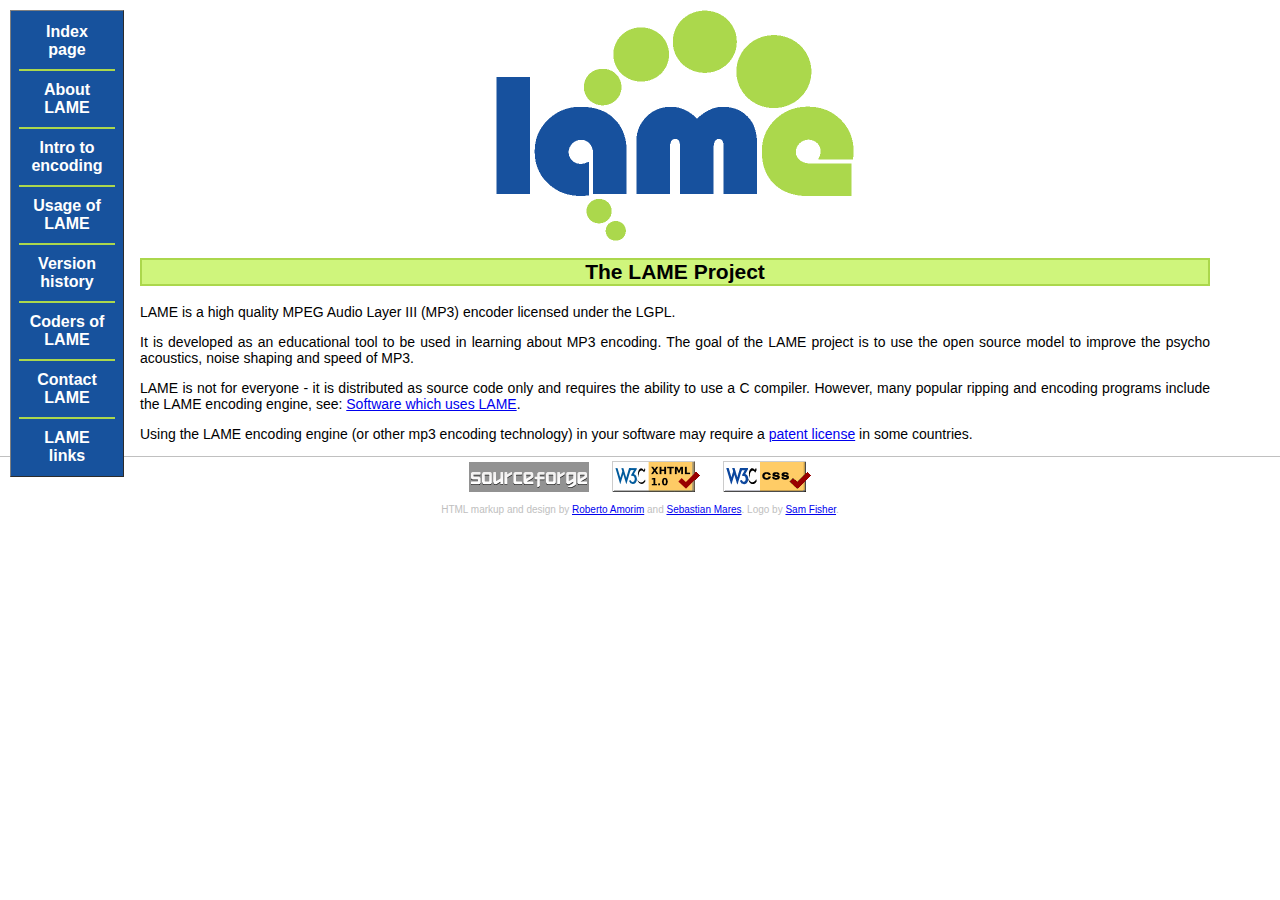
<file: lame_audio_converter/lame3.100.1-x64/doc/html/index.html>
<!DOCTYPE html PUBLIC "-//W3C//DTD XHTML 1.0 Transitional//EN"
        "http://www.w3.org/TR/xhtml1/DTD/xhtml1-transitional.dtd">
<html xmlns="http://www.w3.org/1999/xhtml" xml:lang="en" lang="en">
 <head>
  <meta name="generator" content="PSPad editor, www.pspad.com" />
  <meta http-equiv="content-type" content="text/html; charset=UTF-8" />
  <link rel="stylesheet" type="text/css" href="styles/lame.css" />
  <title>LAME High-End MPEG Layer III (MP3) Encoder</title>
 </head>
 <body>
<div id="menu">
    <ul>
        <li><a href="index.html">Index page</a></li>
        <li><a href="about.html">About LAME</a></li>
        <li><a href="introduction.html">Intro to encoding</a></li>
        <li><a href="usage.html">Usage of LAME</a></li>
        <li><a href="history.html">Version history</a></li>
        <li><a href="contributors.html">Coders of LAME</a></li>
        <li><a href="contact.html">Contact LAME</a></li>
        <li><a style="border: 0" href="links.html">LAME links</a></li>
    </ul>
</div>
<div id="container">
<div id="content">
    <div align="center">
        <img src="images/logo.gif" width="358" height="231" alt="LAME Official Logo" />
        <h2 class="hilight">The LAME Project</h2>
    </div>
    <p>
        LAME is a high quality MPEG Audio Layer III (MP3) encoder licensed under the 
        LGPL.
    </p>
    <p>
        It is developed as an educational tool to be used in learning about MP3
        encoding. The goal of the LAME project is to use the open source model to
        improve the psycho acoustics, noise shaping and speed of MP3. 
    </p>
    <p>
        LAME is not for everyone - it is distributed as source code only and requires
        the ability to use a C compiler. However, many popular ripping and encoding
        programs include the LAME encoding engine, see: <a class="markedlink" href="links.html">Software
        which uses LAME</a>.
    </p>
    <p> Using the LAME encoding engine (or other mp3 encoding technology) in your
        software may require a <a href="links.html#Patents">patent license</a> in some
        countries.
    </p>
</div>
<div id="footer">

<a href="http://sourceforge.net/projects/lame"><img src="images/sflogo.gif"
 alt="Get LAME (Lame Aint an MP3 Encoder) at SourceForge.net. Fast, secure and Free Open Source software downloads"
 border="0" height="30" width="120" /></a>

<a href="http://validator.w3.org/#validate_by_upload"><img src="images/valid-xhtml10.png"
 alt="Valid XHTML 1.0 Transitional" border="0" height="31" width="88" /></a>

<a href="http://jigsaw.w3.org/css-validator/"><img src="images/valid-css.png"
 alt="Valid CSS!" border="0" height="31" width="88" /></a>

<p>HTML markup and design by <a
href="http://www.rarewares.org" target="_blank">Roberto Amorim</a> and <a
href="http://www.maresweb.de" target="_blank">Sebastian Mares</a>. Logo by <a 
href="http://www.brightercreative.co.uk">Sam Fisher</a>.</p>

</div>
</div>

</body>
</html>
</file>
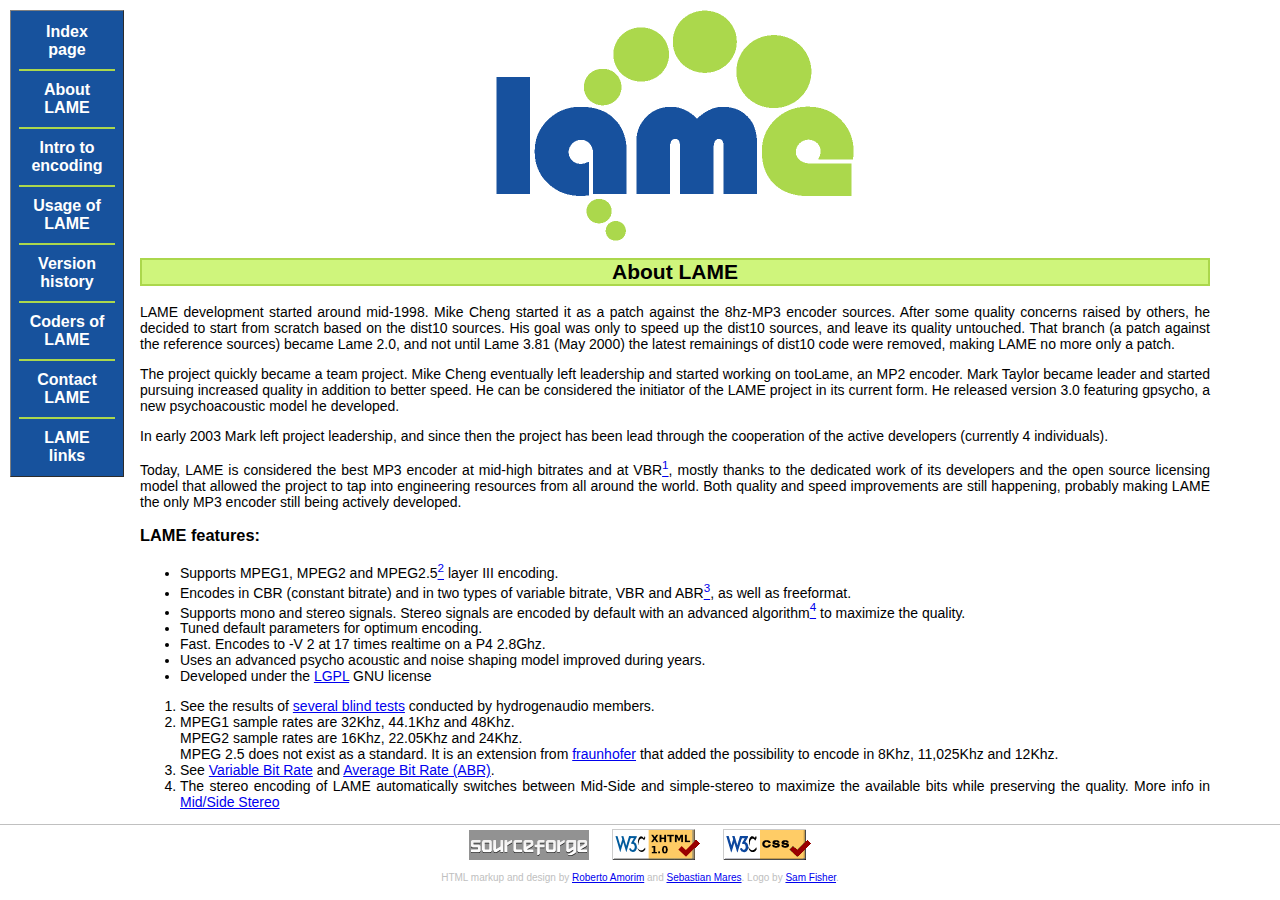
<file: lame_audio_converter/lame3.100.1-x64/doc/html/about.html>
<!DOCTYPE html PUBLIC "-//W3C//DTD XHTML 1.0 Transitional//EN"
        "http://www.w3.org/TR/xhtml1/DTD/xhtml1-transitional.dtd">
<html xmlns="http://www.w3.org/1999/xhtml" xml:lang="en" lang="en">
 <head>
  <meta name="generator" content="PSPad editor, www.pspad.com" />
  <meta http-equiv="content-type" content="text/html; charset=UTF-8" />
  <link rel="stylesheet" type="text/css" href="styles/lame.css" />
  <title>About the LAME encoder</title>
 </head>
 <body>
<div id="menu">
    <ul>
        <li><a href="index.html">Index page</a></li>
        <li><a href="about.html">About LAME</a></li>
        <li><a href="introduction.html">Intro to encoding</a></li>
        <li><a href="usage.html">Usage of LAME</a></li>
        <li><a href="history.html">Version history</a></li>
        <li><a href="contributors.html">Coders of LAME</a></li>
        <li><a href="contact.html">Contact LAME</a></li>
        <li><a style="border: 0" href="links.html">LAME links</a></li>
    </ul>
</div>
<div id="container">
<div id="content">
    <div align="center">
        <img src="images/logo.gif" width="358" height="231" alt="LAME Official Logo" />
        <h2 class="hilight">About LAME</h2>
    </div>
    <p>
        LAME development started around mid-1998. Mike Cheng started it as a patch
        against the 8hz-MP3 encoder sources. After some quality concerns raised by
        others, he decided to start from scratch based on the dist10 sources. His 
        goal was only to speed up the dist10 sources, and leave its quality untouched. 
        That branch (a patch against the reference sources) became Lame 2.0, and not
        until Lame 3.81 (May 2000) the latest remainings of dist10 code were removed,
        making LAME no more only a patch.
    </p>
    <p>
        The project quickly became a team project. Mike Cheng eventually left
        leadership and started working on tooLame, an MP2 encoder. Mark Taylor became
        leader and started pursuing increased quality in addition to better speed. He
        can be considered the initiator of the LAME project in its current form. He
        released version 3.0 featuring gpsycho, a new psychoacoustic model he
        developed.
    </p>
    <p>
        In early 2003 Mark left project leadership, and since then the project has
        been lead through the cooperation of the active developers (currently 4
        individuals).
    </p>
    <p>
        Today, LAME is considered the best MP3 encoder at mid-high bitrates and at
        VBR<a href="#note1"><sup>1</sup></a>, mostly thanks to the dedicated work of its developers and the open 
        source licensing model that allowed the project to tap into engineering 
        resources from all around the world. Both quality and speed improvements are 
        still happening, probably making LAME the only MP3 encoder still being 
        actively developed.
    </p>
    <h3>LAME features:</h3>
    <ul>
        <li>
            Supports MPEG1, MPEG2 and MPEG2.5<a href="#note2"><sup>2</sup></a> layer III encoding.
        </li>
        <li>
            Encodes in CBR (constant bitrate) and in two types of variable bitrate, VBR and ABR<a
                href="#note3"><sup>3</sup></a>, as well as freeformat.
        </li>
        <li>
            Supports mono and stereo signals. Stereo signals are encoded by default with
            an advanced algorithm<a    href="#note4"><sup>4</sup></a> to maximize the quality.
        </li>
        <li>
            Tuned default parameters for optimum encoding.        
        </li>
        <li>
            Fast. Encodes to -V 2 at 17 times realtime on a P4 2.8Ghz.
        </li>
        <li>
            Uses an advanced psycho acoustic and noise shaping model improved during years.
        </li>
        <li>
            Developed under the <a href="http://www.gnu.org/licenses/lgpl.html">LGPL</a>
            GNU license
        </li>
    </ul>
    <div id="notes">
        <ol>
            <li><a name="note1"></a> See the results of <a href="http://listening-tests.hydrogenaudio.org/sebastian/">
                several blind tests</a> conducted by hydrogenaudio members.
            </li>
            <li><a name="note2"></a> MPEG1 sample rates are 32Khz, 44.1Khz and 48Khz.
                <br/>
                MPEG2 sample rates are 16Khz, 22.05Khz and 24Khz.
                <br/>
                MPEG 2.5 does not exist as a standard. It is an extension from
                <a href="http://www.fraunhofer.de/">fraunhofer</a> that added the possibility
                to encode in 8Khz, 11,025Khz and 12Khz.
            </li>
            <li><a name="note3"></a> See <a href="vbr.html">Variable Bit Rate</a> and
                <a href="abr.html">Average Bit Rate (ABR)</a>.
            </li>
            <li><a name="note4"></a> The stereo encoding of LAME automatically switches between 
                Mid-Side and simple-stereo to maximize the available bits while preserving the 
                quality. More info in <a href="ms_stereo.html">Mid/Side Stereo</a>
            </li>
        </ol>
    </div>
</div>
<div id="footer">

<a href="http://sourceforge.net/projects/lame"><img src="images/sflogo.gif"
 alt="Get LAME (Lame Aint an MP3 Encoder) at SourceForge.net. Fast, secure and Free Open Source software downloads"
 border="0" height="30" width="120" /></a>

<a href="http://validator.w3.org/#validate_by_upload"><img src="images/valid-xhtml10.png"
 alt="Valid XHTML 1.0 Transitional" border="0" height="31" width="88" /></a>

<a href="http://jigsaw.w3.org/css-validator/"><img src="images/valid-css.png"
 alt="Valid CSS!" border="0" height="31" width="88" /></a>

<p>HTML markup and design by <a
href="http://www.rarewares.org" target="_blank">Roberto Amorim</a> and <a
href="http://www.maresweb.de" target="_blank">Sebastian Mares</a>. Logo by <a 
href="http://www.brightercreative.co.uk">Sam Fisher</a>.</p>

</div>
</div>

 </body>
</html>
</file>
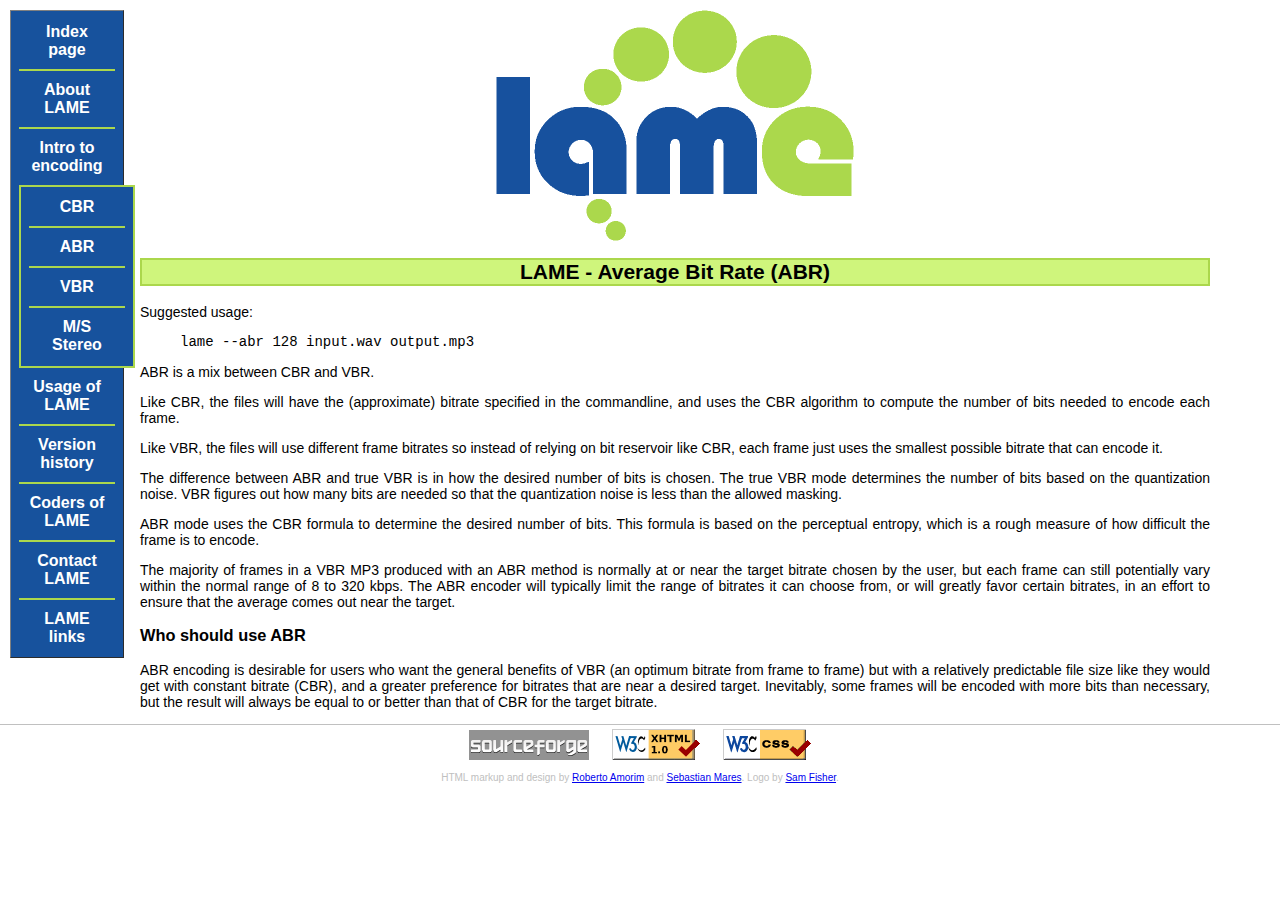
<file: lame_audio_converter/lame3.100.1-x64/doc/html/abr.html>
<!DOCTYPE html PUBLIC "-//W3C//DTD XHTML 1.0 Transitional//EN"
        "http://www.w3.org/TR/xhtml1/DTD/xhtml1-transitional.dtd">
<html xmlns="http://www.w3.org/1999/xhtml" xml:lang="en" lang="en">
 <head>
  <meta name="generator" content="PSPad editor, www.pspad.com" />
  <meta http-equiv="content-type" content="text/html; charset=UTF-8" />
  <link rel="stylesheet" type="text/css" href="styles/lame.css" />
    <title>LAME MP3 Encoder ::Average Bit Rate (ABR)</title>
 </head>
 <body>
<div id="menu">
    <ul>
        <li><a href="index.html">Index page</a></li>
        <li><a href="about.html">About LAME</a></li>
        <li><a style="border: 0" href="introduction.html">Intro to encoding</a>
    <div id="submenu">
        <ul>
            <li><a href="cbr.html">CBR </a></li>
            <li><a href="abr.html">ABR </a></li>
        <li><a href="vbr.html">VBR </a></li>
        <li><a style="border: 0" href="ms_stereo.html">M/S Stereo</a></li>
        </ul>
    </div>
    </li>
        <li><a href="usage.html">Usage of LAME</a></li>
        <li><a href="history.html">Version history</a></li>
        <li><a href="contributors.html">Coders of LAME</a></li>
        <li><a href="contact.html">Contact LAME</a></li>
        <li><a style="border: 0" href="links.html">LAME links</a></li>
    </ul>
</div>
<div id="container">
<div id="content">
    <div align="center">
        <img src="images/logo.gif" width="358" height="231" alt="LAME Official Logo" />
        <h2 class="hilight">LAME - Average Bit Rate (ABR)</h2>
    </div>
    <p>Suggested usage:</p>
    <blockquote class="code">lame --abr 128 input.wav output.mp3</blockquote>
    <p>
        ABR is a mix between CBR and VBR.
    </p>
    <p>
        Like CBR, the files will have the (approximate) bitrate specified in the
        commandline, and uses the CBR algorithm to compute the number of bits needed
        to encode each frame.<br/>
    </p>
    <p>
        Like VBR, the files will use different frame bitrates so instead of relying on
        bit reservoir like CBR, each frame just uses the smallest possible bitrate
        that can encode it.
    </p>
    <p>
        The difference between ABR and true VBR is in how the desired number of bits
        is chosen. The true VBR mode determines the number of bits based on the
        quantization noise. VBR figures out how many bits are needed so that the
        quantization noise is less than the allowed masking.
    </p>
    <p>
        ABR mode uses the CBR formula to determine the desired number of bits. This
        formula is based on the perceptual entropy, which is a rough measure of how
        difficult the frame is to encode.
    </p>
    <p>
        The majority of frames in a VBR MP3 produced with an ABR method is normally at
        or near the target bitrate chosen by the user, but each frame can still
        potentially vary within the normal range of 8 to 320 kbps. The ABR encoder will
        typically limit the range of bitrates it can choose from, or will greatly favor
        certain bitrates, in an effort to ensure that the average comes out near the
        target.
    </p>
    <h3>Who should use ABR</h3>
    <p>
        ABR encoding is desirable for users who want the general benefits of VBR (an
        optimum bitrate from frame to frame) but with a relatively predictable file size
        like they would get with constant bitrate (CBR), and a greater preference for
        bitrates that are near a desired target. Inevitably, some frames will be encoded
        with more bits than necessary, but the result will always be equal to or better
        than that of CBR for the target bitrate.
    </p>
</div>
<div id="footer">

<a href="http://sourceforge.net/projects/lame"><img src="images/sflogo.gif"
 alt="Get LAME (Lame Aint an MP3 Encoder) at SourceForge.net. Fast, secure and Free Open Source software downloads"
 border="0" height="30" width="120" /></a>

<a href="http://validator.w3.org/#validate_by_upload"><img src="images/valid-xhtml10.png"
 alt="Valid XHTML 1.0 Transitional" border="0" height="31" width="88" /></a>

<a href="http://jigsaw.w3.org/css-validator/"><img src="images/valid-css.png"
 alt="Valid CSS!" border="0" height="31" width="88" /></a>

<p>HTML markup and design by <a
href="http://www.rarewares.org" target="_blank">Roberto Amorim</a> and <a
href="http://www.maresweb.de" target="_blank">Sebastian Mares</a>. Logo by <a 
href="http://www.brightercreative.co.uk">Sam Fisher</a>.</p>

</div>
</div>

</body>
</html>
</file>
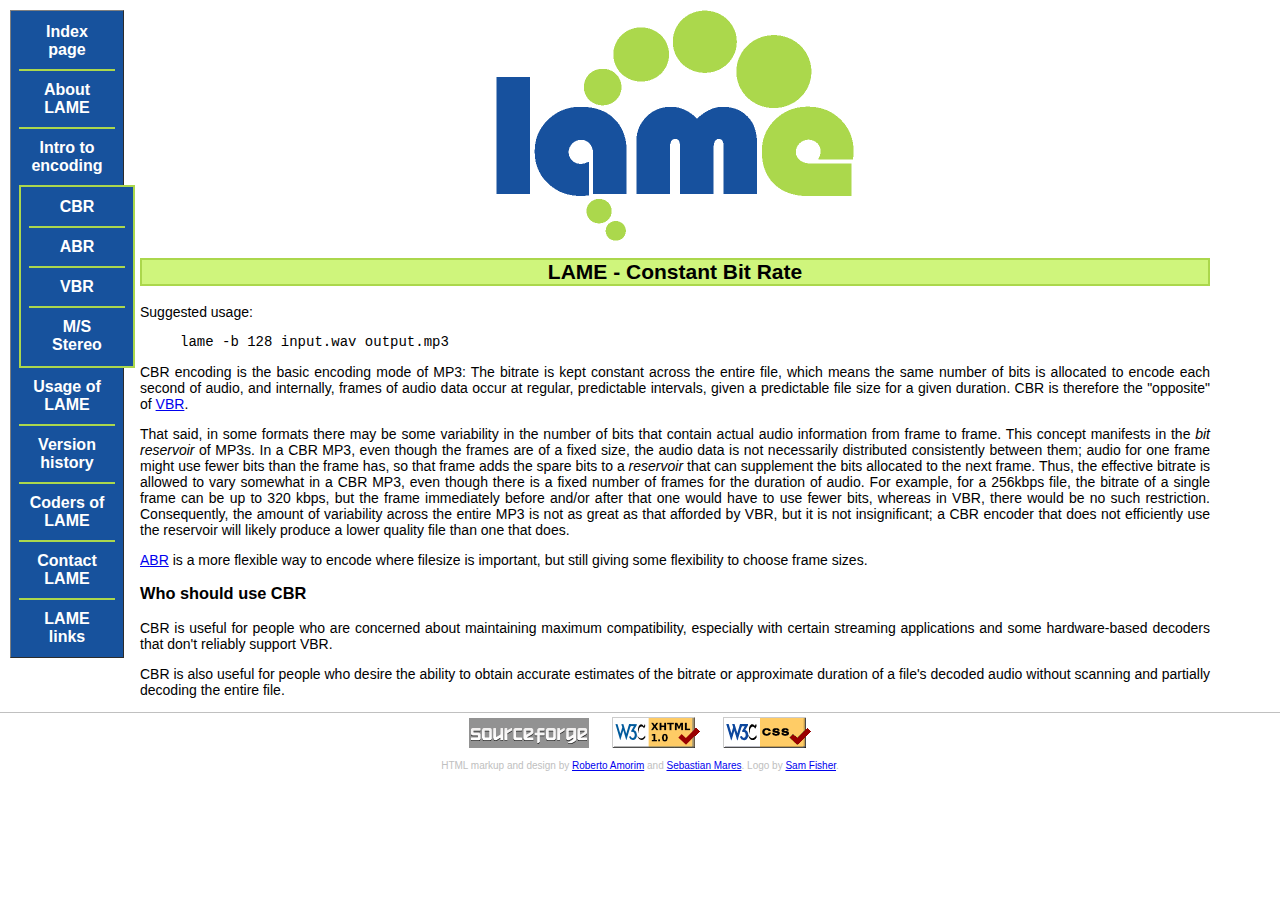
<file: lame_audio_converter/lame3.100.1-x64/doc/html/cbr.html>
<!DOCTYPE html PUBLIC "-//W3C//DTD XHTML 1.0 Transitional//EN"
        "http://www.w3.org/TR/xhtml1/DTD/xhtml1-transitional.dtd">
<html xmlns="http://www.w3.org/1999/xhtml" xml:lang="en" lang="en">
 <head>
  <meta name="generator" content="PSPad editor, www.pspad.com" />
  <meta http-equiv="content-type" content="text/html; charset=UTF-8" />
  <link rel="stylesheet" type="text/css" href="styles/lame.css" />
    <title>LAME MP3 Encoder :: Constant Bit Rate</title>
 </head>
 <body>
<div id="menu">
    <ul>
        <li><a href="index.html">Index page</a></li>
        <li><a href="about.html">About LAME</a></li>
        <li><a style="border: 0" href="introduction.html">Intro to encoding</a>
    <div id="submenu">
        <ul>
            <li><a href="cbr.html">CBR </a></li>
            <li><a href="abr.html">ABR </a></li>
        <li><a href="vbr.html">VBR </a></li>
        <li><a style="border: 0" href="ms_stereo.html">M/S Stereo</a></li>
        </ul>
    </div>
    </li>
        <li><a href="usage.html">Usage of LAME</a></li>
        <li><a href="history.html">Version history</a></li>
        <li><a href="contributors.html">Coders of LAME</a></li>
        <li><a href="contact.html">Contact LAME</a></li>
        <li><a style="border: 0" href="links.html">LAME links</a></li>
    </ul>
</div>
<div id="container">
<div id="content">
    <div align="center">
        <img src="images/logo.gif" width="358" height="231" alt="LAME Official Logo" />
        <h2 class="hilight">LAME - Constant Bit Rate</h2>
    </div>
    <p>Suggested usage:</p>
    <blockquote class="code">lame -b 128 input.wav output.mp3</blockquote>
    <p>
        CBR encoding is the basic encoding mode of MP3: The bitrate is kept constant
        across the entire file, which means the same number of bits is allocated to
        encode each second of audio, and internally, frames of audio data occur at
        regular, predictable intervals, given a predictable file size for a given
        duration. CBR is therefore the "opposite" of <a href="vbr.html">VBR</a>.
    </p>
    <p>
        That said, in some formats there may be some variability in the number of bits
        that contain actual audio information from frame to frame. This concept manifests
        in the <i>bit reservoir</i> of MP3s. In a CBR MP3, even though the frames are of
        a fixed size, the audio data is not necessarily distributed consistently between
        them; audio for one frame might use fewer bits than the frame has, so that frame
        adds the spare bits to a <i>reservoir</i> that can supplement the bits allocated
        to the next frame. Thus, the effective bitrate is allowed to vary somewhat in a
        CBR MP3, even though there is a fixed number of frames for the duration of audio.
        For example, for a 256kbps file, the bitrate of a single frame can be up to 320
        kbps, but the frame immediately before and/or after that one would have to use
        fewer bits, whereas in VBR, there would be no such restriction. Consequently, the
        amount of variability across the entire MP3 is not as great as that afforded by
        VBR, but it is not insignificant; a CBR encoder that does not efficiently use
        the reservoir will likely produce a lower quality file than one that does.
    </p>
    <p>
        <a href="abr.html">ABR</a> is a more flexible way to encode where filesize is
        important, but still giving some flexibility to choose frame sizes.
    </p>
    <h3>Who should use CBR</h3>
    <p>
        CBR is useful for people who are concerned about maintaining maximum
        compatibility, especially with certain streaming applications and some
        hardware-based decoders that don't reliably support VBR.
    </p>
    <p>
        CBR is also useful for people who desire the ability to obtain accurate
        estimates of the bitrate or approximate duration of a file's decoded audio
        without scanning and partially decoding the entire file.
    </p>
</div>
<div id="footer">

<a href="http://sourceforge.net/projects/lame"><img src="images/sflogo.gif"
 alt="Get LAME (Lame Aint an MP3 Encoder) at SourceForge.net. Fast, secure and Free Open Source software downloads"
 border="0" height="30" width="120" /></a>

<a href="http://validator.w3.org/#validate_by_upload"><img src="images/valid-xhtml10.png"
 alt="Valid XHTML 1.0 Transitional" border="0" height="31" width="88" /></a>

<a href="http://jigsaw.w3.org/css-validator/"><img src="images/valid-css.png"
 alt="Valid CSS!" border="0" height="31" width="88" /></a>

<p>HTML markup and design by <a
href="http://www.rarewares.org" target="_blank">Roberto Amorim</a> and <a
href="http://www.maresweb.de" target="_blank">Sebastian Mares</a>. Logo by <a 
href="http://www.brightercreative.co.uk">Sam Fisher</a>.</p>

</div>
</div>

</body>
</html>
</file>
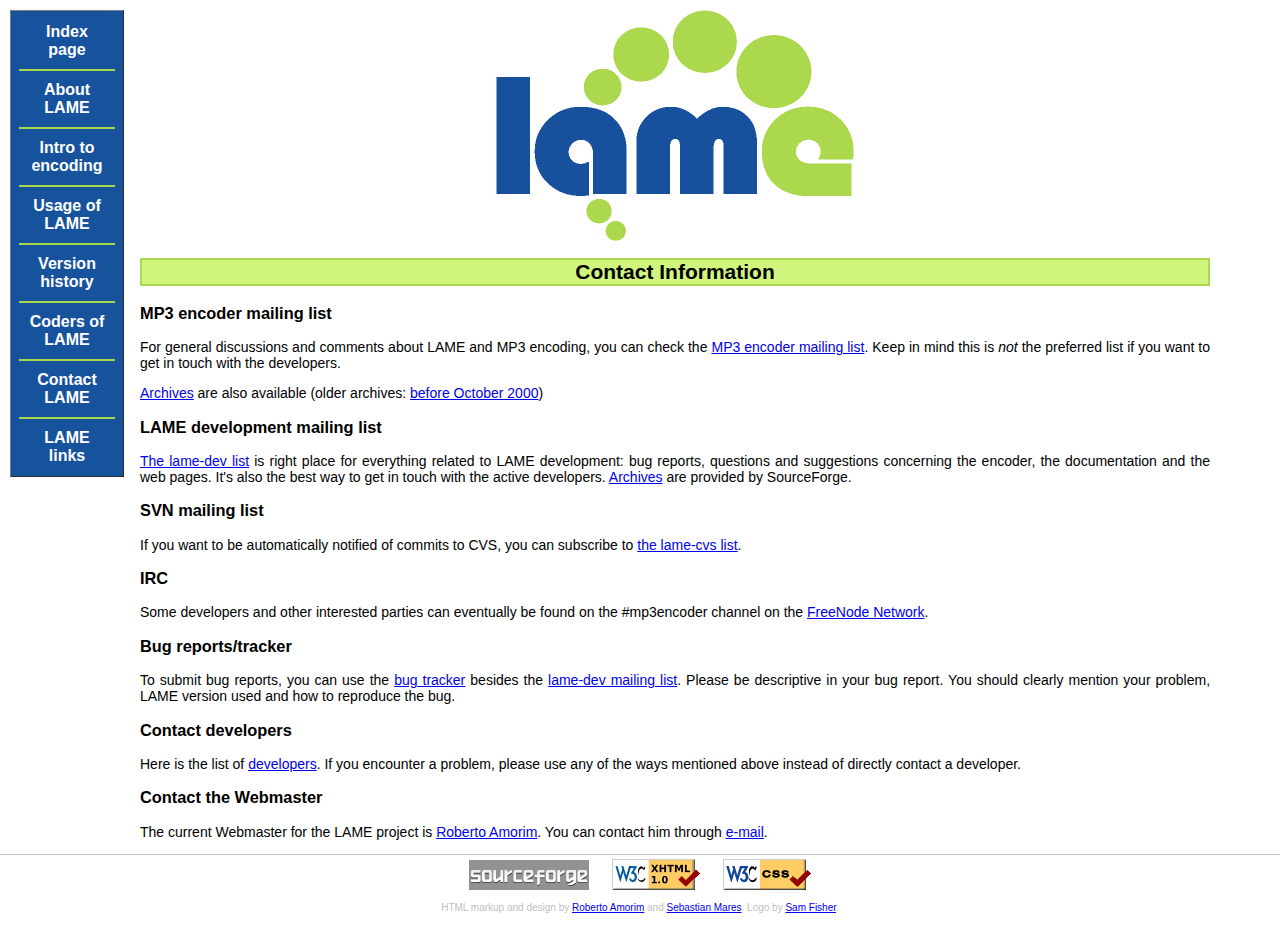
<file: lame_audio_converter/lame3.100.1-x64/doc/html/contact.html>
<!DOCTYPE html PUBLIC "-//W3C//DTD XHTML 1.0 Transitional//EN"
        "http://www.w3.org/TR/xhtml1/DTD/xhtml1-transitional.dtd">
<html xmlns="http://www.w3.org/1999/xhtml" xml:lang="en" lang="en">
 <head>
  <meta name="generator" content="PSPad editor, www.pspad.com" />
  <meta http-equiv="content-type" content="text/html; charset=UTF-8" />
  <link rel="stylesheet" type="text/css" href="styles/lame.css" />
    <title>LAME MP3 Encoder :: Contact Information</title>
 </head>
 <body>
<div id="menu">
    <ul>
        <li><a href="index.html">Index page</a></li>
        <li><a href="about.html">About LAME</a></li>
        <li><a href="introduction.html">Intro to encoding</a></li>
        <li><a href="usage.html">Usage of LAME</a></li>
        <li><a href="history.html">Version history</a></li>
        <li><a href="contributors.html">Coders of LAME</a></li>
        <li><a href="contact.html">Contact LAME</a></li>
        <li><a style="border: 0" href="links.html">LAME links</a></li>
    </ul>
</div>
<div id="container">
<div id="content">

<div align="center">
    <img src="images/logo.gif" width="358" height="231" alt="LAME Official Logo" />
    <h2 class="hilight">Contact Information</h2>
</div>

<h3>MP3 encoder mailing list</h3>

<p>
    For general discussions and comments about LAME and MP3 encoding, you can
    check the <a href="list.html">MP3 encoder mailing list</a>. Keep in mind this 
    is <em>not</em> the preferred list if you want to get in touch with the 
    developers.
</p>

<p>
    <a
    href="http://www.mail-archive.com/mp3encoder%40minnie.tuhs.org/">Archives</a>
    are also available (older archives: <!--<a
    href="http://www.mail-archive.com/mp3encoder%40minnie.cs.adfa.edu.au/"> October
    2000 - Sept 2001</a> and --><a
    href="http://www.mail-archive.com/mp3encoder%40geek.rcc.se">before October
    2000</a>)
</p>

<h3>LAME development mailing list</h3>

<p>
    <a href="http://lists.sourceforge.net/lists/listinfo/lame-dev">The lame-dev
    list</a> is right place for everything related to LAME development: bug 
    reports, questions and suggestions concerning the encoder, the documentation 
    and the web pages. It's also the best way to get in touch with the active 
    developers. <a    href="http://sourceforge.net/mailarchive/forum.php?forum_id=5500">
    Archives</a> are provided by SourceForge.
</p>

<h3>SVN mailing list</h3>

<p>
    If you want to be automatically notified of commits to CVS, you can subscribe
    to <a href="http://lists.sourceforge.net/lists/listinfo/lame-cvs">the lame-cvs
    list</a>.
</p>

<h3>IRC</h3>

<p>
    Some developers and other interested parties can eventually be found on the
    #mp3encoder channel on the <a href="http://freenode.net/">FreeNode
    Network</a>.
</p>

<h3>Bug reports/tracker</h3>

<p>
    To submit bug reports, you can use the <a
    href="http://sourceforge.net/tracker/?group_id=290&amp;atid=100290">bug
    tracker</a> besides the <a
    href="http://lists.sourceforge.net/lists/listinfo/lame-dev">lame-dev mailing
    list</a>. Please be descriptive in your bug report. You should clearly mention
    your problem, LAME version used and how to reproduce the bug.
</p>

<h3>Contact developers</h3>

<p>
    Here is the list of <a href="contributors.html">developers</a>. If you encounter
    a problem, please use any of the ways mentioned above instead of directly
    contact a developer.
</p>

<h3>Contact the Webmaster</h3>

<p>
    The current Webmaster for the LAME project is <a
    href="http://www.rarewares.org">Roberto Amorim</a>. You can contact him through
    <a href="mailto:rjamorim@users.sourceforge.net">e-mail</a>.
</p>

</div>
<div id="footer">

<a href="http://sourceforge.net/projects/lame"><img src="images/sflogo.gif"
 alt="Get LAME (Lame Aint an MP3 Encoder) at SourceForge.net. Fast, secure and Free Open Source software downloads"
 border="0" height="30" width="120" /></a>

<a href="http://validator.w3.org/#validate_by_upload"><img src="images/valid-xhtml10.png"
 alt="Valid XHTML 1.0 Transitional" border="0" height="31" width="88" /></a>

<a href="http://jigsaw.w3.org/css-validator/"><img src="images/valid-css.png"
 alt="Valid CSS!" border="0" height="31" width="88" /></a>

<p>HTML markup and design by <a
href="http://www.rarewares.org" target="_blank">Roberto Amorim</a> and <a
href="http://www.maresweb.de" target="_blank">Sebastian Mares</a>. Logo by <a 
href="http://www.brightercreative.co.uk">Sam Fisher</a>.</p>

</div>
</div>

</body>
</html>
</file>
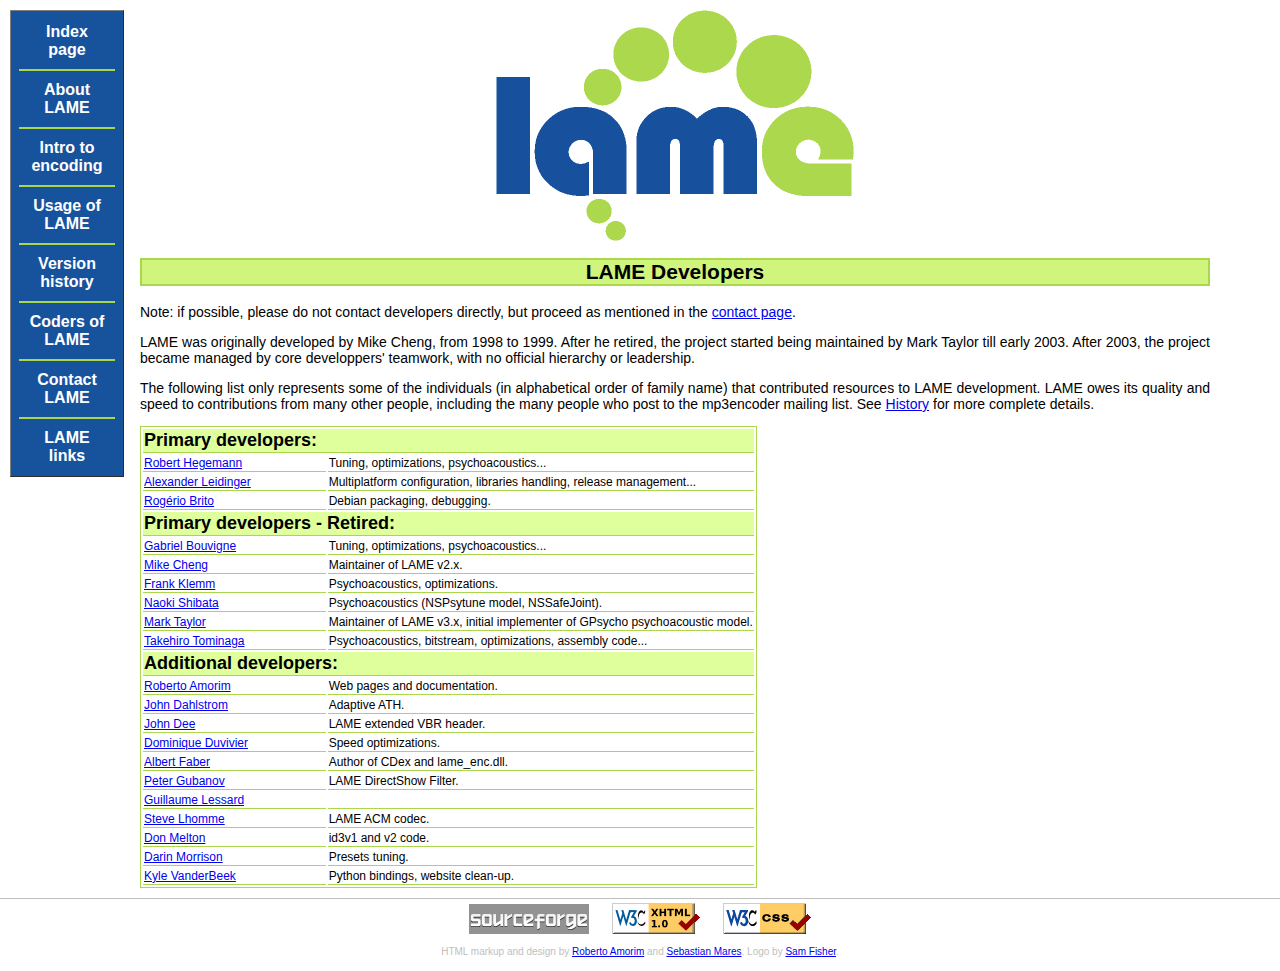
<file: lame_audio_converter/lame3.100.1-x64/doc/html/contributors.html>
<!DOCTYPE html PUBLIC "-//W3C//DTD XHTML 1.0 Transitional//EN"
        "http://www.w3.org/TR/xhtml1/DTD/xhtml1-transitional.dtd">
<html xmlns="http://www.w3.org/1999/xhtml" xml:lang="en" lang="en">
 <head>
  <meta name="generator" content="PSPad editor, www.pspad.com" />
  <meta http-equiv="content-type" content="text/html; charset=UTF-8" />
  <link rel="stylesheet" type="text/css" href="styles/lame.css" />
    <title>LAME MP3 Encoder :: Developers</title>
 </head>
 <body>
<div id="menu">
    <ul>
        <li><a href="index.html">Index page</a></li>
        <li><a href="about.html">About LAME</a></li>
        <li><a href="introduction.html">Intro to encoding</a></li>
        <li><a href="usage.html">Usage of LAME</a></li>
        <li><a href="history.html">Version history</a></li>
        <li><a href="contributors.html">Coders of LAME</a></li>
        <li><a href="contact.html">Contact LAME</a></li>
        <li><a style="border: 0" href="links.html">LAME links</a></li>
    </ul>
</div>
<div id="container">
<div id="content">

<div align="center">
    <img src="images/logo.gif" width="358" height="231" alt="LAME Official Logo" />
    <h2 class="hilight">LAME Developers</h2>
</div>

<p>
    Note: if possible, please do not contact developers directly, but proceed as
    mentioned in the <a href="contact.html">contact page</a>.
</p>

<p>
    LAME was originally developed by Mike Cheng, from 1998 to 1999. After he
    retired, the project started being maintained by Mark Taylor till early 2003.
    After 2003, the project became managed by core developpers' teamwork, with no
    official hierarchy or leadership.
</p>

<p>
    The following list only represents some of the individuals (in alphabetical
    order of family name) that contributed resources to LAME development. LAME 
    owes its quality and speed to contributions from many other people, including 
    the many people who post to the mp3encoder mailing list. See <a
    href="https://svn.code.sf.net/p/lame/svn/trunk/lame/doc/html/history.html">
    History</a> for more complete details.
</p>

<table class="devlist">
    <tbody>
    
    <tr>
        <th colspan="2">Primary developers:</th>
    </tr>
    
    <tr>
        <td><a href="http://sourceforge.net/users/robert/">Robert Hegemann</a></td>
        <td>Tuning, optimizations, psychoacoustics...</td>
    </tr>
    
    <tr>
        <td><a href="http://sourceforge.net/users/aleidinger">Alexander Leidinger</a></td>
        <td>Multiplatform configuration, libraries handling, release management...</td>
    </tr>
    
    <tr>
        <td><a href="http://www.ime.usp.br/~rbrito/">Rog&eacute;rio Brito</a></td>
        <td>Debian packaging, debugging.</td>
    </tr>

    <tr><th colspan="2">Primary developers - Retired:</th></tr>
    
    <tr>
        <td width="30%"><a href="http://www.mp3-tech.org">Gabriel Bouvigne</a></td>
        <td>Tuning, optimizations, psychoacoustics...</td>
    </tr>

    <tr>
        <td><a href="http://sourceforge.net/users/mikecheng/">Mike Cheng</a></td>
        <td>Maintainer of LAME v2.x.</td>
    </tr>
    
    <tr>
        <td><a href="http://sourceforge.net/users/pfk">Frank Klemm</a></td>
        <td>Psychoacoustics, optimizations.</td>
    </tr>
    
    <tr>
        <td><a href="http://sourceforge.net/users/shibatch">Naoki Shibata</a></td>
        <td>Psychoacoustics (NSPsytune model, NSSafeJoint).</td>
    </tr>
    
    <tr>
        <td><a href="http://sourceforge.net/users/markt">Mark Taylor</a></td>
        <td>Maintainer of LAME v3.x, initial implementer of GPsycho psychoacoustic 
        model.</td>
    </tr>

    <tr>
        <td><a href="http://www.initialt.org">Takehiro Tominaga</a></td>
        <td>Psychoacoustics, bitstream, optimizations, assembly code...</td>
    </tr>
    
    <tr><th colspan="2">Additional developers:</th></tr>
    
    <tr>
        <td><a href="http://www.rarewares.org">Roberto Amorim</a></td>
        <td>Web pages and documentation.</td>
    </tr>

    <tr>
        <td><a href="http://sourceforge.net/users/jd-">John Dahlstrom</a></td>
        <td>Adaptive ATH.</td>
    </tr>
    
    <tr>
        <td><a href="http://sourceforge.net/users/potsticker">John Dee</a></td>
        <td>LAME extended VBR header.</td>
    </tr>
    
    <tr>
        <td><a href="http://sourceforge.net/users/domd/">Dominique Duvivier</a></td>
        <td>Speed optimizations.</td>
    </tr>
    
    <tr>
        <td><a href="http://sourceforge.net/users/afaber">Albert Faber</a></td>
        <td>Author of CDex and lame_enc.dll.</td>
    </tr>
    
    <tr>
        <td><a href="http://sourceforge.net/users/pgubanov">Peter Gubanov</a></td>
        <td>LAME DirectShow Filter.</td>
    </tr>
    
    <tr>
        <td><a href="http://sourceforge.net/users/glessard">Guillaume Lessard</a></td>
        <td>&nbsp;</td>
    </tr>
    
    <tr>
        <td><a href="http://sourceforge.net/users/robux4">Steve Lhomme</a></td>
        <td>LAME ACM codec.</td>
    </tr>
    
    <tr>
        <td><a href="http://sourceforge.net/users/gramps">Don Melton</a></td>
        <td>id3v1 and v2 code.</td>
    </tr>
    
    <tr>
        <td><a href="http://sourceforge.net/users/dibrom/">Darin Morrison</a></td>
        <td>Presets tuning.</td>
    </tr>
    
    <tr>
        <td><a href="http://sourceforge.net/users/kylev/">Kyle VanderBeek</a></td>
        <td>Python bindings, website clean-up.</td>
    </tr>
    
    </tbody>
</table>



</div>
<div id="footer">

<a href="http://sourceforge.net/projects/lame"><img src="images/sflogo.gif"
 alt="Get LAME (Lame Aint an MP3 Encoder) at SourceForge.net. Fast, secure and Free Open Source software downloads"
 border="0" height="30" width="120" /></a>

<a href="http://validator.w3.org/#validate_by_upload"><img src="images/valid-xhtml10.png"
 alt="Valid XHTML 1.0 Transitional" border="0" height="31" width="88" /></a>

<a href="http://jigsaw.w3.org/css-validator/"><img src="images/valid-css.png"
 alt="Valid CSS!" border="0" height="31" width="88" /></a>

<p>HTML markup and design by <a
href="http://www.rarewares.org" target="_blank">Roberto Amorim</a> and <a
href="http://www.maresweb.de" target="_blank">Sebastian Mares</a>. Logo by <a 
href="http://www.brightercreative.co.uk">Sam Fisher</a>.</p>

</div>
</div>

</body>
</html>
</file>
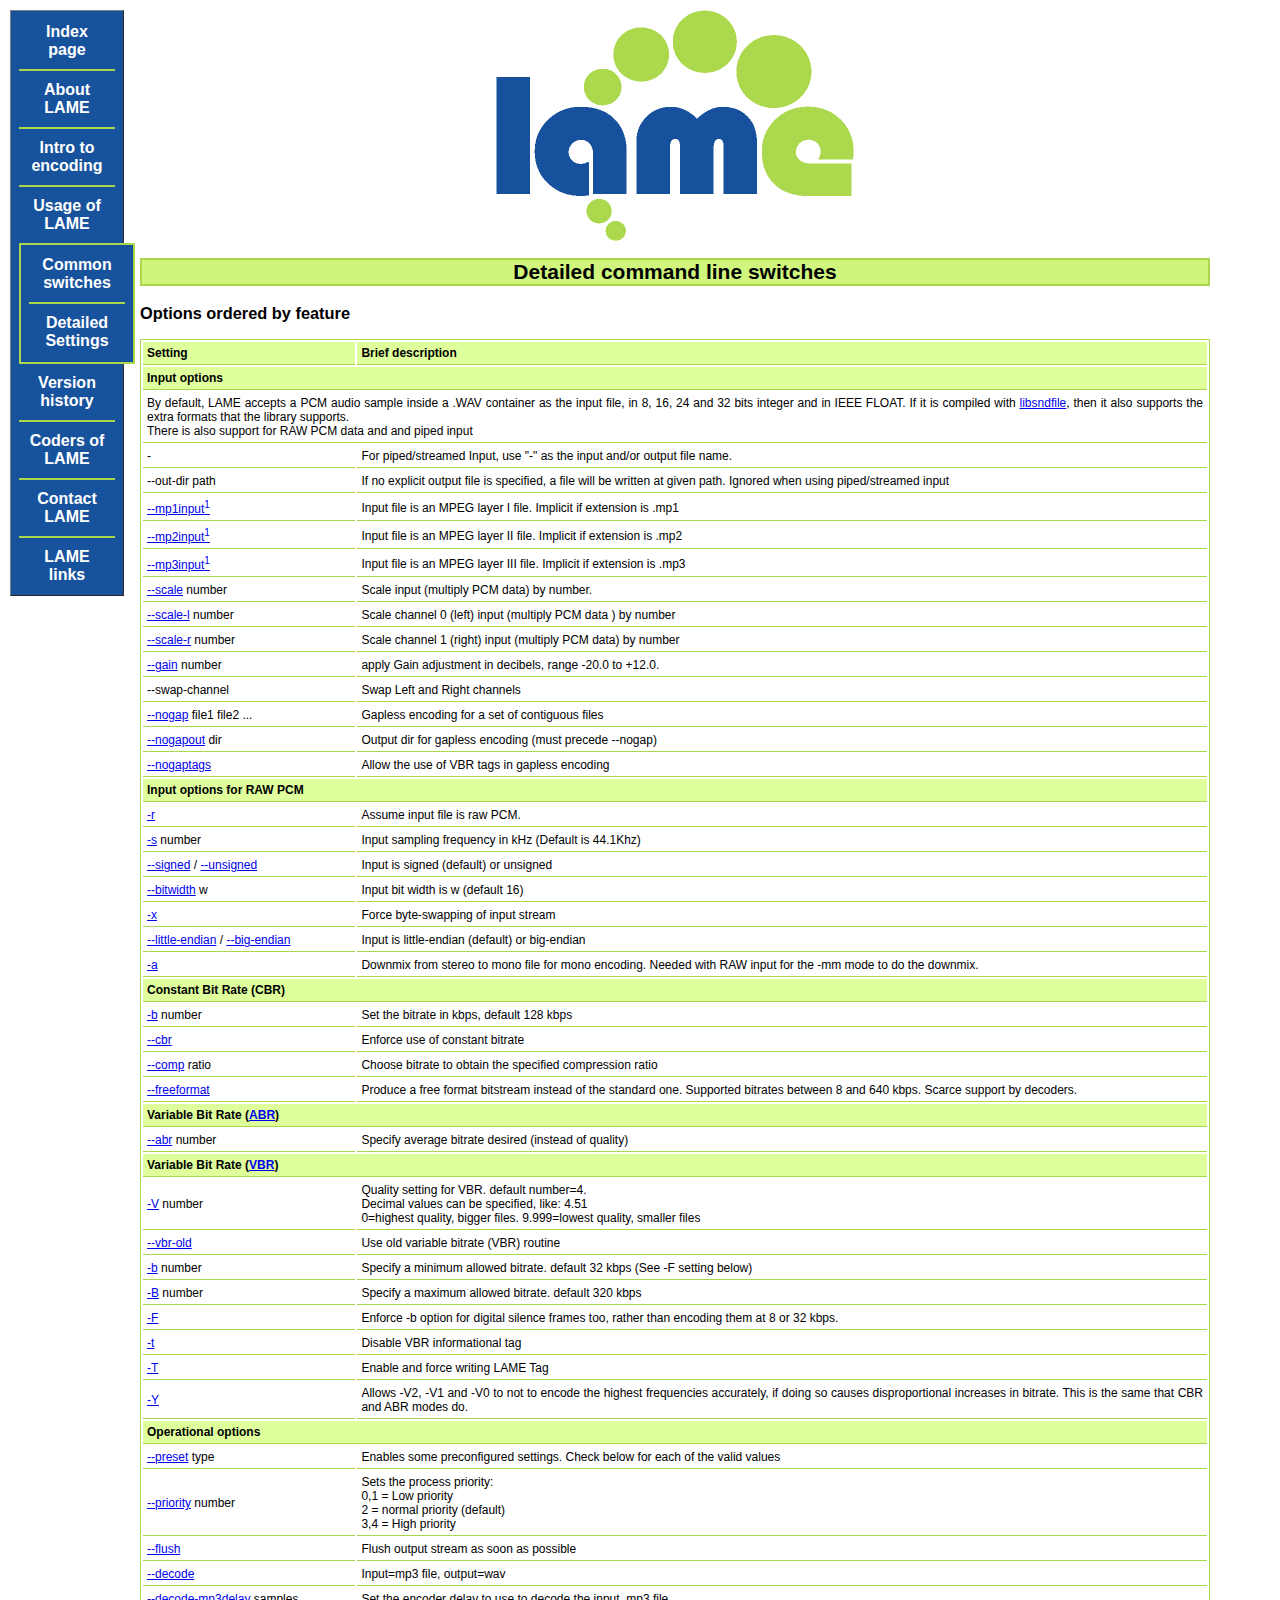
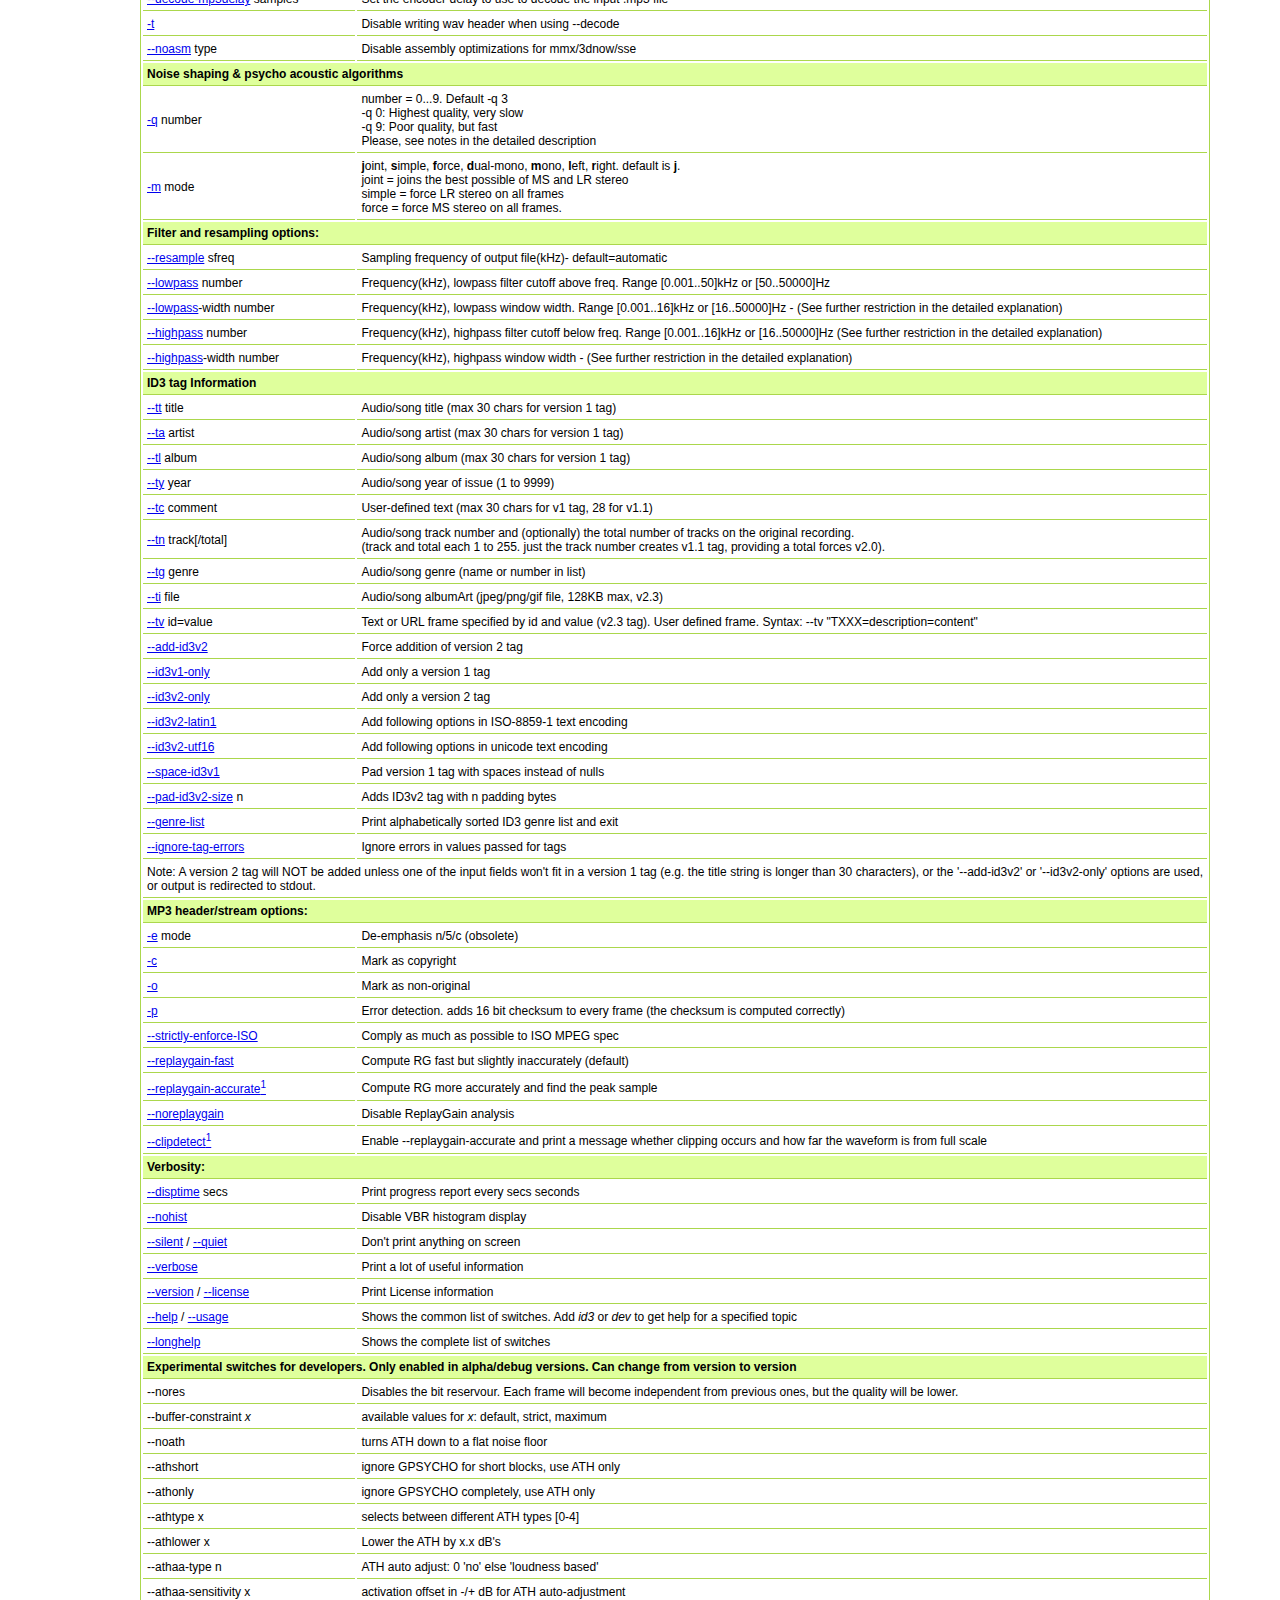
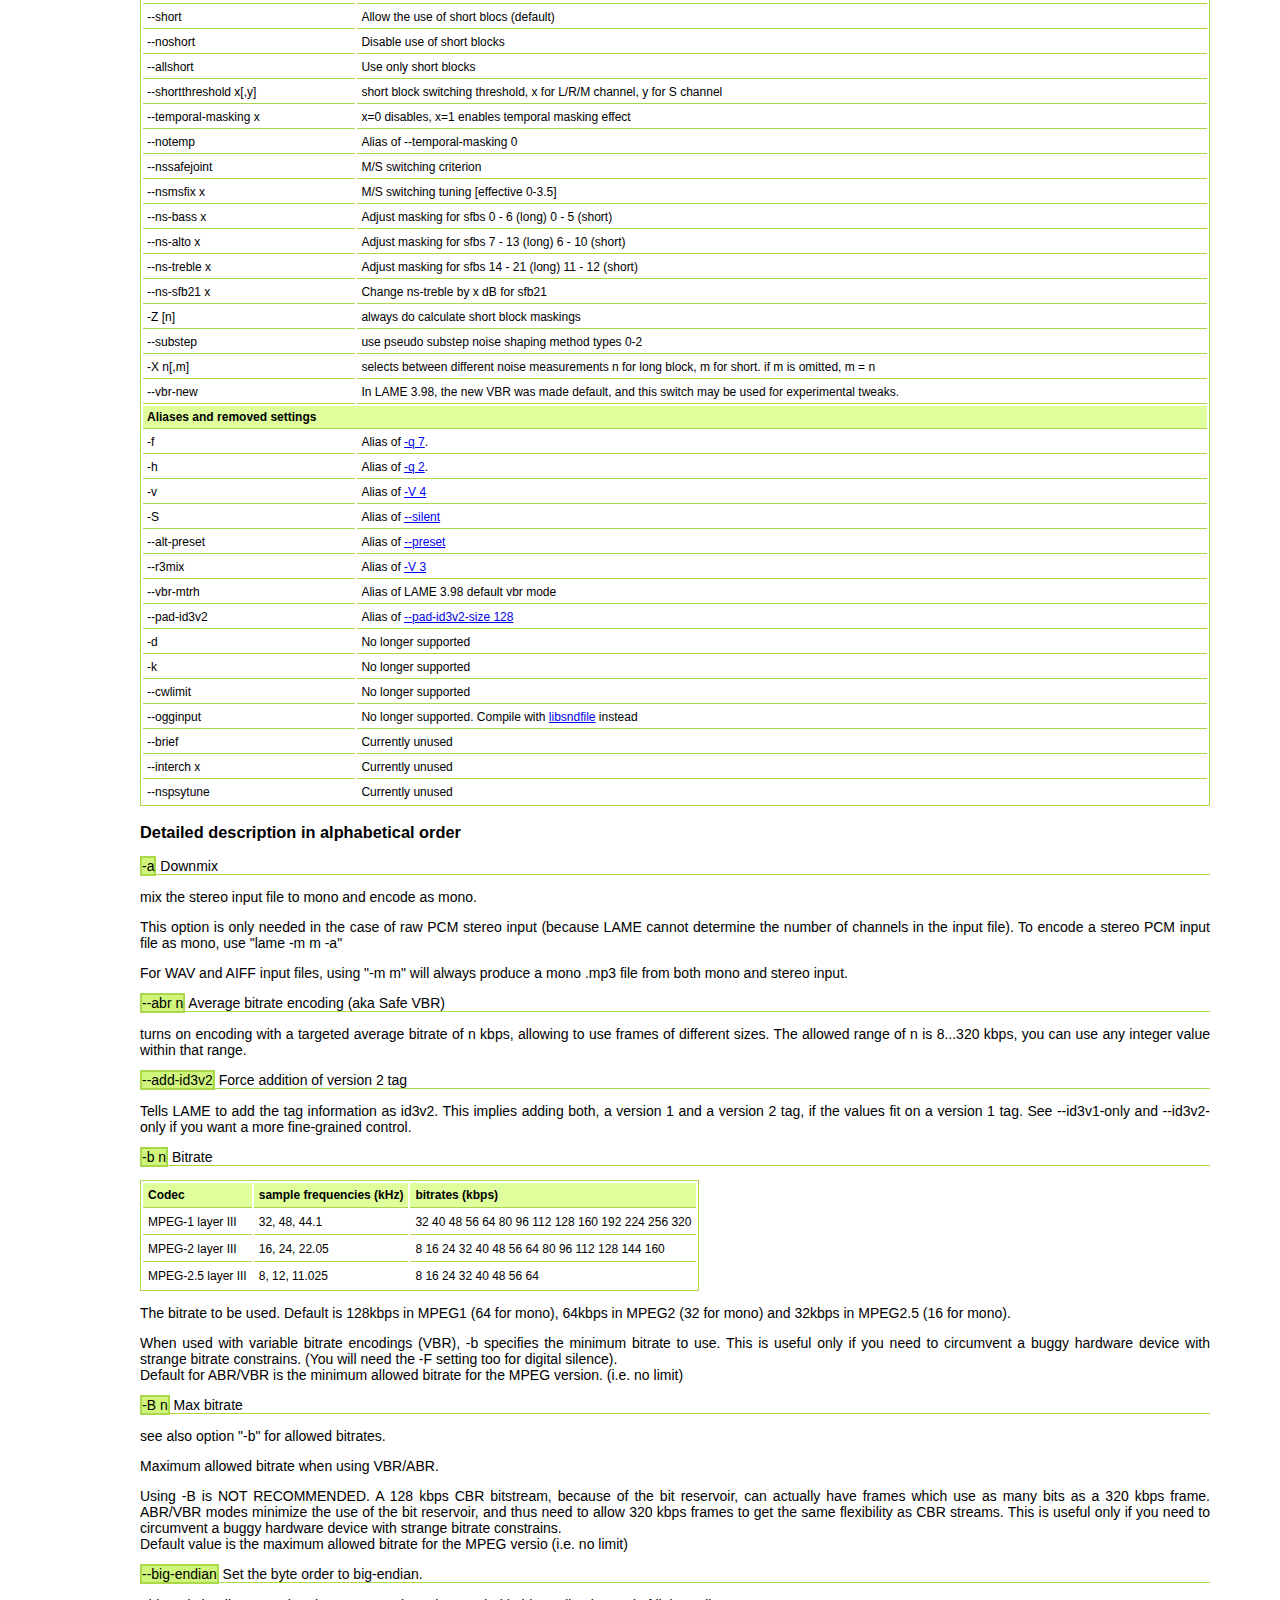
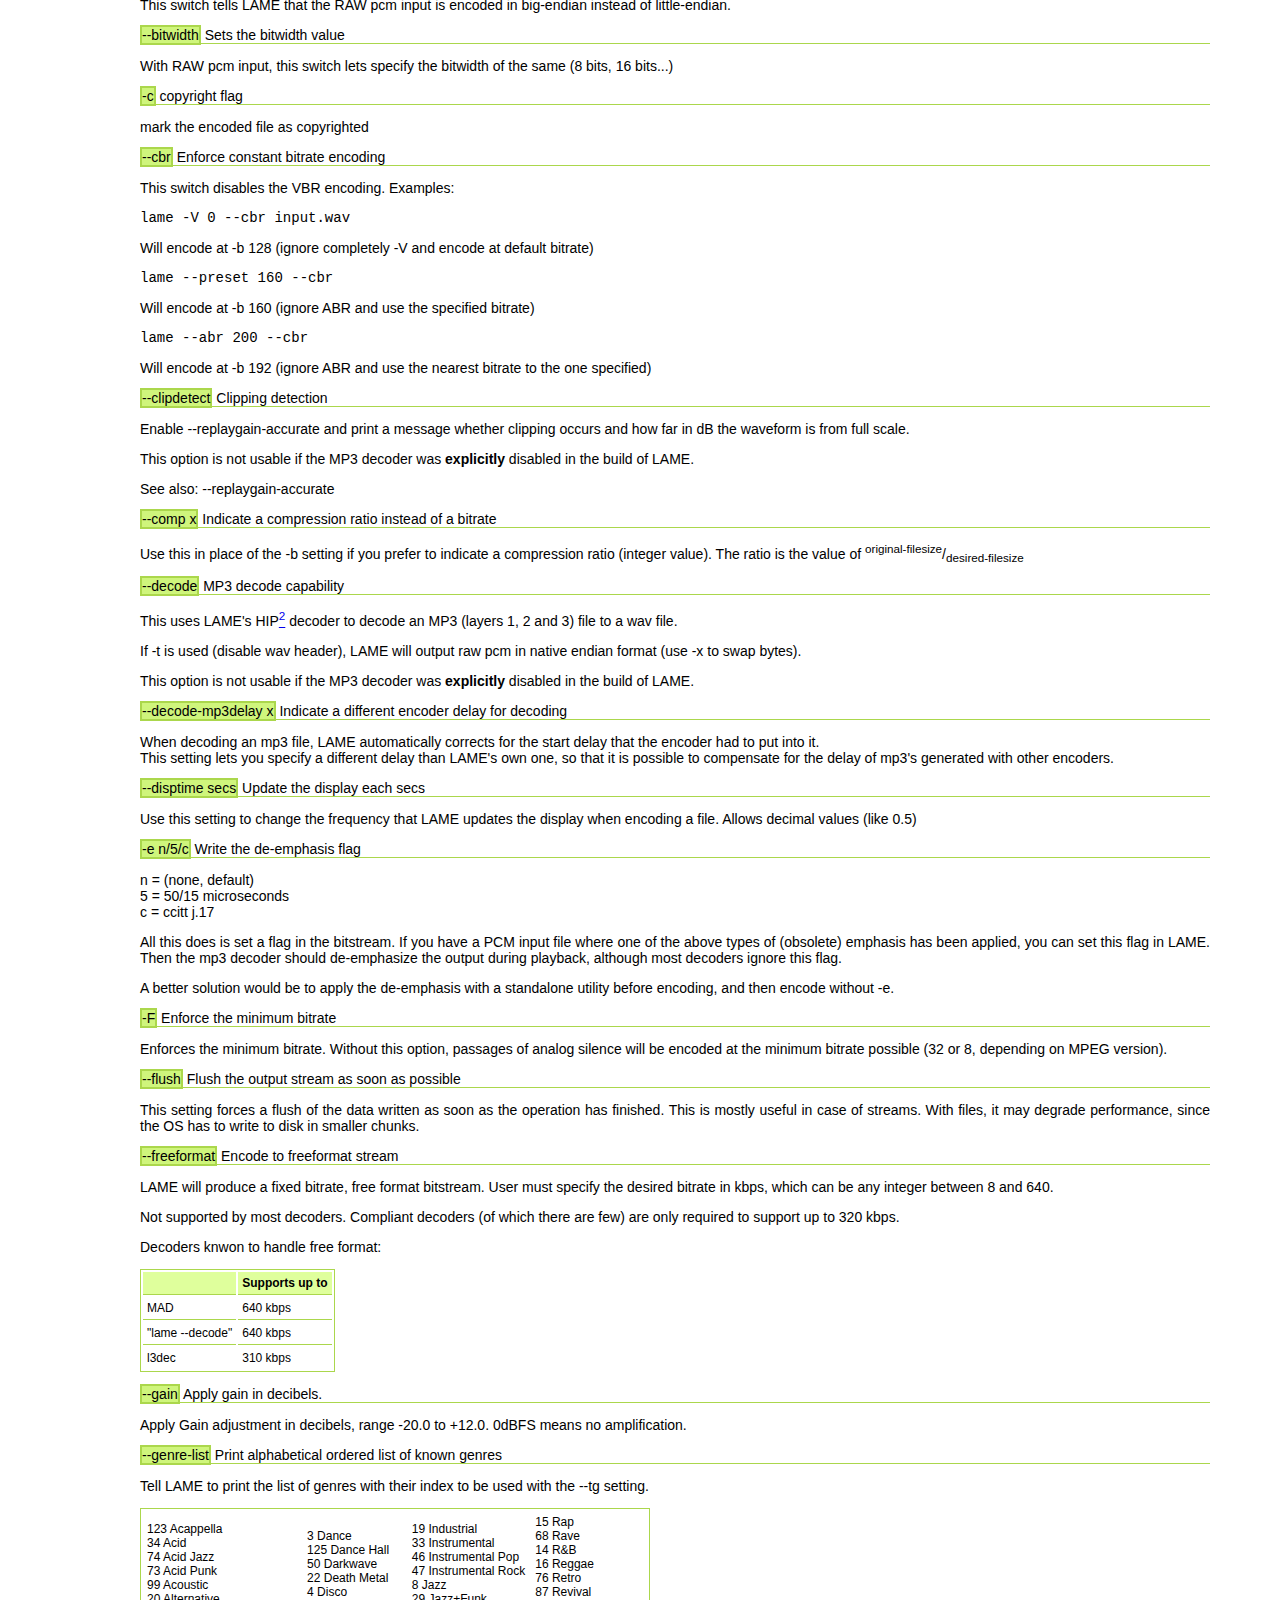
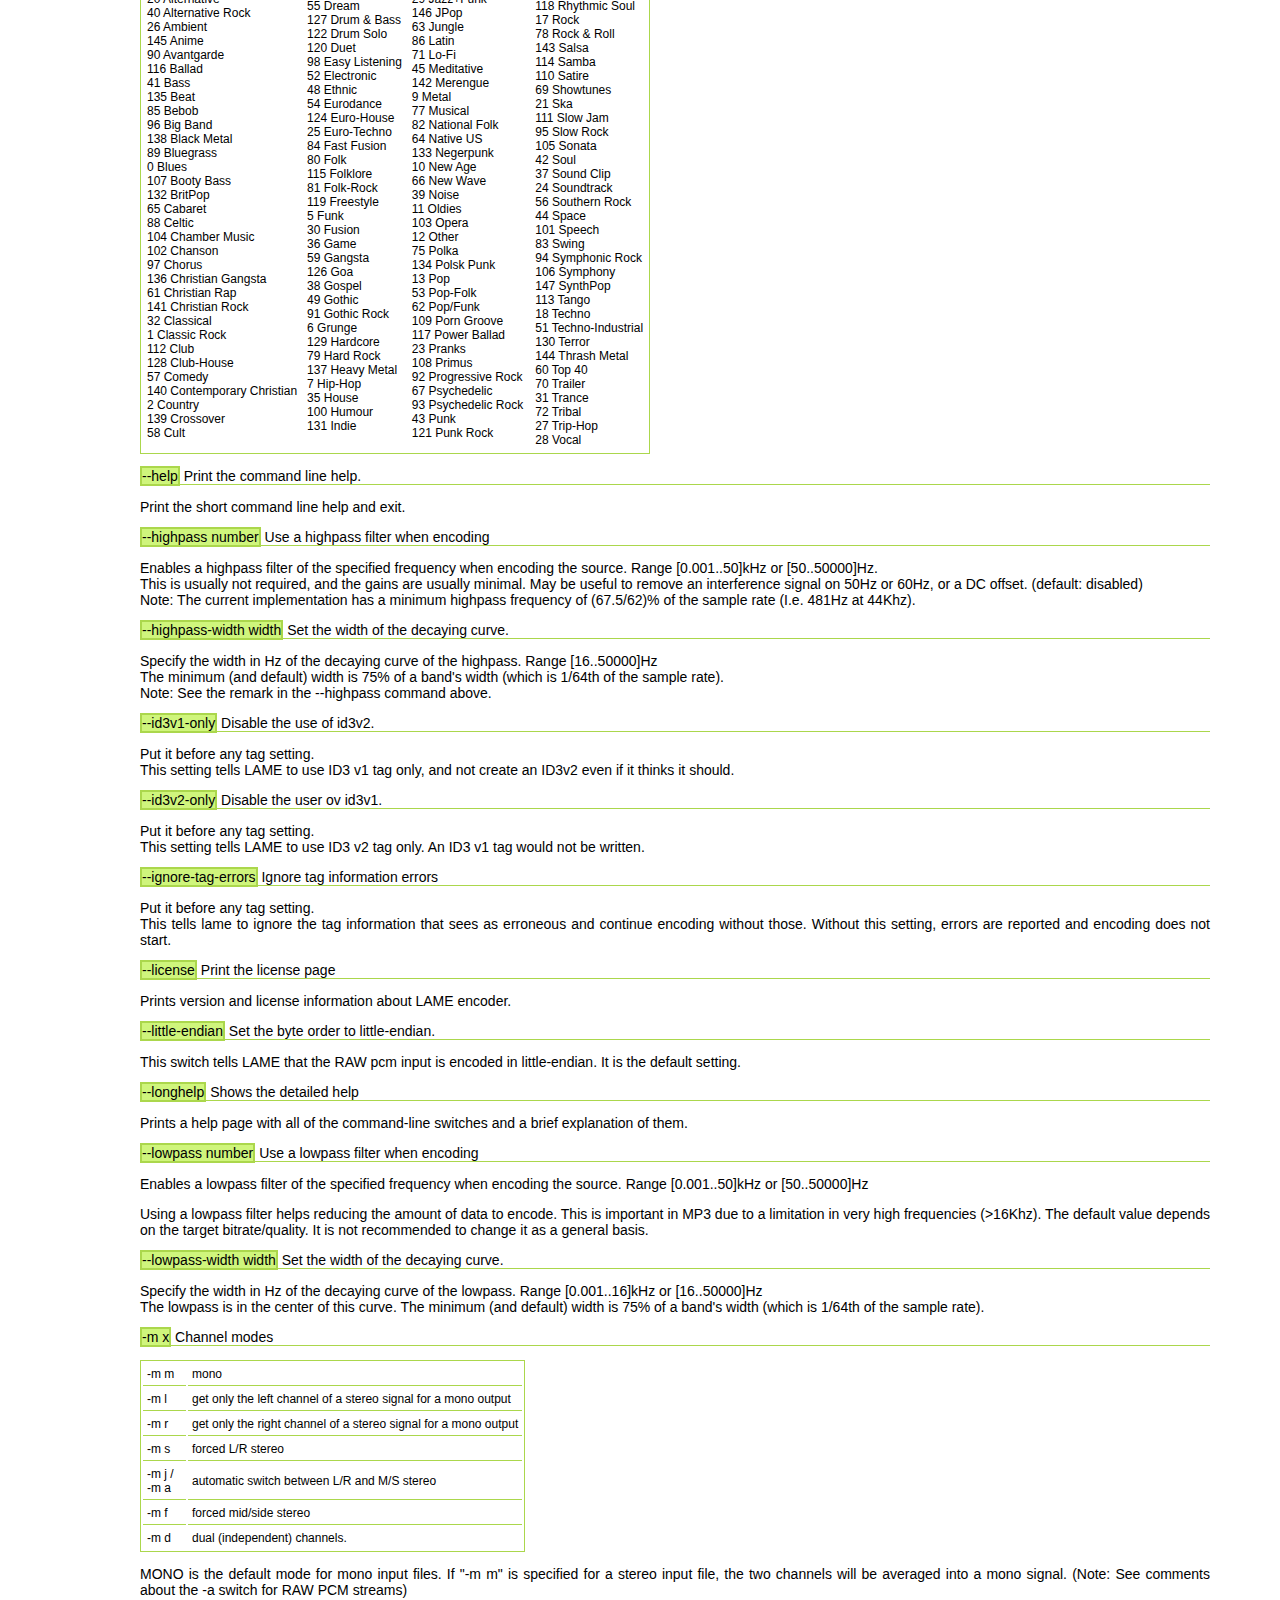
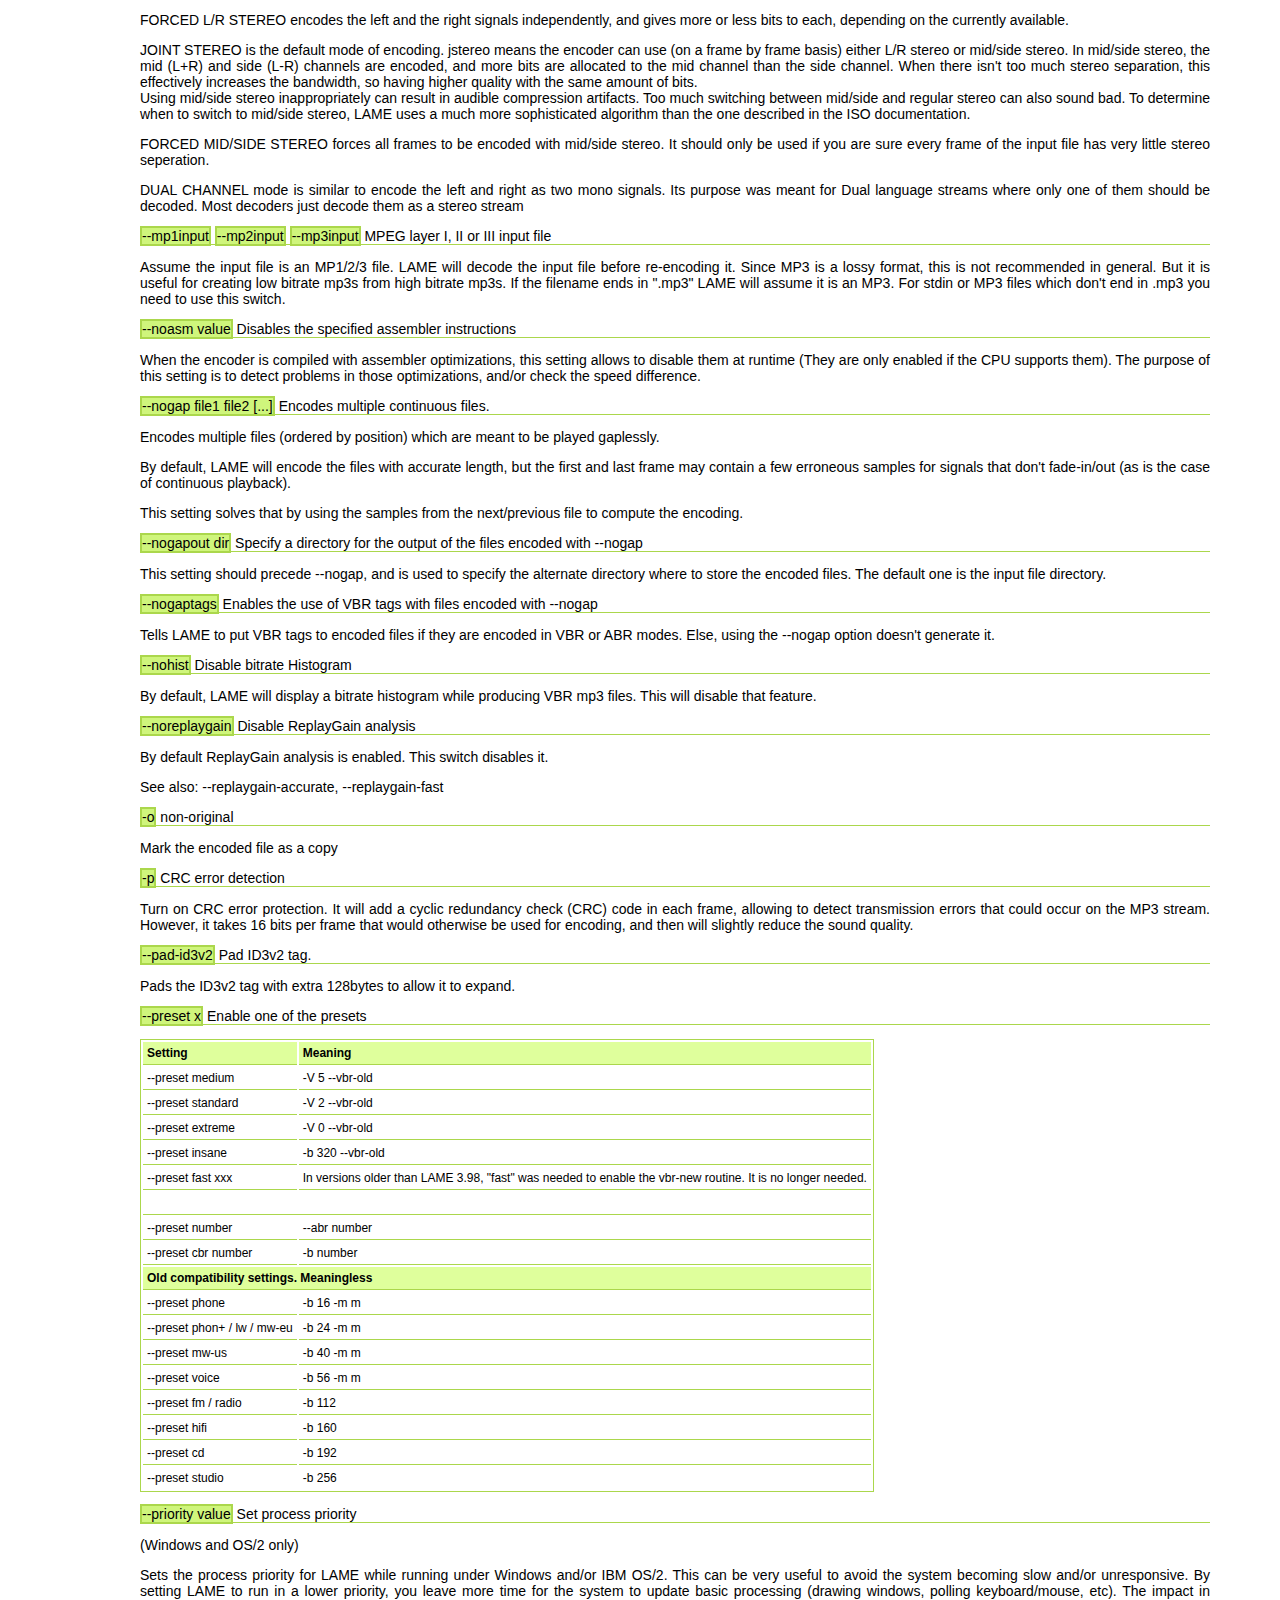
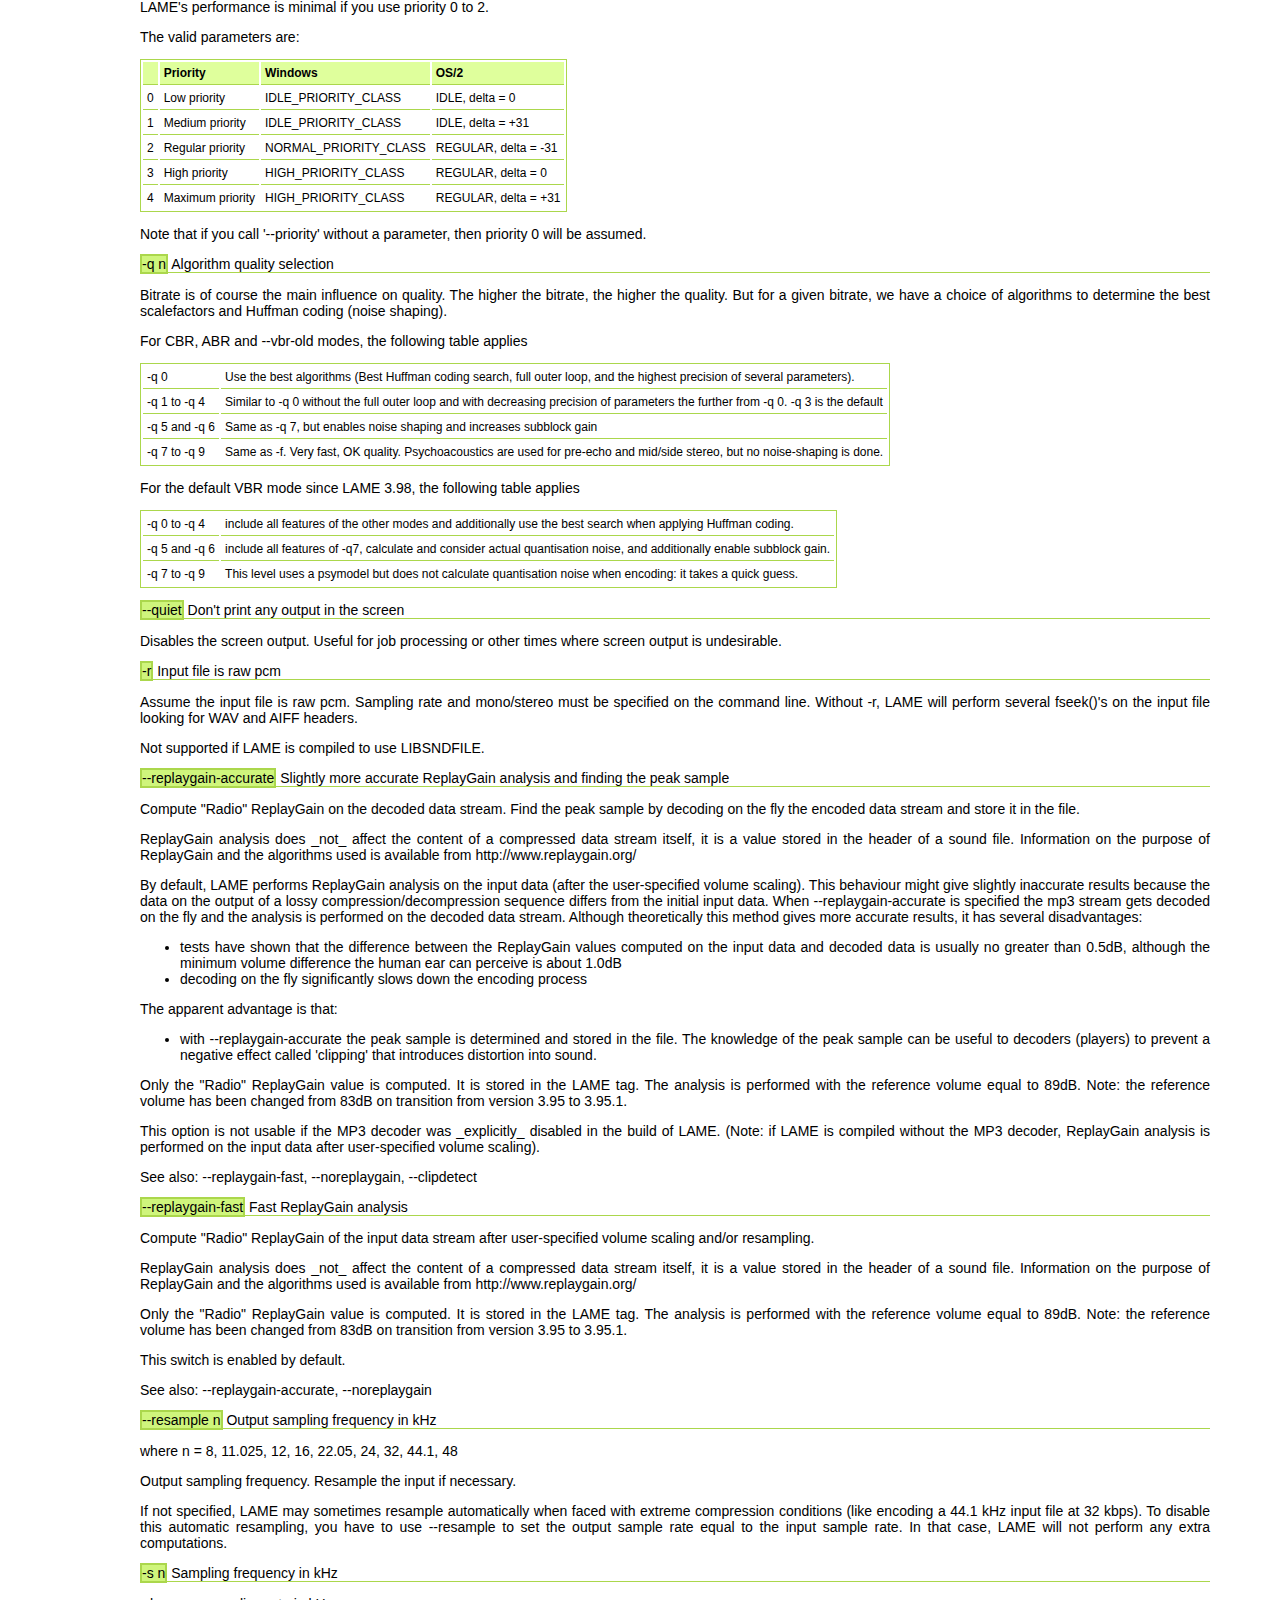
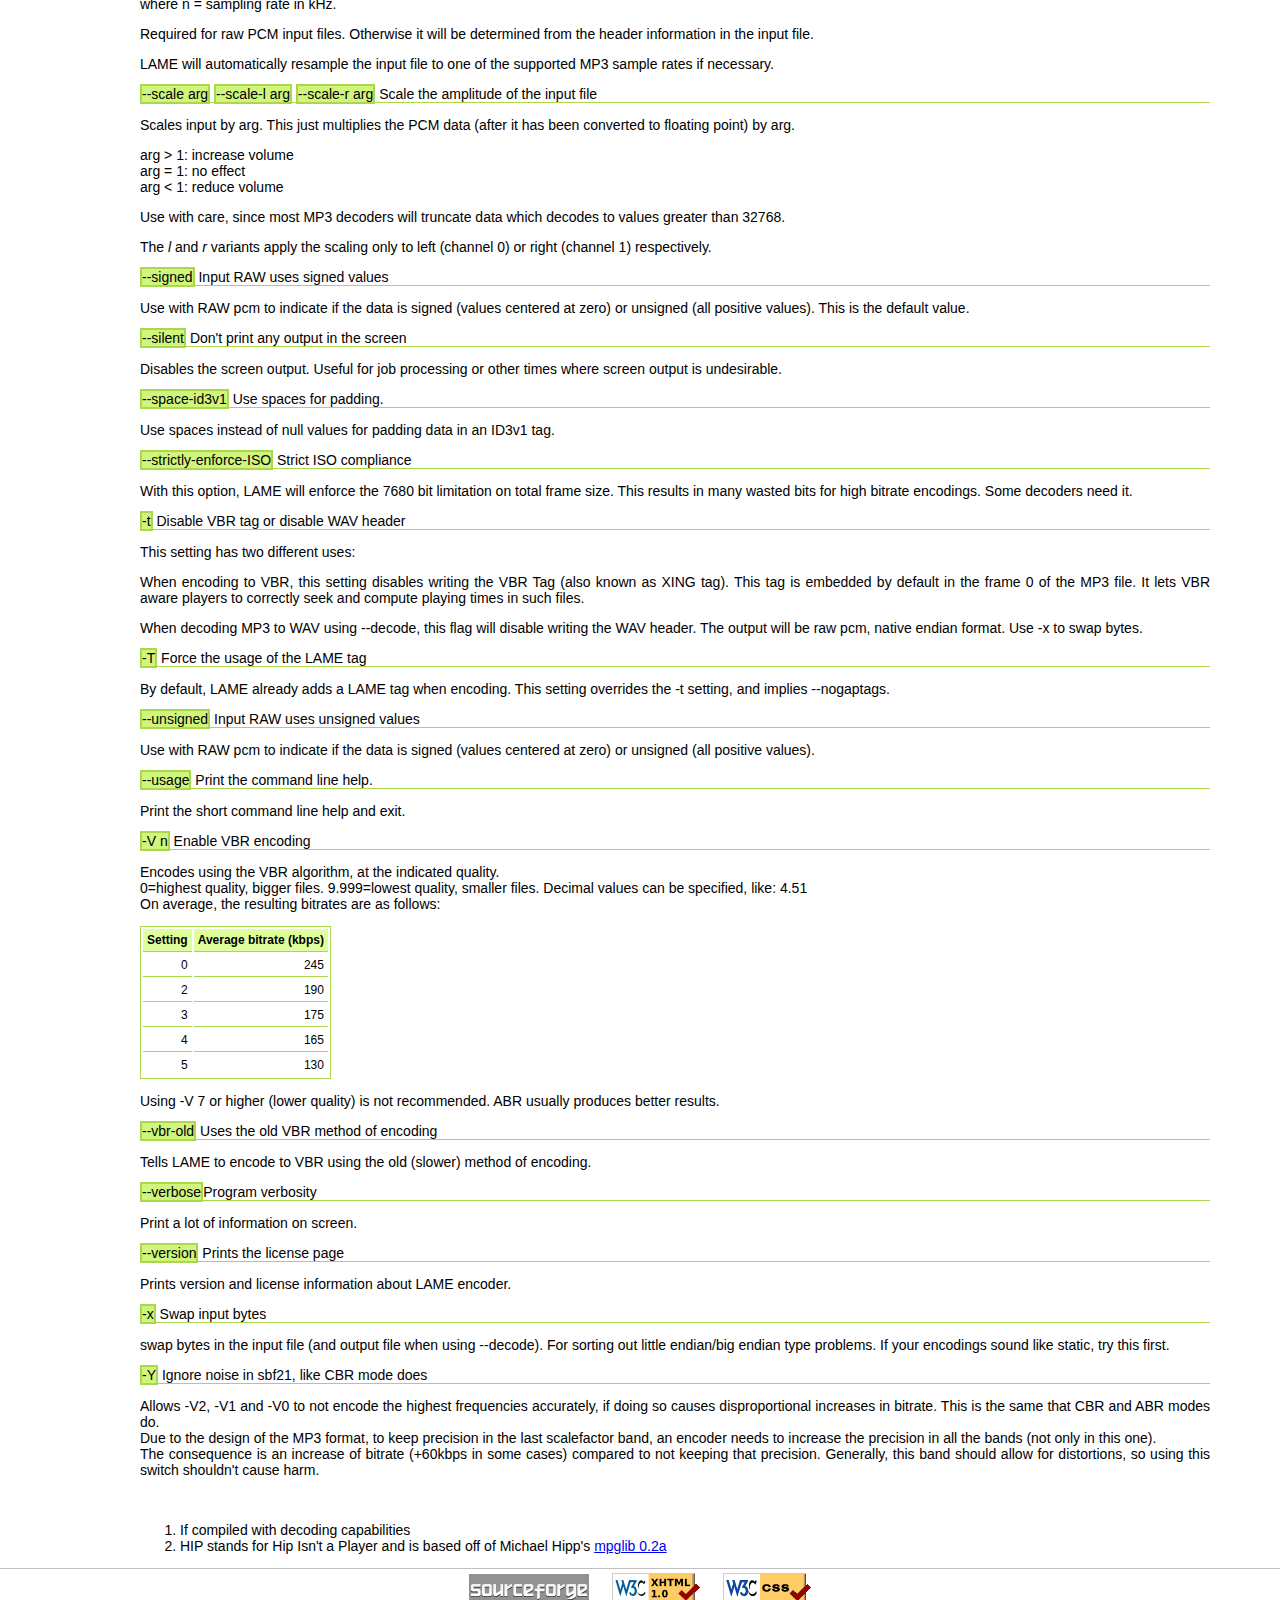
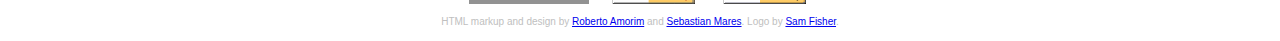
<file: lame_audio_converter/lame3.100.1-x64/doc/html/detailed.html>
<!DOCTYPE html PUBLIC "-//W3C//DTD XHTML 1.0 Transitional//EN"
        "http://www.w3.org/TR/xhtml1/DTD/xhtml1-transitional.dtd">
<html xmlns="http://www.w3.org/1999/xhtml" xml:lang="en" lang="en">
 <head>
  <meta name="generator" content="PSPad editor, www.pspad.com" />
  <meta http-equiv="content-type" content="text/html; charset=UTF-8" />
  <link rel="stylesheet" type="text/css" href="styles/lame.css" />
  <title>Detailed command-line switches</title>
 </head>
 <body>
<div id="menu">
    <ul>
        <li><a href="index.html">Index page</a></li>
        <li><a href="about.html">About LAME</a></li>
        <li><a href="introduction.html">Intro to encoding</a></li>
        <li><a style="border: 0" href="usage.html">Usage of LAME</a>
    <div id="submenu">
        <ul>
          <li><a href="usage.html">Common switches</a></li>
            <li><a style="border: 0" href="detailed.html">Detailed Settings</a></li>
        </ul>
    </div>
    </li>
        <li><a href="history.html">Version history</a></li>
        <li><a href="contributors.html">Coders of LAME</a></li>
        <li><a href="contact.html">Contact LAME</a></li>
        <li><a style="border: 0" href="links.html">LAME links</a></li>
    </ul>
</div>
<div id="container">
<div id="content">
    <div align="center">
        <img src="images/logo.gif" width="358" height="231" alt="LAME Official Logo" />
        <h2 class="hilight">Detailed command line switches</h2>
    </div>
    <h3>Options ordered by feature</h3>
    <table class="settings" cellpadding="4">
        <tr>
            <th style="width:20%">Setting</th>
            <th>Brief description</th>
        </tr>
        <tr>
            <th colspan="2">Input options</th>
        </tr>
        <tr>
            <td colspan="2">By default, LAME accepts a PCM audio sample inside a .WAV
                container as the input file, in 8, 16, 24 and 32 bits integer and in IEEE FLOAT.
                If it is compiled with <a href="http://www.mega-nerd.com/libsndfile/">libsndfile</a>,
                then it also supports the extra formats that the library supports.<br/>
                There is also support for RAW PCM data and and piped input
            </td>
        </tr>
        <tr>
            <td>-</td>
            <td>For piped/streamed Input, use "-" as the input and/or output
                file name.
            </td>
        </tr>
        <tr>
            <td>--out-dir path</td>
            <td>If no explicit output file is specified, a file will be written at given path. Ignored when using piped/streamed input</td>
        </tr>
        <tr>
            <td><a href="#mp1input">--mp1input</a><a href="#note1"><sup>1</sup></a></td>
            <td>Input file is an MPEG
                layer I file. Implicit if extension is .mp1
            </td>
        </tr>
        <tr>
            <td><a href="#mp2input">--mp2input</a><a href="#note1"><sup>1</sup></a></td>
            <td>Input file is an MPEG
                layer II file. Implicit if extension is .mp2
            </td>
        </tr>
        <tr>
            <td><a href="#mp3input">--mp3input</a><a href="#note1"><sup>1</sup></a></td>
            <td>Input file is an MPEG
                layer III file. Implicit if extension is .mp3
            </td>
        </tr>
        <tr>
            <td><a href="#scale">--scale</a> number</td>
            <td>Scale input (multiply PCM data) by number.</td>
        </tr>
        <tr>
            <td><a href="#scale-l">--scale-l</a> number</td>
            <td>Scale channel 0 (left) input (multiply PCM data
                ) by number
            </td>
        </tr>
        <tr>
            <td><a href="#scale-r">--scale-r</a> number</td>
            <td>Scale channel 1 (right) input (multiply PCM data)
                by number
            </td>
        </tr>
        <tr>
            <td><a href="#gain">--gain</a> number</td>
            <td>apply Gain adjustment in decibels, range -20.0 to +12.0.</td>
        </tr>
        <tr>
            <td>--swap-channel</td>
            <td>Swap Left and Right channels</td>
        </tr>
        <tr>
            <td><a href="#nogap">--nogap</a> file1 file2 ...</td>
            <td>Gapless encoding for a set of contiguous
                files
            </td>
        </tr>
        <tr>
            <td><a href="#nogapout">--nogapout</a> dir</td>
            <td>Output dir for gapless encoding (must precede
                --nogap)
            </td>
        </tr>
        <tr>
            <td><a href="#nogaptags">--nogaptags</a></td>
            <td>Allow the use of VBR tags in gapless encoding</td>
        </tr>
        <tr>
            <th colspan="2">Input options for RAW PCM</th>
        </tr>
        <tr>
            <td><a href="#r">-r</a></td>
            <td>Assume input file is raw PCM.</td>
        </tr>
        <tr>
            <td><a href="#s">-s</a> number</td>
            <td>Input sampling frequency in kHz (Default is 44.1Khz)</td>
        </tr>
        <tr>
            <td><a href="#signed">--signed</a> / <a href="#unsigned">--unsigned</a></td>
            <td> Input is signed (default) or unsigned</td>
        </tr>
        <tr>
            <td><a href="#bitwidth">--bitwidth</a> w</td>
            <td> Input bit width is w (default 16)</td>
        </tr>
        <tr>
            <td><a href="#x">-x</a></td>
            <td> Force byte-swapping of input stream</td>
        </tr>
        <tr>
            <td><a href="#little-endian">--little-endian</a> / <a href="#big-endian">--big-endian</a></td>
            <td> Input is little-endian (default)
                or big-endian
            </td>
        </tr>
        <tr>
            <td><a href="#a">-a</a></td>
            <td>Downmix from stereo to mono file for mono encoding. Needed with RAW input for the -mm mode to do the downmix.</td>
        </tr>
        <tr>
            <th colspan="2">Constant Bit Rate (CBR)</th>
        </tr>
        <tr>
            <td><a href="#b">-b</a>  number</td>
            <td>Set the bitrate in kbps, default 128 kbps</td>
        </tr>
        <tr>
            <td><a href="#cbr">--cbr</a></td>
            <td>Enforce use of constant bitrate</td>
        </tr>
        <tr>
            <td><a href="#comp">--comp</a> ratio</td>
            <td>Choose bitrate to obtain the specified compression
                ratio
            </td>
        </tr>
        <tr>
            <td><a href="#freeformat">--freeformat</a></td>
            <td>Produce a free format bitstream instead of the 
                standard one. Supported bitrates between 8 and 640 kbps. Scarce support by
                decoders.
            </td>
        </tr>
        <tr>
            <th colspan="2">Variable Bit Rate (<a href="abr.html">ABR</a>)</th>
        </tr>
        <tr>
            <td><a href="#abr">--abr</a> number</td>
            <td>Specify average bitrate desired (instead of quality)</td>
        </tr>
        <tr>
            <th colspan="2">Variable Bit Rate (<a href="vbr.html">VBR</a>)</th>
        </tr>
        <tr>
            <td><a href="#V">-V</a> number</td>
            <td>Quality setting for VBR.  default number=4.<br/>
                Decimal values can be specified, like: 4.51<br/>
                0=highest quality, bigger files. 9.999=lowest quality,
                smaller files
            </td>
        </tr>
        <tr>
            <td><a href="#vbr-old">--vbr-old</a></td>
            <td>Use old variable bitrate (VBR) routine</td>
        </tr>
        <tr>
            <td><a href="#b">-b</a>  number</td>
            <td>Specify a minimum allowed bitrate. default 32 kbps (See -F setting below)</td>
        </tr>
        <tr>
            <td><a href="#B">-B</a>  number</td>
            <td>Specify a maximum allowed bitrate. default 320 kbps</td>
        </tr>
        <tr>
            <td><a href="#F">-F</a></td>
            <td>Enforce -b option for digital silence frames too, rather than encoding them at 8 or 32 kbps.</td>
        </tr>
        <tr>
            <td><a href="#t">-t</a></td>
            <td>Disable VBR informational tag</td>
        </tr>
        <tr>
            <td><a href="#T">-T</a></td>
            <td>Enable and force writing LAME Tag</td>
        </tr>
        <tr>
            <td><a href="#Y">-Y</a></td>
            <td>Allows -V2, -V1 and -V0 to not to encode the highest frequencies accurately, if doing so causes disproportional increases in bitrate. This is the same that CBR and ABR modes do.</td>
        </tr>
        <tr>
            <th colspan="2">Operational options</th>
        </tr>
        <tr>
            <td><a href="#preset">--preset</a> type</td>
            <td>Enables some preconfigured settings. Check below
                for each of the valid values
            </td>
        </tr>
        <tr>
            <td><a href="#priority">--priority</a> number</td>
            <td>Sets the process priority:<br/>
                0,1 = Low priority <br/>
                2 = normal priority (default)<br/>
                3,4 = High priority 
            </td>
        </tr>
        <tr>
            <td><a href="#flush">--flush</a></td>
            <td>Flush output stream as soon as possible</td>
        </tr>
        <tr>
            <td><a href="#decode">--decode</a></td>
            <td>Input=mp3 file, output=wav</td>
        </tr>
        <tr>
            <td><a href="#decode-mp3delay">--decode-mp3delay</a> samples</td>
            <td>Set the encoder delay to use to decode 
                the input .mp3 file
            </td>
        </tr>
        <tr>
            <td><a href="#t_deco">-t</a></td>
            <td>Disable writing wav header when using --decode</td>
        </tr>
        <tr>
            <td><a href="#noasm">--noasm</a> type</td>
            <td>Disable assembly optimizations for mmx/3dnow/sse</td>
        </tr>
        <tr>
            <th colspan="2">Noise shaping &amp; psycho acoustic algorithms</th>
        </tr>
        <tr>
            <td><a href="#q">-q</a> number</td>
            <td>number = 0...9.  Default  -q 3<br/>
                -q 0:  Highest quality, very slow<br/>
                -q 9:  Poor quality, but fast<br/>
                Please, see notes in the detailed description
            </td>
        </tr>
        <tr>
            <td><a href="#m">-m</a> mode</td>
            <td><b>j</b>oint, <b>s</b>imple, <b>f</b>orce, <b>d</b>ual-mono,
                <b>m</b>ono, <b>l</b>eft, <b>r</b>ight. default is <b>j</b>.<br/>
                joint  = joins the best possible of MS and LR stereo<br/>
                simple = force LR stereo on all frames<br/>
                force  = force MS stereo on all frames.
            </td>
        </tr>
        <tr>
            <th colspan="2">Filter and resampling options:</th>
        </tr>
        <tr>
            <td><a href="#resample">--resample</a> sfreq</td>
            <td>Sampling frequency of output file(kHz)- 
                default=automatic
            </td>
        </tr>
        <tr>
            <td><a href="#lowpass">--lowpass</a> number</td>
            <td>Frequency(kHz), lowpass filter cutoff above freq.
                Range [0.001..50]kHz or [50..50000]Hz
            </td>
        </tr>
        <tr>
            <td><a href="#lowpass">--lowpass</a>-width number</td>
            <td>Frequency(kHz), lowpass window width. Range [0.001..16]kHz or
                [16..50000]Hz - (See further restriction in the detailed explanation)
            </td>
        </tr>
        <tr>
            <td><a href="#highpass">--highpass</a> number</td>
            <td>Frequency(kHz), highpass filter cutoff below freq.  Range [0.001..16]kHz or
                [16..50000]Hz (See further restriction in the detailed explanation)
            </td>
        </tr>
        <tr>
            <td><a href="#highpass">--highpass</a>-width number</td>
            <td>Frequency(kHz), highpass window width - (See further restriction in the detailed explanation)</td>
        </tr>
        <tr>
            <th colspan="2">ID3 tag Information</th>
        </tr>
        <tr>
            <td><a href="#tt">--tt</a> title</td>
            <td>Audio/song title (max 30 chars for version 1 tag)</td>
        </tr>
        <tr>
            <td><a href="#ta">--ta</a> artist</td>
            <td>Audio/song artist (max 30 chars for version 1 tag)</td>
        </tr>
        <tr>
            <td><a href="#tl">--tl</a> album</td>
            <td>Audio/song album (max 30 chars for version 1 tag)</td>
        </tr>
        <tr>
            <td><a href="#ty">--ty</a> year</td>
            <td>Audio/song year of issue (1 to 9999)</td>
        </tr>
        <tr>
            <td><a href="#tc">--tc</a> comment</td>
            <td>User-defined text (max 30 chars for v1 tag, 28 for v1.1)</td>
        </tr>
        <tr>
            <td><a href="#tn">--tn</a> track[/total]</td>
            <td>Audio/song track number and (optionally) the total
                number of tracks on the original recording.<br/> (track
                and total each 1 to 255. just the track number
                creates v1.1 tag, providing a total forces v2.0).
            </td>
        </tr>
        <tr>
            <td><a href="#tg">--tg</a> genre</td>
            <td>Audio/song genre (name or number in list)</td>
        </tr>
        <tr>
            <td><a href="#ti">--ti</a> file</td>
            <td>Audio/song albumArt (jpeg/png/gif file, 128KB max, v2.3)</td>
        </tr>
        <tr>
            <td><a href="#tv">--tv</a> id=value</td>
            <td>Text or URL frame specified by id and value (v2.3 tag). User defined frame. Syntax: --tv "TXXX=description=content"</td>
        </tr>
        <tr>
            <td><a href="#add-id3v2">--add-id3v2</a></td>
            <td>Force addition of version 2 tag</td>
        </tr>
        <tr>
            <td><a href="#id3v1-only">--id3v1-only</a></td>
            <td>Add only a version 1 tag</td>
        </tr>
        <tr>
            <td><a href="#id3v2-only">--id3v2-only</a></td>
            <td>Add only a version 2 tag</td>
        </tr>
        <tr>
            <td><a href="#id3v2-latin1">--id3v2-latin1</a></td>
            <td>Add following options in ISO-8859-1 text encoding</td>
        </tr>
        <tr>
            <td><a href="#id3v2-utf16">--id3v2-utf16</a></td>
            <td>Add following options in unicode text encoding</td>
        </tr>
        <tr>
            <td><a href="#space-id3v1">--space-id3v1</a></td>
            <td>Pad version 1 tag with spaces instead of nulls</td>
        </tr>
        <tr>
            <td><a href="#pad-id3v2-size">--pad-id3v2-size</a> n</td>
            <td>Adds ID3v2 tag with n padding bytes</td>
        </tr>
        <tr>
            <td><a href="#genre-list">--genre-list</a></td>
            <td>Print alphabetically sorted ID3 genre list and exit</td>
        </tr>
        <tr>
            <td><a href="#ignore-tag-errors">--ignore-tag-errors</a></td>
            <td>Ignore errors in values passed for tags</td>
        </tr>
        <tr>
            <td colspan="2">
                Note: A version 2 tag will NOT be added unless one of the input fields
                won't fit in a version 1 tag (e.g. the title string is longer than 30
                characters), or the '--add-id3v2' or '--id3v2-only' options are used,
                or output is redirected to stdout.
            </td>
        </tr>
        <tr>
            <th colspan="2">MP3 header/stream options:</th>
        </tr>
        <tr>
            <td><a href="#e">-e</a> mode</td>
            <td>De-emphasis n/5/c  (obsolete)</td>
        </tr>
        <tr>
            <td><a href="#c">-c</a></td>
            <td>Mark as copyright</td>
        </tr>
        <tr>
            <td><a href="#o">-o</a></td>
            <td>Mark as non-original</td>
        </tr>
        <tr>
            <td><a href="#p">-p</a></td>
            <td>Error detection.  adds 16 bit checksum to every frame
                (the checksum is computed correctly)
            </td>
        </tr>
        <tr>
            <td><a href="#strictly-enforce-ISO">--strictly-enforce-ISO</a></td>
            <td>Comply as much as possible to ISO MPEG spec</td>
        </tr>
        <tr>
            <td><a href="#replaygain-fast">--replaygain-fast</a></td>
            <td>Compute RG fast but slightly inaccurately (default)</td>
        </tr>
        <tr>
            <td><a href="#replaygain-accurate">--replaygain-accurate</a><a href="#note1"><sup>1</sup></a></td>
            <td>Compute RG
                more accurately and find the peak sample
            </td>
        </tr>
        <tr>
            <td><a href="#noreplaygain">--noreplaygain</a></td>
            <td>Disable ReplayGain analysis</td>
        </tr>
        <tr>
            <td><a href="#clipdetect">--clipdetect</a><a href="#note1"><sup>1</sup></a></td>
            <td>Enable
                --replaygain-accurate and print a message whether
                clipping occurs and how far the waveform is from full scale
            </td>
        </tr>
        <tr>
            <th colspan="2">Verbosity:</th>
        </tr>
        <tr>
            <td><a href="#disptime">--disptime</a> secs</td>
            <td>Print progress report every secs seconds</td>
        </tr>
        <tr>
            <td><a href="#nohist">--nohist</a></td>
            <td>Disable VBR histogram display</td>
        </tr>
        <tr>
            <td><a href="#silent">--silent</a> / <a href="#quiet">--quiet</a></td>
            <td>Don't print anything on screen</td>
        </tr>
        <tr>
            <td><a href="#verbose">--verbose</a></td>
            <td>Print a lot of useful information</td>
        </tr>
        <tr>
            <td><a href="#version">--version</a> / <a href="#license">--license</a></td>
            <td>Print License information</td>
        </tr>
        <tr>
            <td><a href="#help">--help</a> / <a href="#usage">--usage</a></td>
            <td>Shows the common list of switches. Add <i>id3</i> or <i>dev</i> to get help for a specified topic</td>
        </tr>
        <tr>
            <td><a href="#longhelp">--longhelp</a></td>
            <td>Shows the complete list of switches</td>
        </tr>
        <tr>
            <th colspan="2">Experimental switches for developers. Only enabled in alpha/debug 
                versions. Can change from version to version
            </th>
        </tr>
        <tr>
            <td>--nores</td>
            <td>Disables the bit reservour. Each frame will become independent from previous ones, but the quality will be lower.</td>
        </tr>
        <tr>
            <td>--buffer-constraint <i>x</i></td>
            <td>available values for <i>x</i>: default, strict, maximum</td>
        </tr>
        <tr>
            <td>--noath</td>
            <td>turns ATH down to a flat noise floor</td>
        </tr>
        <tr>
            <td>--athshort</td>
            <td>ignore GPSYCHO for short blocks, use ATH only</td>
        </tr>
        <tr>
            <td>--athonly</td>
            <td>ignore GPSYCHO completely, use ATH only</td>
        </tr>
        <tr>
            <td>--athtype x</td>
            <td>selects between different ATH types [0-4]</td>
        </tr>
        <tr>
            <td>--athlower x</td>
            <td>Lower the ATH by x.x dB's</td>
        </tr>
        <tr>
            <td>--athaa-type n</td>
            <td>ATH auto adjust: 0 'no' else 'loudness based'</td>
        </tr>
        <tr>
            <td>--athaa-sensitivity x</td>
            <td>activation offset in -/+ dB for ATH auto-adjustment</td>
        </tr>
        <tr>
            <td>--short</td>
            <td>Allow the use of short blocs (default)</td>
        </tr>
        <tr>
            <td>--noshort</td>
            <td>Disable use of short blocks</td>
        </tr>
        <tr>
            <td>--allshort</td>
            <td>Use only short blocks</td>
        </tr>
        <tr>
            <td>--shortthreshold x[,y]</td>
            <td>short block switching threshold, x for L/R/M channel, y for S channel</td>
        </tr>
        <tr>
            <td>--temporal-masking x</td>
            <td>x=0 disables, x=1 enables temporal masking effect</td>
        </tr>
        <tr>
            <td>--notemp</td>
            <td>Alias of --temporal-masking 0</td>
        </tr>
        <tr>
            <td>--nssafejoint</td>
            <td>M/S switching criterion</td>
        </tr>
        <tr>
            <td>--nsmsfix x</td>
            <td>M/S switching tuning [effective 0-3.5]</td>
        </tr>
        <tr>
            <td>--ns-bass x</td>
            <td>Adjust masking for sfbs  0 -  6 (long)  0 -  5 (short)</td>
        </tr>
        <tr>
            <td>--ns-alto x</td>
            <td>Adjust masking for sfbs  7 - 13 (long)  6 - 10 (short)</td>
        </tr>
        <tr>
            <td>--ns-treble x</td>
            <td>Adjust masking for sfbs 14 - 21 (long) 11 - 12 (short)</td>
        </tr>
        <tr>
            <td>--ns-sfb21 x</td>
            <td>Change ns-treble by x dB for sfb21</td>
        </tr>
        <tr>
            <td>-Z [n]</td>
            <td>always do calculate short block maskings</td>
        </tr>
        <tr>
            <td>--substep</td>
            <td>use pseudo substep noise shaping method types 0-2</td>
        </tr>
        <tr>
            <td>-X n[,m]</td>
            <td>selects between different noise measurements n for long block, m for short. if m is omitted, m = n</td>
        </tr>
        <tr>
            <td>--vbr-new</td>
            <td>In LAME 3.98, the new VBR was made default, and this switch may be used for experimental tweaks.</td>
        </tr>
        <tr>
            <th colspan="2">Aliases and removed settings</th>
        </tr>
        <tr>
            <td>-f</td>
            <td>Alias of <a href="#q">-q 7</a>.</td>
        </tr>
        <tr>
            <td>-h</td>
            <td>Alias of <a href="#q">-q 2</a>.</td>
        </tr>
        <tr>
            <td>-v</td>
            <td>Alias of <a href="#V">-V 4</a></td>
        </tr>
        <tr>
            <td>-S</td>
            <td>Alias of <a href="#silent">--silent</a></td>
        </tr>
        <tr>
            <td>--alt-preset</td>
            <td>Alias of <a href="#preset">--preset</a></td>
        </tr>
        <tr>
            <td>--r3mix</td>
            <td>Alias of <a href="#V">-V 3</a></td>
        </tr>
        <tr>
            <td>--vbr-mtrh</td>
            <td>Alias of LAME 3.98 default vbr mode</td>
        </tr>
        <tr>
            <td>--pad-id3v2</td>
            <td>Alias of <a href="#pad-id3v2-size">--pad-id3v2-size 128</a></td>
        </tr>
        <tr>
            <td>-d</td>
            <td>No longer supported</td>
        </tr>
        <tr>
            <td>-k</td>
            <td>No longer supported</td>
        </tr>
        <tr>
            <td>--cwlimit</td>
            <td>No longer supported</td>
        </tr>
        <tr>
            <td>--ogginput</td>
            <td>No longer supported. Compile with 
                <a href="http://www.mega-nerd.com/libsndfile/">libsndfile</a> instead
            </td>
        </tr>
        <tr>
            <td>--brief</td>
            <td>Currently unused</td>
        </tr>
        <tr>
            <td>--interch x</td>
            <td>Currently unused</td>
        </tr>
        <tr>
            <td style="border-bottom:0px;">--nspsytune</td>
            <td style="border-bottom:0px;">Currently unused</td>
        </tr>
    </table>
    <h3>Detailed description in alphabetical order</h3>
    <p class="settingtitle">
        <a name="a"><span class="hilight">-a</span></a> Downmix
    </p>
    <p>  
        mix the stereo input file to mono and encode as mono.<br/>  
    </p>
    <p>
        This option is only needed in the case of raw PCM stereo input 
        (because LAME cannot determine the number of channels in the input file).
        To encode a stereo PCM input file as mono, use "lame -m m -a"<br/>
    </p>
    <p>
        For WAV and AIFF input files, using "-m m" will always produce a
        mono .mp3 file from both mono and stereo input.
    </p>
    <p class="settingtitle">
        <a name="abr"><span class="hilight">--abr n</span></a> Average bitrate encoding (aka Safe VBR)
    </p>
    <p>
        turns on encoding with a targeted average bitrate of n kbps, allowing
        to use frames of different sizes.  The allowed range of n is 8...320 
        kbps, you can use any integer value within that range.
    </p>
    <p class="settingtitle">
        <a name="add-id3v2"><span class="hilight">--add-id3v2</span></a> Force addition of version 2 tag
    </p>
    <p>
        Tells LAME to add the tag information as id3v2. This implies adding both, a version 1
        and a version 2 tag, if the values fit on a version 1 tag. See --id3v1-only and
        --id3v2-only if you want a more fine-grained control.
    </p>
    <p class="settingtitle">
        <a name="b"><span class="hilight">-b n</span></a> Bitrate
    </p>
    <table cellpadding="5">
        <tr>
            <th>Codec</th>
            <th>sample frequencies (kHz)</th>
            <th>bitrates (kbps)</th>
        </tr>
        <tr>
            <td>MPEG-1 layer III </td>
            <td>32, 48, 44.1</td>
            <td>32 40 48 56 64 80 96 112 128 160 192 224 256 320</td>
        </tr>
        <tr>
            <td>MPEG-2 layer III</td>
            <td> 16, 24, 22.05</td>
            <td> 8 16 24 32 40 48 56 64 80 96 112 128 144 160</td>
        </tr>
        <tr>
            <td style="border-bottom:0px;">MPEG-2.5 layer III</td>
            <td style="border-bottom:0px;"> 8, 12, 11.025</td>
            <td style="border-bottom:0px;">8 16 24 32 40 48 56 64</td>
        </tr>
    </table>
    <p>
        The bitrate to be used. Default is 128kbps in MPEG1 (64 for mono),
        64kbps in MPEG2 (32 for mono) and 32kbps in MPEG2.5 (16 for mono).
    </p>
    <p>
        When used with variable bitrate encodings (VBR), -b specifies the
        minimum bitrate to use. This is useful only if you need to circumvent
        a buggy hardware device with strange bitrate constrains. (You will need the -F setting too for digital silence).<br/>
        Default for ABR/VBR is the minimum allowed bitrate for the MPEG version. (i.e. no limit)
    </p>
    <p class="settingtitle">
        <a name="B"><span class="hilight">-B  n</span></a> Max bitrate
    </p>
    <p>
        see also option "-b" for allowed bitrates.
    </p>
    <p>
        Maximum allowed bitrate when using VBR/ABR.
    </p>
    <p>
        Using -B is NOT RECOMMENDED.  A 128 kbps CBR bitstream, because of the
        bit reservoir, can actually have frames which use as many bits as a
        320 kbps frame.  ABR/VBR modes minimize the use of the bit reservoir, and
        thus need to allow 320 kbps frames to get the same flexibility as CBR
        streams.  This is useful only if you need to circumvent a buggy hardware
        device with strange bitrate constrains.<br/>
        Default value is the maximum allowed bitrate for the MPEG versio (i.e. no limit)
    </p>
    <p class="settingtitle">
        <a name="big-endian"><span class="hilight">--big-endian</span></a> Set the byte order to big-endian.
    </p>
    <p>
        This switch tells LAME that the RAW pcm input is encoded in big-endian instead
        of little-endian.
    </p>
    <p class="settingtitle">
        <a name="bitwidth"><span class="hilight">--bitwidth</span></a> Sets the bitwidth value
    </p>
    <p>
        With RAW pcm input, this switch lets specify the bitwidth of the same (8 bits,
        16 bits...)
    </p>
    <p class="settingtitle">
        <a name="c"><span class="hilight">-c</span></a> copyright flag   
    </p>
    <p>
        mark the encoded file as copyrighted
    </p>
    <p class="settingtitle">
        <a name="cbr"><span class="hilight">--cbr</span></a> Enforce constant bitrate encoding
    </p>
    <p>This switch disables the VBR encoding. Examples:</p>
    <pre>lame -V 0 --cbr input.wav</pre>
    Will encode at -b 128 (ignore completely -V and encode at default bitrate)
    <pre>lame --preset 160 --cbr</pre>
    Will encode at -b 160 (ignore ABR and use the specified bitrate)
    <pre>lame --abr 200 --cbr</pre>
    Will encode at -b 192 (ignore ABR and use the nearest bitrate to the one specified)
    <p class="settingtitle">
        <a name="clipdetect"><span class="hilight">--clipdetect</span></a> Clipping detection
    </p>
    <p>
        Enable --replaygain-accurate and print a message whether clipping 
        occurs and how far in dB the waveform is from full scale.
    </p>
    <p>
        This option is not usable if the MP3 decoder was <b>explicitly</b> disabled 
        in the build of LAME.
    </p>
    <p>
        See also: --replaygain-accurate
    </p>
    <p class="settingtitle">
        <a name="comp"><span class="hilight">--comp x</span></a> Indicate a compression ratio instead of a bitrate 
    </p>
    <p>
        Use this in place of the -b setting if you prefer to indicate a compression ratio (integer value).
        The ratio is the value of <sup>original-filesize</sup>/<sub>desired-filesize</sub>
    </p>
    <p class="settingtitle">
        <a name="decode"><span class="hilight">--decode</span></a> MP3 decode capability
    </p>
    <p>
        This uses LAME's HIP<a href="#note2"><sup>2</sup></a> decoder to decode an MP3 (layers 1, 2 and 3) file to a wav file.
    </p>
    <p>
        If -t is used (disable wav header), LAME will output
        raw pcm in native endian format (use -x to swap bytes).
    </p>
    <p>
        This option is not usable if the MP3 decoder was <b>explicitly</b> disabled
        in the build of LAME.
    </p>
    <p class="settingtitle">
        <a name="decode-mp3delay"><span class="hilight">--decode-mp3delay x</span></a> Indicate a different encoder delay
        for decoding 
    </p>
    <p>
        When decoding an mp3 file, LAME automatically corrects for the start delay that
        the encoder had to put into it.<br/>
        This setting lets you specify a different delay than LAME's own one, so that it
        is possible to compensate for the delay of mp3's generated with other encoders.
    </p>
    <p class="settingtitle">
        <a name="disptime"><span class="hilight">--disptime secs</span></a> Update the display each secs
    </p>
    <p>
        Use this setting to change the frequency that LAME updates the display when
        encoding a file. Allows decimal values (like 0.5)
    </p>
    <p class="settingtitle">
        <a name="e"><span class="hilight">-e  n/5/c</span></a> Write the de-emphasis flag
    </p>
    <p>
        n = (none, default)<br/>
        5 = 50/15 microseconds<br/>
        c = ccitt j.17<br/>
    </p>
    <p>
        All this does is set a flag in the bitstream.  If you have a PCM
        input file where one of the above types of (obsolete) emphasis has
        been applied, you can set this flag in LAME.  Then the mp3 decoder
        should de-emphasize the output during playback, although most 
        decoders ignore this flag.
    </p>
    <p>
        A better solution would be to apply the de-emphasis with a standalone
        utility before encoding, and then encode without -e.  
    </p>
    <p class="settingtitle">
        <a name="F"><span class="hilight">-F</span></a> Enforce the minimum bitrate
    </p>
    <p>
        Enforces the minimum bitrate. Without this option, passages of analog
        silence will be encoded at the minimum bitrate possible (32 or 8, depending on
        MPEG version).
    </p>
    <p class="settingtitle">
        <a name="flush"><span class="hilight">--flush</span></a> Flush the output stream as soon as possible
    </p>
    <p>
        This setting forces a flush of the data written as soon as the operation has
        finished. This is mostly useful in case of streams. With files, it may degrade
        performance, since the OS has to write to disk in smaller chunks. 
    </p>
    <p class="settingtitle">
        <a name="freeformat"><span class="hilight">--freeformat</span></a> Encode to freeformat stream
    </p>
    <p>
        LAME will produce a fixed bitrate, free format bitstream.
        User must specify the desired bitrate in kbps, which can
        be any integer between 8 and 640.
    </p>
    <p>
        Not supported by most decoders.  Compliant decoders (of which there
        are few) are only required to support up to 320 kbps.  
    </p>
    <p>
        Decoders knwon to handle free format:
    </p>
    <table cellpadding="4">
        <tr>
            <th></th>
            <th>Supports up to</th>
        </tr>
        <tr>
            <td>MAD</td>
            <td>640 kbps</td>
        </tr>
        <tr>
            <td>"lame --decode"</td>
            <td>640 kbps</td>
        </tr>
        <tr>
            <td style="border-bottom:0px;">l3dec</td>
            <td style="border-bottom:0px;">310 kbps</td>
        </tr>
    </table>
    <p class="settingtitle">
        <a name="gain"><span class="hilight">--gain</span></a> Apply gain in decibels.
    </p>
    <p>
        Apply Gain adjustment in decibels, range -20.0 to +12.0. 0dBFS means no amplification.
    </p>
    <p class="settingtitle">
        <a name="genre-list"><span class="hilight">--genre-list</span></a> Print alphabetical ordered list of
        known genres
    </p>
    <p>
        Tell LAME to print the list of genres with their index to be used with the --tg
        setting.
    </p>
    <table cellpadding="4">
        <tr>
            <td style="border-bottom-width:0px;">123 Acappella<br />
                34 Acid<br />
                74 Acid Jazz<br />
                73 Acid Punk<br />
                99 Acoustic<br />
                20 Alternative<br />
                40 Alternative Rock<br />
                26 Ambient<br />
                145 Anime<br />
                90 Avantgarde<br />
                116 Ballad<br />
                41 Bass<br />
                135 Beat<br />
                85 Bebob<br />
                96 Big Band<br />
                138 Black Metal<br />
                89 Bluegrass<br />
                0 Blues<br />
                107 Booty Bass<br />
                132 BritPop<br />
                65 Cabaret<br />
                88 Celtic<br />
                104 Chamber Music<br />
                102 Chanson<br />
                97 Chorus<br />
                136 Christian Gangsta<br />
                61 Christian Rap<br />
                141 Christian Rock<br />
                32 Classical<br />
                1 Classic Rock<br />
                112 Club<br />
                128 Club-House<br />
                57 Comedy<br />
                140 Contemporary Christian<br />
                2 Country<br />
                139 Crossover<br />
                58 Cult
            </td>
            <td style="border-bottom-width:0px;">
                3 Dance<br />
                125 Dance Hall<br />
                50 Darkwave<br />
                22 Death Metal<br />
                4 Disco<br />
                55 Dream<br />
                127 Drum &amp; Bass<br />
                122 Drum Solo<br />
                120 Duet<br />
                98 Easy Listening<br />
                52 Electronic<br />
                48 Ethnic<br />
                54 Eurodance<br />
                124 Euro-House<br />
                25 Euro-Techno<br />
                84 Fast Fusion<br />
                80 Folk<br />
                115 Folklore<br />
                81 Folk-Rock<br />
                119 Freestyle<br />
                5 Funk<br />
                30 Fusion<br />
                36 Game<br />
                59 Gangsta<br />
                126 Goa<br />
                38 Gospel<br />
                49 Gothic<br />
                91 Gothic Rock<br />
                6 Grunge<br />
                129 Hardcore<br />
                79 Hard Rock<br />
                137 Heavy Metal<br />
                7 Hip-Hop<br />
                35 House<br />
                100 Humour<br />
                131 Indie
            </td>
            <td style="border-bottom-width:0px;">
                19 Industrial<br />
                33 Instrumental<br />
                46 Instrumental Pop<br />
                47 Instrumental Rock<br />
                8 Jazz<br />
                29 Jazz+Funk<br />
                146 JPop<br />
                63 Jungle<br />
                86 Latin<br />
                71 Lo-Fi<br />
                45 Meditative<br />
                142 Merengue<br />
                9 Metal<br />
                77 Musical<br />
                82 National Folk<br />
                64 Native US<br />
                133 Negerpunk<br />
                10 New Age<br />
                66 New Wave<br />
                39 Noise<br />
                11 Oldies<br />
                103 Opera<br />
                12 Other<br />
                75 Polka<br />
                134 Polsk Punk<br />
                13 Pop<br />
                53 Pop-Folk<br />
                62 Pop/Funk<br />
                109 Porn Groove<br />
                117 Power Ballad<br />
                23 Pranks<br />
                108 Primus<br />
                92 Progressive Rock<br />
                67 Psychedelic<br />
                93 Psychedelic Rock<br />
                43 Punk<br />
                121 Punk Rock
            </td>
            <td style="border-bottom-width:0px;">
                15 Rap<br />
                68 Rave<br />
                14 R&amp;B<br />
                16 Reggae<br />
                76 Retro<br />
                87 Revival<br />
                118 Rhythmic Soul<br />
                17 Rock<br />
                78 Rock &amp; Roll<br />
                143 Salsa<br />
                114 Samba<br />
                110 Satire<br />
                69 Showtunes<br />
                21 Ska<br />
                111 Slow Jam<br />
                95 Slow Rock<br />
                105 Sonata<br />
                42 Soul<br />
                37 Sound Clip<br />
                24 Soundtrack<br />
                56 Southern Rock<br />
                44 Space<br />
                101 Speech<br />
                83 Swing<br />
                94 Symphonic Rock<br />
                106 Symphony<br />
                147 SynthPop<br />
                113 Tango<br />
                18 Techno<br />
                51 Techno-Industrial<br />
                130 Terror<br />
                144 Thrash Metal<br />
                60 Top 40<br />
                70 Trailer<br />
                31 Trance<br />
                72 Tribal<br />
                27 Trip-Hop<br />
                28 Vocal
            </td>
        </tr>
    </table>
    <p class="settingtitle">
        <a name="help"><span class="hilight">--help</span></a> Print the command line help.
    </p>
    <p>
        Print the short command line help and exit.
    </p>
    <p class="settingtitle">
        <a name="highpass"><span class="hilight">--highpass number</span></a> Use a highpass filter when encoding
    </p>
    <p>
        Enables a highpass filter of the specified frequency when encoding the source.
        Range [0.001..50]kHz or [50..50000]Hz.<br/>
        This is usually not required, and the gains are usually minimal. May be useful to
        remove an interference signal on 50Hz or 60Hz, or a DC offset. (default: disabled)<br/>
        Note: The current implementation has a minimum highpass frequency of (67.5/62)% of the sample rate
        (I.e. 481Hz at 44Khz).
    </p>
    <p class="settingtitle">
        <a name="highpass-width"><span class="hilight">--highpass-width width</span></a> Set the width of the decaying curve.
    </p>
    <p>
        Specify the width in Hz of the decaying curve of the highpass. Range [16..50000]Hz<br/>
        The minimum (and default) width is 75% of a band's width (which is 1/64th of the sample rate).<br/>
        Note: See the remark in the --highpass command above.
    </p>
    <p class="settingtitle">
        <a name="id3v1-only"><span class="hilight">--id3v1-only</span></a> Disable the use of id3v2.
    </p>
    <p>
        Put it before any tag setting.<br/>
        This setting tells LAME to use ID3 v1 tag only, and not create an ID3v2 even if
        it thinks it should.
    </p>
    <p class="settingtitle">
        <a name="id3v2-only"><span class="hilight">--id3v2-only</span></a> Disable the user ov id3v1.
    </p>
    <p>
        Put it before any tag setting.<br/>
        This setting tells LAME to use ID3 v2 tag only. An ID3 v1 tag would not be written.
    </p>
    <p class="settingtitle">
        <a name="ignore-tag-errors"><span class="hilight">--ignore-tag-errors</span></a> Ignore tag information errors
    </p>
    <p>
        Put it before any tag setting.<br/>
        This tells lame to ignore the tag information that sees as erroneous and continue
        encoding without those. Without this setting, errors are reported and encoding
        does not start.
    </p>
    <p class="settingtitle">
        <a name="license"><span class="hilight">--license</span></a> Print the license page
    </p>
    <p>
        Prints version and license information about LAME encoder.
    </p>
    <p class="settingtitle">
        <a name="little-endian"><span class="hilight">--little-endian</span></a> Set the byte order to little-endian.
    </p>
    <p>
        This switch tells LAME that the RAW pcm input is encoded in little-endian. It is
        the default setting.
    </p>
    <p class="settingtitle">
        <a name="longhelp"><span class="hilight">--longhelp</span></a> Shows the detailed help 
    </p>
    <p>
        Prints a help page with all of the command-line switches and a brief explanation
        of them.
    </p>
    <p class="settingtitle">
        <a name="lowpass"><span class="hilight">--lowpass number</span></a> Use a lowpass filter when encoding
    </p>
    <p>
        Enables a lowpass filter of the specified frequency when encoding the source.
        Range [0.001..50]kHz or [50..50000]Hz<br />
    </p>
    <p>
        Using a lowpass filter helps reducing the amount of data to encode. This is
        important in MP3 due to a limitation in very high frequencies (>16Khz). The
        default value depends on the target bitrate/quality. It is not recommended to
        change it as a general basis.
    </p>
    <p class="settingtitle">
        <a name="lowpass-width"><span class="hilight">--lowpass-width width</span></a> Set the width of the decaying curve.
    </p>
    <p>
        Specify the width in Hz of the decaying curve of the lowpass. Range [0.001..16]kHz or [16..50000]Hz <br/>
        The lowpass is in the center of this curve. 
        The minimum (and default) width is 75% of a band's width (which is 1/64th of the sample rate).
    </p>
    <p class="settingtitle">
        <a name="m"><span class="hilight">-m x</span></a> Channel modes
    </p>
    <table cellpadding="4">
        <tr>
            <td width="35px">-m m</td>
            <td>mono</td>
        </tr>
        <tr>
            <td>-m l</td>
            <td>get only the left channel of a stereo signal for a mono output</td>
        </tr>
        <tr>
            <td>-m r</td>
            <td>get only the right channel of a stereo signal for a mono output</td>
        </tr>
        <tr>
            <td>-m s</td>
            <td>forced L/R stereo</td>
        </tr>
        <tr>
            <td>-m j /<br/>-m a</td>
            <td>automatic switch between L/R and M/S stereo</td>
        </tr>
        <tr>
            <td>-m f</td>
            <td>forced mid/side stereo</td>
        </tr>
        <tr>
            <td style="border-bottom:0px;">-m d</td>
            <td style="border-bottom:0px;">dual (independent) channels.</td>
        </tr>
    </table>
    <p>
        MONO is the default mode for mono input files.  If "-m m" is specified
        for a stereo input file, the two channels will be averaged into a mono
        signal.  (Note: See comments about the -a switch for RAW PCM streams)
    </p>
    <p>
        FORCED L/R STEREO encodes the left and the right signals independently, and
        gives more or less bits to each, depending on the currently available. 
    </p>
    <p>
        JOINT STEREO is the default mode of encoding. jstereo means the encoder can use
        (on a frame by frame basis) either L/R stereo or mid/side stereo.
        In mid/side stereo, the mid (L+R) and side (L-R)
        channels are encoded, and more bits are allocated to the mid channel
        than the side channel. When there isn't too much stereo separation, this effectively
        increases the bandwidth, so having higher quality with the same amount of bits.<br/>
        Using mid/side stereo inappropriately can result in audible
        compression artifacts.  Too much switching between mid/side and regular
        stereo can also sound bad.  To determine when to switch to mid/side
        stereo, LAME uses a much more sophisticated algorithm than the one
        described in the ISO documentation.
    </p>
    <p>
        FORCED MID/SIDE STEREO forces all frames to be encoded with mid/side stereo. It 
        should only be used if you are sure every frame of the input file
        has very little stereo seperation.
    </p>
    <p>
        DUAL CHANNEL mode is similar to encode the left and right as two mono signals.
        Its purpose was meant for Dual language streams where only one of them should be decoded.
        Most decoders just decode them as a stereo stream
    </p>
    <p class="settingtitle">
        <a name="mp1input"><span class="hilight">--mp1input</span></a>
        <a name="mp2input"><span class="hilight">--mp2input</span></a>
        <a name="mp3input"><span class="hilight">--mp3input</span></a> MPEG layer I, II or III input file
    </p>
    <p>
        Assume the input file is an MP1/2/3 file.  LAME will decode the input file
        before re-encoding it.  Since MP3 is a lossy format, this is 
        not recommended in general.  But it is useful for creating low bitrate
        mp3s from high bitrate mp3s.  If the filename ends in ".mp3" LAME will assume
        it is an MP3.  For stdin or MP3 files which don't end in .mp3 you need
        to use this switch.
    </p>
    <p class="settingtitle">
        <a name="noasm"><span class="hilight">--noasm value</span></a> Disables the specified assembler 
        instructions
    </p>
    <p>
        When the encoder is compiled with assembler optimizations, this setting allows
        to disable them at runtime (They are only enabled if the CPU supports them).
        The purpose of this setting is to detect problems in those optimizations, and/or
        check the speed difference.
    </p>
    <p class="settingtitle">
        <a name="nogap"><span class="hilight">--nogap file1 file2 [...]</span></a> Encodes multiple continuous
        files.
    </p>
    <p>
        Encodes multiple files (ordered by position) which are meant to be played 
        gaplessly.
    </p>
    <p>
        By default, LAME will encode the files with accurate length, but the first and
        last frame may contain a few erroneous samples for signals that don't fade-in/out
        (as is the case of continuous playback).
    </p>
    <p>
        This setting solves that by using the samples from the next/previous file to 
        compute the encoding.
    </p>
    <p class="settingtitle">
        <a name="nogapout"><span class="hilight">--nogapout dir</span></a> Specify a directory for the output
        of the files encoded with --nogap
    </p>
    <p>
        This setting should precede --nogap, and is used to specify the alternate 
        directory where to store the encoded files. The default one is the input file
        directory.
    </p>
    <p class="settingtitle">
        <a name="nogaptags"><span class="hilight">--nogaptags</span></a> Enables the use of VBR tags with files
        encoded with --nogap
    </p>
    <p>
        Tells LAME to put VBR tags to encoded files if they are encoded in VBR or ABR
        modes. Else, using the --nogap option doesn't generate it.
    </p>
    <p class="settingtitle">
        <a name="nohist"><span class="hilight">--nohist</span></a> Disable bitrate Histogram
    </p>
    <p>
        By default, LAME will display a bitrate histogram while producing
        VBR mp3 files.  This will disable that feature.
    </p>
    <p class="settingtitle">
        <a name="noreplaygain"><span class="hilight">--noreplaygain</span></a> Disable ReplayGain analysis
    </p>
    <p>
        By default ReplayGain analysis is enabled. This switch disables it.
    </p>
    <p>
        See also: --replaygain-accurate, --replaygain-fast
    </p>
    <p class="settingtitle">
        <a name="o"><span class="hilight">-o</span></a> non-original   
    </p>
    <p>
        Mark the encoded file as a copy
    </p>
    <p class="settingtitle">
        <a name="p"><span class="hilight">-p</span></a> CRC error detection  
    </p>
    <p>
        Turn on CRC error protection.
        It will add a cyclic redundancy check (CRC) code in each frame, allowing to 
        detect transmission errors that could occur on the MP3 stream. However, it 
        takes 16 bits per frame that would otherwise be used for encoding, and then
        will slightly reduce the sound quality.
    </p>
    <p class="settingtitle">
        <a name="pad-id3v2"><span class="hilight">--pad-id3v2</span></a> Pad ID3v2 tag.  
    </p>
    <p>
        Pads the ID3v2 tag with extra 128bytes to allow it to expand. 
    </p>
    <p class="settingtitle">
        <a name="preset"><span class="hilight">--preset x</span></a> Enable one of the presets
    </p>
    <table cellpadding="4">
        <tr>
            <th>Setting</th>
            <th>Meaning</th>
        </tr>
        <tr>
            <td>--preset medium</td>
            <td>-V 5 --vbr-old</td>
        </tr>
        <tr>
            <td>--preset standard</td>
            <td>-V 2 --vbr-old</td>
        </tr>
        <tr>
            <td>--preset extreme</td>
            <td>-V 0 --vbr-old</td>
        </tr>
        <tr>
            <td>--preset insane</td>
            <td>-b 320 --vbr-old</td>
        </tr>
        <tr>
            <td>--preset fast xxx</td>
            <td>In versions older than LAME 3.98, "fast" was needed to enable the vbr-new routine. It is no longer needed.</td>
        </tr>
        <tr>
            <td colspan="2">&nbsp;</td>
        </tr>
        <tr>
            <td>--preset number</td>
            <td>--abr number</td>
        </tr>
        <tr>
            <td>--preset cbr number</td>
            <td>-b number</td>
        </tr>
        <tr>
            <th colspan="2">Old compatibility settings. Meaningless</th>
        </tr>
        <tr>
            <td>--preset phone</td>
            <td>-b 16 -m m</td>
        </tr>
        <tr>
            <td>--preset phon+ / lw / mw-eu</td>
            <td>-b 24 -m m</td>
        </tr>
        <tr>
            <td>--preset mw-us</td>
            <td>-b 40 -m m</td>
        </tr>
        <tr>
            <td>--preset voice</td>
            <td>-b 56 -m m</td>
        </tr>
        <tr>
            <td>--preset fm / radio</td>
            <td>-b 112</td>
        </tr>
        <tr>
            <td>--preset hifi</td>
            <td>-b 160</td>
        </tr>
        <tr>
            <td>--preset cd</td>
            <td>-b 192</td>
        </tr>
        <tr>
            <td style="border-bottom:0px;">--preset studio</td>
            <td style="border-bottom:0px;">-b 256</td>
        </tr>
    </table>
    <p class="settingtitle">
        <a name="priority"><span class="hilight">--priority value</span></a> Set process priority
    </p>
    <p>
        (Windows and OS/2 only)
    </p>
    <p>
        Sets the process priority for LAME while running under Windows and/or IBM OS/2.
        This can be very useful to avoid the system becoming slow and/or
        unresponsive. By setting LAME to run in a lower priority, you leave
        more time for the system to update basic processing (drawing windows,
        polling keyboard/mouse, etc). The impact in LAME's performance is 
        minimal if you use priority 0 to 2.
    </p>
    <p>
        The valid parameters are:
    </p>
    <table cellpadding="4">
        <thead>
            <tr>
                <th></th>
                <th>Priority</th>
                <th>Windows</th>
                <th>OS/2</th>
            </tr>
        </thead>
        <tbody>
            <tr>
                <td>0</td>
                <td>Low priority </td>
                <td>IDLE_PRIORITY_CLASS</td>
                <td>IDLE, delta = 0</td>
            </tr>
            <tr>
                <td>1</td>
                <td>Medium priority </td>
                <td>IDLE_PRIORITY_CLASS</td>
                <td>IDLE, delta = +31</td>
            </tr>
            <tr>
                <td>2</td>
                <td>Regular priority </td>
                <td>NORMAL_PRIORITY_CLASS</td>
                <td>REGULAR, delta = -31</td>
            </tr>
            <tr>
                <td>3</td>
                <td>High priority </td>
                <td>HIGH_PRIORITY_CLASS</td>
                <td>REGULAR, delta = 0</td>
            </tr>
            <tr>
                <td style="border-bottom:0px;">4</td>
                <td style="border-bottom:0px;">Maximum priority </td>
                <td style="border-bottom:0px;">HIGH_PRIORITY_CLASS</td>
                <td style="border-bottom:0px;">REGULAR, delta = +31</td>
            </tr>
        </tbody>
    </table>
    <p>
        Note that if you call '--priority' without a parameter, then 
        priority 0 will be assumed.
    </p>
    <p class="settingtitle">
        <a name="q"><span class="hilight">-q n</span></a> Algorithm quality selection
    </p>
    <p>
        Bitrate is of course the main influence on quality.  The higher the bitrate,
        the higher the quality.  But for a given bitrate, we have a choice of algorithms
        to determine the best scalefactors and Huffman coding (noise shaping).
    </p>
    <p>
        For CBR, ABR and --vbr-old modes, the following table applies
    </p>
    <table cellpadding="4">
        <tr>
            <td>-q 0</td>
            <td>Use the best algorithms (Best Huffman coding search, full outer loop, and the highest precision of several parameters).</td>
        </tr>
        <tr>
            <td>-q 1 to -q 4</td>
            <td>Similar to -q 0 without the full outer loop and with decreasing precision of parameters the further from -q 0. -q 3 is the default</td>
        </tr>
        <tr>
            <td>-q 5 and -q 6</td>
            <td>Same as -q 7, but enables noise shaping and increases subblock gain</td>
        </tr>
        <tr>
            <td style="border-bottom:0px;">-q 7 to -q 9</td>
            <td style="border-bottom:0px;">Same as -f. Very fast, OK quality. Psychoacoustics are used for pre-echo and mid/side stereo, but no noise-shaping is done.</td>
        </tr>
    </table>
    <p>
        For the default VBR mode since LAME 3.98, the following table applies
    </p>
    <table cellpadding="4">
        <tr>
            <td>-q 0 to -q 4</td>
            <td>include all features of the other modes and additionally use the best search when applying Huffman coding.</td>
        </tr>
        <tr>
            <td>-q 5 and -q 6</td>
            <td> include all features of -q7, calculate and consider actual quantisation noise, and additionally enable subblock gain.</td>
        </tr>
        <tr>
            <td style="border-bottom:0px;">-q 7 to -q 9</td>
            <td style="border-bottom:0px;">This level uses a psymodel but does not calculate quantisation noise when encoding: it takes a quick guess.</td>
        </tr>
    </table>
    <p class="settingtitle">
        <a name="quiet"><span class="hilight">--quiet</span></a> Don't print any output in the screen  
    </p>
    <p>
        Disables the screen output. Useful for job processing or other times where
        screen output is undesirable.
    </p>
    <p class="settingtitle">
        <a name="r"><span class="hilight">-r</span></a> Input file is raw pcm  
    </p>
    <p>
        Assume the input file is raw pcm.  Sampling rate and mono/stereo
        must be specified on the command line.  Without -r, LAME will perform
        several fseek()'s on the input file looking for WAV and AIFF headers.
    </p>
    <p>
        Not supported if LAME is compiled to use LIBSNDFILE.
    </p>
    <p class="settingtitle">
        <a name="replaygain-accurate"><span class="hilight">--replaygain-accurate</span></a> Slightly more accurate
        ReplayGain analysis and finding the peak sample
    </p>
    <p>
        Compute "Radio" ReplayGain on the decoded data stream. Find the peak sample
        by decoding on the fly the encoded data stream and store it in the file.
    </p>
    <p>
        ReplayGain analysis does _not_ affect the content of a compressed data
        stream itself, it is a value stored in the header of a sound file. 
        Information on the purpose of ReplayGain and the algorithms used is 
        available from http://www.replaygain.org/
    </p>
    <p>
        By default, LAME performs ReplayGain analysis on the input data (after
        the user-specified volume scaling). This behaviour might give slightly 
        inaccurate results because the data on the output of a lossy 
        compression/decompression sequence differs from the initial input data. 
        When --replaygain-accurate is specified the mp3 stream gets decoded on
        the fly and the analysis is performed on the decoded data stream. 
        Although theoretically this method gives more accurate results, it has
        several disadvantages:
    </p>
    <ul>
        <li>tests have shown that the difference between the ReplayGain values 
            computed on the input data and decoded data is usually no greater 
            than 0.5dB, although the minimum volume difference the human ear 
            can perceive is about 1.0dB
        </li>
        <li>decoding on the fly significantly slows down the encoding process</li>
    </ul>
    The apparent advantage is that:
    <ul>
        <li> with --replaygain-accurate the peak sample is determined and 
            stored in the file. The knowledge of the peak sample can be useful
            to decoders (players) to prevent a negative effect called 'clipping'
            that introduces distortion into sound.
        </li>
    </ul>
    <p>    
        Only the "Radio" ReplayGain value is computed. It is stored in the LAME tag. 
        The analysis is performed with the reference volume equal to 89dB. 
        Note: the reference volume has been changed from 83dB on transition
        from version 3.95 to 3.95.1.
    </p>
    <p>
        This option is not usable if the MP3 decoder was _explicitly_ disabled 
        in the build of LAME. (Note: if LAME is compiled without the MP3 decoder, 
        ReplayGain analysis is performed on the input data after user-specified 
        volume scaling).
    </p>
    <p>
        See also: --replaygain-fast, --noreplaygain, --clipdetect
    </p>
    <p class="settingtitle">
        <a name="replaygain-fast"><span class="hilight">--replaygain-fast</span></a> Fast ReplayGain analysis
    </p>
    <p>
        Compute "Radio" ReplayGain of the input data stream after user-specified
        volume scaling and/or resampling.
    </p>
    <p>
        ReplayGain analysis does _not_ affect the content of a compressed data
        stream itself, it is a value stored in the header of a sound file. 
        Information on the purpose of ReplayGain and the algorithms used is 
        available from http://www.replaygain.org/
    </p>
    <p>
        Only the "Radio" ReplayGain value is computed. It is stored in the LAME tag. 
        The analysis is performed with the reference volume equal to 89dB. 
        Note: the reference volume has been changed from 83dB on transition
        from version 3.95 to 3.95.1.
    </p>
    <p>
        This switch is enabled by default.
    </p>
    <p>
        See also: --replaygain-accurate, --noreplaygain
    </p>
    <p class="settingtitle">
        <a name="resample"><span class="hilight">--resample  n</span></a> Output sampling frequency in kHz
    </p>
    <p>
        where n = 8, 11.025, 12, 16, 22.05, 24, 32, 44.1, 48
    </p>
    <p>
        Output sampling frequency.  Resample the input if necessary.  
    </p>
    <p>
        If not specified, LAME may sometimes resample automatically 
        when faced with extreme compression conditions (like encoding
        a 44.1 kHz input file at 32 kbps).  To disable this automatic
        resampling, you have to use --resample to set the output sample rate
        equal to the input sample rate.  In that case, LAME will not
        perform any extra computations.
    </p>
    <p class="settingtitle">
        <a name="s"><span class="hilight">-s  n</span></a> Sampling frequency in kHz
    </p>
    <p>
        where n = sampling rate in kHz.
    </p>
    <p>
        Required for raw PCM input files.  Otherwise it will be determined
        from the header information in the input file.
    </p>
    <p>
        LAME will automatically resample the input file to one of the
        supported MP3 sample rates if necessary.
    </p>
    <p class="settingtitle">
        <a name="scale"><span class="hilight">--scale arg</span></a>
        <a name="scale-l"><span class="hilight">--scale-l arg</span></a>
        <a name="scale-r"><span class="hilight">--scale-r arg</span></a> Scale the amplitude of the input file
    </p>
    <p>
        Scales input by arg.  This just multiplies the PCM data
        (after it has been converted to floating point) by arg.
    </p>
    <p>
        arg &gt; 1:  increase volume<br/>
        arg = 1:  no effect<br/>
        arg &lt; 1:  reduce volume<br/>
    </p>
    <p>
        Use with care, since most MP3 decoders will truncate data
        which decodes to values greater than 32768.  
    </p>
    <p>
        The <i>l</i> and <i>r</i> variants apply the scaling only to left (channel 0) or right
        (channel 1) respectively.
    </p>
    <p class="settingtitle">
        <a name="signed"><span class="hilight">--signed</span></a> Input RAW uses signed values   
    </p>
    <p>
        Use with RAW pcm to indicate if the data is signed (values centered at zero) or
        unsigned (all positive values). This is the default value.
    </p>
    <p class="settingtitle">
        <a name="silent"><span class="hilight">--silent</span></a> Don't print any output in the screen  
    </p>
    <p>
        Disables the screen output. Useful for job processing or other times where
        screen output is undesirable.
    </p>
    <p class="settingtitle">
        <a name="space-id3v1"><span class="hilight">--space-id3v1</span></a> Use spaces for padding.  
    </p>
    <p>
        Use spaces instead of null values for padding data in an ID3v1 tag.
    </p>
    <p class="settingtitle">
        <a name="strictly-enforce-ISO"><span class="hilight">--strictly-enforce-ISO</span></a> Strict ISO compliance   
    </p>
    <p>
        With this option, LAME will enforce the 7680 bit limitation on
        total frame size. This results in many wasted bits for
        high bitrate encodings. Some decoders need it.
    </p>
    <p class="settingtitle">
        <a name="t"><span class="hilight">-t</span></a> Disable VBR tag or disable WAV header            
    </p>
    <p>This setting has two different uses:</p>
    <p>
        When encoding to VBR, this setting disables writing the VBR Tag (also known as XING tag).
        This tag is embedded by default in the frame 0 of the MP3 file. It lets VBR aware players 
        to correctly seek and compute playing times in such files.<br/>
    </p>
    <p>
        When decoding MP3 to WAV using --decode, this flag will 
        disable writing the WAV header.  The output will be raw pcm,
        native endian format.  Use -x to swap bytes.
    </p>
    <p class="settingtitle">
        <a name="T"><span class="hilight">-T</span></a> Force the usage of the LAME tag            
    </p>
    <p>
        By default, LAME already adds a LAME tag when encoding.
        This setting overrides the -t setting, and implies --nogaptags.
    </p>
    <p class="settingtitle">
        <a name="unsigned"><span class="hilight">--unsigned</span></a> Input RAW uses unsigned values   
    </p>
    <p>
        Use with RAW pcm to indicate if the data is signed (values centered at zero) or
        unsigned (all positive values).
    </p>
    <p class="settingtitle">
        <a name="usage"><span class="hilight">--usage</span></a> Print the command line help.
    </p>
    <p>
        Print the short command line help and exit.
    </p>
    <p class="settingtitle">
        <a name="V"><span class="hilight">-V n</span></a> Enable VBR encoding
    </p>
    <p>
        Encodes using the VBR algorithm, at the indicated quality.<br/>
        0=highest quality, bigger files. 9.999=lowest quality, smaller files. Decimal values can be specified, like: 4.51<br/>
        On average, the resulting bitrates are as follows:
    <table cellpadding="4">
        <thead>
            <tr>
                <th>Setting</th>
                <th>Average bitrate (kbps)</th>
            </tr>
        </thead>
        <tbody>
            <tr>
                <td align="right">0</td>
                <td align="right">245</td>
            </tr>
            <tr>
                <td align="right">2</td>
                <td align="right">190</td>
            </tr>
            <tr>
                <td align="right">3</td>
                <td align="right">175</td>
            </tr>
            <tr>
                <td align="right">4</td>
                <td align="right">165</td>
            </tr>
            <tr>
                <td style="border-bottom:0px;" align="right">5</td>
                <td style="border-bottom:0px;" align="right">130</td>
            </tr>
        </tbody>
    </table>
    </p>
    <p>
        Using -V 7 or higher (lower quality) is not recommended.  
        ABR usually produces better results.  
    </p>
    <p class="settingtitle">
        <a name="vbr-old"><span class="hilight">--vbr-old</span></a> Uses the old VBR method of encoding
    </p>
    <p>
        Tells LAME to encode to VBR using the old (slower) method of encoding.
    </p>
    <p class="settingtitle">
        <a name="verbose"><span class="hilight">--verbose</span></a>Program verbosity
    </p>
    <p>
        Print a lot of information on screen. 
    </p>
    <p class="settingtitle">
        <a name="version"><span class="hilight">--version</span></a> Prints the license page
    </p>
    <p>
        Prints version and license information about LAME encoder.
    </p>
    <p class="settingtitle">
        <a name="x"><span class="hilight">-x</span></a> Swap input bytes
    </p>
    <p>
        swap bytes in the input file (and output file when using --decode).
        For sorting out little endian/big endian type problems.  If your
        encodings sound like static, try this first.
    </p>
    <p class="settingtitle">
        <a name="Y"><span class="hilight">-Y</span></a> Ignore noise in sbf21, like CBR mode does
    </p>
    <p>
        Allows -V2, -V1 and -V0 to not encode the highest frequencies accurately,
        if doing so causes disproportional increases in bitrate. This is the same that
        CBR and ABR modes do.<br/>
        Due to the design of the MP3 format, to keep precision in the last scalefactor
        band, an encoder needs to increase the precision in all the bands (not only in
        this one).<br/>
        The consequence is an increase of bitrate (+60kbps in some cases) compared to
        not keeping that precision. Generally, this band should allow for distortions,
        so using this switch shouldn't cause harm.
    </p>
    <p>&nbsp;</p>
    <div id="notes">
        <ol>
            <li><a name="note1"></a>If compiled with decoding capabilities</li>
            <li><a name="note2"></a>HIP stands for Hip Isn't a Player and is based off of
                Michael Hipp's <a href="http://www.mpg123.de">mpglib 0.2a</a>
            </li>
        </ol>
    </div>
</div>
<div id="footer">

<a href="http://sourceforge.net/projects/lame"><img src="images/sflogo.gif"
 alt="Get LAME (Lame Aint an MP3 Encoder) at SourceForge.net. Fast, secure and Free Open Source software downloads"
 border="0" height="30" width="120" /></a>

<a href="http://validator.w3.org/#validate_by_upload"><img src="images/valid-xhtml10.png"
 alt="Valid XHTML 1.0 Transitional" border="0" height="31" width="88" /></a>

<a href="http://jigsaw.w3.org/css-validator/"><img src="images/valid-css.png"
 alt="Valid CSS!" border="0" height="31" width="88" /></a>

<p>HTML markup and design by <a
href="http://www.rarewares.org" target="_blank">Roberto Amorim</a> and <a
href="http://www.maresweb.de" target="_blank">Sebastian Mares</a>. Logo by <a 
href="http://www.brightercreative.co.uk">Sam Fisher</a>.</p>

</div>
</div>

 </body>
</html>
</file>
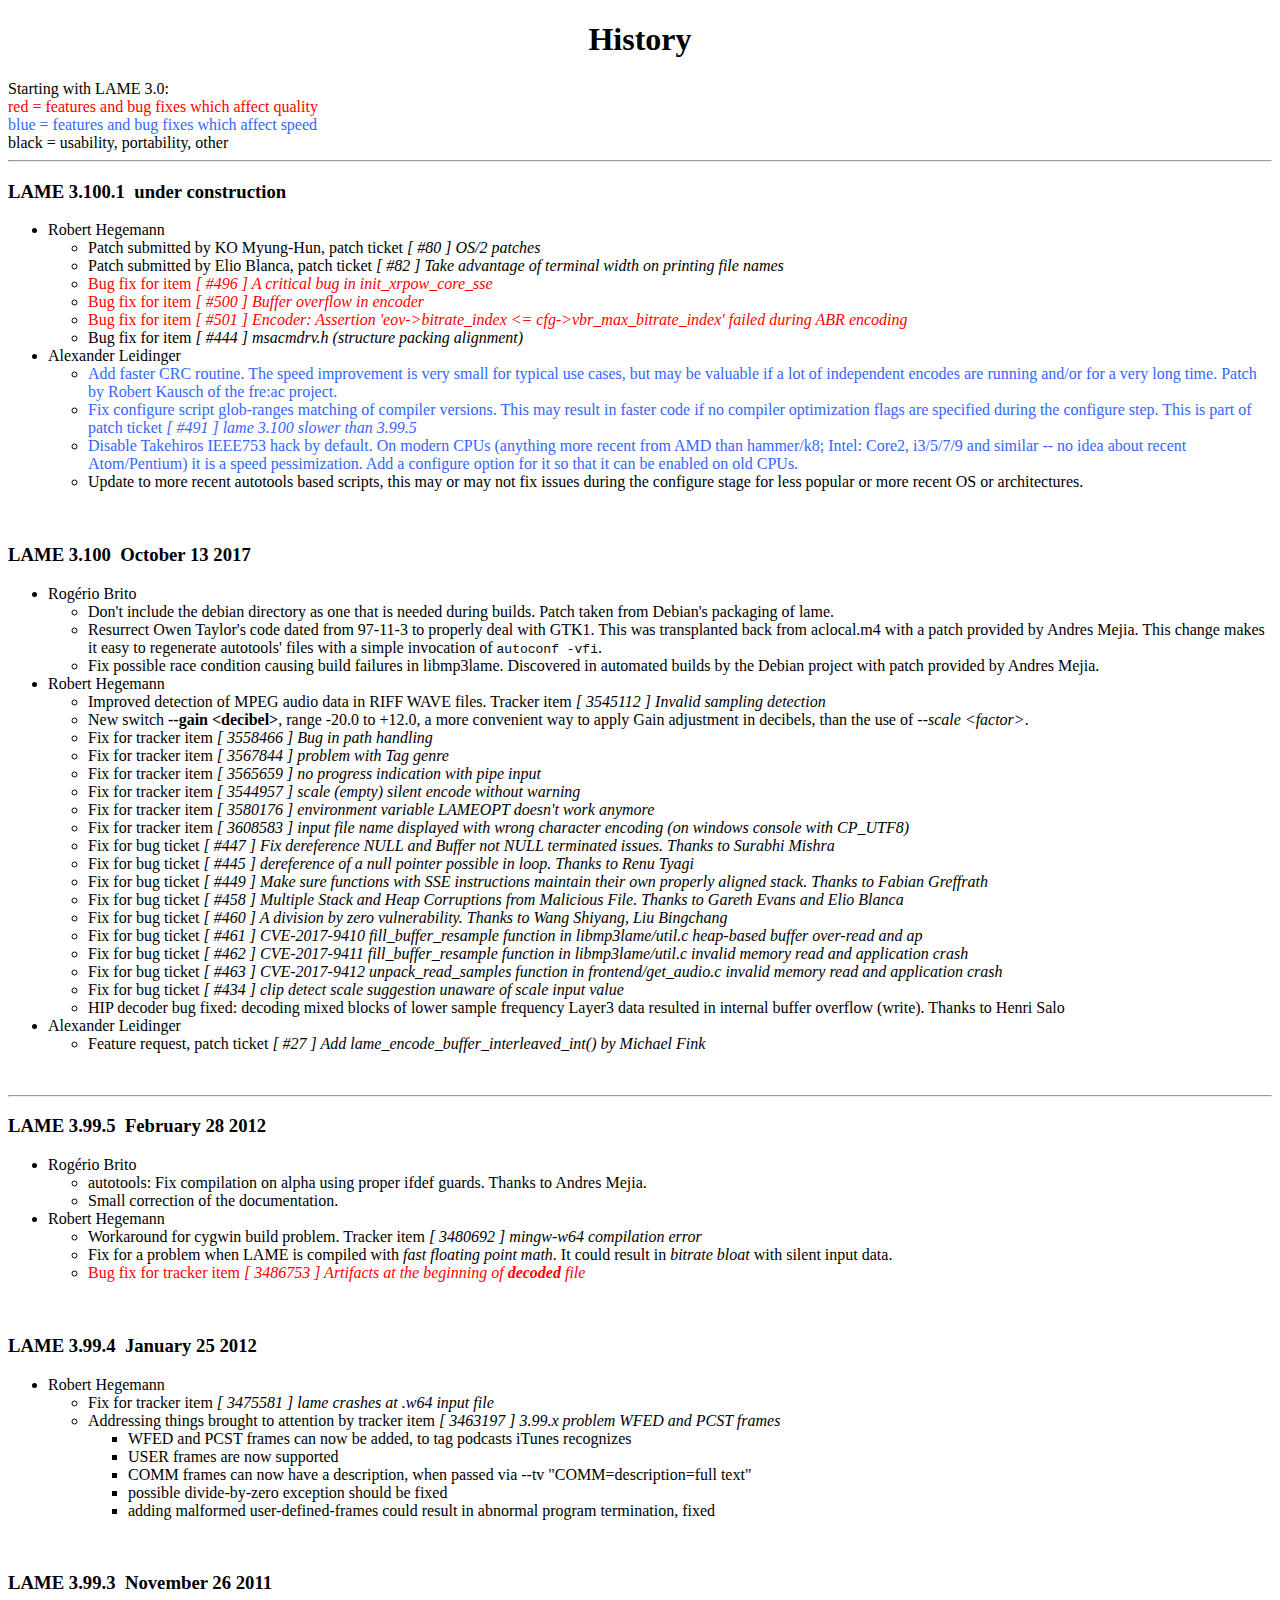
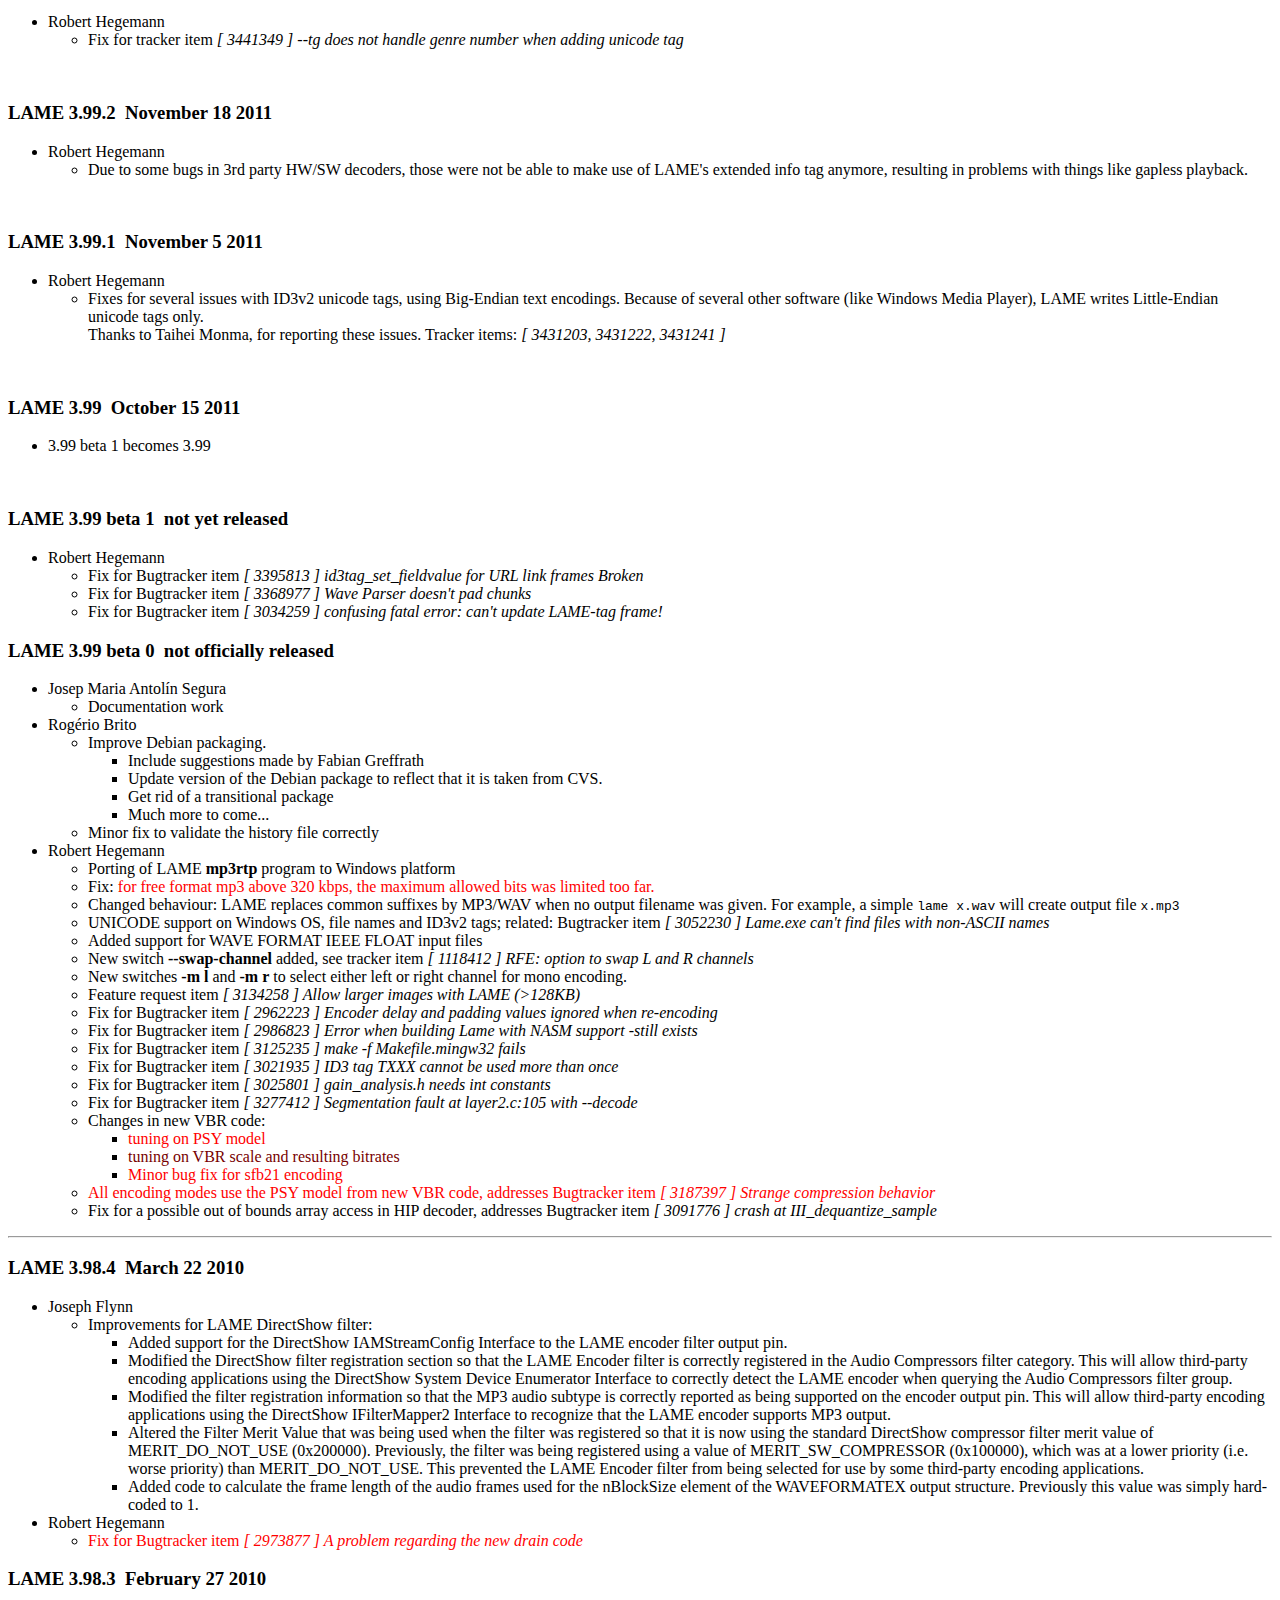
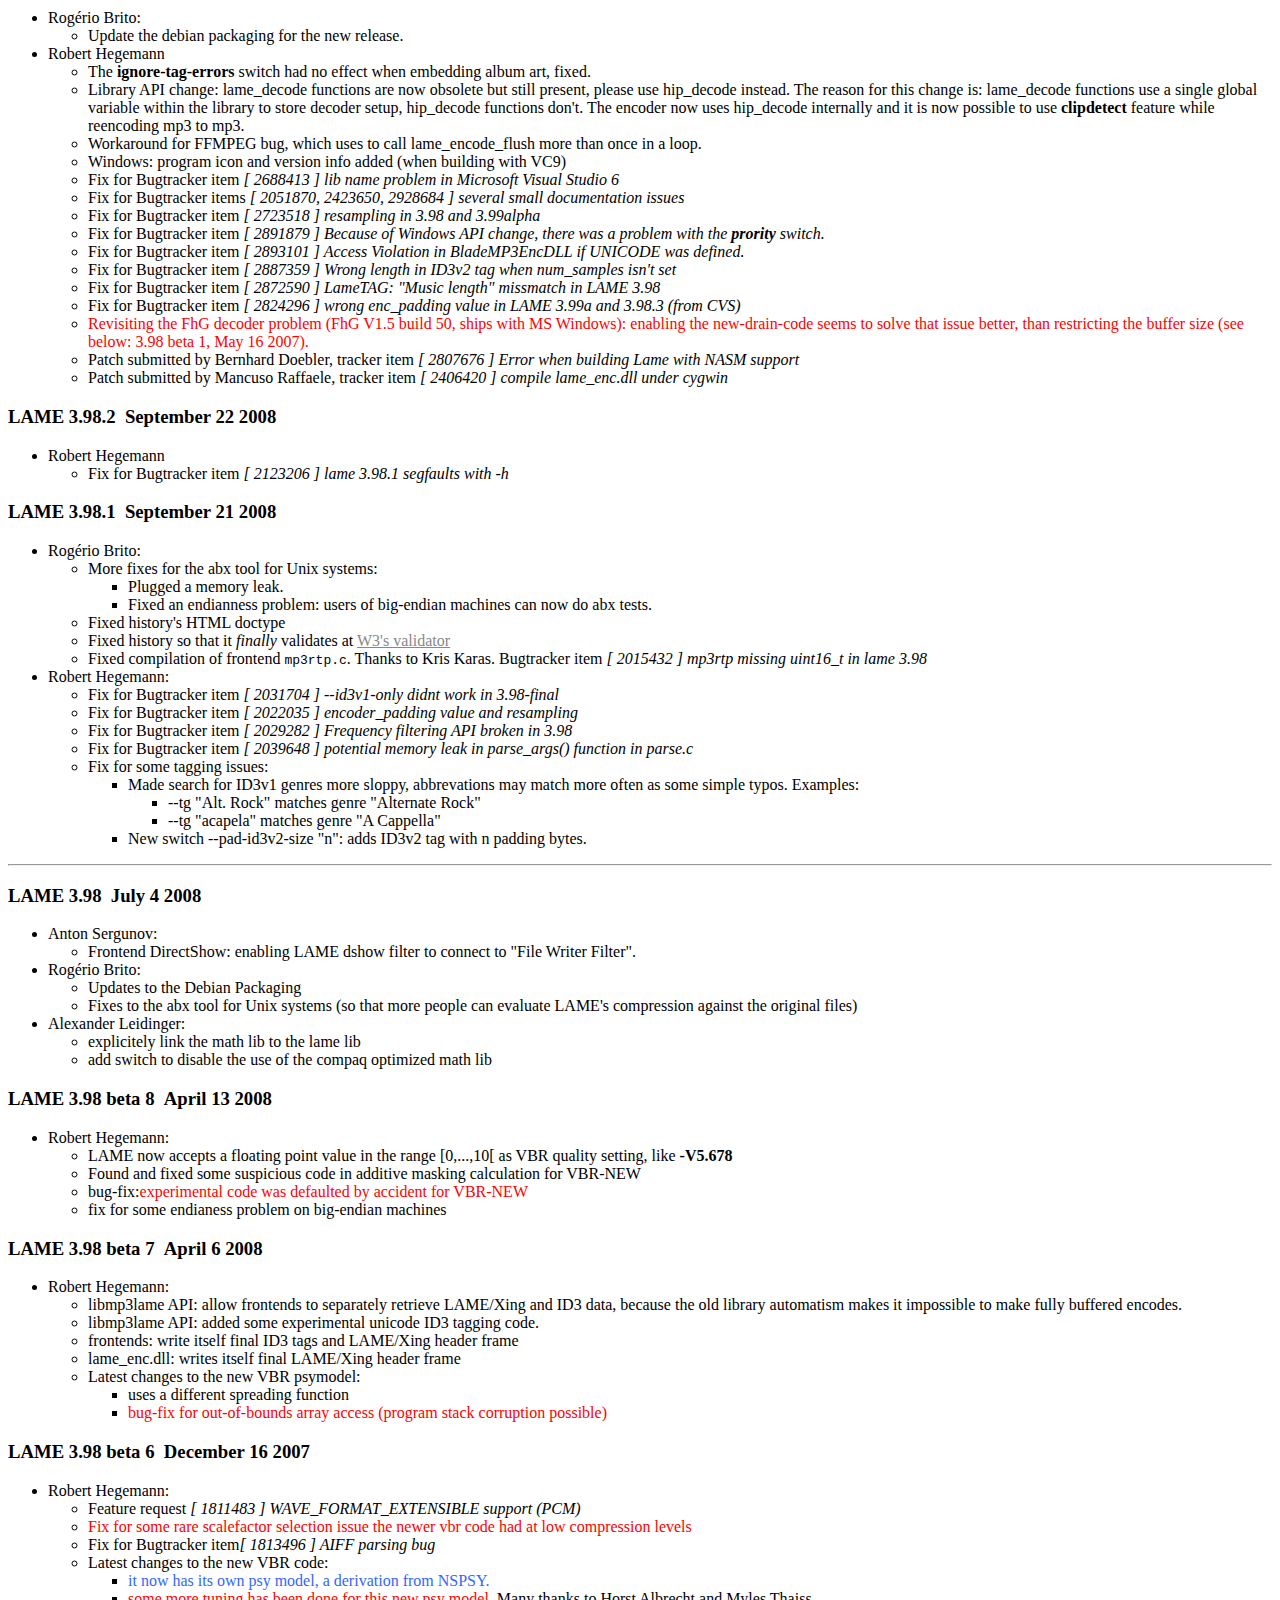
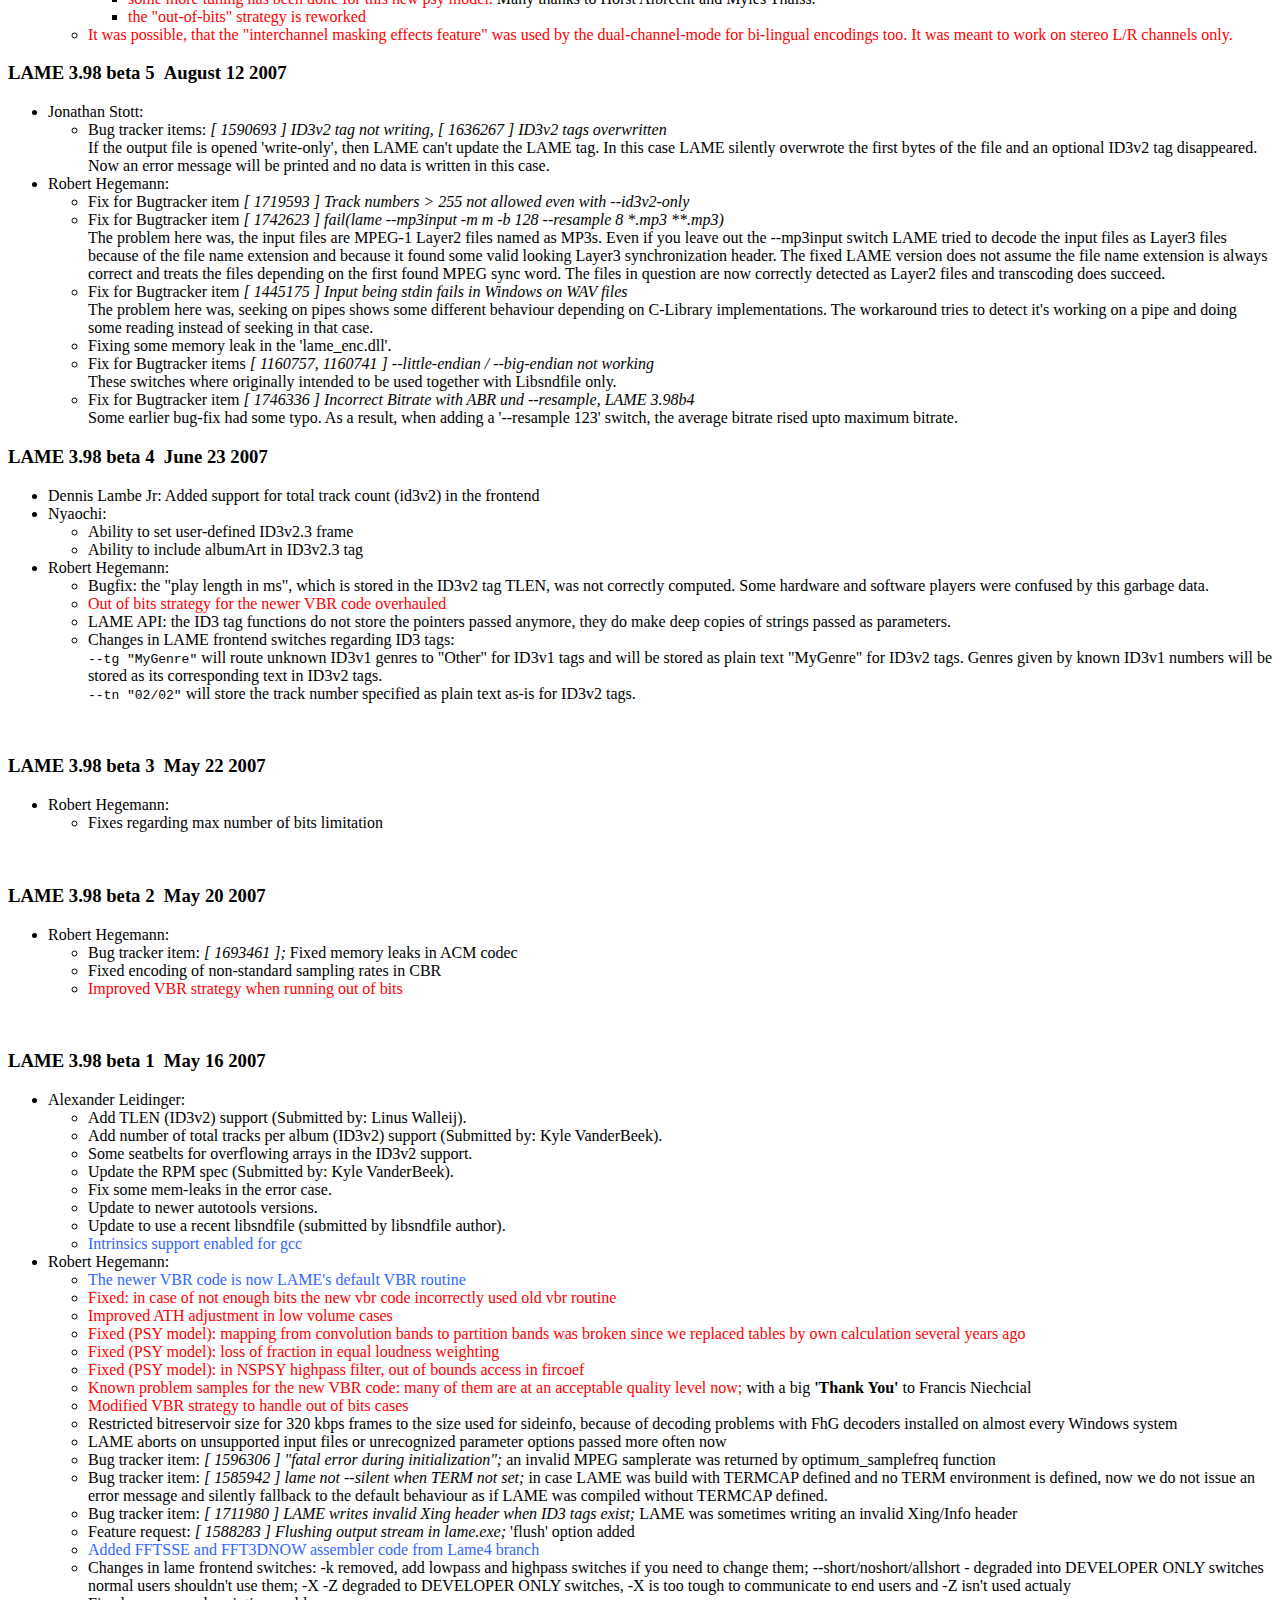
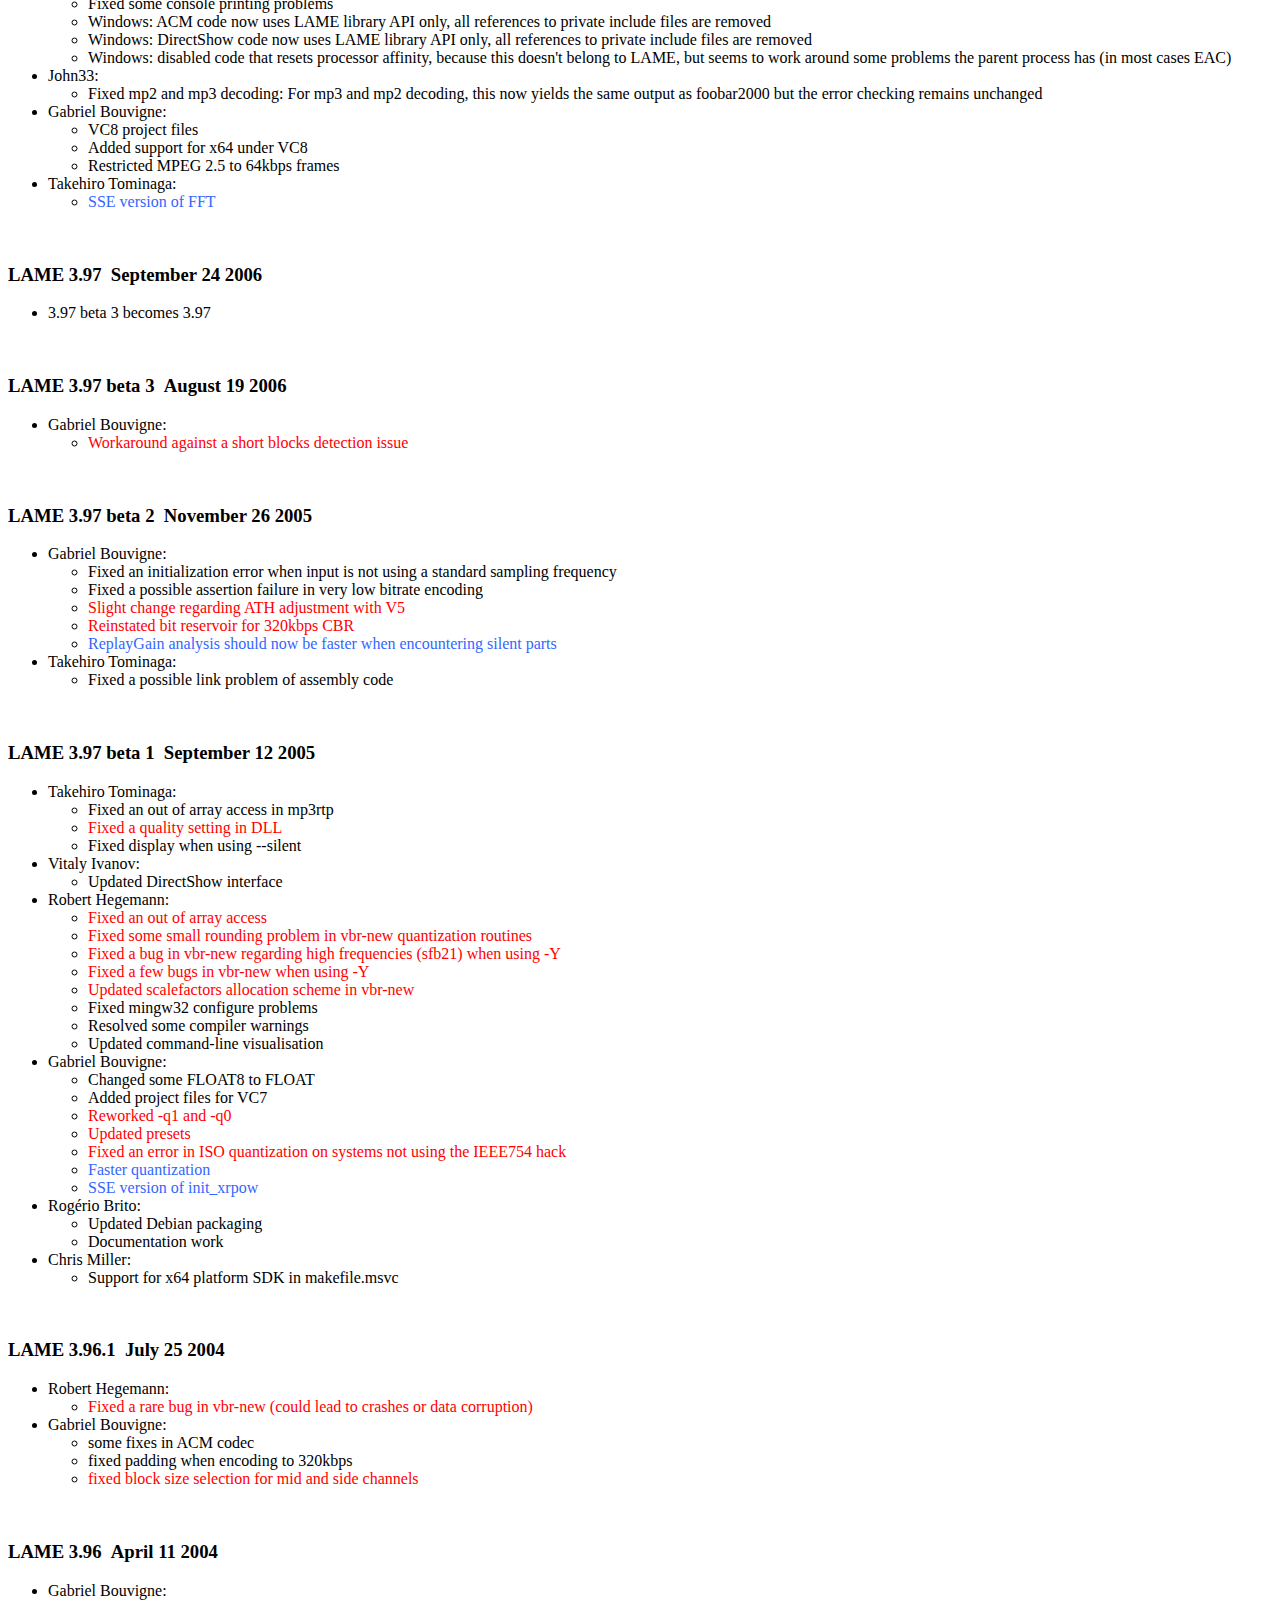
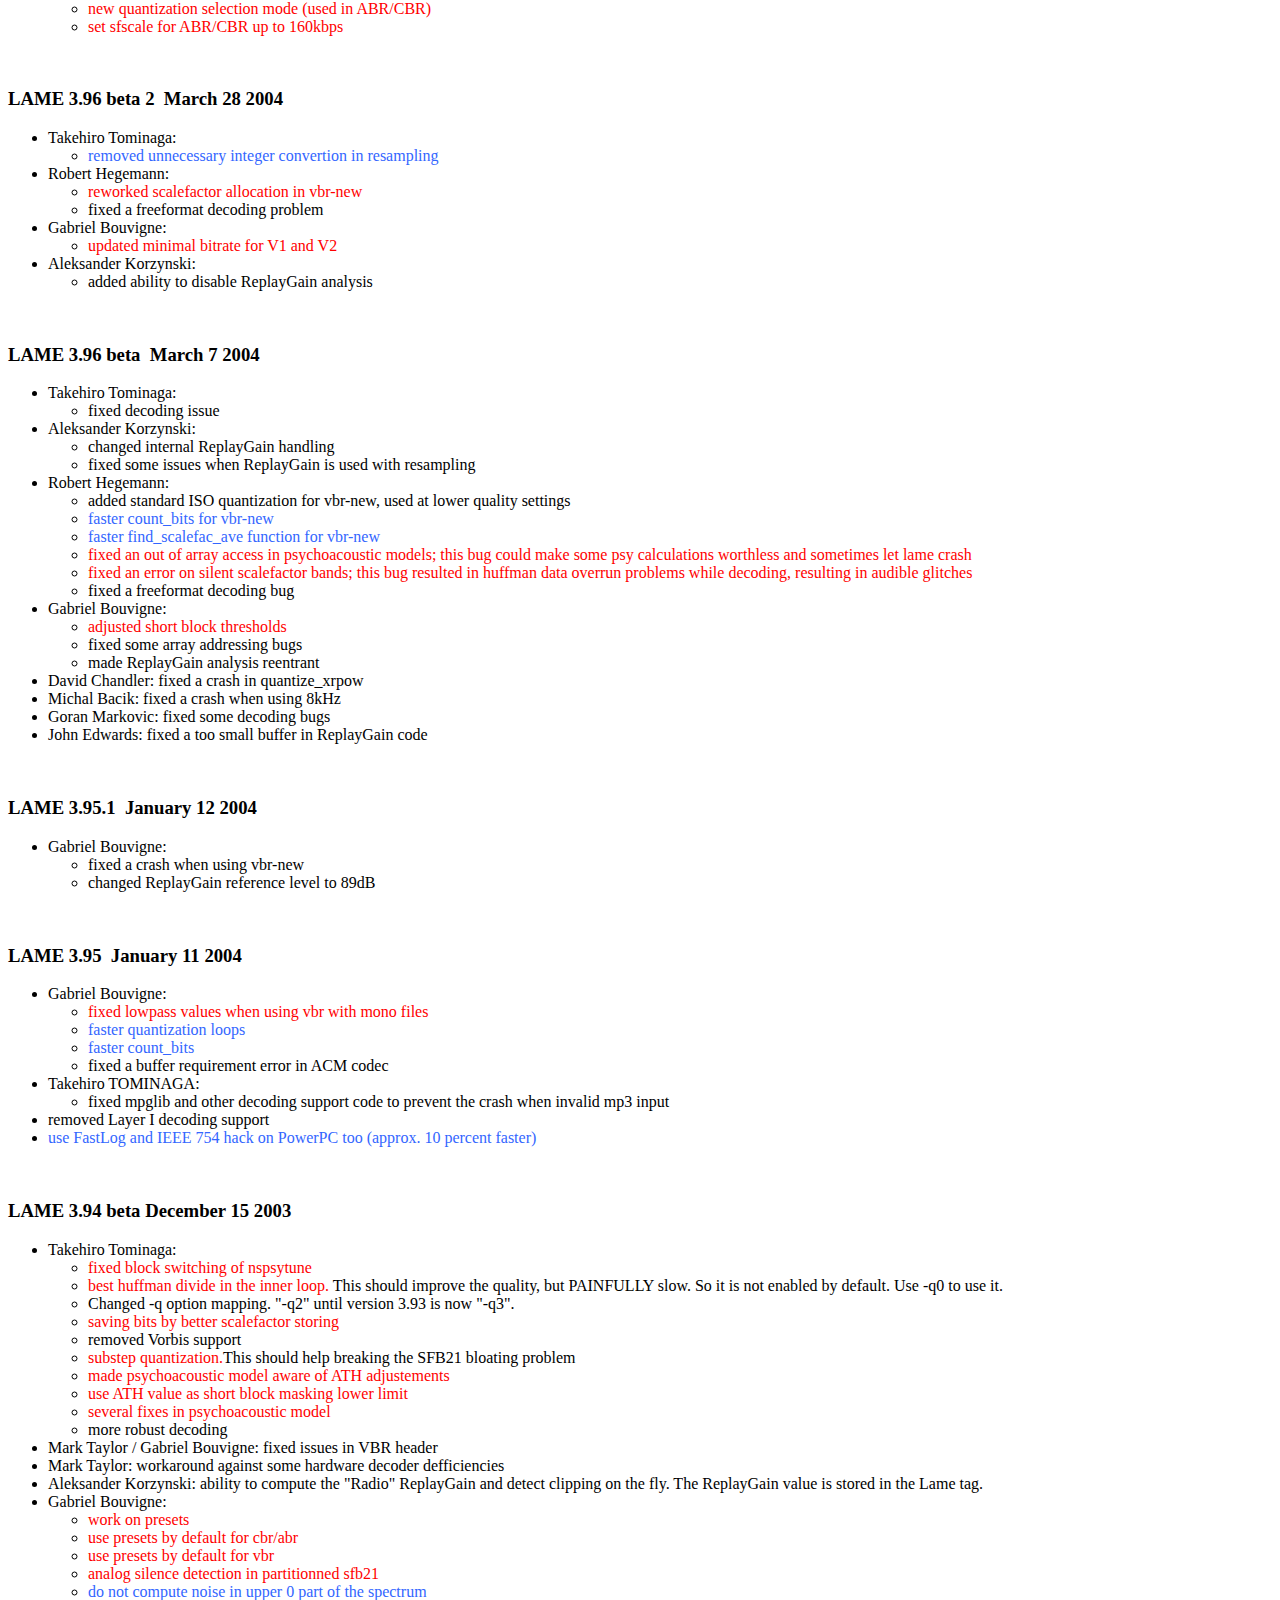
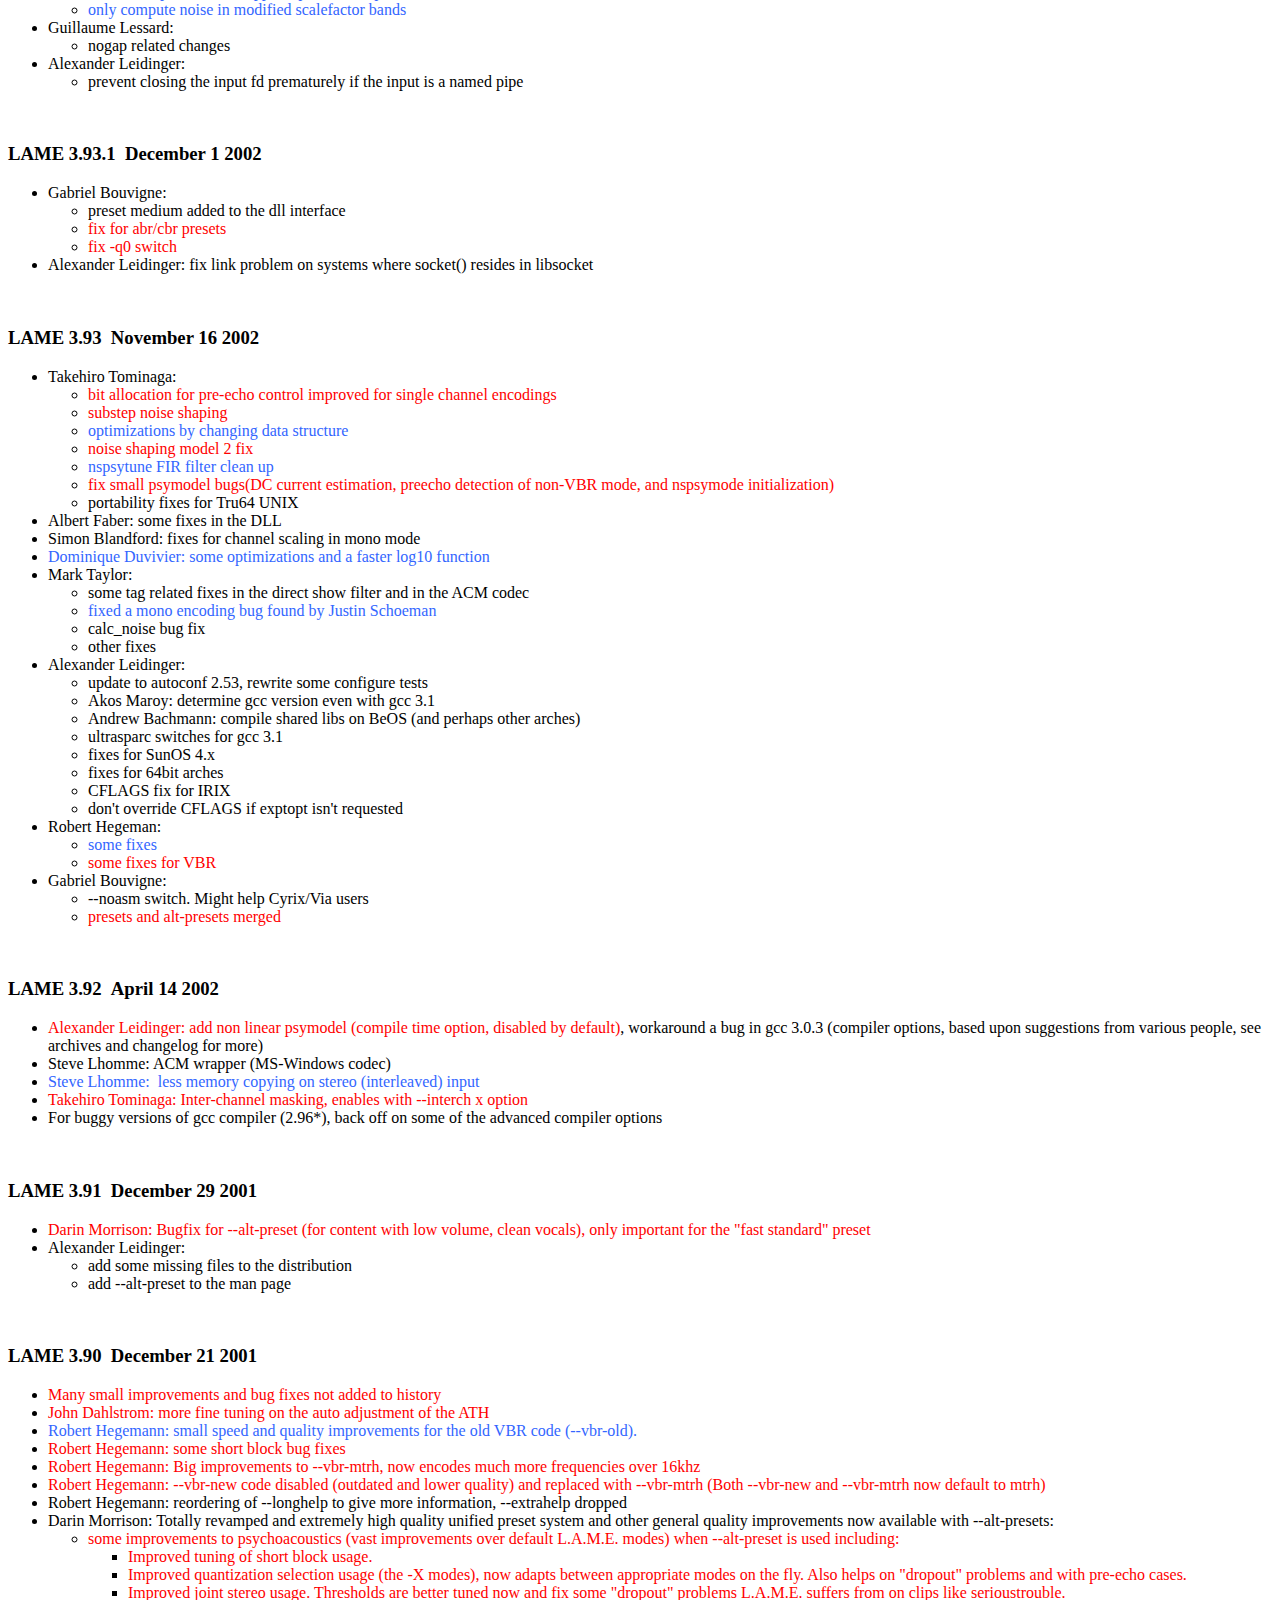
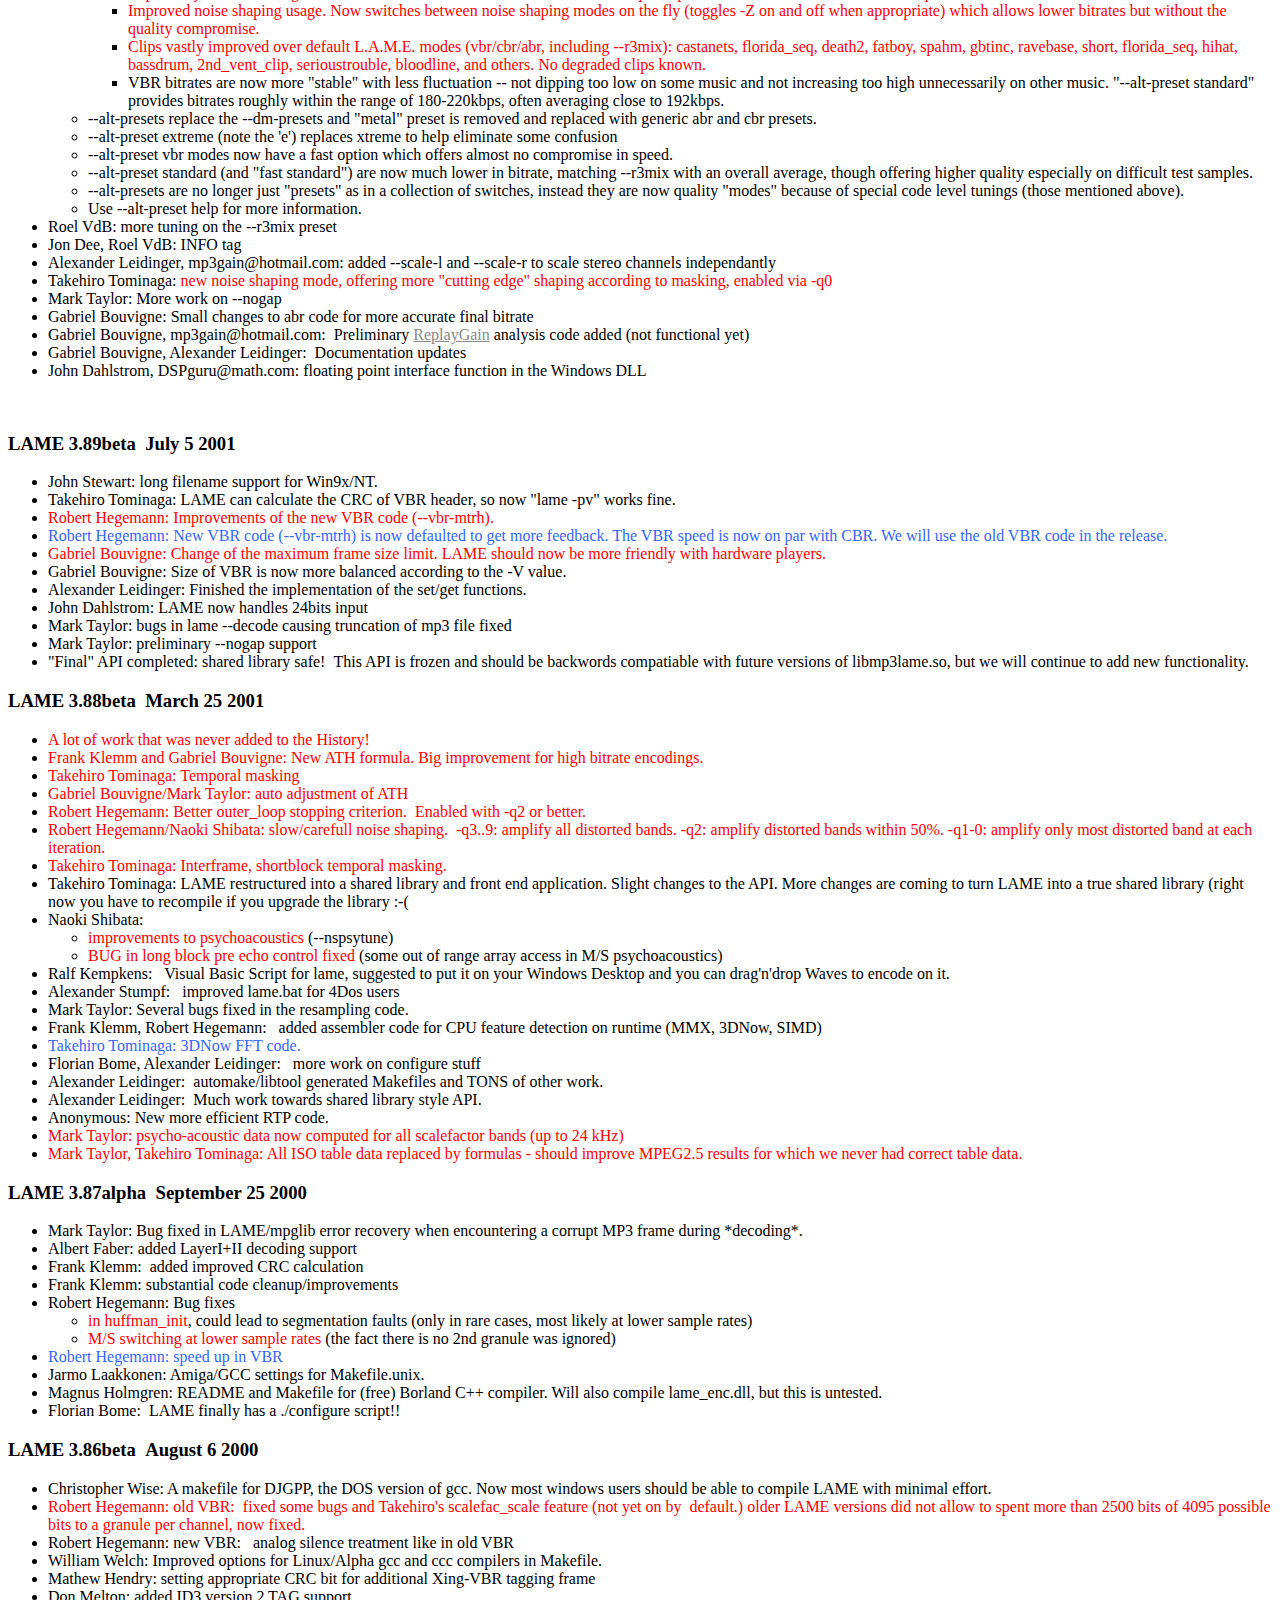
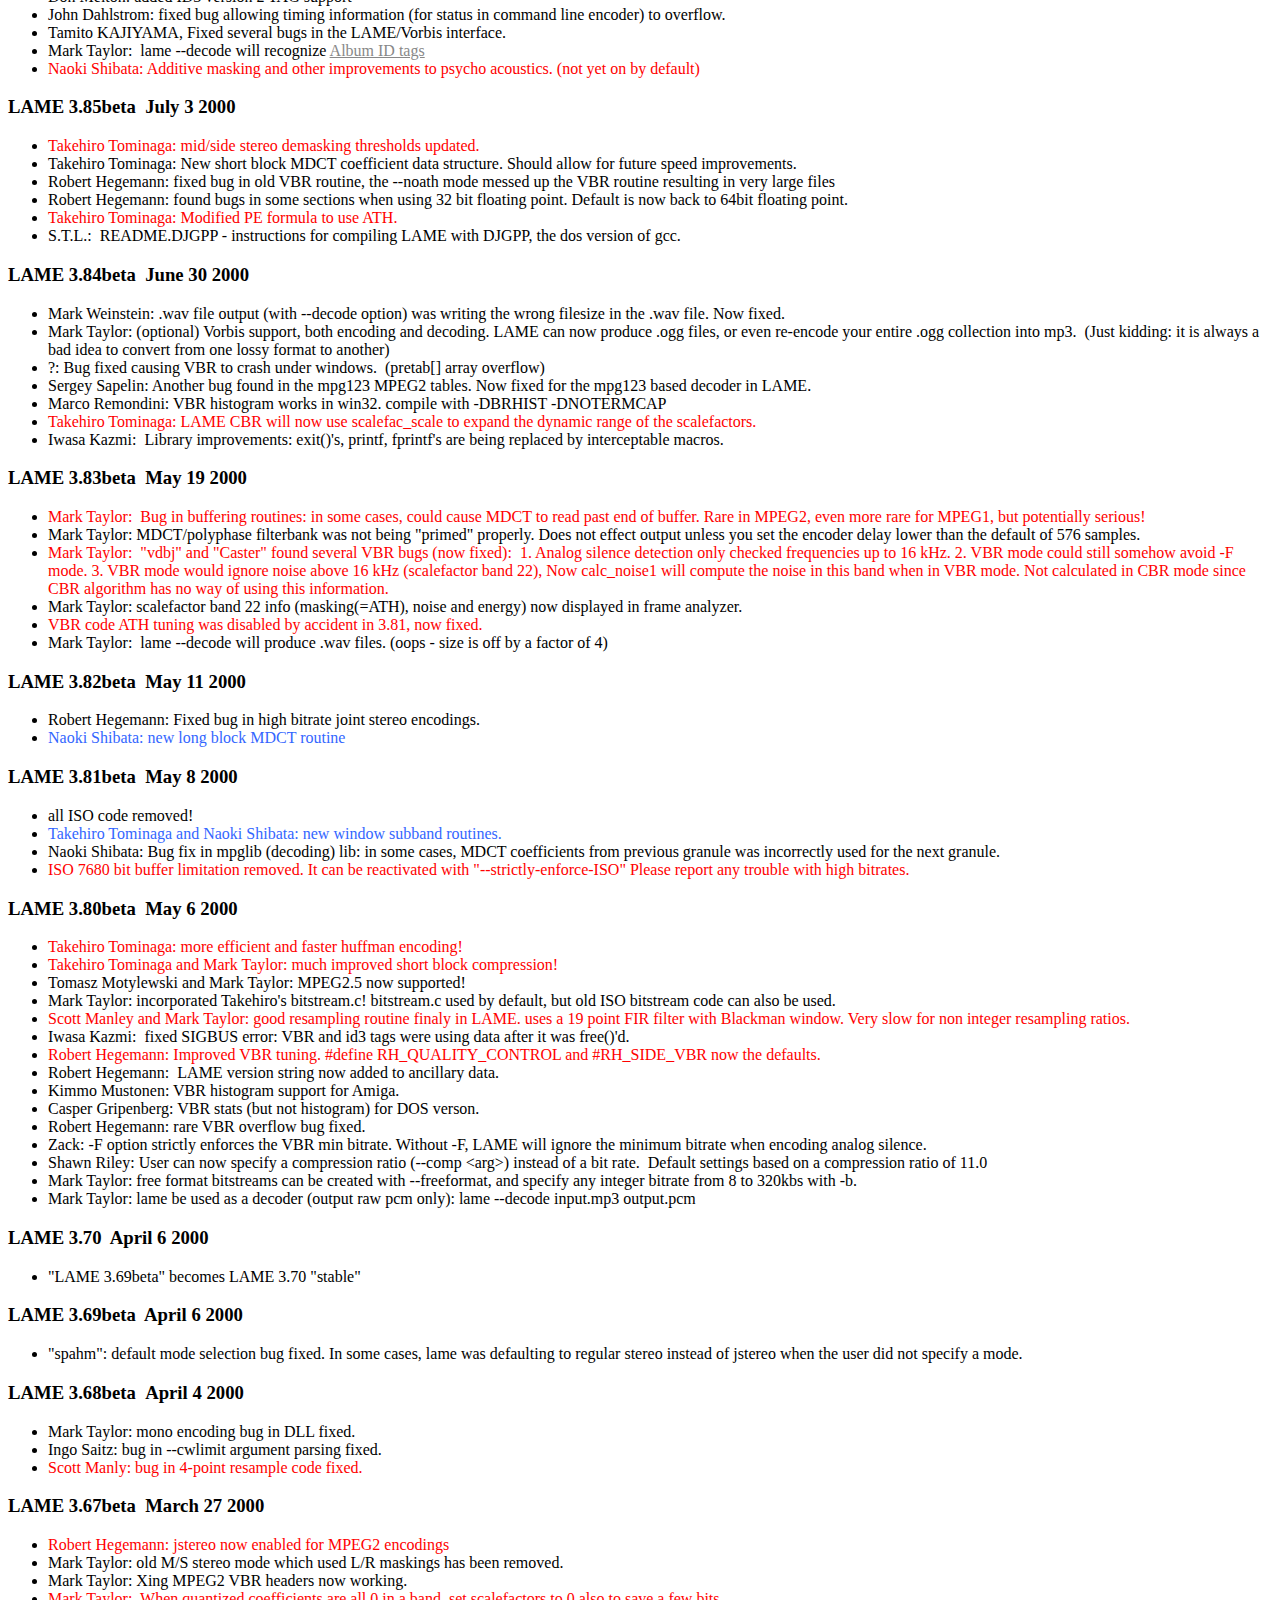
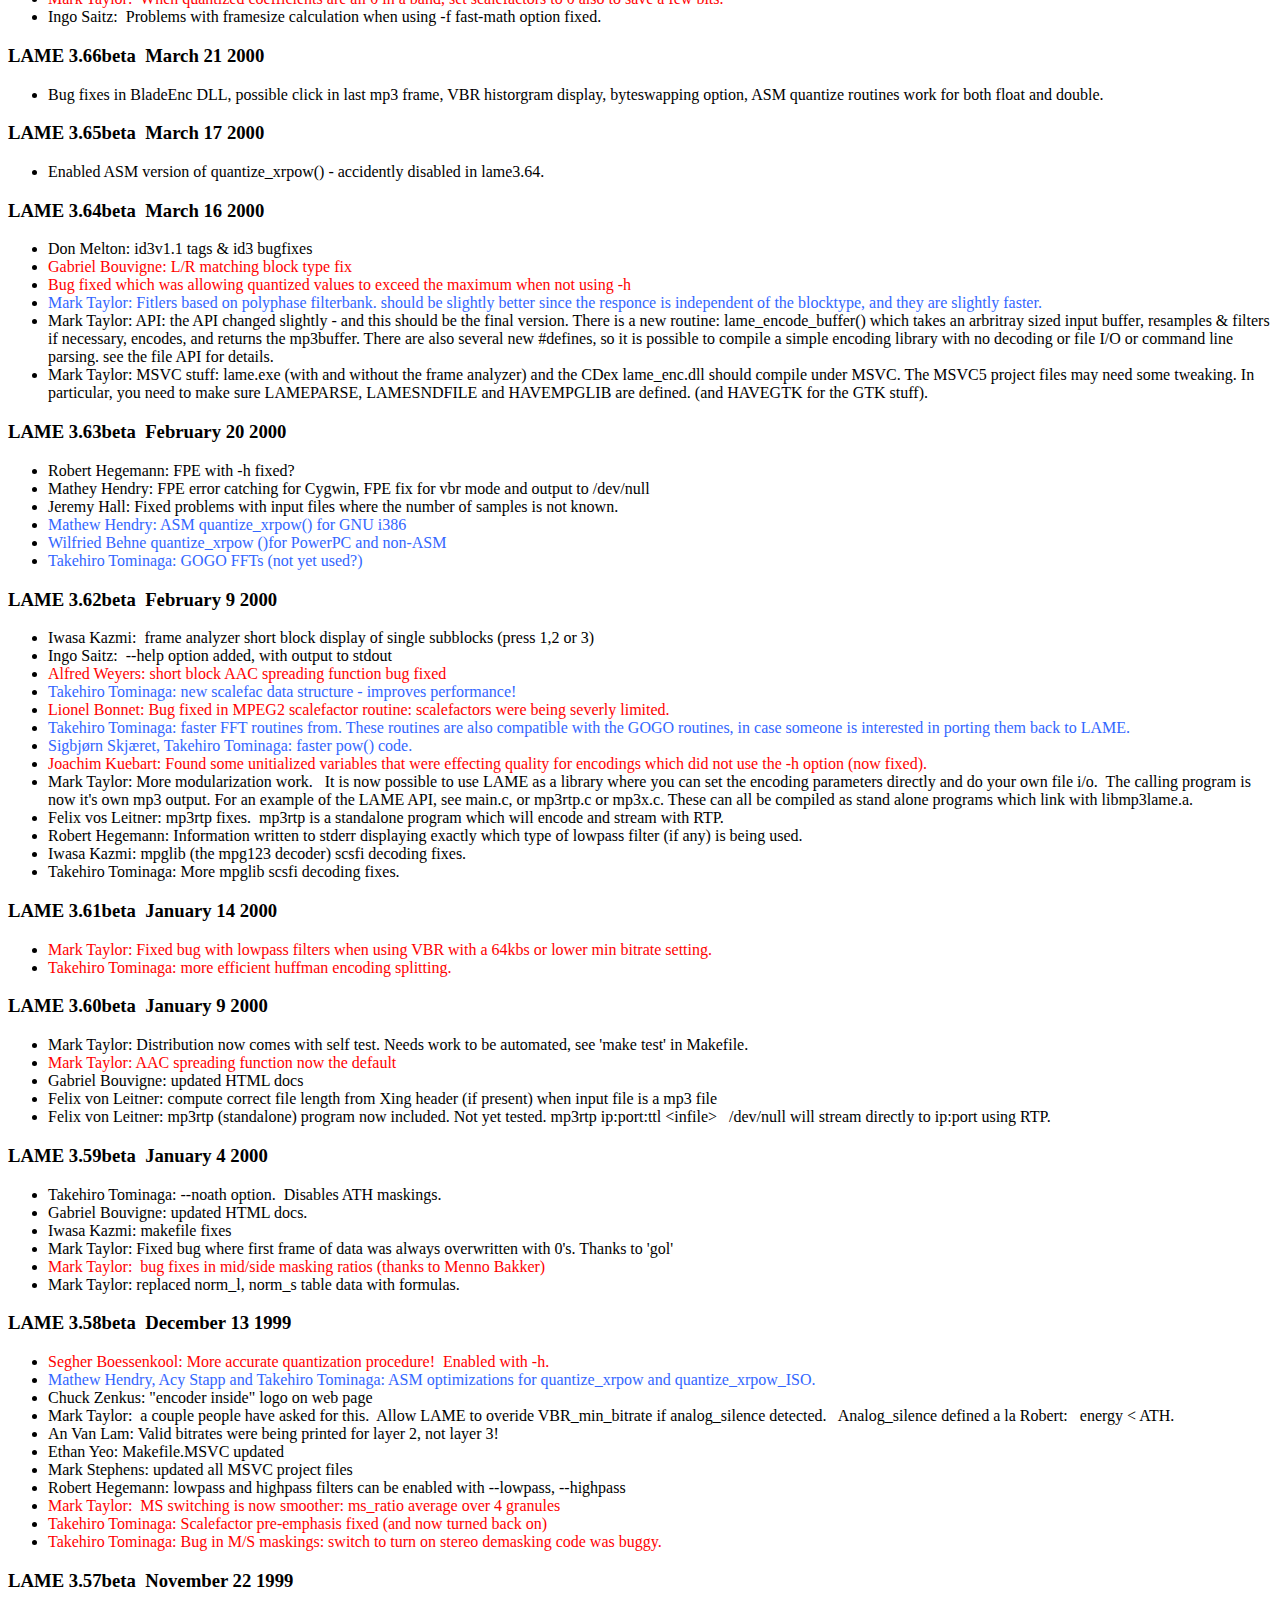
<file: lame_audio_converter/lame3.100.1-x64/doc/html/history.html>
<!DOCTYPE HTML PUBLIC "-//W3C//DTD HTML 4.01 Transitional//EN"
    "http://www.w3.org/TR/html4/loose.dtd">
<html>
    <head>
        <meta http-equiv="Content-Type" content="text/html; charset=iso-8859-1">
        <meta name="GENERATOR" content="Mozilla/4.7 [en] (X11; I; Linux 2.2.12-20 i686) [Netscape]">
        <meta http-equiv="content-type" content="text/html; charset=ISO-8859-1">
        <title>LAME Changelog</title>
    </head>
    <body style="color: rgb(0, 0, 0); background-color: rgb(255, 255, 255);" alink="#bbbbbb" link="#888888" vlink="#555555">
        <center>
            <h1>History</h1>
        </center>
        Starting with LAME 3.0: <br>
        <font color="#ff0000">red = features and bug fixes which affect quality</font> <br>
        <font color="#3366ff">blue = features and bug fixes which affect speed</font> <br>
        black = usability, portability, other
        <hr>
        <h3>LAME 3.100.1 &nbsp;under construction</h3>
        <ul>
            <li>
                Robert Hegemann
                <ul>
                    <li>Patch submitted by KO Myung-Hun, patch ticket <i>[ #80 ] OS/2 patches</i>
                    </li>
                    <li>Patch submitted by Elio Blanca, patch ticket <i>[ #82 ] Take advantage of terminal width on printing file names</i>
                    </li>
                    <li><font color="#ff0000">
                        Bug fix for item <i>[ #496 ] A critical bug in init_xrpow_core_sse</i>
                        </font>
                    </li>
                    <li><font color="#ff0000">
                        Bug fix for item <i>[ #500 ] Buffer overflow in encoder</i>
                        </font>
                    </li>
                    <li><font color="#ff0000">
                        Bug fix for item <i>[ #501 ] Encoder: Assertion 'eov->bitrate_index &lt;&#61; cfg->vbr_max_bitrate_index' failed during ABR encoding</i>
                        </font>
                    </li>
                    <li>Bug fix for item <i>[ #444 ] msacmdrv.h (structure packing alignment)</i>
                    </li>
                </ul>
            </li>
            <li>
                Alexander Leidinger
                <ul>
                    <li><font color="#3366ff">Add faster CRC routine. The speed improvement is very small for typical use cases, but may be valuable if a lot of independent encodes are running and/or for a very long time. Patch by Robert Kausch of the fre:ac project.
                        </font>
                    </li>
                    <li><font color="#3366ff">Fix configure script glob-ranges matching of compiler versions. This may result in faster code if no compiler optimization flags are specified during the configure step. This is part of patch ticket <i>[ #491 ] lame 3.100 slower than 3.99.5</i>
                        </font>
                    </li>
                    <li><font color="#3366ff">Disable Takehiros IEEE753 hack by default. On modern CPUs (anything more recent from AMD than hammer/k8; Intel: Core2, i3/5/7/9 and similar -- no idea about recent Atom/Pentium) it is a speed pessimization. Add a configure option for it so that it can be enabled on old CPUs.
                        </font>
                    </li>
                    <li>Update to more recent autotools based scripts, this may or may not fix issues during the configure stage for less popular or more recent OS or architectures.
                    </li>
                </ul>
            </li>
        </ul>
        <br>
        <h3>LAME 3.100 &nbsp;October 13 2017</h3>
        <ul>
            <li>
                Rog&eacute;rio Brito
                <ul>
                    <li>
                        Don't include the debian directory as one that is needed during
                        builds.  Patch taken from Debian's packaging of lame.
                    </li>
                    <li>
                        Resurrect Owen Taylor's code dated from 97-11-3 to properly deal
                        with GTK1.  This was transplanted back from aclocal.m4 with a patch
                        provided by Andres Mejia. This change makes it easy to regenerate
                        autotools' files with a simple invocation of <code>autoconf -vfi</code>.
                    </li>
                    <li>
                        Fix possible race condition causing build failures in libmp3lame.
                        Discovered in automated builds by the Debian project with patch
                        provided by Andres Mejia.
                    </li>
                </ul>
            </li>
            <li>
                Robert Hegemann
                <ul>
                    <li>
                        Improved detection of MPEG audio data in RIFF WAVE files. 
                        Tracker item <i>[ 3545112 ] Invalid sampling detection</i>
                    </li>
                    <li>
                        New switch <b>--gain &lt;decibel&gt;</b>, range -20.0 to 
                        +12.0, a more convenient way to apply Gain adjustment in 
                        decibels, than the use of <i>--scale &lt;factor&gt;</i>.
                    </li>
                    <li>
                        Fix for tracker item <i>[ 3558466 ] Bug in path handling</i>
                    </li>
                    <li>
                        Fix for tracker item <i>[ 3567844 ] problem with Tag 
                        genre</i>
                    </li>
                    <li>
                        Fix for tracker item <i>[ 3565659 ] no progress 
                        indication with pipe input</i>
                    </li>
                    <li>
                        Fix for tracker item <i>[ 3544957 ] scale (empty) silent 
                        encode without warning</i>
                    </li>
                    <li>
                        Fix for tracker item <i>[ 3580176 ] environment variable 
                        LAMEOPT doesn't work anymore</i>
                    </li>
                    <li>
                        Fix for tracker item <i>[ 3608583 ] input file name 
                        displayed with wrong character encoding (on windows 
                        console with CP_UTF8)</i>
                    </li>
                    <li>
                        Fix for bug ticket <i>[ #447 ] Fix dereference NULL and 
                        Buffer not NULL terminated issues. Thanks to Surabhi 
                        Mishra</i>
                    </li>
                    <li>
                        Fix for bug ticket <i>[ #445 ] dereference of a null 
                        pointer possible in loop. Thanks to Renu Tyagi</i>
                    </li>
                    <li>
                        Fix for bug ticket <i>[ #449 ] Make sure functions with 
                        SSE instructions maintain their own properly aligned 
                        stack. Thanks to Fabian Greffrath</i>
                    </li>
                    <li>
                        Fix for bug ticket <i>[ #458 ] Multiple Stack and Heap 
                        Corruptions from Malicious File. Thanks to Gareth Evans 
                        and Elio Blanca</i>
                    </li>
                    <li>
                        Fix for bug ticket <i>[ #460 ] A division by zero 
                        vulnerability. Thanks to Wang Shiyang, Liu Bingchang</i>
                    </li>
                    <li>
                        Fix for bug ticket <i>[ #461 ] CVE-2017-9410 
                        fill_buffer_resample function in libmp3lame/util.c 
                        heap-based buffer over-read and ap</i>
                    </li>
                    <li>
                        Fix for bug ticket <i>[ #462 ] CVE-2017-9411 
                        fill_buffer_resample function in libmp3lame/util.c 
                        invalid memory read and application crash</i>
                    </li>
                    <li>
                        Fix for bug ticket <i>[ #463 ] CVE-2017-9412 
                        unpack_read_samples function in frontend/get_audio.c 
                        invalid memory read and application crash</i>
                    </li>
                    <li>
                        Fix for bug ticket <i>[ #434 ] clip detect scale 
                        suggestion unaware of scale input value</i>
                    </li>
                    <li>
                        HIP decoder bug fixed: decoding mixed blocks of lower 
                        sample frequency Layer3 data resulted in internal buffer 
                        overflow (write). Thanks to Henri Salo</i>
                    </li>
                </ul>
            </li>
            <li>
                Alexander Leidinger
                <ul>
                    <li>
                        Feature request, patch ticket <i>[ #27 ] Add 
                        lame_encode_buffer_interleaved_int() by Michael Fink</i>
                    </li>
                </ul>
            </li>
        </ul>
        <br>
        <hr>
        <h3>LAME 3.99.5 &nbsp;February 28 2012</h3>
        <ul>
            <li>
                Rog&eacute;rio Brito
                <ul>
                    <li>
                        autotools: Fix compilation on alpha using proper ifdef 
                        guards. Thanks to Andres Mejia.
                    </li>
                    <li>Small correction of the documentation.</li>
                </ul>
            </li>
            <li>
                Robert Hegemann
                <ul>
                    <li>
                        Workaround for cygwin build problem. Tracker item 
                        <i>[ 3480692 ] mingw-w64 compilation error</i>
                    </li>
                    <li>
                        Fix for a problem when LAME is compiled with <i>fast 
                        floating point math</i>. It could result in <i>bitrate 
                        bloat</i> with silent input data.
                    </li>
                    <li>
                        <font color="#ff0000">Bug fix for tracker item <i>[ 
                        3486753 ] Artifacts at the beginning of <b>decoded</b> 
                        file</i></font>
                    </li>
                </ul>
            </li>
        </ul>
        <br>
        <h3>LAME 3.99.4 &nbsp;January 25 2012</h3>
        <ul>
            <li>
                Robert Hegemann
                <ul>
                    <li>
                        Fix for tracker item <i>[ 3475581 ] lame crashes at .w64 
                        input file</i> 
                    </li>
                    <li>
                        Addressing things brought to attention by tracker item 
                        <i>[ 3463197 ] 3.99.x problem WFED and PCST frames </i>
                        <ul>
                            <li>
                                WFED and PCST frames can now be added, to tag 
                                podcasts iTunes recognizes</li>
                            <li>USER frames are now supported</li>
                            <li>
                                COMM frames can now have a description, when 
                                passed via --tv "COMM=description=full text"
                            </li>
                            <li>
                                possible divide-by-zero exception should be fixed
                            </li>
                            <li>
                                adding malformed user-defined-frames could result 
                                in abnormal program termination, fixed
                            </li>
                        </ul>
                    </li>
                </ul>
            </li>
        </ul>
        <br>
        <h3>LAME 3.99.3 &nbsp;November 26 2011</h3>
        <ul>
            <li>
                Robert Hegemann
                <ul>
                    <li>
                        Fix for tracker item <i>[ 3441349 ] --tg does not handle 
                        genre number when adding unicode tag</i> 
                    </li>
                </ul>
            </li>
        </ul>
        <br>
        <h3>LAME 3.99.2 &nbsp;November 18 2011</h3>
        <ul>
            <li>
                Robert Hegemann
                <ul>
                    <li>
                        Due to some bugs in 3rd party HW/SW decoders, those were not
                        be able to make use of LAME's extended info tag anymore,
                        resulting in problems with things like gapless playback.
                    </li>
                </ul>
            </li>
        </ul>
        <br>
        <h3>LAME 3.99.1 &nbsp;November 5 2011</h3>
        <ul>
            <li>
                Robert Hegemann
                <ul>
                    <li>
                        Fixes for several issues with ID3v2 unicode tags, using 
                        Big-Endian text encodings. Because of several other 
                        software (like Windows Media Player),
                        LAME writes Little-Endian unicode tags only.<br>
                        Thanks to Taihei Monma, for reporting these issues.
                        Tracker items: <i>[ 3431203, 3431222, 3431241 ]</i>
                    </li>
                </ul>
            </li>
        </ul>
        <br>
        <h3>LAME 3.99 &nbsp;October 15 2011</h3>
        <ul>
            <li>3.99 beta 1 becomes 3.99</li>
        </ul>
        <br>
        <h3>LAME 3.99 beta 1 &nbsp;not yet released</h3>
        <ul>
            <li>
                Robert Hegemann
                <ul>
                    <li>
                        Fix for Bugtracker item <i>[ 3395813 ] 
                        id3tag_set_fieldvalue for URL link frames Broken</i>
                    </li>
                    <li>
                        Fix for Bugtracker item <i>[ 3368977 ] Wave Parser 
                        doesn't pad chunks</i>
                    </li>
                    <li>
                        Fix for Bugtracker item <i>[ 3034259 ] confusing fatal 
                        error: can't update LAME-tag frame!</i>
                    </li>
                </ul>
            </li>
        </ul>
        <h3>LAME 3.99 beta 0 &nbsp;not officially released</h3>
        <ul>
            <li>
                Josep Maria Antol&iacute;n Segura
                <ul>
                    <li>
                        Documentation work
                    </li>
                </ul>
            </li>
            <li>
                Rog&eacute;rio Brito
                <ul>
                    <li>
                        Improve Debian packaging.
                        <ul>
                            <li>Include suggestions made by Fabian Greffrath</li>
                            <li>
                                Update version of the Debian package to reflect 
                                that it is taken from CVS.
                            </li>
                            <li>Get rid of a transitional package</li>
                            <li>Much more to come...</li>
                        </ul>
                    <li>Minor fix to validate the history file correctly</li>
                </ul>
            </li>
            <li>
                Robert Hegemann
                <ul>
                    <li>
                        Porting of LAME <b>mp3rtp</b> program to Windows platform
                    </li>
                    <li>
                        Fix: <font color="#ff0000">for free format mp3 above 320
                        kbps, the maximum allowed bits was limited too far.</font>
                    </li>
                    <li>
                        Changed behaviour: LAME replaces common suffixes by 
                        MP3/WAV when no output filename was given. For example, 
                        a simple <tt>lame x.wav</tt> will create output file 
                        <tt>x.mp3</tt>
                    </li>
                    <li>
                        UNICODE support on Windows OS, file names and ID3v2 tags;
                        related: Bugtracker item <i>[ 3052230 ] Lame.exe can't 
                        find files with non-ASCII names</i>
                    </li>
                    <li>
                        Added  support for WAVE FORMAT IEEE FLOAT input files
                    </li>
                    <li>
                        New switch <b>--swap-channel</b> added, see tracker 
                        item <i>[ 1118412 ] RFE: option to swap L and R channels</i>
                    </li>
                    <li>
                        New switches <b>-m l</b> and <b>-m r</b> to select either
                        left or right channel for mono encoding.
                    </li>
                    <li>
                        Feature request item <i>[ 3134258 ] Allow larger images
                        with LAME (>128KB)</i>
                    </li>
                    <li>
                        Fix for Bugtracker item <i>[ 2962223 ] Encoder delay 
                        and padding values ignored when re-encoding</i>
                    </li>
                    <li>
                        Fix for Bugtracker item <i>[ 2986823 ] Error when 
                        building Lame with NASM support -still exists</i>
                    </li>
                    <li>
                        Fix for Bugtracker item <i>[ 3125235 ] make -f 
                        Makefile.mingw32 fails</i>
                    </li>
                    <li>
                        Fix for Bugtracker item <i>[ 3021935 ] ID3 tag TXXX 
                        cannot be used more than once</i>
                    </li>
                    <li>
                        Fix for Bugtracker item <i>[ 3025801 ] gain_analysis.h 
                        needs int constants</i>
                    </li>
                    <li>
                        Fix for Bugtracker item <i>[ 3277412 ] Segmentation 
                        fault at layer2.c:105 with --decode</i>
                    </li>
                    <li>
                        Changes in new VBR code:
                        <ul>
                            <li><font color="#ff0000">tuning on PSY model</font></li>
                            <li>
                                <font color="#770000">tuning on VBR scale and 
                                resulting bitrates</font>
                            </li>
                            <li>
                                <font color="#ff0000">Minor bug fix for sfb21 
                                encoding</font>
                            </li>
                        </ul>
                    </li>
                    <li>
                        <font color="#ff0000">All encoding modes use the PSY 
                        model from new VBR code, addresses Bugtracker item <i>[ 
                        3187397 ] Strange compression behavior</i></font>
                    </li>
                    <li>
                        Fix for a possible out of bounds array access in HIP 
                        decoder, addresses Bugtracker item <i>[ 3091776 ] 
                        crash at III_dequantize_sample</i>
                    </li>
                </ul>
            </li>
        </ul>
        <hr>
        <h3>LAME 3.98.4  &nbsp;March 22 2010</h3>
        <ul>
            <li>
                Joseph Flynn
                <ul>
                    <li>
                        Improvements for LAME DirectShow filter:
                        <ul>
                            <li>Added support for the DirectShow IAMStreamConfig Interface to the LAME encoder filter output pin.
                            </li>
                            <li>Modified the DirectShow filter registration section so that the LAME Encoder filter is correctly registered in the Audio Compressors filter category. This will allow third-party encoding applications using the DirectShow System Device Enumerator Interface to correctly detect the LAME encoder when querying the Audio Compressors filter group.
                            </li>
                            <li>Modified the filter registration information so that the MP3 audio subtype is correctly reported as being supported on the encoder output pin. This will allow third-party encoding applications using the DirectShow IFilterMapper2 Interface to recognize that the LAME encoder supports MP3 output.
                            </li>
                            <li>Altered the Filter Merit Value that was being used when the filter was registered so that it is now using the standard DirectShow compressor filter merit value of MERIT_DO_NOT_USE (0x200000). Previously, the filter was being registered using a value of MERIT_SW_COMPRESSOR (0x100000), which was at a lower priority (i.e. worse priority) than MERIT_DO_NOT_USE. This prevented the LAME Encoder filter from being selected for use by some third-party encoding applications.
                            </li>
                            <li>Added code to calculate the frame length of the audio frames used for the nBlockSize element of the WAVEFORMATEX output structure. Previously this value was simply hard-coded to 1.
                            </li>
                        </ul>
                    </li>
                </ul>
            </li>
            <li>
                Robert Hegemann
                <ul>
                    <li><font color="#ff0000">Fix for Bugtracker item <i>[ 2973877 ] A problem regarding the new drain code</i></font>
                    </li>
                </ul>
            </li>
        </ul>
        <h3>LAME 3.98.3  &nbsp;February 27 2010</h3>
        <ul>
            <li>
                Rog&eacute;rio Brito:
                <ul>
                    <li>Update the debian packaging for the new release.
                    </li>
                </ul>
            </li>
            <li>
                Robert Hegemann
                <ul>
                    <li>The <b>ignore-tag-errors</b> switch had no effect when embedding album art, fixed.</li>
                    <li>Library API change: lame_decode functions are now obsolete but still present, please use hip_decode instead.
                        The reason for this change is: lame_decode functions use a single global variable within the library
                        to store decoder setup, hip_decode functions don't.
                        The encoder now uses hip_decode internally and it is now possible to use <b>clipdetect</b>
                        feature while reencoding mp3 to mp3.
                    </li>
                    <li>Workaround for FFMPEG bug, which uses to call lame_encode_flush more than once in a loop.
                    </li>
                    <li>Windows: program icon and version info added (when building with VC9)
                    </li>
                    <li>Fix for Bugtracker item <i>[ 2688413 ] lib name problem in Microsoft Visual Studio 6</i>
                    </li>
                    <li>Fix for Bugtracker items <i>[ 2051870, 2423650, 2928684 ] several small documentation issues</i>
                    </li>
                    <li>Fix for Bugtracker item <i>[ 2723518 ] resampling in 3.98 and 3.99alpha</i>
                    </li>
                    <li>Fix for Bugtracker item <i>[ 2891879 ] Because of Windows API change, there was a problem with the <b>prority</b> switch.</i>
                    </li>
                    <li>Fix for Bugtracker item <i>[ 2893101 ] Access Violation in BladeMP3EncDLL if UNICODE was defined.</i>
                    </li>
                    <li>Fix for Bugtracker item <i>[ 2887359 ] Wrong length in ID3v2 tag when num_samples isn't set</i>
                    </li>
                    <li>Fix for Bugtracker item <i>[ 2872590 ] LameTAG: "Music length" missmatch in LAME 3.98</i>
                    </li>
                    <li>Fix for Bugtracker item <i>[ 2824296 ] wrong enc_padding value in LAME 3.99a and 3.98.3 (from CVS)</i>
                    </li>
                    <li><font color="#ff0000">Revisiting the FhG decoder problem (FhG V1.5 build 50, ships with MS Windows):
                        enabling the new-drain-code seems to solve that issue better, than restricting the buffer size (see below: 3.98 beta 1, May 16 2007).</font>
                    </li>
                    <li>Patch submitted by Bernhard Doebler, tracker item <i>[ 2807676 ] Error when building Lame with NASM support</i>
                    </li>
                    <li>Patch submitted by Mancuso Raffaele, tracker item <i>[ 2406420 ] compile lame_enc.dll under cygwin</i>
                    </li>
                </ul>
            </li>
        </ul>
        <h3>LAME 3.98.2  &nbsp;September 22 2008</h3>
        <ul>
            <li>
                Robert Hegemann
                <ul>
                    <li>Fix for Bugtracker item <i>[ 2123206 ] lame 3.98.1 segfaults with -h</i>
                    </li>
                </ul>
            </li>
        </ul>
        <h3>LAME 3.98.1  &nbsp;September 21 2008</h3>
        <ul>
            <li>
                Rog&eacute;rio Brito:
                <ul>
                    <li>
                        More fixes for the abx tool for Unix systems:
                        <ul>
                            <li>Plugged a memory leak.</li>
                            <li>Fixed an endianness problem: users of big-endian machines
                                can now do abx tests.
                            </li>
                        </ul>
                    </li>
                    <li>Fixed history's HTML doctype</li>
                    <li>
                        Fixed history so that it <em>finally</em> validates
                        at <a href="http://validator.w3.org/">W3's validator</a>
                    </li>
                    <li>
                        Fixed compilation of frontend <code>mp3rtp.c</code>. Thanks to Kris Karas.
                        Bugtracker item <i>[ 2015432 ] mp3rtp missing uint16_t in lame 3.98</i>
                    </li>
                </ul>
            </li>
            <li>
                Robert Hegemann:
                <ul>
                    <li>Fix for Bugtracker item <i>[ 2031704 ] --id3v1-only didnt work in 3.98-final</i></li>
                    <li>Fix for Bugtracker item <i>[ 2022035 ] encoder_padding value and resampling</i></li>
                    <li>Fix for Bugtracker item <i>[ 2029282 ] Frequency filtering API broken in 3.98</i></li>
                    <li>Fix for Bugtracker item <i>[ 2039648 ] potential memory leak in parse_args() function in parse.c</i></li>
                    <li>
                        Fix for some tagging issues:
                        <ul>
                            <li>
                                Made search for ID3v1 genres more sloppy, abbrevations may match more often as some simple typos.
                                Examples:
                                <ul>
                                    <li>--tg "Alt. Rock" matches genre "Alternate Rock"</li>
                                    <li>--tg "acapela" matches genre "A Cappella"</li>
                                </ul>
                            </li>
                            <li>New switch --pad-id3v2-size "n": adds ID3v2 tag with n padding bytes.</li>
                        </ul>
                    </li>
                </ul>
            </li>
        </ul>
        <hr>
        <h3>LAME 3.98  &nbsp;July 4 2008</h3>
        <ul>
            <li>
                Anton Sergunov:
                <ul>
                    <li>Frontend DirectShow: enabling LAME dshow filter to connect to "File Writer Filter".
                    </li>
                </ul>
            </li>
            <li>
                Rog&eacute;rio Brito:
                <ul>
                    <li>Updates to the Debian Packaging</li>
                    <li>Fixes to the abx tool for Unix systems (so that more people
                        can evaluate LAME's compression against the original files)
                    </li>
                </ul>
            </li>
            <li>
                Alexander Leidinger:
                <ul>
                    <li>explicitely link the math lib to the lame lib</li>
                    <li>add switch to disable the use of the compaq optimized math lib</li>
                </ul>
            </li>
        </ul>
        <h3>LAME 3.98 beta 8 &nbsp;April 13 2008</h3>
        <ul>
            <li>
                Robert Hegemann:
                <ul>
                    <li>LAME now accepts a floating point value in the range [0,...,10[ as VBR quality setting, like <b>-V5.678</b>
                    </li>
                    <li>Found and fixed some suspicious code in additive masking calculation for VBR-NEW
                    </li>
                    <li>bug-fix:<font color="#ff0000">experimental code was defaulted by accident for VBR-NEW</font>
                    </li>
                    <li>fix for some endianess problem on big-endian machines
                    </li>
                </ul>
            </li>
        </ul>
        <h3>LAME 3.98 beta 7 &nbsp;April 6 2008</h3>
        <ul>
            <li>
                Robert Hegemann:
                <ul>
                    <li>libmp3lame API: allow frontends to separately retrieve LAME/Xing and ID3 data, because the old library automatism
                        makes it impossible to make fully buffered encodes.
                    </li>
                    <li>libmp3lame API: added some experimental unicode ID3 tagging code.
                    </li>
                    <li>frontends: write itself final ID3 tags and LAME/Xing header frame
                    </li>
                    <li>lame_enc.dll: writes itself final LAME/Xing header frame
                    </li>
                    <li>
                        Latest changes to the new VBR psymodel:
                        <ul>
                            <li>uses a different spreading function
                            </li>
                            <li><font color="#ff0000">bug-fix for out-of-bounds array access (program stack corruption possible)</font>
                            </li>
                        </ul>
                    </li>
                </ul>
            </li>
        </ul>
        <h3>LAME 3.98 beta 6 &nbsp;December 16 2007</h3>
        <ul>
            <li>
                Robert Hegemann:
                <ul>
                    <li>Feature request <i>[ 1811483 ] WAVE_FORMAT_EXTENSIBLE support (PCM)</i>
                    </li>
                    <li><font color="#ff0000">Fix for some rare scalefactor selection issue the newer vbr code had at low compression levels
                        </font>
                    </li>
                    <li>Fix for Bugtracker item<i>[ 1813496 ] AIFF parsing bug</i>
                    </li>
                    <li>
                        Latest changes to the new VBR code:
                        <ul>
                            <li><font color="#3366ff">it now has its own psy model, a derivation from NSPSY.</font>
                            </li>
                            <li><font color="#ff0000">some more tuning has been done for this new psy model.</font>
                                Many thanks to Horst Albrecht and Myles Thaiss.
                            </li>
                            <li><font color="#ff0000">the "out-of-bits" strategy is reworked</font>
                            </li>
                        </ul>
                    <li><font color="#ff0000">It was possible, that the "interchannel masking effects feature"
                        was used by the dual-channel-mode for bi-lingual encodings too. It was meant to work
                        on stereo L/R channels only.</font>
                    </li>
                </ul>
            </li>
        </ul>
        <h3>LAME 3.98 beta 5 &nbsp;August 12 2007</h3>
        <ul>
            <li>
                Jonathan Stott:
                <ul>
                    <li>Bug tracker items: <i>[ 1590693 ] ID3v2 tag not writing, [ 1636267 ] ID3v2 tags overwritten</i><br>
                        If the output file is opened 'write-only', then LAME can't update the LAME tag.
                        In this case LAME silently overwrote the first bytes of the file and an
                        optional ID3v2 tag disappeared. Now an error message will be printed and
                        no data is written in this case.
                    </li>
                </ul>
            </li>
            <li>
                Robert Hegemann:
                <ul>
                    <li>Fix for Bugtracker item <i>[ 1719593 ] Track numbers > 255 not allowed even with --id3v2-only</i>
                    <li>Fix for Bugtracker item <i>[ 1742623 ] fail(lame --mp3input -m m -b 128 --resample 8 *.mp3 **.mp3)</i><br>
                        The problem here was, the input files are MPEG-1 Layer2 files named as MP3s. Even if you leave out
                        the --mp3input switch LAME tried to decode the input files as Layer3 files because of the file name
                        extension and because it found some valid looking Layer3 synchronization header.
                        The fixed LAME version does not assume the file name extension is always correct and treats the files
                        depending on the first found MPEG sync word. The files in question are now correctly detected as
                        Layer2 files and transcoding does succeed.
                    </li>
                    <li>Fix for Bugtracker item <i>[ 1445175 ] Input being stdin fails in Windows on WAV files</i><br>
                        The problem here was, seeking on pipes shows some different behaviour depending on C-Library
                        implementations. The workaround tries to detect it's working on a pipe and doing some
                        reading instead of seeking in that case.
                    </li>
                    <li>Fixing some memory leak in the 'lame_enc.dll'.
                    </li>
                    <li>Fix for Bugtracker items <i>[ 1160757, 1160741 ] --little-endian / --big-endian not working</i><br>
                        These switches where originally intended to be used together with Libsndfile only.
                    </li>
                    <li>Fix for Bugtracker item <i>[ 1746336 ] Incorrect Bitrate with ABR und --resample, LAME 3.98b4</i><br>
                        Some earlier bug-fix had some typo. As a result, when adding a '--resample 123' switch,
                        the average bitrate rised upto maximum bitrate.
                    </li>
                </ul>
            </li>
        </ul>
        <h3>LAME 3.98 beta 4 &nbsp;June 23 2007</h3>
        <ul>
            <li>Dennis Lambe Jr: Added support for total track count (id3v2) in the frontend
            </li>
            <li>
                Nyaochi:
                <ul>
                    <li>Ability to set user-defined ID3v2.3 frame</li>
                    <li>Ability to include albumArt in ID3v2.3 tag</li>
                </ul>
            </li>
            <li>
                Robert Hegemann:
                <ul>
                    <li>Bugfix: the "play length in ms", which is stored in the ID3v2 tag TLEN, was not correctly computed.
                        Some hardware and software players were confused by this garbage data.
                    </li>
                    <li><font color="#ff0000">Out of bits strategy for the newer VBR code overhauled</font></li>
                    <li>LAME API: the ID3 tag functions do not store the pointers passed anymore,
                        they do make deep copies of strings passed as parameters.
                    </li>
                    <li>Changes in LAME frontend switches regarding ID3 tags:
                        <br><tt>--tg "MyGenre"</tt> will route unknown ID3v1 genres to "Other" for ID3v1 tags
                        and will be stored as plain text "MyGenre" for ID3v2 tags. Genres given by known
                        ID3v1 numbers will be stored as its corresponding text in ID3v2 tags.
                        <br><tt>--tn "02/02"</tt> will store the track number specified as plain text as-is
                        for ID3v2 tags.
                    </li>
                </ul>
            </li>
        </ul>
        <br>
        <h3>LAME 3.98 beta 3 &nbsp;May 22 2007</h3>
        <ul>
            <li>
                Robert Hegemann:
                <ul>
                    <li>Fixes regarding max number of bits limitation</li>
                </ul>
            </li>
        </ul>
        <br>
        <h3>LAME 3.98 beta 2 &nbsp;May 20 2007</h3>
        <ul>
            <li>
                Robert Hegemann:
                <ul>
                    <li>Bug tracker item: <i>[ 1693461 ];</i>
                        Fixed memory leaks in ACM codec
                    </li>
                    <li>Fixed encoding of non-standard sampling rates in CBR</li>
                    <li><font color="#ff0000">Improved VBR strategy when running out of bits</font></li>
                </ul>
            </li>
        </ul>
        <br>
        <h3>LAME 3.98 beta 1 &nbsp;May 16 2007</h3>
        <ul>
            <li>
                Alexander Leidinger:
                <ul>
                    <li>Add TLEN (ID3v2) support (Submitted by: Linus Walleij).</li>
                    <li>Add number of total tracks per album (ID3v2) support
                        (Submitted by: Kyle VanderBeek).
                    </li>
                    <li>Some seatbelts for overflowing arrays in the ID3v2
                        support.
                    </li>
                    <li>Update the RPM spec (Submitted by: Kyle VanderBeek).</li>
                    <li>Fix some mem-leaks in the error case.</li>
                    <li>Update to newer autotools versions.</li>
                    <li>Update to use a recent libsndfile (submitted by
                        libsndfile author).
                    </li>
                    <li><font color="#3366ff">Intrinsics support
                        enabled for gcc</font>
                    </li>
                </ul>
            </li>
            <li>
                Robert Hegemann:
                <ul>
                    <li><font color="#3366ff">The newer VBR code is now LAME's default
                        VBR routine</font>
                    </li>
                    <li><font color="#ff0000">Fixed: in case of
                        not enough bits the new vbr code incorrectly used old vbr routine</font>
                    </li>
                    <li><font color="#ff0000">Improved ATH
                        adjustment in low volume cases</font>
                    </li>
                    <li><font color="#ff0000">Fixed (PSY model): mapping from convolution bands
                        to partition bands was broken since we replaced tables by own calculation
                        several years ago</font>
                    </li>
                    <li><font color="#ff0000">Fixed (PSY model): loss of fraction in equal loudness weighting</font></li>
                    <li><font color="#ff0000">Fixed (PSY model): in NSPSY highpass filter, out of bounds access in fircoef</font></li>
                    <li><font color="#ff0000">Known problem samples for the new VBR code:
                        many of them are at an acceptable quality level now;</font>
                        with a big <b>'Thank You'</b> to Francis Niechcial
                    </li>
                    <li><font color="#ff0000">Modified VBR strategy to handle out of bits cases</font></li>
                    <li>Restricted bitreservoir size for 320 kbps frames to
                        the size used for sideinfo, because of decoding problems
                        with FhG decoders installed on almost every Windows system
                    </li>
                    <li>LAME aborts on unsupported input files
                        or unrecognized parameter options passed more often now 
                    </li>
                    <li>Bug tracker item: <i>[ 1596306 ] "fatal error during initialization";</i>
                        an invalid MPEG samplerate was returned by optimum_samplefreq function
                    </li>
                    <li>Bug tracker item: <i>[ 1585942 ] lame not --silent when TERM not set;</i>
                        in case LAME was build with TERMCAP defined and no TERM
                        environment is defined, now we do not issue an error message and
                        silently fallback to the default behaviour as if LAME was
                        compiled without TERMCAP defined.
                    </li>
                    <li>Bug tracker item: <i>[ 1711980 ] LAME writes invalid Xing header when ID3 tags exist;</i>
                        LAME was sometimes writing an invalid Xing/Info header
                    </li>
                    <li>Feature request: <i>[ 1588283 ] Flushing output stream in lame.exe;</i>
                        'flush' option added
                    </li>
                    <li><font color="#3366ff">Added FFTSSE and FFT3DNOW assembler code from
                        Lame4 branch</font>
                    </li>
                    <li>Changes in lame frontend switches:
                        -k removed, add lowpass and highpass switches if you need to change
                        them; --short/noshort/allshort - degraded into DEVELOPER ONLY switches
                        normal users shouldn't use them; -X -Z degraded to
                        DEVELOPER ONLY switches, -X is too tough to communicate to
                        end users and -Z isn't used actualy
                    </li>
                    <li>Fixed some console printing problems</li>
                    <li>Windows: ACM code now uses LAME library API only, all
                        references to private include files are removed
                    </li>
                    <li>Windows: DirectShow code now uses LAME library API only, all
                        references to private include files are removed
                    </li>
                    <li>Windows: disabled code that resets processor affinity,
                        because this doesn't belong to LAME, but seems to work around
                        some problems the parent process has (in most cases EAC)
                    </li>
                </ul>
            </li>
            <li>
                John33:
                <ul>
                    <li>
                        Fixed mp2 and mp3 decoding: For mp3 and mp2 decoding,
                        this now yields the same output as foobar2000 but the 
                        error checking remains unchanged
                    </li>
                </ul>
            </li>
            <li>
                Gabriel Bouvigne:
                <ul>
                    <li>VC8 project files</li>
                    <li>Added support for x64 under VC8</li>
                    <li>Restricted MPEG 2.5 to 64kbps frames</li>
                </ul>
            </li>
            <li>
                Takehiro Tominaga:
                <ul>
                    <li><font color="#3366ff">SSE version of FFT</font></li>
                </ul>
            </li>
        </ul>
        <br>
        <h3>LAME 3.97 &nbsp;September 24 2006</h3>
        <ul>
            <li>3.97 beta 3 becomes 3.97 </li>
        </ul>
        <br>
        <h3>LAME 3.97 beta 3 &nbsp;August 19 2006</h3>
        <ul>
            <li>
                Gabriel Bouvigne:
                <ul>
                    <li><font color="#ff0000">Workaround against a
                        short blocks detection issue</font>
                    </li>
                </ul>
            </li>
        </ul>
        <br>
        <h3>LAME 3.97 beta 2 &nbsp;November 26 2005</h3>
        <ul>
            <li>
                Gabriel Bouvigne:
                <ul>
                    <li>Fixed an initialization error when input is not using a
                        standard sampling frequency
                    </li>
                    <li>Fixed a possible assertion failure in very low bitrate
                        encoding
                    </li>
                    <li><font color="#ff0000">Slight change
                        regarding ATH adjustment with V5</font>
                    </li>
                    <li><font color="#ff0000">Reinstated bit
                        reservoir for 320kbps CBR</font>
                    </li>
                    <li><font color="#3366ff">ReplayGain analysis
                        should now be faster when encountering silent parts</font>
                    </li>
                </ul>
            </li>
            <li>
                Takehiro Tominaga:
                <ul>
                    <li>Fixed a possible link problem of assembly code</li>
                </ul>
            </li>
        </ul>
        <br>
        <h3>LAME 3.97 beta 1 &nbsp;September 12 2005</h3>
        <ul>
            <li>
                Takehiro Tominaga:
                <ul>
                    <li>Fixed an out of array access in mp3rtp </li>
                    <li><font color="#ff0000">Fixed a quality
                        setting in DLL</font>
                    </li>
                    <li>Fixed display when using --silent</li>
                </ul>
            </li>
            <li>
                Vitaly Ivanov:
                <ul>
                    <li>Updated DirectShow interface</li>
                </ul>
            </li>
            <li>
                Robert Hegemann:
                <ul>
                    <li><font color="#ff0000">Fixed an out of
                        array access</font>
                    </li>
                    <li><font color="#ff0000">Fixed some small
                        rounding problem in vbr-new quantization routines</font>
                    </li>
                    <li><font color="#ff0000">Fixed a bug in
                        vbr-new regarding high frequencies (sfb21) when using -Y</font>
                    </li>
                    <li><font color="#ff0000">Fixed a few bugs in
                        vbr-new when using -Y</font>
                    </li>
                    <li><font color="#ff0000">Updated scalefactors
                        allocation scheme in vbr-new</font>
                    </li>
                    <li>Fixed mingw32 configure problems</li>
                    <li>Resolved some compiler warnings</li>
                    <li>Updated command-line visualisation</li>
                </ul>
            </li>
            <li>
                Gabriel Bouvigne:
                <ul>
                    <li>Changed some FLOAT8 to FLOAT</li>
                    <li>Added project files for VC7</li>
                    <li><font color="#ff0000">Reworked -q1 and -q0</font></li>
                    <li><font color="#ff0000">Updated presets</font></li>
                    <li><font color="#ff0000">Fixed an error in
                        ISO quantization on systems not using the IEEE754 hack</font>
                    </li>
                    <li><font color="#3366ff">Faster quantization</font></li>
                    <li><font color="#3366ff">SSE version of
                        init_xrpow</font>
                    </li>
                </ul>
            </li>
            <li>
                Rog&eacute;rio Brito:
                <ul>
                    <li>Updated Debian packaging</li>
                    <li>Documentation work</li>
                </ul>
            </li>
            <li>
                Chris Miller:
                <ul>
                    <li>Support for x64 platform SDK in makefile.msvc</li>
                </ul>
            </li>
        </ul>
        <br>
        <h3>LAME 3.96.1  &nbsp;July 25 2004</h3>
        <ul>
            <li>
                Robert Hegemann:
                <ul>
                    <li><font color="#ff0000">Fixed a rare bug in
                        vbr-new (could lead to crashes or data corruption)</font>
                    </li>
                </ul>
            </li>
            <li>
                Gabriel Bouvigne:
                <ul>
                    <li>some fixes in ACM codec</li>
                    <li>fixed padding when encoding to 320kbps</li>
                    <li><font color="#ff0000">fixed block size
                        selection for mid and side channels</font>
                    </li>
                </ul>
            </li>
        </ul>
        <br>
        <h3>LAME 3.96  &nbsp;April 11 2004</h3>
        <ul>
            <li>
                Gabriel Bouvigne:
                <ul>
                    <li><font color="#ff0000">new quantization
                        selection mode (used in ABR/CBR)</font>
                    </li>
                    <li><font color="#ff0000">set sfscale for
                        ABR/CBR up to 160kbps</font>
                    </li>
                </ul>
            </li>
        </ul>
        <br>
        <h3>LAME 3.96 beta 2  &nbsp;March 28 2004</h3>
        <ul>
            <li>
                Takehiro Tominaga:
                <ul>
                    <li><font color="#3366ff">removed unnecessary
                        integer convertion in resampling</font>
                    </li>
                </ul>
            </li>
            <li>
                Robert Hegemann:
                <ul>
                    <li><font color="#ff0000">reworked scalefactor
                        allocation in vbr-new</font>
                    </li>
                    <li>fixed a freeformat decoding problem</li>
                </ul>
            </li>
            <li>
                Gabriel Bouvigne:
                <ul>
                    <li><font color="#ff0000">updated minimal
                        bitrate for V1 and V2</font>
                    </li>
                </ul>
            </li>
            <li>
                Aleksander Korzynski:
                <ul>
                    <li>added ability to disable ReplayGain analysis</li>
                </ul>
            </li>
        </ul>
        <br>
        <h3>LAME 3.96 beta  &nbsp;March 7 2004</h3>
        <ul>
            <li>
                Takehiro Tominaga:
                <ul>
                    <li>fixed decoding issue</li>
                </ul>
            </li>
            <li>
                Aleksander Korzynski:
                <ul>
                    <li>changed internal ReplayGain handling</li>
                    <li>fixed some issues when ReplayGain is used with
                        resampling
                    </li>
                </ul>
            </li>
            <li>
                Robert Hegemann:
                <ul>
                    <li>added standard ISO quantization for vbr-new, used at
                        lower quality settings
                    </li>
                    <li><font color="#3366ff">faster count_bits
                        for vbr-new</font>
                    </li>
                    <li><font color="#3366ff">faster
                        find_scalefac_ave function for vbr-new</font>
                    </li>
                    <li><font color="#ff0000">fixed an out of
                        array access in psychoacoustic models; this bug could make some psy
                        calculations worthless and sometimes let lame crash</font>
                    </li>
                    <li><font color="#ff0000">fixed an error on
                        silent scalefactor bands; this bug resulted in huffman data overrun
                        problems while decoding, resulting in audible glitches</font>
                    </li>
                    <li>fixed a freeformat decoding bug</li>
                </ul>
            </li>
            <li>
                Gabriel Bouvigne:
                <ul>
                    <li><font color="#ff0000">adjusted short block
                        thresholds</font>
                    </li>
                    <li>fixed some array addressing bugs</li>
                    <li>made ReplayGain analysis reentrant</li>
                </ul>
            </li>
            <li>David Chandler: fixed a crash in quantize_xrpow </li>
            <li>Michal Bacik: fixed a crash when using 8kHz </li>
            <li>Goran Markovic: fixed some decoding bugs </li>
            <li>John Edwards: fixed a too small buffer in ReplayGain code</li>
        </ul>
        <br>
        <h3>LAME 3.95.1  &nbsp;January 12 2004</h3>
        <ul>
            <li>
                Gabriel Bouvigne:
                <ul>
                    <li>fixed a crash when using vbr-new</li>
                    <li>changed ReplayGain reference level to 89dB</li>
                </ul>
            </li>
        </ul>
        <br>
        <h3>LAME 3.95  &nbsp;January 11 2004</h3>
        <ul>
            <li>
                Gabriel Bouvigne:
                <ul>
                    <li><font color="#ff0000">fixed lowpass values
                        when using vbr with mono files</font>
                    </li>
                    <li><font color="#3366ff">faster quantization
                        loops</font>
                    </li>
                    <li><font color="#3366ff">faster count_bits</font></li>
                    <li>fixed a buffer requirement error in ACM codec</li>
                </ul>
            </li>
            <li>
                Takehiro TOMINAGA:
                <ul>
                    <li>fixed mpglib and other decoding support code to prevent
                        the crash when invalid mp3 input
                    </li>
                </ul>
            </li>
            <li>removed Layer I decoding support</li>
            <li><font color="#3366ff">use FastLog and IEEE 754
                hack on PowerPC too (approx. 10 percent faster)</font>
            </li>
        </ul>
        <br>
        <h3>LAME 3.94 beta December 15 2003</h3>
        <ul>
            <li>
                Takehiro Tominaga:
                <ul>
                    <li><font color="#ff0000">fixed block
                        switching of nspsytune</font>
                    </li>
                    <li><font color="#ff0000">best huffman divide
                        in the inner loop.</font> This should improve the quality, but
                        PAINFULLY slow. So it is not enabled by default. Use -q0 to use it.
                    </li>
                    <li>Changed -q option mapping. "-q2" until version 3.93 is
                        now "-q3".
                    </li>
                    <li><font color="#ff0000">saving bits by
                        better scalefactor storing</font>
                    </li>
                    <li>removed Vorbis support</li>
                    <li><font color="#ff0000">substep quantization.</font>This
                        should help breaking the SFB21 bloating problem
                    </li>
                    <li><font color="#ff0000">made psychoacoustic
                        model aware of ATH adjustements</font>
                    </li>
                    <li><font color="#ff0000">use ATH value as
                        short block masking lower limit</font>
                    </li>
                    <li><font color="#ff0000">several fixes in
                        psychoacoustic model</font>
                    </li>
                    <li>more robust decoding</li>
                </ul>
            </li>
            <li>Mark Taylor / Gabriel Bouvigne: fixed issues in VBR header</li>
            <li>Mark Taylor: workaround against some hardware decoder
                defficiencies
            </li>
            <li>Aleksander Korzynski: ability to compute the "Radio"
                ReplayGain and detect clipping on the fly. The ReplayGain value is
                stored in the Lame tag.
            </li>
            <li>
                Gabriel Bouvigne:
                <ul>
                    <li><font color="#ff0000">work on presets</font></li>
                    <li><font color="#ff0000">use presets by
                        default for cbr/abr</font>
                    </li>
                    <li><font color="#ff0000">use presets by
                        default for vbr</font>
                    </li>
                    <li><font color="#ff0000">analog silence
                        detection in partitionned sfb21</font>
                    </li>
                    <li><font color="#3366ff">do not compute noise
                        in upper 0 part of the spectrum</font>
                    </li>
                    <li><font color="#3366ff">only compute noise
                        in modified scalefactor bands</font>
                    </li>
                </ul>
            </li>
            <li>
                Guillaume Lessard:
                <ul>
                    <li>nogap related changes</li>
                </ul>
            </li>
            <li>
                Alexander Leidinger:
                <ul>
                    <li>prevent closing the input fd prematurely if the input
                        is a named pipe
                    </li>
                </ul>
            </li>
        </ul>
        <br>
        <h3>LAME 3.93.1  &nbsp;December 1 2002</h3>
        <ul>
            <li>
                Gabriel Bouvigne:
                <ul>
                    <li>preset medium added to the dll interface</li>
                    <li><font color="#ff0000">fix for abr/cbr
                        presets</font>
                    </li>
                    <li><font color="#ff0000">fix -q0 switch</font></li>
                </ul>
            </li>
            <li>Alexander Leidinger: fix link problem on systems where
                socket() resides in libsocket
            </li>
        </ul>
        <br>
        <h3>LAME 3.93  &nbsp;November 16 2002</h3>
        <ul>
            <li>
                Takehiro Tominaga:
                <ul>
                    <li><font color="#ff0000">bit allocation for
                        pre-echo control improved for single channel encodings</font>
                    </li>
                    <li><font color="#ff0000">substep noise shaping</font></li>
                    <li><font color="#3366ff">optimizations by
                        changing data structure</font>
                    </li>
                    <li><font color="#ff0000">noise shaping model
                        2 fix</font>
                    </li>
                    <li><font color="#3366ff">nspsytune FIR filter
                        clean up</font>
                    </li>
                    <li><font color="#ff0000">fix small psymodel
                        bugs(DC current estimation, preecho detection of non-VBR mode, and
                        nspsymode initialization)</font>
                    </li>
                    <li>portability fixes for Tru64 UNIX</li>
                </ul>
            </li>
            <li>Albert Faber: some fixes in the DLL</li>
            <li>Simon Blandford: fixes for channel scaling in mono mode</li>
            <li><font color="#3366ff">Dominique Duvivier: some
                optimizations and a faster log10 function</font>
            </li>
            <li>
                Mark Taylor:
                <ul>
                    <li>some tag related fixes in the direct show filter and in
                        the ACM codec
                    </li>
                    <li><font color="#3366ff">fixed a mono
                        encoding bug found by Justin Schoeman</font>
                    </li>
                    <li>calc_noise bug fix</li>
                    <li>other fixes</li>
                </ul>
            </li>
            <li>
                Alexander Leidinger:
                <ul>
                    <li>update to autoconf 2.53, rewrite some configure tests</li>
                    <li>Akos Maroy: determine gcc version even with gcc 3.1</li>
                    <li>Andrew Bachmann: compile shared libs on BeOS (and
                        perhaps other arches)
                    </li>
                    <li>ultrasparc switches for gcc 3.1</li>
                    <li>fixes for SunOS 4.x</li>
                    <li>fixes for 64bit arches</li>
                    <li>CFLAGS fix for IRIX</li>
                    <li>don't override CFLAGS if exptopt isn't requested</li>
                </ul>
            </li>
            <li>
                Robert Hegeman:
                <ul>
                    <li><font color="#3366ff">some fixes</font></li>
                    <li><font color="#ff0000">some fixes for VBR</font></li>
                </ul>
            </li>
            <li>
                Gabriel Bouvigne:
                <ul>
                    <li>--noasm switch. Might help Cyrix/Via users</li>
                    <li><font color="#ff0000">presets and
                        alt-presets merged</font>
                    </li>
                </ul>
            </li>
        </ul>
        <br>
        <h3>LAME 3.92  &nbsp;April 14 2002</h3>
        <ul>
            <li><font color="#ff0000">Alexander
                Leidinger: add non linear psymodel (compile time option,
                disabled by default)</font>, workaround a bug in gcc 3.0.3
                (compiler options, based upon suggestions from various people, see
                archives and changelog for more)
            </li>
            <li>Steve Lhomme: ACM wrapper (MS-Windows codec)</li>
            <li><font color="#3366ff">Steve Lhomme:&nbsp;
                less memory copying on stereo (interleaved) input</font>
            </li>
            <li><font color="#ff0000">Takehiro Tominaga:
                Inter-channel masking, enables with --interch x option</font>
            </li>
            <li>For buggy versions of gcc compiler (2.96*), back off on
                some of the advanced compiler options<br>
            </li>
        </ul>
        <br>
        <h3>LAME 3.91  &nbsp;December 29 2001</h3>
        <ul>
            <li><font color="#ff0000">Darin
                Morrison: Bugfix for --alt-preset (for content with low
                volume, clean vocals), only important for the "fast standard" preset</font>
            </li>
            <li>
                Alexander Leidinger:
                <ul>
                    <li>add some missing files to the distribution</li>
                    <li>add --alt-preset to the man page</li>
                </ul>
            </li>
        </ul>
        <br>
        <h3>LAME 3.90  &nbsp;December 21 2001</h3>
        <ul>
            <li><font color="#ff0000">Many small improvements
                and bug fixes not added to history</font>
            </li>
            <li><font color="#ff0000">John
                Dahlstrom: more fine tuning on the auto adjustment of the ATH</font>
            </li>
            <li><font color="#3366ff">Robert
                Hegemann: small speed and quality improvements for the old
                VBR code (--vbr-old).</font> 
            </li>
            <li><font color="#ff0000">Robert
                Hegemann: some short block bug fixes</font> 
            </li>
            <li><font color="#ff0000">Robert
                Hegemann: Big improvements to --vbr-mtrh, now encodes much
                more frequencies over 16khz</font> 
            </li>
            <li><font color="#ff0000">Robert
                Hegemann: --vbr-new code disabled (outdated and lower
                quality) and replaced with --vbr-mtrh (Both --vbr-new and --vbr-mtrh
                now default to mtrh)</font> 
            </li>
            <li>Robert Hegemann: reordering of --longhelp to give
                more information, --extrahelp dropped 
            </li>
            <li>
                Darin Morrison: Totally revamped and extremely
                high quality unified preset system and other general quality
                improvements now available with --alt-presets:
                <ul>
                    <li>
                        <font color="#ff0000">some improvements
                        to psychoacoustics (vast improvements over default L.A.M.E. modes) when
                        --alt-preset is used including:</font>
                        <ul>
                            <li><font color="#ff0000">Improved tuning
                                of short block usage.</font>
                            </li>
                            <li><font color="#ff0000">Improved
                                quantization selection usage (the -X modes), now adapts between
                                appropriate modes on the fly. Also helps on "dropout" problems and with
                                pre-echo cases.</font>
                            </li>
                            <li><font color="#ff0000">Improved joint
                                stereo usage. Thresholds are better tuned now and fix some "dropout"
                                problems L.A.M.E. suffers from on clips like serioustrouble.</font>
                            </li>
                            <li><font color="#ff0000">Improved noise
                                shaping usage. Now switches between noise shaping modes on the fly
                                (toggles -Z on and off when appropriate) which allows lower bitrates
                                but without the quality compromise.</font>
                            </li>
                            <li><font color="#ff0000">Clips vastly
                                improved over default L.A.M.E. modes (vbr/cbr/abr, including --r3mix):
                                castanets, florida_seq, death2, fatboy, spahm, gbtinc, ravebase, short,
                                florida_seq, hihat, bassdrum, 2nd_vent_clip, serioustrouble, bloodline,
                                and others. No degraded clips known.</font>
                            </li>
                            <li>VBR bitrates are now more "stable" with less
                                fluctuation -- not dipping too low on some music and not increasing too
                                high unnecessarily on other music. "--alt-preset standard" provides
                                bitrates roughly within the range of 180-220kbps, often averaging close
                                to 192kbps.
                            </li>
                        </ul>
                    </li>
                    <li>--alt-presets replace the --dm-presets and "metal"
                        preset is removed and replaced with generic abr and cbr presets.
                    </li>
                    <li>--alt-preset extreme (note the 'e') replaces xtreme to
                        help eliminate some confusion
                    </li>
                    <li>--alt-preset vbr modes now have a fast option which
                        offers almost no compromise in speed.
                    </li>
                    <li>--alt-preset standard (and "fast standard") are now
                        much lower in bitrate, matching --r3mix with an overall average, though
                        offering higher quality especially on difficult test samples.
                    </li>
                    <li>--alt-presets are no longer just "presets" as in a
                        collection of switches, instead they are now quality "modes" because of
                        special code level tunings (those mentioned above).
                    </li>
                    <li>Use --alt-preset help for more information.</li>
                </ul>
            </li>
            <li>Roel VdB: more tuning on the --r3mix preset </li>
            <li>Jon Dee, Roel VdB: INFO tag</li>
            <li>Alexander Leidinger, mp3gain@hotmail.com: added
                --scale-l and --scale-r to scale stereo channels independantly 
            </li>
            <li>Takehiro Tominaga: <font color="#ff0000">new
                noise shaping mode, offering more "cutting edge" shaping according to
                masking, enabled via -q0</font> 
            </li>
            <li>Mark Taylor: More work on --nogap </li>
            <li>Gabriel Bouvigne: Small changes to abr code for
                more accurate final bitrate 
            </li>
            <li>Gabriel Bouvigne, mp3gain@hotmail.com:&nbsp;
                Preliminary <a href="http://www.replaygain.org">
                ReplayGain</a> analysis code added (not functional yet) 
            </li>
            <li>Gabriel Bouvigne, Alexander Leidinger:&nbsp;
                Documentation updates 
            </li>
            <li>John Dahlstrom, DSPguru@math.com: floating point
                interface function in the Windows DLL
            </li>
        </ul>
        <br>
        <h3>LAME 3.89beta &nbsp;July 5 2001</h3>
        <ul>
            <li>John Stewart: long filename support for Win9x/NT.</li>
            <li>Takehiro Tominaga: LAME can calculate the CRC of
                VBR header, so now "lame -pv" works fine.
            </li>
            <li><font color="#ff0000">Robert
                Hegemann: Improvements of the new VBR code (--vbr-mtrh).</font>
            </li>
            <li><font color="#3366ff">Robert Hegemann: New VBR
                code (--vbr-mtrh) is now defaulted to get more feedback. The VBR speed
                is now on par with CBR. We will use the old VBR code in the release.</font>
            </li>
            <li><font color="#ff0000">Gabriel Bouvigne: Change
                of the maximum frame size limit. LAME should now be more friendly with
                hardware players.</font>
            </li>
            <li>Gabriel Bouvigne: Size of VBR is now more balanced
                according to the -V value.
            </li>
            <li>Alexander Leidinger: Finished the implementation of the
                set/get functions.
            </li>
            <li>John Dahlstrom: LAME now handles 24bits input</li>
            <li>Mark Taylor: bugs in lame --decode causing truncation of
                mp3 file fixed
            </li>
            <li>Mark Taylor: preliminary --nogap support</li>
            <li>"Final" API completed: shared library safe! &nbsp;This
                API is frozen and should be backwords compatiable with future versions
                of libmp3lame.so, but we will continue to add new functionality.
                &nbsp;<br>
            </li>
        </ul>
        <h3> LAME 3.88beta&nbsp; March 25 2001</h3>
        <ul>
            <li><font color="#ff0000">A lot of work that was
                never added to the History!</font>
            </li>
            <li><font color="#ff0000">Frank Klemm and
                Gabriel Bouvigne: New ATH formula. Big improvement
                for high bitrate encodings.</font>
            </li>
            <li><font color="#ff0000">Takehiro Tominaga:
                Temporal masking</font>
            </li>
            <li><font color="#ff0000">Gabriel Bouvigne/Mark
                Taylor: auto adjustment of ATH</font>
            </li>
            <li><font color="#ff0000">Robert
                Hegemann: Better outer_loop stopping criterion.&nbsp;
                Enabled with -q2 or better.</font>
            </li>
            <li><font color="#ff0000">Robert Hegemann/Naoki
                Shibata: slow/carefull noise shaping.&nbsp;
                -q3..9: amplify all distorted bands. -q2: amplify
                distorted bands within 50%. -q1-0: amplify only
                most distorted band at each iteration.</font>
            </li>
            <li><font color="#ff0000">Takehiro Tominaga:
                Interframe, shortblock temporal masking.</font>
            </li>
            <li>Takehiro Tominaga: LAME restructured into a
                shared library and front end application. Slight changes to
                the API. More changes are coming to turn LAME into a true shared
                library (right now you have to recompile if you upgrade the library :-(
            </li>
            <li>
                <font color="#000000">Naoki Shibata:</font>
                <ul>
                    <li><font color="#ff0000">improvements to
                        psychoacoustics</font><font color="#000000">
                        (--nspsytune)</font>
                    <li><font color="#ff0000">BUG in long block
                        pre echo control fixed </font><font color="#000000">
                        (some out of range array access in M/S psychoacoustics)</font>
                    </li>
                </ul>
            </li>
            <li><font color="#000000">Ralf
                Kempkens:&nbsp;&nbsp; Visual Basic Script for lame,
                suggested to put it on your Windows Desktop and you can drag'n'drop
                Waves to encode on it.</font>
            </li>
            <li><font color="#000000">Alexander
                Stumpf:&nbsp;&nbsp; improved lame.bat for 4Dos users</font>
            </li>
            <li><font color="#000000">Mark Taylor: Several
                bugs fixed in the resampling code.</font>
            </li>
            <li><font color="#000000">Frank Klemm, Robert
                Hegemann:&nbsp;&nbsp; added assembler code for CPU
                feature detection on runtime (MMX, 3DNow, SIMD)</font>
            </li>
            <li><font color="#3366ff">Takehiro Tominaga:
                3DNow FFT code.</font>
            </li>
            <li><font color="#000000">Florian Bome,
                Alexander Leidinger:&nbsp;&nbsp; more work on
                configure stuff</font>
            </li>
            <li><font color="#000000">Alexander
                Leidinger:&nbsp; automake/libtool generated Makefiles and
                TONS of other work.</font>
            </li>
            <li><font color="#000000">Alexander
                Leidinger:&nbsp; Much work towards shared library style
                API.</font>
            </li>
            <li><font color="#000000">Anonymous: New more
                efficient RTP code.</font>
            </li>
            <li><font color="#ff0000">Mark Taylor:
                psycho-acoustic data now computed for all scalefactor bands (up to 24
                kHz)</font>
            </li>
            <li><font color="#ff0000">Mark Taylor, Takehiro
                Tominaga: All ISO table data replaced by formulas - should improve
                MPEG2.5 results for which we never had correct table data.</font>
            </li>
        </ul>
        <h3> LAME 3.87alpha &nbsp;September 25 2000</h3>
        <ul>
            <li>Mark Taylor: Bug fixed in LAME/mpglib error
                recovery when encountering a corrupt MP3 frame during
                *decoding*.
            </li>
            <li>Albert Faber: added LayerI+II decoding support</li>
            <li><font color="#000000">Frank Klemm:&nbsp;
                added improved CRC calculation</font>
            </li>
            <li><font color="#000000">Frank Klemm:
                substantial code cleanup/improvements</font>
            </li>
            <li>
                Robert Hegemann: Bug fixes
                <ul>
                    <li><font color="#ff0000">in huffman_init</font>,
                        could lead to segmentation faults (only in rare cases, most likely at
                        lower sample rates)
                    </li>
                    <li><font color="#ff0000">M/S switching at
                        lower sample rates</font> (the fact there is no 2nd granule was
                        ignored)
                    </li>
                </ul>
            </li>
            <li><font color="#3366ff">Robert
                Hegemann: speed up in VBR</font>
            </li>
            <li>Jarmo Laakkonen: Amiga/GCC settings for
                Makefile.unix.
            </li>
            <li>Magnus Holmgren: README and Makefile for (free)
                Borland C++ compiler. Will also compile lame_enc.dll, but
                this is untested.
            </li>
            <li>Florian Bome:&nbsp; LAME finally has
                a ./configure script!!
            </li>
        </ul>
        <h3> LAME 3.86beta &nbsp;August 6 2000</h3>
        <ul>
            <li>Christopher Wise: A makefile for DJGPP, the DOS
                version of gcc. Now most windows users should be able to
                compile LAME with minimal effort.
            </li>
            <li><font color="#ff0000">Robert
                Hegemann: old VBR:&nbsp; fixed some bugs and
                Takehiro's scalefac_scale feature (not yet on by&nbsp;
                default.) older LAME versions did not allow to spent more
                than 2500 bits of 4095 possible bits to a granule per channel, now
                fixed.</font>
            </li>
            <li>Robert Hegemann: new VBR:&nbsp;&nbsp;
                analog silence treatment like in old VBR
            </li>
            <li>William Welch: Improved options for Linux/Alpha
                gcc and ccc compilers in Makefile.
            </li>
            <li>Mathew Hendry: setting appropriate CRC bit for
                additional Xing-VBR tagging frame
            </li>
            <li>Don Melton: added ID3 version 2 TAG support</li>
            <li><font color="#000000">John Dahlstrom: fixed
                bug allowing timing information (for status in command line encoder) to
                overflow.</font>
            </li>
            <li><font color="#000000">Tamito KAJIYAMA, Fixed
                several bugs in the LAME/Vorbis interface.</font>
            </li>
            <li><font color="#000000">Mark Taylor:&nbsp;
                lame --decode will recognize <a href="http://albumid.cjb.net">Album
                ID tags</a></font>
            </li>
            <li><font color="#ff0000">Naoki
                Shibata: Additive masking and other improvements to psycho
                acoustics. (not yet on by default)</font>
            </li>
        </ul>
        <h3> LAME 3.85beta&nbsp; July 3 2000</h3>
        <ul>
            <li><font color="#ff0000">Takehiro
                Tominaga: mid/side stereo demasking thresholds updated.</font>
            </li>
            <li>Takehiro Tominaga: New short block MDCT coefficient data
                structure. Should allow for future speed improvements.
            </li>
            <li>Robert Hegemann: fixed bug in old VBR routine,
                the --noath mode messed up the VBR routine resulting in very large files
            </li>
            <li>Robert Hegemann: found bugs in some sections when using 32
                bit floating point. Default is now back to 64bit floating
                point.
            </li>
            <li><font color="#ff0000">Takehiro
                Tominaga: Modified PE formula to use ATH.</font>
            </li>
            <li><font color="#000000">S.T.L.:&nbsp;
                README.DJGPP - instructions for compiling LAME with DJGPP, the dos
                version of gcc.</font>
            </li>
        </ul>
        <h3> LAME 3.84beta &nbsp;June 30 2000</h3>
        <ul>
            <li>Mark Weinstein: .wav file output (with --decode
                option) was writing the wrong filesize in the .wav file. Now
                fixed.
            </li>
            <li>Mark Taylor: (optional) Vorbis support, both
                encoding and decoding. LAME can now produce .ogg files, or
                even re-encode your entire .ogg collection into
                mp3.&nbsp; (Just kidding: it is always a bad idea to
                convert from one lossy format to another)
            </li>
            <li>?: Bug fixed causing VBR to crash under
                windows.&nbsp; (pretab[] array overflow)
            </li>
            <li>Sergey Sapelin: Another bug found in the mpg123 MPEG2
                tables. Now fixed for the mpg123 based decoder in LAME.
            </li>
            <li>Marco Remondini: VBR histogram works in
                win32. compile with -DBRHIST -DNOTERMCAP
            </li>
            <li><font color="#ff0000">Takehiro
                Tominaga: LAME CBR will now use scalefac_scale to expand the
                dynamic range of the scalefactors.</font>
            </li>
            <li><font color="#000000">Iwasa Kazmi:&nbsp;
                Library improvements: exit()'s, printf, fprintf's are being
                replaced by interceptable macros.</font>
            </li>
        </ul>
        <h3> LAME 3.83beta &nbsp;May 19 2000</h3>
        <ul>
            <li><font color="#ff0000">Mark Taylor:&nbsp;
                Bug in buffering routines: in some cases, could cause
                MDCT to read past end of buffer. Rare in MPEG2,
                even more rare for MPEG1, but potentially serious!</font>
            </li>
            <li>Mark Taylor: MDCT/polyphase filterbank was not
                being "primed" properly. Does not effect output unless you
                set the encoder delay lower than the default of 576 samples.
            </li>
            <li><font color="#ff0000">Mark Taylor:&nbsp;
                "vdbj" and "Caster" found several VBR bugs (now
                fixed):&nbsp; 1. Analog silence detection only
                checked frequencies up to 16 kHz. 2. VBR mode could
                still somehow avoid -F mode. 3. VBR mode would
                ignore noise above 16 kHz (scalefactor band 22), Now calc_noise1 will
                compute the noise in this band when in VBR mode. Not
                calculated in CBR mode since CBR algorithm has no way of
                using this information.</font>
            </li>
            <li>Mark Taylor: scalefactor band 22 info
                (masking(=ATH), noise and energy) now displayed in frame
                analyzer.
            </li>
            <li><font color="#ff0000">VBR code ATH tuning
                was disabled by accident in 3.81, now fixed.</font>
            </li>
            <li><font color="#000000">Mark Taylor:&nbsp;
                lame --decode will produce .wav files. (oops - size is off by
                a factor of 4)</font>
            </li>
        </ul>
        <h3> LAME 3.82beta &nbsp;May 11 2000</h3>
        <ul>
            <li>Robert Hegemann: Fixed bug in high bitrate joint
                stereo encodings.
            </li>
            <li><font color="#3366ff">Naoki
                Shibata: new long block MDCT routine</font>
            </li>
        </ul>
        <h3> LAME 3.81beta &nbsp;May 8 2000</h3>
        <ul>
            <li>all ISO code removed!</li>
            <li><font color="#3366ff">Takehiro Tominaga and
                Naoki Shibata: new window subband routines.</font>
            </li>
            <li><font color="#000000">Naoki
                Shibata: Bug fix in mpglib (decoding) lib: in some
                cases, MDCT coefficients from previous granule was incorrectly used for
                the next granule.</font>
            </li>
            <li><font color="#ff0000">ISO 7680 bit buffer
                limitation removed. It can be reactivated with
                "--strictly-enforce-ISO" Please report any trouble with high
                bitrates.</font>
            </li>
        </ul>
        <h3> LAME 3.80beta &nbsp;May 6 2000</h3>
        <ul>
            <li><font color="#ff0000">Takehiro
                Tominaga: more efficient and faster huffman encoding!</font>
            </li>
            <li><font color="#ff0000">Takehiro Tominaga and
                Mark Taylor: much improved short block compression!</font>
            </li>
            <li><font color="#000000">Tomasz Motylewski and
                Mark Taylor: MPEG2.5 now supported!</font>
            </li>
            <li><font color="#000000">Mark Taylor:
                incorporated Takehiro's bitstream.c! bitstream.c used by
                default, but old ISO bitstream code can also be used.</font>
            </li>
            <li><font color="#ff0000">Scott Manley
                and Mark Taylor: good resampling routine finaly in
                LAME. uses a 19 point FIR filter with Blackman
                window. Very slow for non integer resampling ratios.</font>
            </li>
            <li><font color="#000000">Iwasa Kazmi:&nbsp;
                fixed SIGBUS error: VBR and id3 tags were using data after it
                was free()'d.</font>
            </li>
            <li><font color="#ff0000">Robert
                Hegemann: Improved VBR tuning. #define
                RH_QUALITY_CONTROL and #RH_SIDE_VBR now the defaults.</font>
            </li>
            <li><font color="#000000">Robert
                Hegemann:&nbsp; LAME version string now added to
                ancillary data.</font>
            </li>
            <li>Kimmo Mustonen: VBR histogram support for Amiga.</li>
            <li>Casper Gripenberg: VBR stats (but not histogram)
                for DOS verson.
            </li>
            <li>Robert Hegemann: rare VBR overflow bug fixed.</li>
            <li>Zack: -F option strictly enforces the VBR min
                bitrate. Without -F, LAME will ignore the minimum bitrate
                when encoding analog silence.
            </li>
            <li>Shawn Riley: User can now specify a compression
                ratio (--comp &lt;arg&gt;) instead of a bit rate.&nbsp;
                Default settings based on a compression ratio of 11.0
            </li>
            <li>Mark Taylor: free format bitstreams can be
                created with --freeformat, and specify any integer bitrate from 8 to
                320kbs with -b.
            </li>
            <li>Mark Taylor: lame be used as a decoder (output raw pcm
                only): lame --decode input.mp3 output.pcm
            </li>
        </ul>
        <h3> LAME 3.70&nbsp; April 6 2000</h3>
        <ul>
            <li>"LAME 3.69beta" becomes LAME 3.70 "stable"</li>
        </ul>
        <h3> LAME 3.69beta&nbsp; April 6 2000</h3>
        <ul>
            <li>"spahm": default mode selection bug
                fixed. In some cases, lame was defaulting to regular stereo
                instead of jstereo when the user did not specify a mode.
            </li>
        </ul>
        <h3> LAME 3.68beta &nbsp;April 4 2000</h3>
        <ul>
            <li>Mark Taylor: mono encoding bug in DLL fixed.</li>
            <li>Ingo Saitz: bug in --cwlimit argument parsing fixed.</li>
            <li><font color="#ff0000">Scott Manly: bug in
                4-point resample code fixed.</font>
            </li>
        </ul>
        <h3> LAME 3.67beta &nbsp;March 27 2000</h3>
        <ul>
            <li><font color="#ff0000">Robert
                Hegemann: jstereo now enabled for MPEG2 encodings</font>
            </li>
            <li>Mark Taylor: old M/S stereo mode which used L/R maskings
                has been removed.
            </li>
            <li>Mark Taylor: Xing MPEG2 VBR headers now working.</li>
            <li><font color="#ff0000">Mark Taylor:&nbsp;
                When quantized coefficients are all 0 in a band, set scalefactors to 0
                also to save a few bits.</font>
            </li>
            <li><font color="#000000">Ingo Saitz:&nbsp;
                Problems with framesize calculation when using -f fast-math option
                fixed.</font>
            </li>
        </ul>
        <h3> LAME 3.66beta &nbsp;March 21 2000</h3>
        <ul>
            <li>Bug fixes in BladeEnc DLL, possible click in last mp3
                frame, VBR historgram display, byteswapping option, ASM quantize
                routines work for both float and double.
            </li>
        </ul>
        <h3> LAME 3.65beta&nbsp; March 17 2000</h3>
        <ul>
            <li>Enabled ASM version of quantize_xrpow() - accidently
                disabled in lame3.64.
            </li>
        </ul>
        <h3> LAME 3.64beta &nbsp;March 16 2000</h3>
        <ul>
            <li>Don Melton: id3v1.1 tags &amp; id3 bugfixes</li>
            <li><font color="#ff0000">Gabriel
                Bouvigne: L/R matching block type fix</font>
            </li>
            <li><font color="#ff0000">Bug fixed which was
                allowing quantized values to exceed the maximum when not using -h</font>
            </li>
            <li><font color="#3366ff">Mark Taylor: Fitlers
                based on polyphase filterbank. should be slightly better
                since the responce is independent of the blocktype, and they are
                slightly faster.</font>
            </li>
            <li>Mark Taylor: API: the API changed slightly - and
                this should be the final version. There is a new routine:
                lame_encode_buffer() which takes an arbritray sized input buffer,
                resamples &amp; filters if necessary, encodes, and returns the
                mp3buffer. There are also several new #defines, so it is
                possible to compile a simple encoding library with no decoding or file
                I/O or command line parsing. see the file API for details.
            </li>
            <li>Mark Taylor: MSVC stuff: lame.exe (with and
                without the frame analyzer) and the CDex lame_enc.dll
                should compile under MSVC. The MSVC5 project files may need
                some tweaking. In particular,
                you need to make sure LAMEPARSE, LAMESNDFILE and HAVEMPGLIB
                are defined. (and HAVEGTK for the GTK stuff).
            </li>
        </ul>
        <h3>LAME 3.63beta &nbsp;February 20 2000</h3>
        <ul>
            <li>Robert Hegemann: FPE with -h fixed?</li>
            <li>Mathey Hendry: FPE error catching for Cygwin,
                FPE fix for vbr mode and output to /dev/null
            </li>
            <li>Jeremy Hall: Fixed problems with input files
                where the number of samples is not known.
            </li>
            <li><font color="#3366ff">Mathew
                Hendry: ASM quantize_xrpow() for GNU i386</font>
            </li>
            <li><font color="#3366ff">Wilfried
                Behne quantize_xrpow ()for PowerPC and non-ASM</font>
            </li>
            <li><font color="#3366ff">Takehiro
                Tominaga: GOGO FFTs (not yet used?)</font>
            </li>
        </ul>
        <h3>LAME 3.62beta&nbsp; February 9 2000</h3>
        <ul>
            <li><font color="#000000">Iwasa Kazmi:&nbsp;
                frame analyzer short block display of single subblocks (press
                1,2 or 3)</font>
            </li>
            <li><font color="#000000">Ingo Saitz:&nbsp;
                --help option added, with output to stdout</font>
            </li>
            <li><font color="#ff0000">Alfred Weyers: short
                block AAC spreading function bug fixed</font>
            </li>
            <li><font color="#3366ff">Takehiro
                Tominaga: new scalefac data structure - improves performance!</font>
            </li>
            <li><font color="#ff0000">Lionel
                Bonnet: Bug fixed in MPEG2 scalefactor routine: scalefactors
                were being severly limited.</font>
            </li>
            <li><font color="#3366ff">Takehiro
                Tominaga: faster FFT routines from. These routines
                are also compatible with the GOGO routines, in case someone is
                interested in porting them back to LAME.</font>
            </li>
            <li><font color="#3366ff">Sigbj&oslash;rn
                Skj&aelig;ret, Takehiro Tominaga: faster pow() code.</font>
            </li>
            <li><font color="#ff0000">Joachim
                Kuebart: Found some unitialized variables that were effecting
                quality for encodings which did not use the -h option (now fixed).</font>
            </li>
            <li>Mark Taylor: More modularization work.&nbsp;&nbsp;
                It is now possible to use LAME as a library where you can set the
                encoding parameters directly and do your own file
                i/o.&nbsp; The calling program is now it's own mp3
                output. For an example of the LAME API, see main.c, or
                mp3rtp.c or mp3x.c. These can all be compiled as stand alone
                programs which link with libmp3lame.a.
            </li>
            <li>Felix vos Leitner: mp3rtp fixes.&nbsp;
                mp3rtp is a standalone program which will encode and stream with RTP.
            </li>
            <li>Robert Hegemann: Information written to stderr
                displaying exactly which type of lowpass filter (if any) is being used.
            </li>
            <li>Iwasa Kazmi: mpglib (the mpg123 decoder) scsfi
                decoding fixes.
            </li>
            <li>Takehiro Tominaga: More mpglib scsfi decoding
                fixes.
            </li>
        </ul>
        <h3>LAME 3.61beta&nbsp; January 14 2000</h3>
        <ul>
            <li><font color="#ff0000">Mark Taylor: Fixed bug
                with lowpass filters when using VBR with a 64kbs or lower min bitrate
                setting.</font>
            </li>
            <li><font color="#ff0000">Takehiro
                Tominaga: more efficient huffman encoding splitting.</font>
            </li>
        </ul>
        <h3> LAME 3.60beta&nbsp; January 9 2000</h3>
        <ul>
            <li>Mark Taylor: Distribution now comes with self
                test. Needs work to be automated, see 'make test' in Makefile.
            </li>
            <li><font color="#ff0000">Mark Taylor: AAC
                spreading function now the default</font>
            </li>
            <li>Gabriel Bouvigne: updated HTML docs</li>
            <li>Felix von Leitner: compute correct file length from Xing
                header (if present) when input file is a mp3 file
            </li>
            <li>Felix von Leitner: mp3rtp (standalone) program now
                included. Not yet tested. mp3rtp
                ip:port:ttl &lt;infile&gt;&nbsp;&nbsp;
                /dev/null will stream directly to ip:port using RTP.
            </li>
        </ul>
        <h3>LAME 3.59beta &nbsp;January 4 2000</h3>
        <ul>
            <li>Takehiro Tominaga: --noath option.&nbsp;
                Disables ATH maskings.
            </li>
            <li>Gabriel Bouvigne: updated HTML docs.</li>
            <li>Iwasa Kazmi: makefile fixes</li>
            <li>Mark Taylor: Fixed bug where first frame of data
                was always overwritten with 0's. Thanks to 'gol'
            </li>
            <li><font color="#ff0000">Mark Taylor:&nbsp;
                bug fixes in mid/side masking ratios (thanks to Menno Bakker)</font>
            </li>
            <li>Mark Taylor: replaced norm_l, norm_s table data
                with formulas.
            </li>
        </ul>
        <h3>LAME 3.58beta &nbsp;December 13 1999</h3>
        <ul>
            <li><font color="#ff0000">Segher
                Boessenkool: More accurate quantization procedure!&nbsp;
                Enabled with -h.</font>
            </li>
            <li><font color="#3366ff">Mathew Hendry, Acy
                Stapp and Takehiro Tominaga: ASM optimizations for quantize_xrpow and
                quantize_xrpow_ISO.</font>
            </li>
            <li>Chuck Zenkus: "encoder inside" logo on web page</li>
            <li>Mark Taylor:&nbsp; a couple people have
                asked for this.&nbsp; Allow LAME to overide
                VBR_min_bitrate if analog_silence detected.&nbsp;&nbsp;
                Analog_silence defined a la Robert:&nbsp;&nbsp;
                energy &lt; ATH.
            </li>
            <li>An Van Lam: Valid bitrates were being printed for layer 2,
                not layer 3!
            </li>
            <li>Ethan Yeo: Makefile.MSVC updated</li>
            <li>Mark Stephens: updated all MSVC project files</li>
            <li>Robert Hegemann: lowpass and highpass filters
                can be enabled with --lowpass, --highpass
            </li>
            <li><font color="#ff0000">Mark Taylor:&nbsp;
                MS switching is now smoother: ms_ratio average over 4 granules</font>
            </li>
            <li><font color="#ff0000">Takehiro
                Tominaga: Scalefactor pre-emphasis fixed (and now turned back
                on)</font>
            </li>
            <li><font color="#ff0000">Takehiro
                Tominaga: Bug in M/S maskings: switch to turn on
                stereo demasking code was buggy.</font>
            </li>
        </ul>
        <h3>LAME 3.57beta &nbsp;November 22 1999</h3>
        <ul>
            <li>Sigbj&oslash;rn Skj&aelig;ret, patch to allow
                encoding from 8bit input files when using LIBSNDFILE
            </li>
            <li>Mark Taylor: Automatic downsampling to nearest valid
                samplerate.
            </li>
            <li>Mark Taylor: Scalefactor bands demarked on MDCT plot in
                frameanalyzer
            </li>
            <li>Mark Taylor: Scalefactor preemphasis disabled for
                now.&nbsp; The algorithm was often doing more harm than
                good.
            </li>
        </ul>
        <h3>LAME 3.56beta &nbsp;November 19 1999</h3>
        <ul>
            <li>Kimmo Mustonen: portabilty code cleanup.</li>
            <li>Vladimir Marek: id3 genre patch.</li>
            <li>Conrad Sanderson: new applypatch script.</li>
            <li>Mark Taylor: Initial window type now "STOP_TYPE" to reduce
                initial attenuation. This is needed because the new encoder
                delay is so short. With a NORM_TYPE, the first 240 samples
                would be attenuated.
            </li>
            <li>Mark Taylor: Padding at end of file now adjusted
                (hopefully!) to produce as little padding as possible while still
                guarantee all input samples are encoded.
            </li>
            <li><font color="#ff0000">Takehiro
                Tominaga: Reduced shortblock extra bit allocation formulas by
                10% since new huffman coding is at least 10% more efficient.</font>
            </li>
        </ul>
        <h3>LAME 3.55beta &nbsp;November 11 1999</h3>
        <ul>
            <li>Albert Faber: updated BladeEnc.dll</li>
            <li>
                Mark Taylor: Simple lowpass filter added to linear
                downsampling routine.
            </li>
            <li>Nils Faerber: updated man page.</li>
            <li>
                Mark Taylor: All floating point variables are delcared
                FLOAT or FLOAT8. Change the definition of FLOAT8 in
                machine.h to run at 32bit preceision.
            </li>
            <li>
                Mark Taylor: Bug (introduced in 3.54beta) in
                stereo-&gt;mono downsampling fixed.
            </li>
        </ul>
        <h3>LAME 3.54beta &nbsp;November 8 1999</h3>
        <ul>
            <li>
                Mark Taylor: Encoder delay is now 48 samples. Can be adjusted to 
                1160 to sync with FhG (see ENCDELAY in encoder.h) This is kind 
                of amazing, since if Takehiro put his MDCT/filterbank routine in 
                a decoder, we could have a total delay of only 96 samples.
            </li>
            <li>
                <font color="#ff0000">Mark Taylor: More inconstancies found and 
                fixed in MPEG2 tables.</font>
            </li>
            <li>
                Mark Taylor: Resampling from an MP3 input file now works. But we 
                still dont have a lowpass filter so dont expect good results.
            </li>
        </ul>
        <h3>LAME 3.53beta &nbsp;November 8 1999</h3>
        <ul>
            <li>
                <font color="#3366ff">Takehiro Tominaga: Fixed MPEG2 problem in 
                new MDCT routines. Takehiro's combined filterbank/MDCT routine is 
                now the default. Removes all buffering from psymodel.c and the
                filterbanks/MDCT routines.</font>
            </li>
        </ul>
        <h3>LAME 3.52beta &nbsp;November 8 1999</h3>
        <ul>
            <li>
                By permission of copyright holders of all GPL code in
                LAME, all GPL code is now released under a modified version
                of the LGPL (see the README file)
            </li>
            <li>
                By popular demand, all C++ comments changed to C style
                comments
            </li>
            <li>
                Mark Taylor: Linear resampling now works. Use
                --resample to set an output samplerate different from the input
                samplerate. (doesn't seem to work with mp3 input files, and
                there is no lowpass filter, so dont expect good results just yet)
            </li>
            <li>
                <font color="#3366ff">Takehiro Tominaga: Faster Huffman encoding 
                routines</font>
            </li>
        </ul>
        <font color="#3366ff">The following changes are disabled
        because of MPEG2 problems. But to try them, set MDCTDELAY=48
        in encoder.h, instead of MDCTDELAY=528.:</font>
        <ul>
            <li>
                <font color="#3366ff">Takehiro Tominaga: New MDCT routines with 
                shorter delay (48 samples instead of 528) and even faster than 
                the old routines.</font>
            </li>
            <li>
                <font color="#3366ff">Takehiro Tominaga: Removed extra buffering 
                in psymodel.c</font>
            </li>
        </ul>
        <h3>LAME 3.51 &nbsp;November 7 1999</h3>
        <ul>
            <li>
                Takehiro Tominaga: Bug in quantize.c absolute threshold of
                hearing calculation for non-44.1 kHz input files.
            </li>
        </ul>
        <h3>LAME 3.50 &nbsp;November 1 1999</h3>
        <ul>
            <li>LAME 3.37beta becomes official LAME 3.50 release</li>
        </ul>
        <h3>LAME 3.37beta &nbsp;November 1 1999</h3>
        <ul>
            <li>
                <font color="#ff0000">Lionel Bonnet: Found severe bug in MPEG2 
                Short block SNR.</font>
            </li>
            <li>Sergey Sapelin: VBR Toc improvement.</li>
            <li>Sergey Dubov: fskip() routine</li>
            <li>
                Conrad Sanderson: replacement for filterbank.c. Not much faster 
                but amazingly simpler.
            </li>
        </ul>
        <h3>LAME 3.36beta &nbsp;October 25 1999</h3>
        <ul>
            <li>Albert Faber: more MSVC and BladeDLL updates</li>
            <li>Kimmo Mustonen: Much code cleanup and Amiga updates</li>
            <li>Anton Oleynikov: Borland C updates</li>
            <li>
                Mark Taylor: More stdin fixes: For some reason, forward 
                fseek()'s would fail when used on pipes even though it is okay
                with redirection from "&lt;". So I changed all the forward
                fseek()'s to use fread(). This should improve stdin support for 
                wav/aiff files. If you know the input file is raw pcm, you can 
                still use the '-r' option to avoid *all* seeking of any kind.
            </li>
        </ul>
        <h3>LAME 3.35beta &nbsp;October 21 1999</h3>
        <ul>
            <li>
                <font color="#ff0000">Leonid Kulakov: Serious bug in MPEG2 
                scalefactor band tables fixed.</font>
            </li>
            <li>
                Portability patches from: Anton Oleynikov, Sigbj&oslash;rn 
                Skj&aelig;ret, Mathew Hendry, Richard Gorton
            </li>
            <li>Alfred Weyers: compiler options, updated timestatus.</li>
            <li>Albert Faber: BladeDll and other updates (new machine.h).</li>
            <li>Monty: updated Makefile to fix gcc inline math bug.</li>
        </ul>
        <h3>LAME 3.34beta &nbsp;October 12 1999</h3>
        <ul>
            <li>
                <font color="#ff0000">Mark Taylor: Bug fixed: minimum bitrate in 
                VBR mode could be ignored for a few frames.</font>
            </li>
            <li><font color="#ff0000">Mark Taylor: New (minor) VBR tunings.</font></li>
            <li>
                Tim Ruddick: New wav/aiff header parsing routines. Better parsing 
                and fewer fseek()'s.
            </li>
            <li>Anton Oleynikov: patches to work with Borland C</li>
            <li>
                <font color="#ff0000">Gabriel Bouvigne: Experimental voice option 
                enabled with --voice</font>
            </li>
        </ul>
        <h3>LAME 3.33beta &nbsp;October 11 1999</h3>
        <ul>
            <li>
                <font color="#ff0000">Robert Hegemann: RH VBR mode now the 
                default and only VBR mode. The new code will always quantize to 
                0 distortion and the quality is increased by reducing the 
                masking from the psy-model. -X0 is still the default for now.</font>
            </li>
            <li><font color="#ff0000">Robert Hegemann: new -X5 mode</font></li>
            <li>Mathew Hendry: New timing code, removes the need for HAVETIMES</li>
            <li>
                <font color="#3366ff">Mathew
                Hendry: assembler quantize_xrpow for Windows</font>
            </li>
            <li>Iwasa Kazmi: stdin/stdout patch for Windows</li>
            <li>
                Mark Taylor: New option: "--athonly" will ignore the psy-model 
                output and use only the absolute threshold of hearing for the
                masking.
            </li>
        </ul>
        <h3>LAME 3.32beta &nbsp;October 8 1999</h3>
        <ul>
            <li>
                <font color="#3366ff">Takehiro Tominaga: faster long block 
                spreading function convolution for non 44.1 kHz sampling 
                frequencies, and faster short block spreading function 
                convolution for all sampling frequencies.</font>
            </li>
            <li>
                <font color="#ff0000">Takehiro Tominaga: Completly rewritten 
                huffman table selection and count_bits(). More efficient table 
                selection results in many more bits per frame.</font>
            </li>
            <li>
                <font color="#ff0000">Takehiro Tominaga: More efficient scalefac 
                compress setting.</font>
            </li>
            <li><font color="#3366ff">Mike Cheng: new calc_noise2()</font></li>
            <li>Alfred Weyers: patch for timestatus() seconds rollover</li>
        </ul>
        <h3>LAME 3.31beta &nbsp;September 28 1999</h3>
        <ul>
            <li>
                Albert Faber: updated his BladeDLL code. This allows LAME to be 
                compiled into a BladeEnc compatiable .dll.
            </li>
            <li>
                <font color="#3366ff">Mike Cheng: faster l3psycho_ener() 
                routine.</font>
            </li>
            <li>Sigbj&oslash;rn Skj&aelig;ret: more code cleanup.</li>
        </ul>
        <h3>LAME 3.30beta &nbsp;September 27 1999</h3>
        <ul>
            <li>
                Conrad Sanderson: ID3 tag code added (type 'lame' for 
                instructions)
            </li>
            <li>new mdct.c from Mike Cheng (no faster, but much cleaner code)</li>
            <li>
                Mathew Hendry: Microsoft nmake makefile and a couple other
                changes for MSVC
            </li>
            <li>
                More modulization work: One input sound file interface handles 
                mp3's, uncompressed audio, with or without LIBSNDFILE. Fixes 
                (hopefully) a bunch of file I/O bugs introduced in 3.29 (Mark Taylor)
            </li>
            <li>
                LAME will now print valid samplerate/bitrate combinations
                (Mark Taylor)
            </li>
            <li>stdin/stdout fix for OS/2 (Paul Hartman)</li>
            <li>
                For mp3 input files, total frames estimated based on
                filesize and first frame bitrate. (Mark Taylor)
            </li>
            <li>
                Updated all functions with new style prototypes.
                (Sigbj&oslash;rn Skj&aelig;ret)
            </li>
        </ul>
        <h3>LAME 3.29beta &nbsp;September 21 1999</h3>
        <ul>
            <li>
                <font color="#ff0000">Bug in bigv_bitcount fixed. Loop.c was 
                overestimating the number of bits needed, resulting in wasted 
                bits every frame. (Leonid A. Kulakov)</font>
            </li>
            <li>
                <font color="#ff0000">Bug in *_choose_table() fixed&nbsp; These 
                routines would not sellect the optimal Huffman table in some 
                cases.&nbsp;&nbsp; (Leonid A. Kulakov)</font>
            </li>
            <li><font color="#ff0000">Tuning of ATH normalization (macik)</font></li>
            <li>
                Removed unused variables and fixed function prototypes
                (Sigbj&oslash;rn Skj&aelig;ret)
            </li>
            <li>
                Sami Farin sent a .wav file that LAME built in support choked 
                on. I added a slightly more sophisticated wav header parsing to 
                handle this, but if you have trouble, use libsndfile.
            </li>
            <li>
                Resampling hooks and options added. Buffering
                and resampling routines need to be written.
            </li>
            <li>
                LAME will now take an mp3 file as input. When resampling code 
                is working, LAME will be able to (for example) convert a high 
                bitrate stereo mp3 to a low bitrate mono mp3 for streaming.
            </li>
        </ul>
        <h3>LAME 3.28beta &nbsp;September 15 1999</h3>
        <ul>
            <li>
                <font color="#ff0000">Serious bug fixed in
                high frequency MDCT coefficients. Huffman coding was
                reversing the order of the count1 block quadruples.
                (Leonid A. Kulakov)</font>
            </li>
            <li>
                nint() problems under Tru64 unix fixed and preprocessor
                variable HAVE_NINT removed. (Bob Bell)
            </li>
            <li>
                Compiler warning fixes and code cleanup (Sigbj&oslash;rn 
                Skj&aelig;ret, Lionel Bonnet)
            </li>
            <li>
                USAGE file now includes suggestions for
                downsampling. For low bitrate encodings, proper downsampling
                can give dramatically better results. (John Hayward-Warburton)
            </li>
        </ul>
        <h3>LAME 3.27beta &nbsp;September 12 1999</h3>
        <ul>
            <li>
                Several bugs in encode.c and l3bitstream.c fixed by Lionel
                Bonnet.
            </li>
            <li>
                Bugs in new VBR (#define RH) formula for mono input file
                and mid/side encoding fixed.
            </li>
        </ul>
        <h3>LAME 3.26beta &nbsp;September 10 1999</h3>
        <ul>
            <li>
                The "-m m" option (mono .mp3 file) will automatically mix
                left and right channels if the input file is stereo. (Alfred
                Weyers)
            </li>
            <li>
                <font color="#ff0000">New quant_compare algorithm (method for 
                deciding which of two quantizations is better) enabled with -X4 
                (Greg Maxwell)</font>
            </li>
            <li>
                <font color="#ff0000">New mid/side VBR bit allocation formula. 
                Mid channel bits are set by the quality requirements, and then 
                the side channel uses a reduced number of bits (in a proportion 
                coming from the fixed bitrate code). This might not be optimal,
                but it should be pretty good and no one knows what the optimal 
                solution should be. (Greg Maxwell)</font>
            </li>
            <li>
                <font color="#ff0000">New VBR (#define RH) tunings based on
                detailed listening tests by Macik and Greg Maxwell.</font>
            </li>
            <li>
                Sigbj&oslash;rn Skj&aelig;ret fixed several
                compiler warnings (which turned out to be potential bugs)
            </li>
            <li>Takehiro Tominaga fixed a low bitrate bug in reduce_side()</li>
            <li>Alfred Weyers fixed some buffer overflows.</li>
            <li>
                <font color="#ff0000">New ATH (absolute threshold of hearing) 
                formula replaces buggy ISO code, and adds analog silence 
                treatment (removal of coefficients below below ATH). These are 
                turned on by default but have not been fully tested. (Robert 
                Hegemann)</font>
            </li>
            <li>
                <font color="#ff0000">Bug in short block
                spreading function fixed. (Robert Hegemann)</font>
            </li>
        </ul>
        <h3>LAME 3.25beta &nbsp;August 22 1999</h3>
        <ul>
            <li>
                Sigbj&oslash;rn Skj&aelig;ret fixed a zero byte malloc call. 
                This bug was introduced in 3.24 and causes problems on non 
                Linux systems.
            </li>
            <li>
                Bit allocation routines would sometimes allocate more than
                4095 bits to one channel of one granule. A couple of people
                reported problems that might be caused by this, especially at 
                higher  bitrates.
            </li>
            <li>
                Nils Faerber updated the man page and fixed many of the
                compiler warnings.
            </li>
        </ul>
        <h3>LAME 3.24beta &nbsp;August 15 1999</h3>
        <ul>
            <li>
                This release contains the following new code (for
                developers) which is disabled by default:
            </li>
            <li>
                Hegemann: Completely overhauled VBR code. Now computes exact 
                number of bits required for the given qualty and then quantized 
                with the appropriate bitrate.
            </li>
            <li>Several new quantization quality measures.</li>
        </ul>
        <h3>LAME 3.23beta &nbsp;August 8 1999</h3>
        <ul>
            <li>
                Very nice continuously updated VBR histogram display from
                Iwasa Kazmi. (disabled with --nohist).
            </li>
            <li>
                More modulerization work. The encoding engine can now be 
                compiled into libmp3lame, but the interface is awkward.
            </li>
            <li>
                <font color="#ff0000">Bug fixed in FFT Hann window formula 
                (Leonid A. Kulakov).</font>
            </li>
            <li>
                New LAME logo on the download page. Created by Chris Michalisles.
            </li>
            <li>
                <font color="#ff0000">Several VBR algorithm
                improvements from Robert Hegemann. New quantization noise
                metrics and VBR quality measure takes into account mid/side
                encoding. Should produce smaller files with the same quality,
                especially when using jstereo.</font>
            </li>
        </ul>
        <h3>LAME 3.22beta &nbsp;July 27 1999</h3>
        <ul>
            <li>
                Downsampling (stereo to mono) bug with MPEG2 fixed. (Mike 
                Oliphant)
            </li>
            <li>
                Downsampling now merges L &amp; R channels - before it
                only took the L channel.
            </li>
            <li>
                More modularization and code cleanup from Albert Faber and
                myself.
            </li>
            <li>
                Input filesize limit removed for raw pcm input
                files. For other file types, LAME will still only read the
                first 2^32 samples, (27 hours of playing time at 44.1 kHz).
            </li>
        </ul>
        <h3>LAME 3.21beta &nbsp;July 26 1999</h3>
        <ul>
            <li>
                <font color="#ff0000">Correct Mid/Side masking thresholds for 
                JSTEREO mode! This is enabled with-h. It makes LAME about 20% 
                slower since it computes psycho-acoustics for L,R Mid and Side 
                channels.</font>
            </li>
            <li>
                <font color="#ff0000">"Analog silence"
                threshold added. Keeps VBR from upping the bitrate during
                very quite passages. (Robert.Hegemann)</font>
            </li>
            <li>
                <font color="#ff0000">New VBR quality setting from Robert 
                Hegemann. It is based on the idea that distortion at lower bit 
                rates sounds worse than at higher bitrates, and so the allowed 
                distortion (VBR quality setting) is proportional to the bitrate.
                Because of this, default minimum bitrate is now 32kbs.</font>
            </li>
            <li>
                <font color="#ff0000">Expermental subblock gain code enabled 
                with -Z.</font>
            </li>
            <li>
                New "-r" option for raw pcm input files. With -r, LAME will not 
                do any fseek()'s or look for wav and aiff headers on
                the input file.
            </li>
            <li>
                Bug fixes in mp3x (frame analyzer) for viewing frames near
                end of the file.
            </li>
            <li>
                Bug fixed to allow setting the sampling rate of raw pcm
                input files.
            </li>
        </ul>
        <h3>LAME 3.20beta &nbsp;July 19 1999</h3>
        <ul>
            <li>
                Bug in get_audio.c fixed. Libsndfile wrappers would not compile 
                (Miguel Revilla Rodriguez)
            </li>
            <li>
                Nils Faerber found some unitialized variables and some
                wierd extranous computations in filter_subband, now fixed.
                This was causing seg faults on some machines.
            </li>
        </ul>
        <h3> LAME 3.19beta &nbsp;July 18 1999</h3>
        <ul>
            <li>
                <font color="#ff0000">Oops! Robert Hegemann immediatly found a 
                bug in the new (old -Z option) quantization code. calc_noise1 
                was not returning tot_noise, so non ms-stereo frames were 
                buggy.</font>
            </li>
        </ul>
        <h3>LAME 3.18beta &nbsp;July 17 1999</h3>
        <ul>
            <li>
                <font color="#ff0000">Many psycho-acoustic bug fixes. Dan 
                Nelson discovered a bug in MPEG2: For short blocks, the code 
                assumes 42 partition bands. MPEG1 sometimes has less, MPEG2 
                can have more. In MPEG1, this bug would not have effected the 
                output if your compiler initializes static variables to 0 on 
                creation. In MPEG2 it leads to array out-of-bounds access 
                errors. Finally, there was a related bug in MPEG1/MPEG2, short
                &amp; long blocks where the energy above 16 kHz was all added to
                partition band 0. (the lowest frequeny partition band!)</font>
            </li>
            <li>
                <font color="#ff0000">The -Z option (Gabriel Bouvigne's idea of 
                using total quantization noise to choose between two
                quantizations with the same value of "over") is now the default. 
                I believe this helps remove the trilling sound in Jan's 
                testsignal4.wav. The quality of testsignal2.wav and
                testsignal4.wav are now better than Xing and getting closer to FhG.</font>
            </li>
            <li>
                Bug fixes in frame &amp; sample count for downsampling
                mode. (ben "jacobs")
            </li>
            <li>Patches to improve modulization. (ben "jacobs")</li>
        </ul>
        <h3>LAME 3.17beta &nbsp;July 11 1999</h3>
        <ul>
            <li>
                substantial code cleanup towards goal of making LAME more
                modular.
            </li>
        </ul>
        <h3>LAME 3.16beta &nbsp;July 11 1999</h3>
        <ul>
            <li>
                <font color="#ff0000">New tunings of window switching, and
                better bit allocation based on pe. (Jan Rafaj. improves both
                testsignal2.wav and testsignal4.wav).</font>
            </li>
            <li>
                <font color="#ff0000">Bug in mid/side quantization when side 
                channel was zero fixed. (Albert Faber)</font>
            </li>
            <li>
                Removed some extranous computations in l3psy.c (Robert
                Hegemann)
            </li>
            <li>
                More detailed timing status info, including hours display.
                (Sakari Ailus) and percentage indicator (Conrad Sanderson).
            </li>
            <li>
                <font color="#3366ff">Window_subband and calc_noise1,
                calc_noise2 speedups. Quantize_xrpow speedup should be 
                significant on non GNU/intel systems. (Mike Cheng)</font>
            </li>
            <li>
                <font color="#3366ff">Better initial guess for VBR bitrate. 
                Should speed up VBR encoding. (Gabriel Bouvigne)</font>
            </li>
            <li>
                More advanced .wav header parsing. fixes bugs involving click 
                in first frame. (Robert.Hegemann)
            </li>
            <li>
                Correct filesize and total frame computation when using
                LIBSNDFILE (ben "jacobs")
            </li>
            <li>
                Click in last frame (buffering problem) when using
                libsndfile fixed.
            </li>
            <li>
                Audio I/O code overhauled. There is now a uniform audio i/o 
                interface to libsndfile or the LAME built in wav/aiff
                routines. All audio i/o code localized to get_audio.c.
            </li>
        </ul>
        <h3>LAME 3.15beta</h3>
        <ul>
            <li>
                times()/clock() problem fixed for non-unix OS. (Ben "Jacobs")
            </li>
            <li>
                Fixed uninitialized pe[] when using fast mode. (Ben "Jacobs")
            </li>
        </ul>
        <h3>LAME 3.13 &nbsp;June 24 1999</h3>
        <ul>
            <li>Patches for BeOS from Gertjan van Ratingen.</li>
            <li>Makefile info for OS/2 Warp 4.0 (from dink.org).</li>
            <li>Status display now based on wall clock time, not cpu time.</li>
            <li>
                mem_alloc no longer allocates twice as much memory as
                needed (Jan Peman).
            </li>
        </ul>
        <h3>LAME 3.12pre9</h3>
        <ul>
            <li>
                Updated BLADEDLL code to handle recent changes (Albert
                Faber).
            </li>
            <li>
                Bug fixed in parsing options when not using GTK (Albert
                Faber).
            </li>
            <li>
                <font color="#ff0000">MPEG2 Layer III psycho acoustics now 
                working.</font>
            </li>
            <li>
                <font color="#3366ff">Improved huffman encoding Chris 
                Matrakidis. (10% faster). I dont know how he finds these 
                improvements! LAME with full quality now encodes
                faster than real time on my PII 266.</font>
            </li>
            <li>
                Fixed time display when encoding takes more than 60
                minutes.
            </li>
        </ul>
        <h3>LAME 3.12pre8</h3>
        <ul>
            <li>
                <font color="#ff0000">New <a href="gpsycho/ms_stereo.html">
                mid/side stereo</a> criterion. LAME will use mid/side stereo 
                only when the difference between L &amp; R masking thresholds 
                (averaged over all scalefactors) is less then 5db. In several 
                test samples it does a very good job mimicking the FhG 
                encoder.</font>
            </li>
            <li>
                <font color="#ff0000">Bug in mid/side stereo fixed: independent 
                variation of mid &amp; side channel scalefactors disabled. 
                Because of the way outer_loop is currently coded, when encoding 
                mid/side coefficietns using left/right thresholds, you have 
                to vary the scalefactors simultaneously.</font>
            </li>
            <li>
                <font color="#ff0000">Bug in side/mid energy
                ratio calculation fixed. (Thanks to Robert Hegemann)</font>
            </li>
            <li>
                Default mode is stereo (not jstereo) if bitrate is chosen
                as 192kbs or higher. Tero Auvinen first pointed out that FhG
                seems to think at 160kbs, their encoder is so good it doesn't 
                need jstereo tricks. Since LAME is not as good as FhG, I am 
                going to claim that 192kbs LAME is so good it doens't need 
                jstereo tricks, and thus it is disabled by default.
            </li>
            <li>
                WAV header parsing for big-endian machines, and automatic
                detection of big-endian machines. (Thanks to Sigbj&oslash;rn 
                Skj&aelig;ret).
            </li>
            <li>added 56 sample delay to sync LAME with FhG.</li>
            <li>MP3x (frame analyzer) can now handle MPEG2 streams.</li>
        </ul>
        <h3>LAME 3.12pre7</h3>
        <ul>
            <li>
                MPEG2 layer III now working! lower bit rates (down to 8kbs) 
                and 3 more sampling frequencies: 16000, 22050, 24000Hz. Quality 
                is poor - the psy-model does not yet work with these
                sampling frequencies.
            </li>
            <li>
                Fixed "ERROR: outer_loop(): huff_bits &lt; 0." bug
                when using VBR.
            </li>
            <li>
                bash and sh scripts to run LAME on multiple files now
                included. (from Robert Hegemann and Gerhard Wesp respectively)
            </li>
            <li>
                bug fix in encoding times for longer files from&nbsp;
                (Alvaro Martinez Echevarria)
            </li>
            <li>yet another segfault in the frame analyzer fixed.</li>
            <li>
                ISO psy-model/bit allocation routines removed. This allowed 
                makeframe() to be made much simpler, and most of the complicated 
                buffering is now gone. Eventually I would like the encoding
                engine to be a stand alone library.
            </li>
        </ul>
        <h3>LAME 3.12pre6</h3>
        <ul>
            <li>
                <font color="#ff0000">Better VBR
                tuning. Find minimum bitrate with distortion less than the
                allows maximum. A minimum bit rate is imposed on frames with
                short blocks (where the measured distortion can not be
                trusted). A minimum frame bitrate can be specified
                with -b, default=64kbs.</font>
            </li>
            <li>
                <a href="http://www.zip.com.au/%7Eerikd/libsndfile">LIBSNDFILE</a>
                support. With libsndfile, LAME can encode almost all sound
                formats. Albert Faber did the work for this, including
                getting libsndfile running under win32.
            </li>
            <li>CRC checksum now working! (Thanks to Johannes Overmann)</li>
            <li>frame analyzer will now work with mono .mp3 files</li>
            <li><font color="#3366ff">more code tweeks from Jan Peman.</font></li>
            <li>
                <font color="#3366ff">Compaq-Alpha(Linux) fixes and speedups 
                from Nils Faerber.</font>
            </li>
            <li>
                <font color="#3366ff">Faster bin_search_StepSize from Juha 
                Laukala.</font>
            </li>
            <li>
                <font color="#3366ff">Faster quantize() from Mike Cheng</font>
            </li>
            <li>
                <font color="#3366ff">Faster
                quantize_xrpow() from Chris Matrakidis. xrpow_flag removed
                since this option is now on by default.</font>
            </li>
            <li>Fixed .wav header parsing from Nils Faerber.</li>
            <li>
                Xing VBR frame info header code from Albert
                Faber. "Xing" and "LAME 3.12" embedded in first
                frame.
            </li>
            <li>
                <font color="#ff0000">Bug in VBR bit allocation based on "over" 
                value fixed.</font>
            </li>
        </ul>
        <h3>LAME 3.11 &nbsp;June 3 1999</h3>
        <ul>
            <li>Almost all warnings (-Wall) now fixed! (Thanks to Jan Peman)</li>
            <li>
                More coding improvements from Gabriel Bouvigne and Warren
                Toomey.
            </li>
            <li>
                <font color="#ff0000">VBR (variable bit rate). Increases bit 
                rate for short blocks and for frames where the number of bands 
                containing audible distortion is greater than a given value. 
                Much tuning needs to be done.</font>
            </li>
            <li>Patch to remove all atan() calls from James Droppo.</li>
        </ul>
        <h3>LAME 3.10 &nbsp;May 30 1999</h3>
        <ul>
            <li>
                <font color="#3366ff">Fast mode
                (-f) disables psycho-acoustic model for real time encoding on
                older machines. Thanks to Lauri Ahonen who first sent a patch
                for this.</font>
            </li>
            <li>
                <font color="#ff0000">New bit reservoir usage scheme to 
                accommodate the new pre-echo detection formulas.</font>
            </li>
            <li>
                <font color="#ff0000">Tuning of AWS and ENER_AWS pre-echo 
                formulas by Gabriel Bouvigne and myself. They work great! now 
                on by default.</font>
            </li>
            <li>
                In jstereo, force blocktypes for left &amp; right
                channels to be identical. FhG seems to do this. It
                can be disabled with "-d".
            </li>
            <li>Patches to compile MP3x under win32 (Thanks to Albert Faber).</li>
            <li>
                <font color="#3366ff">bin_serach_stepsize
                limited to a quantizationStepSize of -210 through 45.</font>
            </li>
            <li>
                <font color="#ff0000">outer_loop() will now vary Mid &amp; Side 
                scalefactors independently. Can lead to better quantizations, 
                but it is slower (twice as many quantizations to look at). 
                Running with "-m f" does not need this and will run at the 
                old speed</font>
            </li>
            <li>
                <font color="#ff0000">Bug in inner_loop
                would allow quantizations larger than allowed. (introduced in
                lame3.04, now fixed.)</font>
            </li>
            <li>Updated HTML documentation from Gabriel Bouvigne.</li>
            <li>Unix man page from William Schelter.</li>
            <li>
                <font color="#ff0000">numlines[] bug fixed. (Thanks to Rafael 
                Luebbert, MPecker author).</font>
            </li>
            <li>
                <font color="#3366ff">Quantization speed improvements from Chris
                Matrakidis.</font>
            </li>
            <li>
                <font color="#ff0000">When comparing quantizations with the same
                number of bands with audible distortion, use the one with the 
                largest scalefactors, not the first one outer_loop
                happened to find.</font>
            </li>
            <li>
                Improved defination of best quantization when using -f
                (fast mode).
            </li>
            <li>
                subblock code now working. But no algorithm to
                choose subblock gains yet.
            </li>
            <li>
                Linux now segfaults on floating point exceptions. Should 
                prevent me from releasing binaries that crash on other 
                operating systems.
            </li>
        </ul>
        <h3>LAME 3.04 &nbsp;May 22 1999</h3>
        <ul>
            <li>Preliminary documentation from Gabriel Bouvigne.</li>
            <li>
                <font color="#3366ff">I wouldn't have thought it was possible, 
                but now there are even more speed improvements from Chris 
                Matrakidis! Removed one FFT when using joint stereo, and many
                improvements in loop.c.</font>
            </li>
            <li>
                "Fake" ms_stereo mode renamed "Force" ms_stereo since it forces
                mid/side stereo on all frames. For some music this is said to be
                a problem, but for most music mode is probably better than the
                default jstereo because it uses specialized mid/side channel
                masking thresholds.
            </li>
            <li>Small bugs in Force ms_stereo mode fixed.</li>
            <li>Compaq Alpha fixes from Nathan Slingerland.</li>
            <li>
                <font color="#ff0000">Some new experimental pre-echo detection 
                formulas in l3psy.c (#ifdef AWS and #ifdef ENER_AWS,
                both off by default. Thanks to Gabriel Bouvigne and Andre
                Osterhues)</font>
            </li>
            <li>
                Several bugs in the syncing of data displayed by mp3x (the
                frame analyzer) were fixed.
            </li>
            <li>
                highq (-h) option added. This turns on things
                (just one so far) that should sound better but slow down LAME.
            </li>
        </ul>
        <h3>LAME 3.03 &nbsp;May 18 1999 </h3>
        <ul>
            <li>
                <font color="#3366ff">Faster (20%) &amp;
                cleaner FFT (Thanks to Chris Matrakidis 
                http://www.geocities.com/ResearchTriangle/8869/fft_summary.html)</font>
            </li>
            <li>
                mods so it works with VC++ (Thanks to Gabriel Bouvigne,
                www.mp3tech.org)
            </li>
            <li>
                MP3s marked "original" by default (Thanks to
                Gabriel Bouvigne, www.mp3tech.org)
            </li>
            <li>
                Can now be compiled into a BladeEnc compatible .DLL (Thanks to 
                Albert Faber, CDex author)
            </li>
            <li>
                Patches for "silent mode" and stdin/stdout (Thanks to Lars Magne
                Ingebrigtsen)
            </li>
            <li>
                <font color="#ff0000">Fixed rare bug: if a long_block is 
                sandwiched between two short_blocks, it must be changed to a 
                short_block, but the short_block ratios have not been computed in
                l3psy.c. Now always compute short_block ratios just in case.</font>
            </li>
            <li>
                <font color="#ff0000">Fixed bug with initial quantize step size 
                when many coefficients are zero. (Thanks to Martin Weghofer).</font>
            </li>
            <li>Bug fixed in MP3x display of audible distortion.</li>
            <li>improved status display (Thanks to Lauri Ahonen).</li>
        </ul>
        <h3>LAME 3.02 &nbsp;May 12 1999</h3>
        <ul>
            <li>
                <font color="#ff0000">encoder could use ms_stereo even if 
                channel 0 and 1 block types were different. (Thanks to Jan 
                Rafaj)</font>
            </li>
            <li>
                <font color="#ff0000">added -k option to
                disable the 16 kHz cutoff at 128kbs. This cutoff is never
                used at higher bitrates. (Thanks to Jan Rafaj)</font>
            </li>
            <li>
                <font color="#ff0000">modified pe bit allocation formula to 
                make sense at bit rates other than 128kbs.</font>
            </li>
            <li>
                fixed l3_xmin initialization problem which showed up under
                FreeBSD. (Thanks to Warren Toomey)
            </li>
        </ul>
        <h3><b>LAME 3.01 &nbsp;May 11 1999</b> </h3>
        <ul>
            <li>max_name_size increased to 300 (Thanks to Mike Oliphant)</li>
            <li>patch to allow seeks on input file (Thanks to Scott Manley)</li>
            <li>
                fixes for mono modes (Thanks to everyone who pointed this out)
            </li>
            <li>overflow in calc_noise2 fixed</li>
            <li>
                it reservoir overflow when encoding lots of frames with
                all zeros (Thanks to Jani Frilander)
            </li>
        </ul>
        <hr>
        <h3>LAME 3.0 &nbsp;May 10 1999</h3>
        <ul>
            <li>
                <font color="#ff0000">added GPSYCHO (developed by Mark Taylor)
                </font>
            </li>
            <li>
                <font color="#000000">added MP3x (developed by Mark Taylor)</font>
            </li>
            <li>LAME now maintained by Mark Taylor</li>
        </ul>
        <h3>November 8 1998</h3>
        <ul>
            <li>Version 2.1f released</li>
            <li>
                50% faster filter_subband() routine in encode.c
                contributed by James Droppo
            </li>
        </ul>
        <h3>November 2 1998</h3>
        <ul>
            <li>Version 2.1e released.</li>
            <li>
                New command line switch <b>-a</b> auto-resamples a stereo input 
                file to mono.
            </li>
            <li>
                New command line switch <b>-r</b> resamples from 44.1 kHz to 32 
                kHz [this switch doesn't work really well. Very tinny sounding 
                output files. Has to do with the way I do the resampling
                probably]
            </li>
            <li>
                Both of these were put into the ISO code in the encode.c file, 
                and are simply different ways of filling the input buffers from 
                a file.
            </li>
        </ul>
        <h3>October 31 1998</h3>
        <ul>
            <li>Version 2.1d released</li>
            <li>Fixed memory alloc in musicin.c (for l3_sb_sample)</li>
            <li>
                Added new command line switch (-x) to force swapping of
                byte order
            </li>
            <li>
                Cleaned up memory routines in l3psy.c. All the mem_alloc() and 
                free() routines where changed so that it was only done <i>once</i>
                and not every single time the routine was called.
            </li>
            <li>
                Added a compile time switch -DTIMER that includes all timing 
                info. It's a switch for the time being until some other people
                have tested on their system. Timing code has a tendency to do 
                different things on different platforms.
            </li>
        </ul>
        <h3>October 18 1998</h3>
        <ul>
            <li>Version 2.1b released.</li>
            <li>Fixed up bug: all PCM files were being read as WAV.</li>
            <li>
                Played with the mem_alloc routine to fix crash under amigaos 
                (just allocating twice as much memory as needed). Might see if
                we can totally do without this routine. Individual malloc()s 
                where they are needed instead
            </li>
            <li>
                Put Jan Peman's quality switch back in. This reduces quality 
                via the '-q&nbsp;&lt;int&gt;' switch. Fun speedup which is
                mostly harmless if you're not concerned with quality.
            </li>
            <li>Compiling with amiga-gcc works fine</li>
        </ul>
        <h3>October 16 1998</h3>
        <ul>
            <li>
                Version 2.1a released. User input/output has been cleaned up a 
                bit. WAV file reading is there in a very rudimentary sense ie 
                the program will recognize the header and skip it, but not read 
                it. The WAV file is assumed to be 16bit stereo 44.1 kHz.
            </li>
        </ul>
        <h3>October 6 1998</h3>
        <ul>
            <li>
                Version 2.1 released with all tables now incorporated into
                the exe. Thanks to <b>Lars Magne Ingebrigtseni</b>
            </li>
        </ul>
        <h3>October 4 1998</h3>
        <ul>
            <li>
                In response to some concerns about the quality of the encoder, I
                have rebuilt the encoder from scratch and carefully compared output
                at all stages with the output of the unmodified ISO encoder.
            </li>
            <li>
                <a href="http://www.uq.net.au/%7Ezzmcheng/lame/download.html">
                Version 2.0</a> of LAME is built from the ISO source code (dist10),
                and incorporates modifications from myself and the 8hz effort. The
                output file from LAME v2.0 is <em>identical</em> to the output of
                the ISO encoder for my test file. Since I do not have heaps of time,
                I left the ISO AIFF file reader in the code, and did not incorporate
                a WAV file reader.
            </li>
            <li>
                Added section
                on <a href="http://www.uq.net.au/%7Ezzmcheng/lame/quality.html">
                quality</a>.
            </li>
        </ul>
        <h3> October 1 1998</h3>
        <ul>
            <li>Updated web page and released LAME v1.0</li>
        </ul>
        <hr>
        <h3>Up to September 1998</h3>
        <p>Working on the 8hz source code...</p>
        <ul>
            <li>
                Patched the <a href="http://www.8hz.com/">8hz</a> source
                code
            </li>
            <li>
                45% faster than original source (on my freebsd p166).
                <ul>
                    <li>
                        m1 - sped up the mdct.c and quantize() functions [MDCTD,
                        MDCTD2, LOOPD]
                    </li>
                    <li>
                        m2 - sped up the filter_subband routine using <b>Stephane
                        Tavenard</b>'s work from musicin [FILTST]
                    </li>
                    <li>m2 - minor cleanup of window_subband [WINDST2]</li>
                    <li>
                        m2 - Cleaned up a few bits in l3psy.c. Replaced a sparse
                        matrix multiply with a hand configured unrolling [PSYD]
                    </li>
                    <li>
                        m3 - (amiga only) Added in the asm FFT for m68k (based on
                        sources from <b>Henryk Richter</b> and <b>Stephane Tavenard</b>)
                    </li>
                    <li>m4 - raw pcm support back in</li>
                    <li>
                        m5 - put in a byte-ordering switch for raw PCM reading 
                        (just in case)
                    </li>
                    <li>
                        m6 - reworked the whole fft.c file. fft now 10-15%
                        faster.
                    </li>
                    <li>
                        m7 - totally new fft routine. exploits fact that this is 
                        a real-&gt;complex fft. About twice as fast as previous 
                        fastest fft (in m6). (C fft routine is faster than the 
                        asm one on an m68k!)
                    </li>
                    <li>
                        m8
                        <ul>
                            <li>
                                Now encodes from stdin. Use '-' as the input 
                                filename. Thanks to <b>Brad Threatt</b>
                            </li>
                            <li>
                                Worked out that the 1024point FFT only ever uses 
                                the first 6 phi values, and the first 465 energy 
                                values. Saves a bunch of calculations.
                            </li>
                            <li>
                                Added a speed-up/quality switch. Speed is 
                                increased but quality is decreased <i>slightly</i>.
                                My ears are bad enough not to be able to notice
                                the difference in quality at low settings :). 
                                Setting '-q 1' improves speed by about 10%. '-q
                                100' improves speed by about 26%. Enoding of my 
                                test track goes from 111s (at default '-q 0') 
                                to 82s (at -q 100). Thanks to <b>Jan Peman</b> 
                                for this tip.
                            </li>
                        </ul>
                    </li>
                    <li>
                        m9 - fixed an error in l3psy.c. numlines[] is overwritten 
                        with incorrect data. Added a new variable numlines_s[] 
                        to fix this. Thanks again to <b>Jan Peman</b>.
                    </li>
                    <li>
                        m10 - Down to 106 seconds by selecting a few more compiler
                        options. Also added a pow20() function in l3loop.c to 
                        speed up (ever so slightly) calls to pow(2.0, x)
                    </li>
                    <li>
                        m11
                        <ul>
                            <li>
                                No speedups. Just cleaned up some bits of the code.
                            </li>
                            <li>
                                Changed K&amp;R prototyping to 'normal' format. 
                                Thanks to <b>Steffan Haeuser</b> for his help here.
                            </li>
                            <li>
                                Changed some C++ style comments to normal C comments in
                                huffman.c
                            </li>
                            <li>
                                Removed the #warning from psy_data.h (it was getting
                                annoying!)
                            </li>
                            <li>
                                Removed reference in bitstream.c to malloc.h. Is there a
                                system left where malloc.h hasn't been superceded by
                                stdlib.h?
                            </li>
                        </ul>
                    </li>
                </ul>
            <li>
                In Progess:
                <ul>
                    <li>
                        my PSYD hack for the spreading functions is only valid for
                        44.1 kHz - Should really put in a "if freq = 44.1 kHz"
                        switch for it. Someone might want to extend the speedup for
                        48 and 32 kHz.
                    </li>
                    <li>
                        Putting in Jan Peman's quantanf_init speedup.
                    </li>
                </ul>
            </li>
        </ul>
        <hr>
        <center>
            <p>
                <a href="http://validator.w3.org/check?uri=referer">
                <img src="images/valid-html401.png" alt="Valid HTML 4.01 
                Transitional" height="31" width="88">
                </a>
            </p>
        </center>
    </body>
</html>
</file>
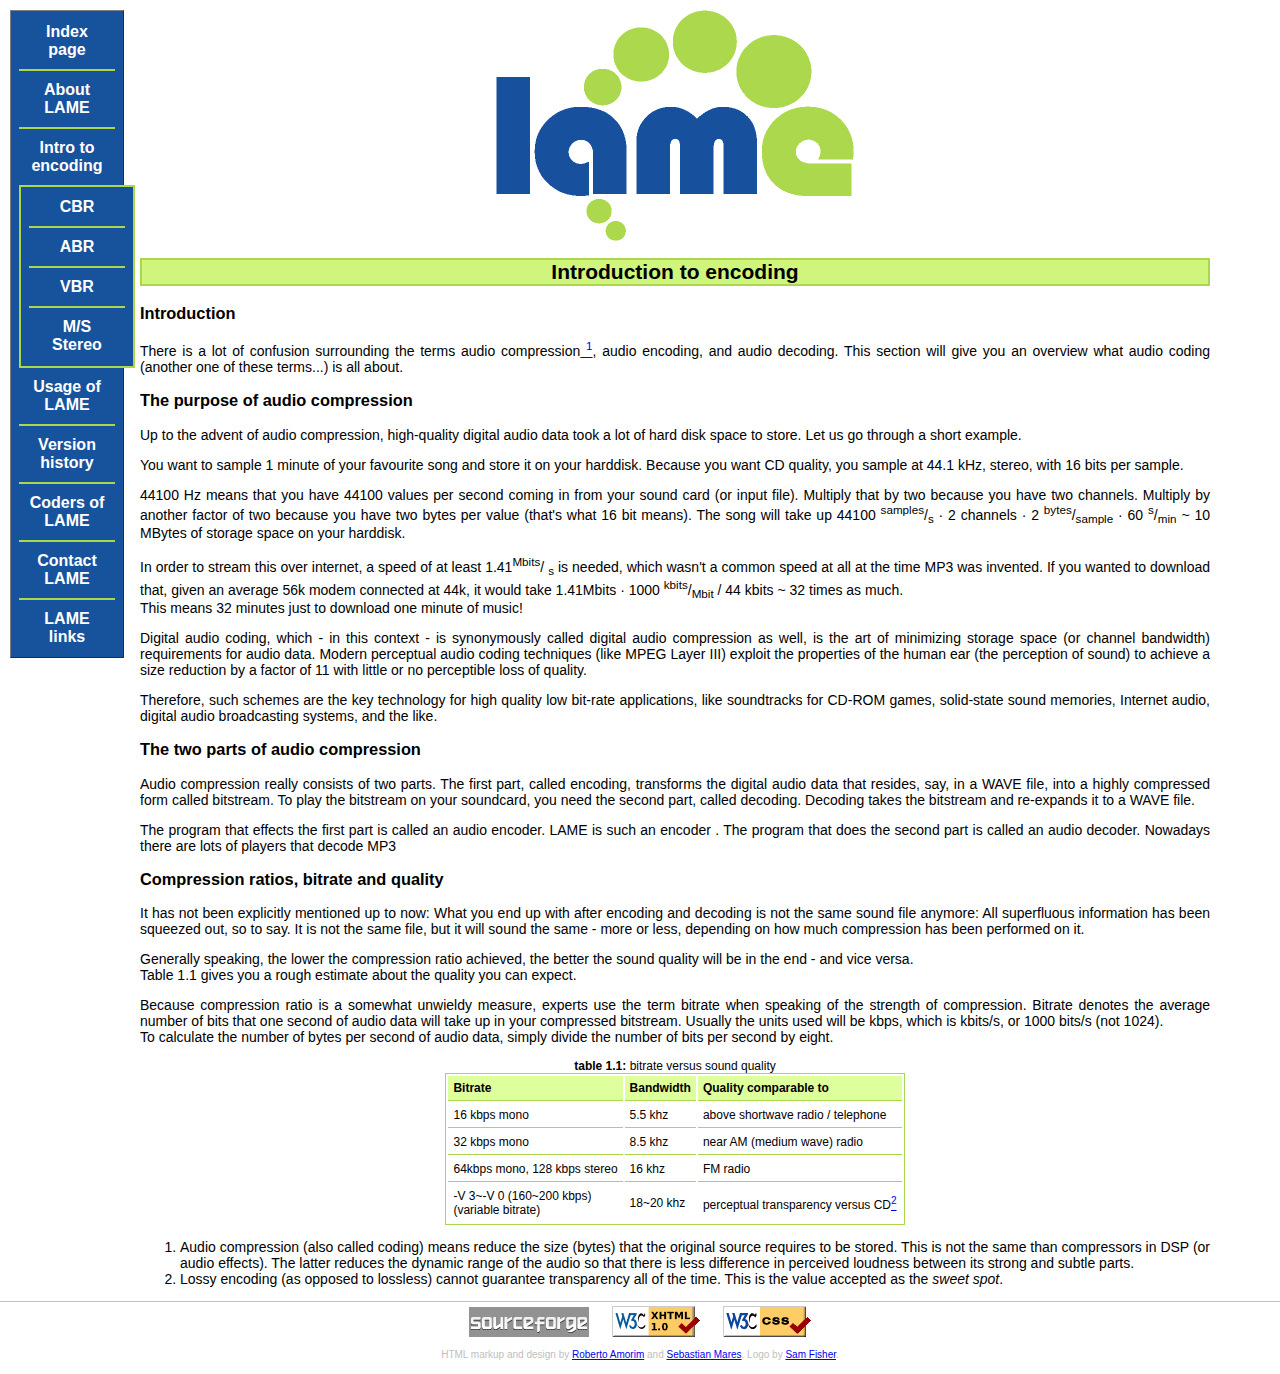
<file: lame_audio_converter/lame3.100.1-x64/doc/html/introduction.html>
<!DOCTYPE html PUBLIC "-//W3C//DTD XHTML 1.0 Transitional//EN"
        "http://www.w3.org/TR/xhtml1/DTD/xhtml1-transitional.dtd">
<html xmlns="http://www.w3.org/1999/xhtml" xml:lang="en" lang="en">
 <head>
  <meta name="generator" content="PSPad editor, www.pspad.com" />
  <meta http-equiv="content-type" content="text/html; charset=UTF-8" />
  <link rel="stylesheet" type="text/css" href="styles/lame.css" />
  <title>Introduction to encoding</title>
 </head>
 <body>
<div id="menu">
    <ul>
        <li><a href="index.html">Index page</a></li>
        <li><a href="about.html">About LAME</a></li>
        <li><a style="border: 0" href="introduction.html">Intro to encoding</a>
    <div id="submenu">
        <ul>
            <li><a href="cbr.html">CBR </a></li>
            <li><a href="abr.html">ABR </a></li>
        <li><a href="vbr.html">VBR </a></li>
        <li><a style="border: 0" href="ms_stereo.html">M/S Stereo</a></li>
        </ul>
    </div>
    </li>
        <li><a href="usage.html">Usage of LAME</a></li>
        <li><a href="history.html">Version history</a></li>
        <li><a href="contributors.html">Coders of LAME</a></li>
        <li><a href="contact.html">Contact LAME</a></li>
        <li><a style="border: 0" href="links.html">LAME links</a></li>
    </ul>
</div>
<div id="container">
<div id="content">

<div align="center">
    <img src="images/logo.gif" width="358" height="231" alt="LAME Official Logo" />
    <h2 class="hilight">Introduction to encoding</h2>
</div>
<h3> Introduction</h3>
<p>
    There is a lot of confusion surrounding the terms audio compression<a href="#note1">
    <sup>1</sup></a>, audio encoding, and audio decoding. This section will give you
    an overview what audio coding (another one of these terms...) is all about.
</p>
<h3>The purpose of audio compression</h3>
<p>Up to the advent of audio compression, high-quality digital audio data took
    a lot of hard disk space to store. Let us go through a short example.
</p>
<p>
    You want to sample 1 minute of your favourite song and store it on your harddisk.
    Because you want CD quality, you sample at 44.1 kHz, stereo, with 16 bits per sample.
</p>
<p>
    44100 Hz means that you have 44100 values per second coming in from your sound card
    (or input file). Multiply that by two because you have two channels. Multiply by
    another factor of two because you have two bytes per value (that's what 16 bit
    means). The song will take up 44100 <sup>samples</sup>/<sub>s</sub> · 2 channels
    · 2 <sup>bytes</sup>/<sub>sample</sub> ·
    60 <sup>s</sup>/<sub>min</sub> ~ 10 MBytes of storage space on your harddisk.
</p>
<p>
    In order to stream this over internet, a speed of at least 1.41<sup>Mbits</sup>/
    <sub>s</sub> is needed,
    which wasn't a common speed at all at the time MP3 was invented.  
    If you wanted to download that, given an average 56k modem connected at 44k, it
    would take 1.41Mbits · 1000 <sup>kbits</sup>/<sub>Mbit</sub> / 44 kbits ~ 32
    times as much.
    <br/>This means 32 minutes just to download one minute of music!
</p>
<p>
    Digital audio coding, which - in this context - is synonymously called digital
    audio compression as well, is the art of minimizing storage space (or channel
    bandwidth) requirements for audio data. Modern perceptual audio coding techniques
    (like MPEG Layer III) exploit the properties of the human ear (the perception of
    sound) to achieve a size reduction by a factor of 11 with little or no perceptible
    loss of quality.
</p>
<p>
    Therefore, such schemes are the key technology for high quality low bit-rate
    applications, like soundtracks for CD-ROM games, solid-state sound memories,
    Internet audio, digital audio broadcasting systems, and the like.
</p>
<h3>The two parts of audio compression</h3>
<p>
    Audio compression really consists of two parts. The first part, called encoding,
    transforms the digital audio data that resides, say, in a WAVE file, into a highly
    compressed form called bitstream. To play the bitstream on your soundcard, you
    need the second part, called decoding. Decoding takes the bitstream and re-expands
    it to a WAVE file.
</p>
<p>
    The program that effects the first part is called an audio encoder. LAME is such
    an encoder . The program that does the second part is called an audio decoder.
    Nowadays there are lots of players that decode MP3
</p>
<h3>Compression ratios, bitrate and quality</h3>
<p>
    It has not been explicitly mentioned up to now: What you end up with after
    encoding and decoding is not the same sound file anymore: All superfluous
    information has been squeezed out, so to say. It is not the same file, but it
    will sound the same - more or less, depending on how much compression has been
    performed on it.
</p>
<p>
    Generally speaking, the lower the compression ratio achieved, the better the
    sound quality will be in the end - and vice versa.<br/>
    Table 1.1 gives you a rough estimate about the quality you can expect.
</p>
<p>
    Because compression ratio is a somewhat unwieldy measure, experts use the term
    bitrate when speaking of the strength of compression. Bitrate denotes the average
    number of bits that one second of audio data will take up in your compressed
    bitstream. Usually the units used will be kbps, which is kbits/s, or 1000 bits/s
    (not 1024).<br/>
    To calculate the number of bytes per second of audio data, simply divide the
    number of bits per second by eight.
</p>
<table align="center" cellpadding="5">
    <caption><strong>table 1.1:</strong> bitrate versus sound quality</caption>
    <tr>
        <th>Bitrate</th>
        <th>Bandwidth</th>
        <th>Quality comparable to</th>
    </tr>
    <tr>
        <td>16 kbps mono</td>
        <td>5.5 khz</td>
        <td>above shortwave radio / telephone</td>
    </tr>
    <tr>
        <td>32 kbps mono</td>
        <td>8.5 khz</td>
        <td>near AM (medium wave) radio</td>
    </tr>
    <tr>
        <td>64kbps mono, 128 kbps stereo</td>
        <td>16 khz</td>
        <td>FM radio</td>
    </tr>
    <tr>
        <td style="border-bottom:0px">-V 3~-V 0 (160~200 kbps) <br/>
            (variable bitrate)
        </td>
        <td style="border-bottom:0px">18~20 khz</td>
        <td style="border-bottom:0px">perceptual transparency versus CD<a href="#transparency"><sup>2</sup>
            </a>
        </td>
    </tr>
</table>
<div id="notes">
    <ol>
        <li><a name="note1"></a>Audio compression (also called coding)
            means reduce the size (bytes) that the original source requires to be stored.
            This is not the same than compressors in DSP (or audio effects). The latter
            reduces the dynamic range of the audio so that there is less difference in
            perceived loudness between its strong and subtle parts.
        </li>
        <li><a name="note2"></a>Lossy encoding (as opposed to lossless) cannot guarantee
            transparency all of the time. This is the value accepted as the <i>sweet spot</i>. 
        </li>
    </ol>
</div>
</div>
<div id="footer">

<a href="http://sourceforge.net/projects/lame"><img src="images/sflogo.gif"
 alt="Get LAME (Lame Aint an MP3 Encoder) at SourceForge.net. Fast, secure and Free Open Source software downloads"
 border="0" height="30" width="120" /></a>

<a href="http://validator.w3.org/#validate_by_upload"><img src="images/valid-xhtml10.png"
 alt="Valid XHTML 1.0 Transitional" border="0" height="31" width="88" /></a>

<a href="http://jigsaw.w3.org/css-validator/"><img src="images/valid-css.png"
 alt="Valid CSS!" border="0" height="31" width="88" /></a>

<p>HTML markup and design by <a
href="http://www.rarewares.org" target="_blank">Roberto Amorim</a> and <a
href="http://www.maresweb.de" target="_blank">Sebastian Mares</a>. Logo by <a 
href="http://www.brightercreative.co.uk">Sam Fisher</a>.</p>

</div>
</div>

 </body>
</html>
</file>
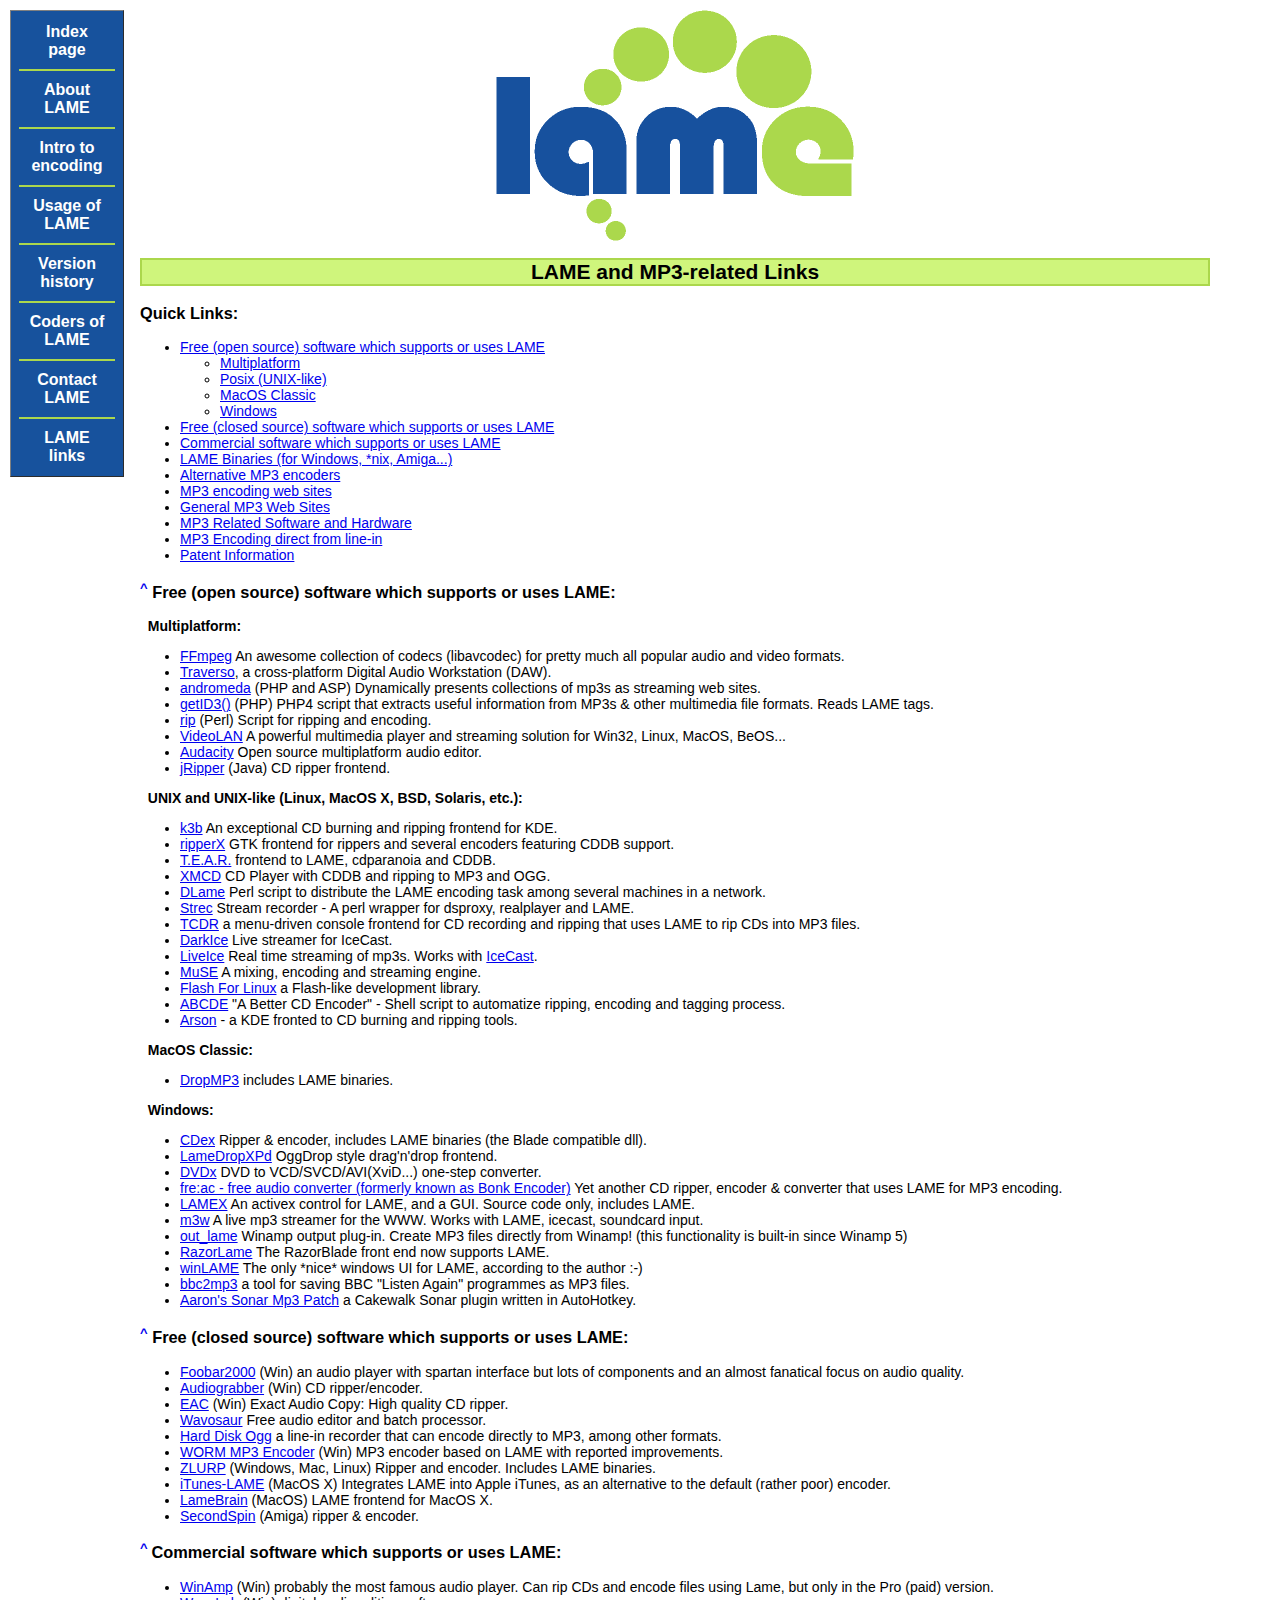
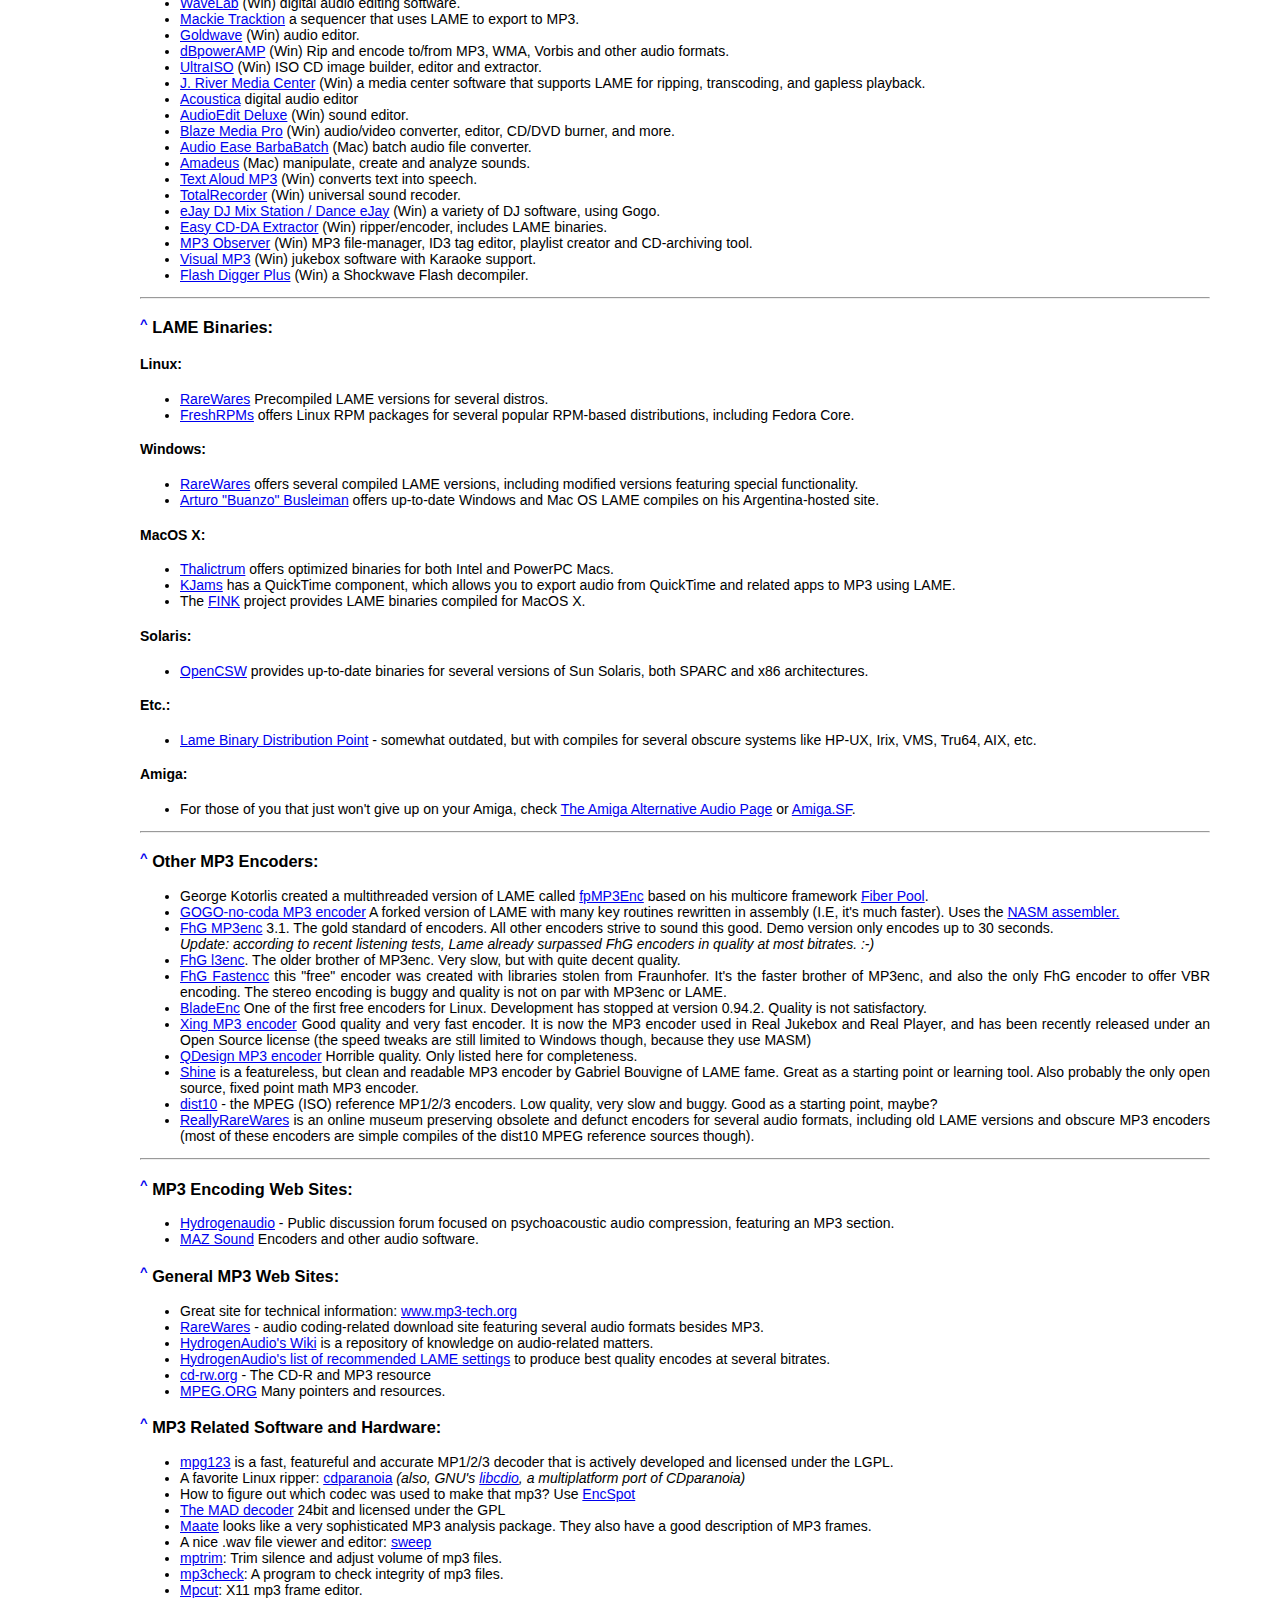
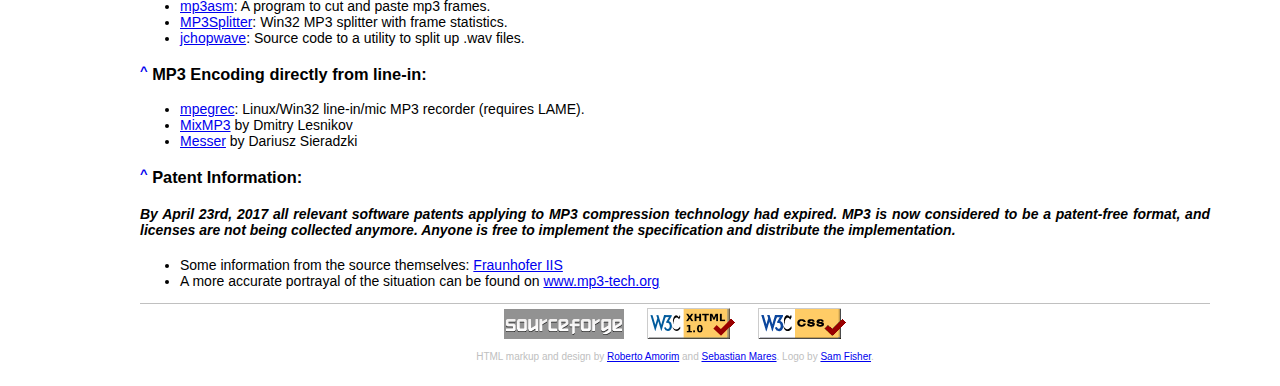
<file: lame_audio_converter/lame3.100.1-x64/doc/html/links.html>
<!DOCTYPE html PUBLIC "-//W3C//DTD XHTML 1.0 Transitional//EN"
        "http://www.w3.org/TR/xhtml1/DTD/xhtml1-transitional.dtd">
<html xmlns="http://www.w3.org/1999/xhtml" xml:lang="en" lang="en">
 <head>
  <meta name="generator" content="PSPad editor, www.pspad.com" />
  <meta http-equiv="content-type" content="text/html; charset=UTF-8" />
  <link rel="stylesheet" type="text/css" href="styles/lame.css" />
  <title>Links related to LAME</title>
 </head>
 <body>
<div id="menu">
    <ul>
        <li><a href="index.html">Index page</a></li>
        <li><a href="about.html">About LAME</a></li>
        <li><a href="introduction.html">Intro to encoding</a></li>
        <li><a href="usage.html">Usage of LAME</a></li>
        <li><a href="history.html">Version history</a></li>
        <li><a href="contributors.html">Coders of LAME</a></li>
        <li><a href="contact.html">Contact LAME</a></li>
        <li><a style="border: 0" href="links.html">LAME links</a></li>
    </ul>
</div>
<div id="container">
<div id="content">

<div align="center">
    <img src="images/logo.gif" width="358" height="231" alt="LAME Official Logo" />
    <h2 class="hilight">LAME and MP3-related Links</h2>
</div>

<h3><a name="Contents">Quick Links:</a></h3>

<ul>
    <li><a href="#OpenSource">Free (open source) software which supports or uses LAME</a>
    <ul>
        <li><a href="#Multiplatform">Multiplatform</a></li>
        <li><a href="#Posix">Posix (UNIX-like)</a></li>
        <li><a href="#MacOS">MacOS Classic</a></li>
        <li><a href="#Windows">Windows</a></li>
    </ul>
    </li>

    <li><a href="#ClosedSource">Free (closed source) software which supports or uses LAME</a></li>
    <li><a href="#Commercial">Commercial software which supports or uses LAME</a></li>
    <li><a href="#Binaries">LAME Binaries (for Windows, *nix, Amiga...)</a></li>
    <li><a href="#Alternatives">Alternative MP3 encoders</a></li>
    <li><a href="#MP3_sites">MP3 encoding web sites</a></li>
    <li><a href="#MP3_general">General MP3 Web Sites</a></li>
    <li><a href="#Soft_hard">MP3 Related Software and Hardware</a></li>
    <li><a href="#Line_in">MP3 Encoding direct from line-in</a></li>
    <li><a href="#Patents">Patent Information</a></li>
</ul>

<h3><a href="#Contents" style="text-decoration: none"><sup><font
size="-1">^</font></sup></a> <a name="OpenSource">Free (open source) software
which supports or uses LAME:</a></h3>

<p><b>&nbsp;&nbsp;<a name="Multiplatform">Multiplatform:</a></b></p>

<ul>

    <li>
        <a href="https://ffmpeg.org/">FFmpeg</a> An awesome collection of codecs 
        (libavcodec) for pretty much all popular audio and video formats.
    </li>

    <li>
        <a href="http://traverso-daw.org/">Traverso</a>, a cross-platform Digital
        Audio Workstation (DAW).
    </li>

    <li>
        <a href="http://www.turnstyle.com/andromeda/">andromeda</a> (PHP and ASP)
        Dynamically presents collections of mp3s as streaming web sites.
    </li>

    <li>
        <a href="http://www.getid3.org">getID3()</a> (PHP) PHP4 script that
        extracts useful information from MP3s &amp; other multimedia file formats.
        Reads LAME tags.
    </li>

    <li>
        <a href="http://rip.sourceforge.net">rip</a> (Perl) Script for ripping
        and encoding.
    </li>

    <li>
        <a href="http://www.videolan.org">VideoLAN</a> A powerful multimedia
        player and streaming solution for Win32, Linux, MacOS, BeOS...
    </li>

    <li>
        <a href="http://www.audacityteam.org/">Audacity</a> Open source
        multiplatform audio editor.
    </li>

    <li>
        <a href="http://www.rbri.org/jripper">jRipper</a> (Java) CD ripper 
        frontend.
    </li>

</ul>

<p><b>&nbsp;&nbsp;<a name="Posix">UNIX and UNIX-like (Linux, MacOS X, BSD, Solaris,
etc.): </a></b></p>

<ul>

    <li>
        <a href="https://userbase.kde.org/K3b">k3b</a> An exceptional CD burning
        and ripping frontend for KDE.
    </li>

    <li>
        <a href="https://sourceforge.net/projects/ripperx/">ripperX</a> GTK 
        frontend for rippers and several encoders featuring CDDB support.
    </li>

    <li>
        <a href="http://tear.sourceforge.net/">T.E.A.R.</a> frontend to LAME,
        cdparanoia and CDDB.
    </li>

    <li>
        <a href="http://www.amb.org/xmcd/">XMCD</a> CD Player with CDDB and
        ripping to MP3 and OGG.
    </li>

    <li>
        <a href="http://www.agouros.de/dlame/">DLame</a> Perl script to
        distribute the LAME encoding task among several machines in a network.
    </li>

    <li>
        <a href="http://scara.com/strec/">Strec</a> Stream recorder - A perl
        wrapper for dsproxy, realplayer and LAME.
    </li>

    <li>
        <a href="http://tcdr.sourceforge.net/">TCDR</a> a menu-driven console
        frontend for CD recording and ripping that uses LAME to rip CDs into MP3
        files.
    </li>

    <li>
        <a href="http://www.darkice.org/">DarkIce</a> Live streamer for IceCast.
    </li>

    <li>
        <a href="http://star.arm.ac.uk/%7Espm/software/liveice.html">LiveIce</a>
        Real time streaming of mp3s. Works with <a
        href="http://www.icecast.org">IceCast</a>.
    </li>

    <li>
        <a href="http://muse.dyne.org">MuSE</a> A mixing, encoding and streaming
        engine.
    </li>

    <li>
        <a href="http://f4l.sourceforge.net/">Flash For Linux</a> a Flash-like
        development library.
    </li>

    <li>
        <a href="http://lly.org/~rcw/abcde/page/">ABCDE</a> "A Better CD Encoder"
        - Shell script to automatize ripping, encoding and tagging process.
    </li>

    <li>
        <a href="http://arson.sourceforge.net">Arson</a> - a KDE fronted to CD
        burning and ripping tools.
    </li>

</ul>

<p><b>&nbsp;&nbsp;<a name="MacOS">MacOS Classic:</a></b></p>

<ul>

    <li>
        <a href="http://philippe.laval.free.fr/DropMP3/index_en.php">DropMP3</a> 
        includes LAME binaries.
    </li>

</ul>

<p><b>&nbsp;&nbsp;<a name="Windows">Windows:</a></b></p>

<ul>

    <li>
        <a href="http://cdex.mu/">CDex</a> Ripper &amp; encoder, includes LAME 
        binaries (the Blade compatible dll).
    </li>

    <li>
        <a href="http://www.rarewares.org/mp3-lamedrop.php">LameDropXPd</a>
        OggDrop style drag'n'drop frontend.
    </li>

    <li>
        <a href="http://www.labdv.com/dvdx/">DVDx</a> DVD to VCD/SVCD/AVI(XviD...)
        one-step converter.
    </li>

   <li>
        <a href="http://www.freac.org/">fre:ac - free audio converter (formerly
        known as Bonk Encoder)</a> Yet another CD ripper, encoder &amp; converter
        that uses LAME for MP3 encoding.
   </li>

    <li>
        <a href="https://github.com/dswigger/lamex">LAMEX</a> An activex control
        for LAME, and a GUI. Source code only, includes LAME.
    </li>

    <li>
        <a href="http://m3w.sourceforge.net/">m3w</a> A live mp3 streamer for 
        the WWW. Works with LAME, icecast, soundcard input.
    </li>

    <li>
        <a href="http://out-lame.sourceforge.net/">out_lame</a> Winamp output
        plug-in. Create MP3 files directly from Winamp! (this functionality is 
        built-in since Winamp 5)
    </li>

    <li>
        <a href="http://www.dors.de/razorlame/index.php">RazorLame</a> The
        RazorBlade front end now supports LAME.
    </li>

    <li>
        <a href="https://winlame.sourceforge.io/">winLAME</a> The only *nice*
        windows UI for LAME, according to the author :-)
    </li>

    <li>
        <a href="https://sourceforge.net/projects/bbc2mp3/">bbc2mp3</a> a tool for
        saving BBC "Listen Again" programmes as MP3 files.
    </li>

    <li>
        <a href="https://autohotkey.com/board/topic/66927-aarons-sonar-mp3-patch-v564/">Aaron's 
        Sonar Mp3 Patch</a> a Cakewalk Sonar plugin written in AutoHotkey.
    </li>

</ul>

<h3><a href="#Contents" style="text-decoration: none"><sup><font
size="-1">^</font></sup></a> <a name="ClosedSource">Free (closed source) software
which supports or uses LAME:</a></h3>

<ul>

    <li>
        <a href="http://www.foobar2000.org">Foobar2000</a> (Win) an audio
        player with spartan interface but lots of components and an almost
        fanatical focus on audio quality.
    </li>

    <li>
        <a href="http://www.audiograbber.org/">Audiograbber</a> (Win) CD 
        ripper/encoder.
    </li>

    <li>
        <a href="http://www.exactaudiocopy.de">EAC</a> (Win) Exact Audio
        Copy: High quality CD ripper.
    </li>

    <li>
       <a href="http://www.wavosaur.com/">Wavosaur</a> Free audio editor and
       batch processor.
    </li>

    <li>
        <a href="http://www.fridgesoft.de/harddiskogg.php">Hard Disk Ogg</a> a
        line-in recorder that can encode directly to MP3, among other formats.
    </li>

    <li>
        <a href="http://freshmeat.net/projects/wlame/">WORM MP3 Encoder</a>
        (Win) MP3 encoder based on LAME with reported improvements.
    </li>

    <li>
        <a href="http://www.zlurp.com">ZLURP</a> (Windows, Mac, Linux) Ripper and
        encoder. Includes LAME binaries.
    </li>

    <li>
        <a href="https://www.macupdate.com/app/mac/8837/itunes-lame-encoder">iTunes-LAME</a>
        (MacOS X) Integrates LAME into Apple iTunes, as an alternative to the
        default (rather poor) encoder.
    </li>

    <li>
        <a href="https://funkatron.com/posts/lamebrain_a_lame_based_mp3_encoder_and_cd_ripper.html">LameBrain</a>
        (MacOS) LAME frontend for MacOS X.
    </li>

    <li>
        <a href="http://www.helsinki.fi/~lakahone/amiga/secondspin/">SecondSpin</a>
        (Amiga) ripper &amp; encoder.
    </li>

</ul>

<h3><a href="#Contents" style="text-decoration: none"><sup><font size="-1">^</font>
</sup></a> <a name="Commercial">Commercial software which supports or uses 
LAME:</a></h3>

<ul>

    <li>
        <a href="http://www.winamp.com">WinAmp</a> (Win) probably the most
        famous audio player. Can rip CDs and encode files using Lame, but only 
        in the Pro (paid) version.
    </li>

    <li>
        <a href="https://www.steinberg.net/en/products/wavelab/start.html">WaveLab</a> 
        (Win) digital audio editing software.
    </li>

   <li>
        <a href="https://www.tracktion.com/">Mackie Tracktion</a> a sequencer that
        uses LAME to export to MP3.
   </li>

    <li>
        <a href="http://www.goldwave.com/">Goldwave</a> (Win) audio editor.
    </li>

   <li>
        <a href="http://www.dbpoweramp.com">dBpowerAMP</a> (Win) Rip and encode 
        to/from MP3, WMA, Vorbis and other audio formats.
    </li>

    <li>
        <a href="http://www.ezbsystems.com/ultraiso/">UltraISO</a> (Win) ISO CD 
        image builder, editor and extractor.
    </li>

    <li>
        <a href="https://jriver.com/">J. River Media Center</a> (Win) a media center 
        software that supports LAME for ripping, transcoding, and gapless playback.
    </li>

    <li>
        <a href="https://acondigital.com/products/acoustica-audio-editor/">Acoustica</a>
        digital audio editor
    </li>

    <li>
        <a href="http://audioedit.mystikmedia.com">AudioEdit Deluxe</a> (Win)
        sound editor.
    </li>

    <li>
        <a href="http://www.blazemp.com/">Blaze Media Pro</a> (Win) audio/video
        converter, editor, CD/DVD burner, and more.
    </li>

    <li>
        <a href="http://www.audioease.com/index.php">Audio Ease BarbaBatch</a> 
        (Mac) batch audio file converter.
    </li>

    <li>
        <a href="http://www.hairersoft.com/index.html">Amadeus</a> (Mac)
        manipulate, create and analyze sounds.
    </li>

    <li>
        <a href="http://nextup.com/">Text Aloud MP3</a> (Win) converts text 
        into speech.
    </li>

    <li>
        <a href="http://www.highcriteria.com/">TotalRecorder</a> (Win) universal 
        sound recoder.
    </li>

    <li>
        <a href="http://www.ejay.com/">eJay DJ Mix Station / Dance eJay</a> (Win)
        a variety of DJ software, using Gogo.
    </li>

    <li>
        <a href="https://www.poikosoft.com">Easy CD-DA Extractor</a> (Win)
        ripper/encoder, includes LAME binaries.
    </li>

    <li>
        <a href="http://www.mp3observer.com">MP3 Observer</a> (Win) MP3 file-manager,
        ID3 tag editor, playlist creator and CD-archiving tool.
    </li>

    <li>
        <a href="http://www.iprogramdev.com/">Visual MP3</a> (Win) jukebox
        software with Karaoke support.
    </li>

    <li>
        <a href="http://www.flashdig.com/">Flash Digger Plus</a> (Win) a Shockwave
        Flash decompiler.
    </li>

</ul>

<hr />


<h3><a href="#Contents" style="text-decoration: none"><sup><font
size="-1">^</font></sup></a> <a name="Binaries">LAME Binaries:</a></h3>

<h4>Linux:</h4>

<ul>

    <li>
        <a href="http://www.rarewares.org/index.php">RareWares</a> Precompiled 
        LAME versions for several distros.
    </li>

    <li>
        <a href="https://freshrpms.net/">FreshRPMs</a> offers Linux RPM packages 
        for several popular RPM-based distributions, including Fedora Core.
    </li>

</ul>

<h4>Windows:</h4>

<ul>

    <li>
        <a href="http://www.rarewares.org/index.php">RareWares</a> offers several
        compiled LAME versions, including modified versions featuring special
        functionality.
    </li>

   <li>
        <a href="http://lame.buanzo.com.ar/">Arturo "Buanzo" Busleiman</a>
        offers up-to-date Windows and Mac OS LAME compiles on his
        Argentina-hosted site.
   </li>

</ul>

<h4>MacOS X:</h4>

<ul>

    <li>
        <a href="http://www.thalictrum.com/">Thalictrum</a> offers optimized
        binaries for both Intel and PowerPC Macs.
    </li>

    <li>
        <a href="http://karaoke.kjams.com/wiki/Lame">KJams</a> has a QuickTime
        component, which allows you to export audio from QuickTime and related
        apps to MP3 using LAME.
    </li>

    <li>
        The <a href="http://www.finkproject.org/">FINK</a> project provides LAME
        binaries compiled for MacOS X.
    </li>

</ul>

<h4>Solaris:</h4>

<ul>

    <li>
          <a href="https://www.opencsw.org">OpenCSW</a> provides up-to-date
          binaries for several versions of Sun Solaris, both SPARC and x86
          architectures.
    </li>

</ul>

<h4>Etc.:</h4>

<ul>

    <li>
        <a href="http://www2.arnes.si/~mmilut/Lame.html">Lame Binary Distribution
        Point</a> - somewhat outdated, but with compiles for several obscure
        systems like HP-UX, Irix, VMS, Tru64, AIX, etc.
    </li>

</ul>

<h4>Amiga:</h4>

<ul>

    <li>
        For those of you that just won't give up on your Amiga, check <a
        href="https://honeypot.net/the-amiga-alternative-audio-page/">The Amiga
        Alternative Audio Page</a> or <a
        href="http://amiga.sourceforge.net/">Amiga.SF</a>.
    </li>

</ul>

<hr />

<h3><a href="#Contents" style="text-decoration: none"><sup><font
size="-1">^</font></sup></a> <a name="Alternatives">Other MP3 Encoders:</a></h3>

<ul>

    <li>
        George Kotorlis created a multithreaded version of LAME called <a
        href="http://www.fiberpool.de/en/fiberpool_case_studies_fpmp3enc_overview.html">fpMP3Enc</a>
        based on his multicore framework <a href="http://www.fiberpool.de/en/fiberpool_overview.html">
        Fiber Pool</a>.
    </li>

    <li>
        <a href="http://www.marinecat.net/free/windows/mct_free.htm">GOGO-no-coda
        MP3 encoder</a> A forked version of LAME with many key routines rewritten
        in assembly (I.E, it's much faster). Uses the <a 
        href="http://www.nasm.us/">NASM assembler.</a>
    </li>

    <li>
        <a href="http://www.rarewares.org/rrw/mp3enc.php">FhG MP3enc</a> 3.1. The
        gold standard of encoders. All other encoders strive to sound this good.
        Demo version only encodes up to 30 seconds.<br />
        <i>Update: according to recent listening tests, Lame already surpassed
        FhG encoders in quality at most bitrates. :-)</i>
    </li>

    <li>
        <a href="http://www.rarewares.org/rrw/l3enc.php">FhG l3enc</a>. The older
        brother of MP3enc. Very slow, but with quite decent quality.
    </li>

    <li>
        <a href="http://www.rarewares.org/rrw/fastencc.php">FhG Fastencc</a> this
        "free" encoder was created with libraries stolen from Fraunhofer. It's
        the faster brother of MP3enc, and also the only FhG encoder to offer VBR
        encoding. The stereo encoding is buggy and quality is not on par with 
        MP3enc or LAME.
    </li>

    <li>
        <a href="http://www2.arnes.si/~mmilut/BladeEnc.html">BladeEnc</a> One of
        the first free encoders for Linux. Development has stopped at version
        0.94.2. Quality is not satisfactory.
    </li>

    <li>
        <a href="http://www.rarewares.org/mp3-others.php#helix_enc">Xing MP3
        encoder</a> Good quality and very fast encoder. It is now the MP3
        encoder used in Real Jukebox and Real Player, and has been recently
        released under an Open Source license (the speed tweaks are still 
        limited to Windows though, because they use MASM)
    </li>

    <li>
        <a href="http://www.rarewares.org/rrw/qdmc.php">QDesign MP3 encoder</a> 
        Horrible quality. Only listed here for completeness.
    </li>
    
    <li>
        <a href="https://www.mp3-tech.org/programmer/encoding.html">Shine</a> is
        a featureless, but clean and readable MP3 encoder by Gabriel Bouvigne of
        LAME fame. Great as a starting point or learning tool. Also probably the
        only open source, fixed point math MP3 encoder.
    </li>
    
    <li>
        <a href="download/dist10.tar.gz">dist10</a> - the MPEG (ISO) reference 
        MP1/2/3 encoders. Low quality, very slow and buggy. Good as a starting 
        point, maybe?
    </li>

    <li>
        <a href="http://www.rarewares.org/rrw/">ReallyRareWares</a> is an online
        museum preserving obsolete and defunct encoders for several audio
        formats, including old LAME versions and obscure MP3 encoders (most of
        these encoders are simple compiles of the dist10 MPEG reference sources
        though).
    </li>
</ul>

<hr></hr>


<h3><a href="#Contents" style="text-decoration: none"><sup><font
size="-1">^</font></sup></a> <a name="MP3_sites">MP3 Encoding Web Sites:</a></h3>

<ul>

    <li>
        <a href="https://hydrogenaud.io/">Hydrogenaudio</a> - Public discussion 
        forum focused on psychoacoustic audio compression, featuring an MP3 
        section.
    </li>

    <li>
        <a href="http://www.maz-sound.com/">MAZ Sound</a> Encoders and other
        audio software.
    </li>

</ul>

<h3><a href="#Contents" style="text-decoration: none"><sup><font
size="-1">^</font></sup></a> <a name="MP3_general">General MP3 Web Sites:</a></h3>

<ul>

    <li>
        Great site for technical information: <a
        href="http://www.mp3-tech.org">www.mp3-tech.org</a>
    </li>

    <li>
        <a href="http://www.rarewares.org/index.php">RareWares</a> - audio 
        coding-related download site featuring several audio formats besides MP3.
    </li>

    <li>
        <a href="http://wiki.hydrogenaud.io/index.php?title=Main_Page">
        HydrogenAudio's Wiki</a> is a repository of knowledge on audio-related
        matters.
    </li>

    <li>
        <a href="http://wiki.hydrogenaud.io/index.php?title=Recommended_LAME">
        HydrogenAudio's list of recommended LAME settings</a> to produce best
        quality encodes at several bitrates.
    </li>

    <li>
        <a href="https://cd-rw.org/">cd-rw.org</a> - The CD-R and MP3
        resource
    </li>

    <li>
        <a href="http://www.mpeg.org/MPEG/">MPEG.ORG</a> Many pointers and
        resources.
    </li>

</ul>

<h3><a href="#Contents" style="text-decoration: none"><sup><font
size="-1">^</font></sup></a> <a name="Soft_hard">MP3 Related Software and
Hardware:</a></h3>

<ul>

    <li>
        <a href="http://mpg123.de/">mpg123</a> is a fast, featureful and accurate 
        MP1/2/3 decoder that is actively developed and licensed under the LGPL.
    </li>

    <li>
        A favorite Linux ripper: <a
        href="https://www.xiph.org/paranoia/">cdparanoia</a> <i>(also, GNU's
        <a href="http://www.gnu.org/software/libcdio/">libcdio</a>, a
        multiplatform port of CDparanoia)</i>
    </li>

    <li>
        How to figure out which codec was used to make that mp3? Use <a
        href="http://download.cnet.com/EncSpot/3000-2169_4-10062007.html">EncSpot</a>
    </li>

    <li>
        <a href="http://www.underbit.com/products/mad/">The MAD decoder</a> 24bit 
        and licensed under the GPL
    </li>

    <li>
        <a href="http://maaate.sourceforge.net/">Maate</a> looks like a
        very sophisticated MP3 analysis package. They also have a good
        description of MP3 frames.
    </li>

    <li>
        A nice .wav file viewer and editor: <a
        href="http://www.metadecks.org/software/sweep/index.html">sweep</a>
    </li>

    <li>
        <a href="http://www.mptrim.com/">mptrim</a>: Trim silence and adjust
        volume of mp3 files.
    </li>

    <li>
        <a href="http://programmierer.freepage.de/overmann/">mp3check</a>: A
        program to check integrity of mp3 files.
    </li>

    <li>
        <a href="http://minnie.tuhs.org/Programs/Mpcut/">Mpcut</a>: X11 mp3
        frame editor.
    </li>

    <li>
        <a href="https://sourceforge.net/projects/mp3asm/">mp3asm</a>: A program
        to cut and paste mp3 frames.
    </li>

    <li>
        <a href="http://www.chip.de/downloads/MP3-Splitter_27434282.html">MP3Splitter</a>:
        Win32 MP3 splitter with frame statistics.
    </li>

    <li>
        <a href="download/util/jchopwave.c">jchopwave</a>: Source code to a
        utility to split up .wav files.
    </li>

</ul>

<h3><a href="#Contents" style="text-decoration: none"><sup><font
size="-1">^</font></sup></a> <a name="Line_in">MP3 Encoding directly from
line-in:</a></h3>

<ul>

    <li>
        <a href="http://www.netwaysglobal.com/mpegrec/">mpegrec</a>: Linux/Win32
        line-in/mic MP3 recorder (requires LAME).
    </li>

    <li>
        <a href="http://ldb.tpv.ru/">MixMP3</a> by Dmitry Lesnikov
    </li>

    <li>
        <a href="http://messer.aerolit.pl/">Messer</a> by Dariusz Sieradzki
    </li>

</ul>

<h3><a href="#Contents" style="text-decoration: none"><sup><font
size="-1">^</font></sup></a> <a name="Patents">Patent Information:</a></h3>

<h4><i>By April 23rd, 2017 all relevant software patents applying to MP3 
compression technology had expired. MP3 is now considered to be a patent-free
format, and licenses are not being collected anymore. Anyone is free to implement
the specification and distribute the implementation.</i></h4>

<ul>

    <li>
        Some information from the source themselves: <a
        href="http://www.mp3licensing.com">Fraunhofer IIS</a>
    </li>

    <li>
        A more accurate portrayal of the situation can be found on <a
        href="http://www.mp3-tech.org">www.mp3-tech.org</a>
    </li>

</ul>


<div id="footer">

<a href="http://sourceforge.net/projects/lame"><img src="images/sflogo.gif"
 alt="Get LAME (Lame Aint an MP3 Encoder) at SourceForge.net. Fast, secure and Free Open Source software downloads"
 border="0" height="30" width="120" /></a>

<a href="http://validator.w3.org/#validate_by_upload"><img src="images/valid-xhtml10.png"
 alt="Valid XHTML 1.0 Transitional" border="0" height="31" width="88" /></a>

<a href="http://jigsaw.w3.org/css-validator/"><img src="images/valid-css.png"
 alt="Valid CSS!" border="0" height="31" width="88" /></a>

<p>HTML markup and design by <a
href="http://www.rarewares.org" target="_blank">Roberto Amorim</a> and <a
href="http://www.maresweb.de" target="_blank">Sebastian Mares</a>. Logo by <a 
href="http://www.brightercreative.co.uk">Sam Fisher</a>.</p>

</div>
</div>

</body>
</html>
</file>
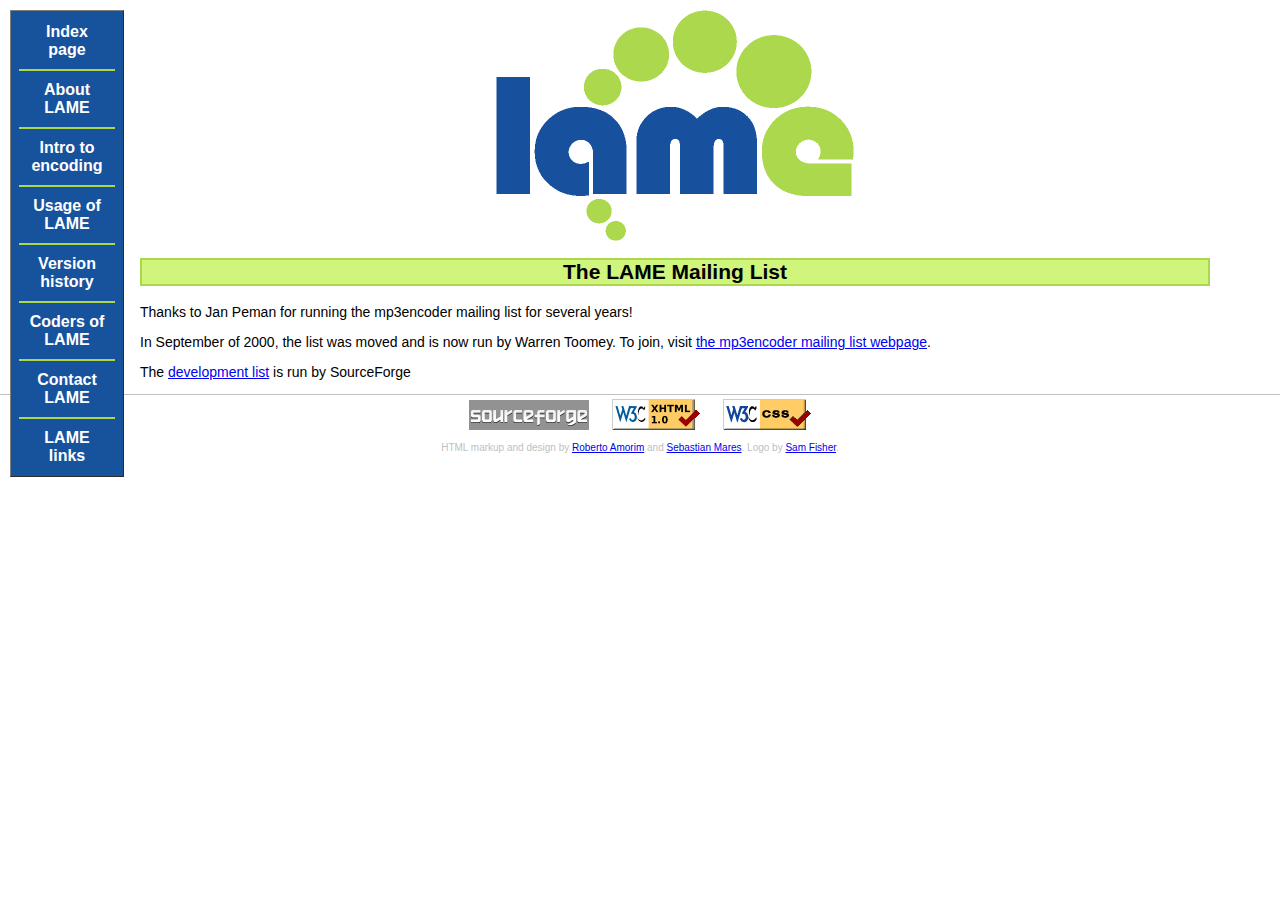
<file: lame_audio_converter/lame3.100.1-x64/doc/html/list.html>
<!DOCTYPE html PUBLIC "-//W3C//DTD XHTML 1.0 Transitional//EN"
        "http://www.w3.org/TR/xhtml1/DTD/xhtml1-transitional.dtd">
<html xmlns="http://www.w3.org/1999/xhtml" xml:lang="en" lang="en">
 <head>
  <meta name="generator" content="PSPad editor, www.pspad.com" />
  <meta http-equiv="content-type" content="text/html; charset=UTF-8" />
  <link rel="stylesheet" type="text/css" href="styles/lame.css" />
    <title>LAME MP3 Encoder :: The LAME Mailing List</title>
 </head>
 <body>
<div id="menu">
    <ul>
        <li><a href="index.html">Index page</a></li>
        <li><a href="about.html">About LAME</a></li>
        <li><a href="introduction.html">Intro to encoding</a></li>
        <li><a href="usage.html">Usage of LAME</a></li>
        <li><a href="history.html">Version history</a></li>
        <li><a href="contributors.html">Coders of LAME</a></li>
        <li><a href="contact.html">Contact LAME</a></li>
        <li><a style="border: 0" href="links.html">LAME links</a></li>
    </ul>
</div>
<div id="container">
<div id="content">

<div align="center">
    <img src="images/logo.gif" width="358" height="231" alt="LAME Official Logo" />
    <h2 class="hilight">The LAME Mailing List</h2>
</div>

<p>
    Thanks to Jan Peman for running the mp3encoder mailing list for several
    years!
</p>

<p>
    In September of 2000, the list was moved and is now run by Warren Toomey. To
    join, visit <a href="http://minnie.tuhs.org/mailman/listinfo/mp3encoder">the
    mp3encoder mailing list webpage</a>.
</p>

<p>
    The <a href="http://lists.sourceforge.net/lists/listinfo/lame-dev">development 
    list</a> is run by SourceForge
</p>

</div>
<div id="footer">

<a href="http://sourceforge.net/projects/lame"><img src="images/sflogo.gif"
 alt="Get LAME (Lame Aint an MP3 Encoder) at SourceForge.net. Fast, secure and Free Open Source software downloads"
 border="0" height="30" width="120" /></a>

<a href="http://validator.w3.org/#validate_by_upload"><img src="images/valid-xhtml10.png"
 alt="Valid XHTML 1.0 Transitional" border="0" height="31" width="88" /></a>

<a href="http://jigsaw.w3.org/css-validator/"><img src="images/valid-css.png"
 alt="Valid CSS!" border="0" height="31" width="88" /></a>

<p>HTML markup and design by <a
href="http://www.rarewares.org" target="_blank">Roberto Amorim</a> and <a
href="http://www.maresweb.de" target="_blank">Sebastian Mares</a>. Logo by <a 
href="http://www.brightercreative.co.uk">Sam Fisher</a>.</p>

</div>
</div>

</body>
</html>
</file>
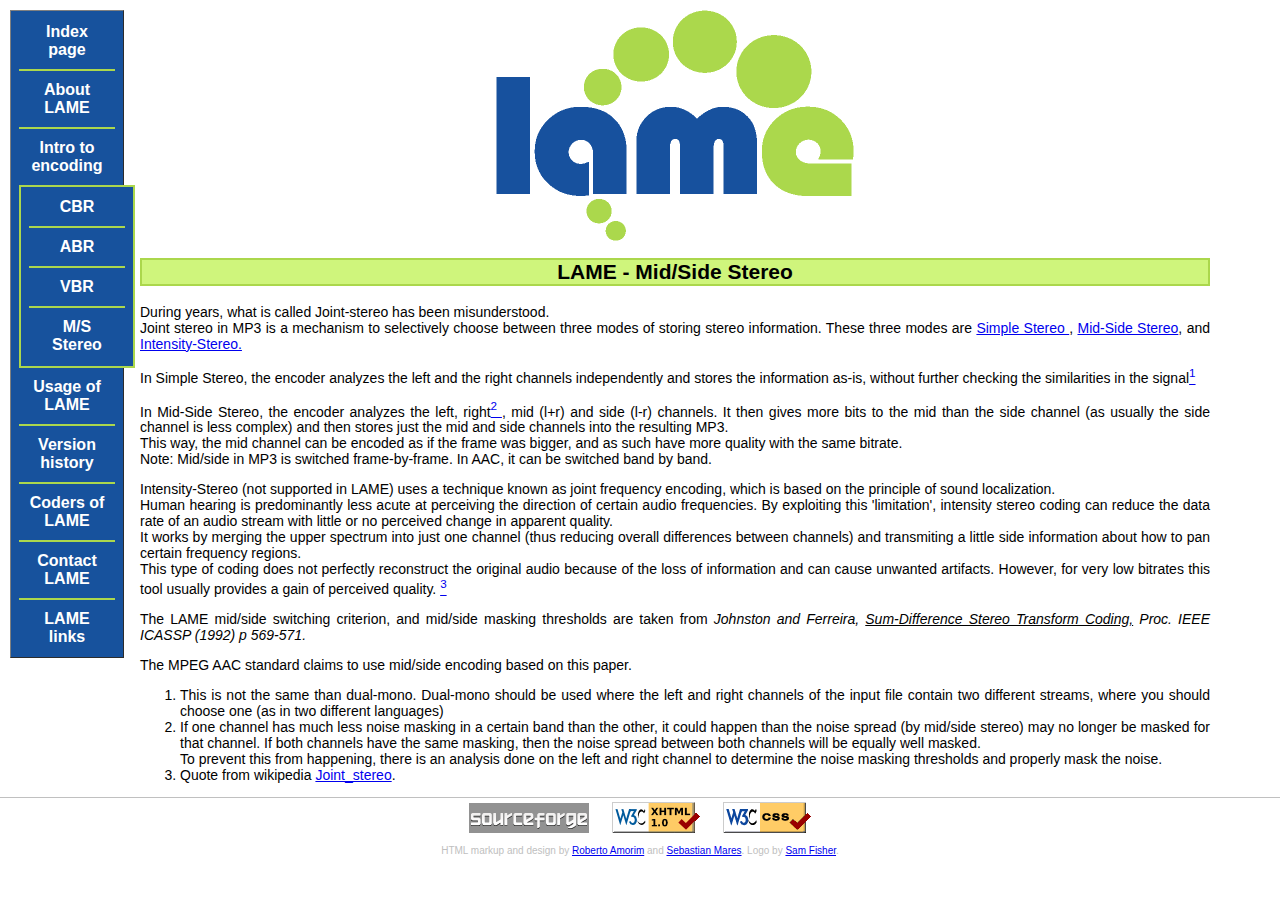
<file: lame_audio_converter/lame3.100.1-x64/doc/html/ms_stereo.html>
<!DOCTYPE html PUBLIC "-//W3C//DTD XHTML 1.0 Transitional//EN"
        "http://www.w3.org/TR/xhtml1/DTD/xhtml1-transitional.dtd">
<html xmlns="http://www.w3.org/1999/xhtml" xml:lang="en" lang="en">
 <head>
  <meta name="generator" content="PSPad editor, www.pspad.com" />
  <meta http-equiv="content-type" content="text/html; charset=UTF-8" />
  <link rel="stylesheet" type="text/css" href="styles/lame.css" />
    <title>LAME MP3 Encoder :: Mid/Side Stereo</title>
 </head>
 <body>
<div id="menu">
    <ul>
        <li><a href="index.html">Index page</a></li>
        <li><a href="about.html">About LAME</a></li>
        <li><a style="border: 0" href="introduction.html">Intro to encoding</a>
    <div id="submenu">
        <ul>
            <li><a href="cbr.html">CBR </a></li>
            <li><a href="abr.html">ABR </a></li>
        <li><a href="vbr.html">VBR </a></li>
        <li><a style="border: 0" href="ms_stereo.html">M/S Stereo</a></li>
        </ul>
    </div>
    </li>
        <li><a href="usage.html">Usage of LAME</a></li>
        <li><a href="history.html">Version history</a></li>
        <li><a href="contributors.html">Coders of LAME</a></li>
        <li><a href="contact.html">Contact LAME</a></li>
        <li><a style="border: 0" href="links.html">LAME links</a></li>
    </ul>
</div>
<div id="container">
<div id="content">
    <div align="center">
        <img src="images/logo.gif" width="358" height="231" alt="LAME Official Logo" />
        <h2 class="hilight">LAME - Mid/Side Stereo</h2>
    </div>
    <p>
        During years, what is called Joint-stereo has been misunderstood.<br/>
        Joint stereo in MP3 is a mechanism to selectively choose between three modes
        of storing stereo information. These three modes are <a href="#ms">Simple Stereo
        </a>, <a href="#mj">Mid-Side Stereo</a>, and <a href="#mi">Intensity-Stereo.</a>
    </p>
    <p>
        In <a name="ms">Simple Stereo</a>, the encoder analyzes the left and the right channels
        independently and stores the information as-is, without further checking the
        similarities in the signal<a href="#note1"><sup>1</sup></a>
    </p>
    <p>
        In <a name="mj">Mid-Side Stereo</a>, the encoder analyzes the left, right<a href="#note2"><sup>2
        </sup></a>, mid (l+r) and side (l-r) channels. It then gives more bits to the
        mid than the side channel (as usually the side channel is less complex) and then
        stores just the mid and side channels into the resulting MP3.<br/>
        This way, the mid channel can be encoded as if the frame was bigger, and as such
        have more quality with the same bitrate.<br/>
        Note: Mid/side in MP3 is switched frame-by-frame. In AAC, it can be switched
        band by band.
    </p>
    <p>
        <a name="mi">Intensity-Stereo</a> (not supported in LAME) uses a technique known as joint
        frequency encoding, which is based on the principle of sound localization.<br/>
        Human hearing is predominantly less acute at perceiving the direction of certain
        audio frequencies. By exploiting this 'limitation', intensity stereo coding can
        reduce the data rate of an audio stream with little or no perceived change in
        apparent quality.<br/>
        It works by merging the upper spectrum into just one channel (thus reducing
        overall differences between channels) and transmiting a little side information
        about how to pan certain frequency regions.<br/>
        This type of coding does not perfectly reconstruct the original audio because
        of the loss of information and can cause unwanted artifacts. However, for very
        low bitrates this tool usually provides a gain of perceived quality.
        <a href="#note3"><sup>3</sup></a>
    </p>
    <p>
        The LAME mid/side switching criterion, and mid/side masking thresholds are
        taken from <cite>Johnston and Ferreira, <u>Sum-Difference Stereo Transform
        Coding,</u> Proc. IEEE ICASSP (1992) p 569-571.</cite>
    </p>
    <p>
        The MPEG AAC standard claims to use mid/side encoding based on this paper.
    </p>
    <div id="notes">
        <ol>
            <li><a name="note1"></a>This is not the same than dual-mono. Dual-mono should be
                used where the left and right channels of the input file contain two different
                streams, where you should choose one (as in two different languages)
            </li>
            <li><a name="note2"></a>If one channel has much less noise masking in a certain
                band than the other, it could happen than the noise spread (by mid/side stereo)
                may no longer be masked for that channel. If both channels have the same
                masking, then the noise spread between both channels will be equally well masked.
                <br/>
                To prevent this from happening, there is an analysis done on the left and right
                channel to determine the noise masking thresholds and properly mask the noise.
            </li>
            <li><a name="note3"></a>Quote from wikipedia <a
                href="http://en.wikipedia.org/wiki/Joint_stereo">Joint_stereo</a>.</li>
        </ol>
    </div>
</div>
<div id="footer">

<a href="http://sourceforge.net/projects/lame"><img src="images/sflogo.gif"
 alt="Get LAME (Lame Aint an MP3 Encoder) at SourceForge.net. Fast, secure and Free Open Source software downloads"
 border="0" height="30" width="120" /></a>

<a href="http://validator.w3.org/#validate_by_upload"><img src="images/valid-xhtml10.png"
 alt="Valid XHTML 1.0 Transitional" border="0" height="31" width="88" /></a>

<a href="http://jigsaw.w3.org/css-validator/"><img src="images/valid-css.png"
 alt="Valid CSS!" border="0" height="31" width="88" /></a>

<p>HTML markup and design by <a
href="http://www.rarewares.org" target="_blank">Roberto Amorim</a> and <a
href="http://www.maresweb.de" target="_blank">Sebastian Mares</a>. Logo by <a 
href="http://www.brightercreative.co.uk">Sam Fisher</a>.</p>

</div>
</div>

</body>
</html>
</file>
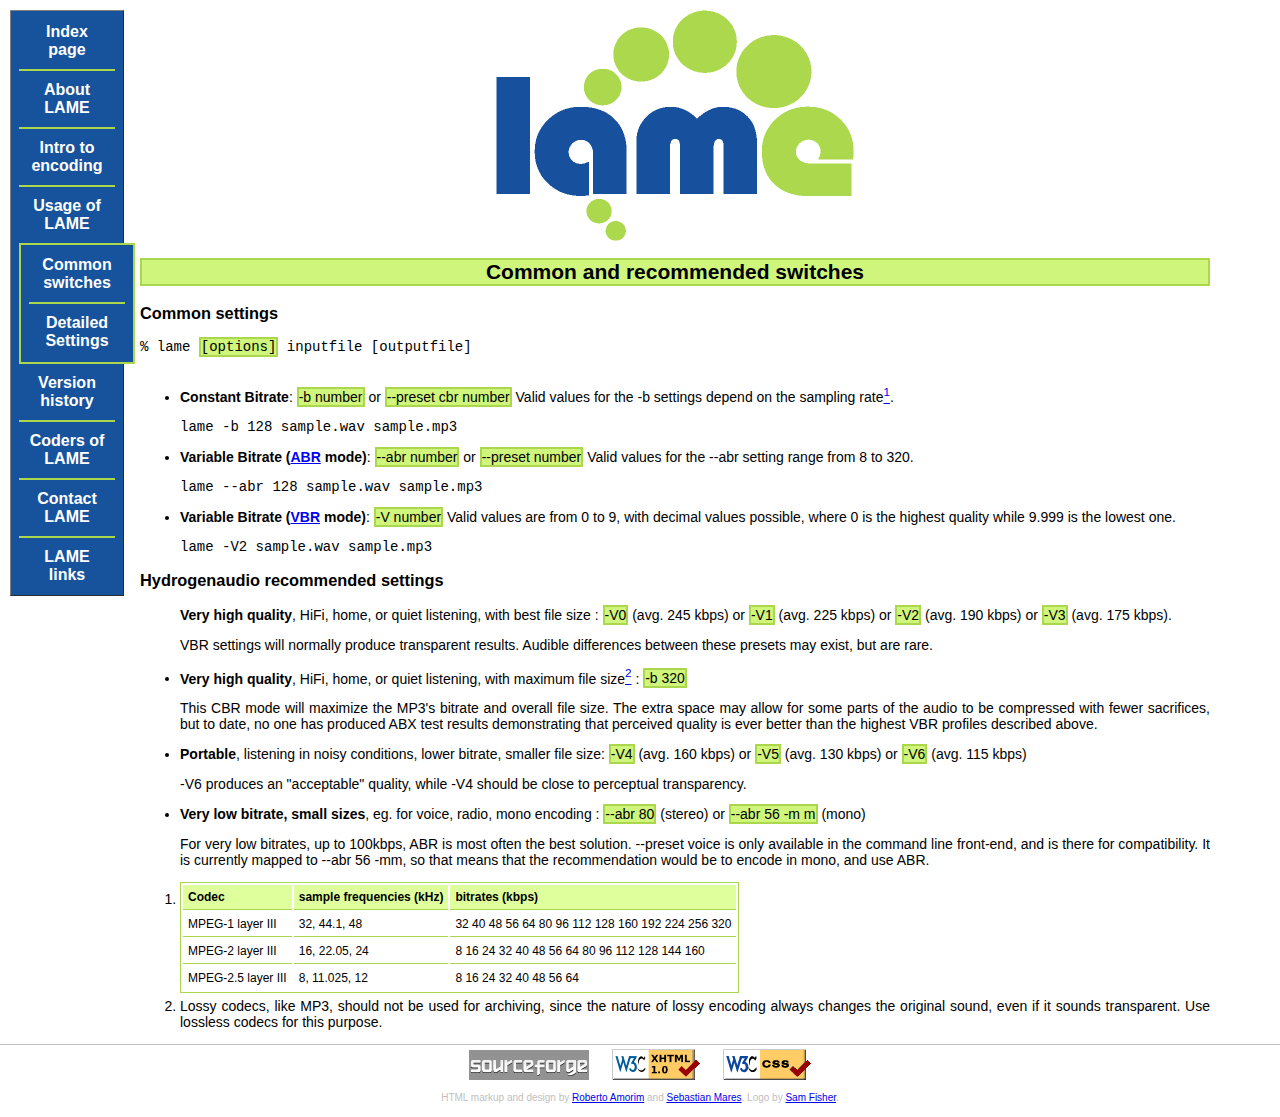
<file: lame_audio_converter/lame3.100.1-x64/doc/html/usage.html>
<!DOCTYPE html PUBLIC "-//W3C//DTD XHTML 1.0 Transitional//EN"
        "http://www.w3.org/TR/xhtml1/DTD/xhtml1-transitional.dtd">
<html xmlns="http://www.w3.org/1999/xhtml" xml:lang="en" lang="en">
 <head>
  <meta name="generator" content="PSPad editor, www.pspad.com" />
  <meta http-equiv="content-type" content="text/html; charset=UTF-8" />
  <link rel="stylesheet" type="text/css" href="styles/lame.css" />
  <title>Usage of the commandline encoder</title>
 </head>
 <body>
<div id="menu">
    <ul>
        <li><a href="index.html">Index page</a></li>
        <li><a href="about.html">About LAME</a></li>
        <li><a href="introduction.html">Intro to encoding</a></li>
        <li><a style="border: 0" href="usage.html">Usage of LAME</a>
    <div id="submenu">
        <ul>
          <li><a href="usage.html">Common switches</a></li>
            <li><a style="border: 0" href="detailed.html">Detailed Settings</a></li>
        </ul>
    </div>
    </li>
        <li><a href="history.html">Version history</a></li>
        <li><a href="contributors.html">Coders of LAME</a></li>
        <li><a href="contact.html">Contact LAME</a></li>
        <li><a style="border: 0" href="links.html">LAME links</a></li>
    </ul>
</div>
<div id="container">
<div id="content">
    <div align="center">
        <img src="images/logo.gif" width="358" height="231" alt="LAME Official Logo" />
        <h2 class="hilight">Common and recommended switches</h2>
    </div>
    <h3>Common settings</h3>
    <pre>
% lame <span class="hilight">[options]</span> inputfile [outputfile]
    </pre>
        <ul>
            <li>
                <strong>Constant Bitrate</strong>: <span class="hilight">-b number</span> or
                <span class="hilight">--preset cbr number</span>  Valid values
                for the -b settings depend on the sampling rate<a href="#note1"><sup>1</sup></a>.
                <pre>lame -b 128 sample.wav sample.mp3</pre>
            </li>
            <li>
                <strong>Variable Bitrate (<a href="abr.html">ABR</a> mode)</strong>:
                <span class="hilight">--abr number</span> or <span class="hilight">--preset number</span>
                Valid values for the --abr setting range from 8 to 320.
                <pre>lame --abr 128 sample.wav sample.mp3</pre>
            </li>
            <li>
                <strong>Variable Bitrate (<a href="vbr.html">VBR</a> mode)</strong>:
                <span class="hilight">-V number</span> Valid values
                are from 0 to 9, with decimal values possible, where 0 is the highest quality
                while 9.999 is the lowest one.
                <pre>lame -V2 sample.wav sample.mp3</pre>
            </li>
        </ul>
        <h3>Hydrogenaudio recommended settings</h3>
        <ul>
            <strong>Very high quality</strong>, HiFi, home, or quiet listening, with best file size<a href="#note2"></a> : 
            <span class="hilight">-V0</span> (avg. 245 kbps) or <span class="hilight">-V1</span>
            (avg. 225 kbps) or <span class="hilight">-V2</span> (avg. 190 kbps) or <span class="hilight">-V3</span> (avg. 175 kbps).
            <p>VBR settings will normally produce transparent results.
                Audible differences between these presets may exist, but are rare.
            </p>
            </li>
            <li>
                <strong>Very high quality</strong>, HiFi, home, or quiet listening, with maximum file size<a href="#note2"><sup>2</sup></a> : 
                <span class="hilight">-b 320</span>
                <p>This CBR mode will maximize the MP3's bitrate and overall file 
                    size. The extra space may allow for some parts of the audio to be 
                    compressed with fewer sacrifices, but to date, no one has produced
                    ABX test results demonstrating that perceived quality is ever better
                    than the highest VBR profiles described above.
                </p>
            </li>
            <li>
                <strong>Portable</strong>, listening in noisy conditions, lower bitrate, smaller file size: 
                <span class="hilight">-V4</span> (avg. 160 kbps) or <span class="hilight">-V5</span>
                (avg. 130 kbps) or <span class="hilight"> -V6</span> (avg. 115 kbps)
                <p>
                    -V6 produces an "acceptable" quality, while -V4 should be close to perceptual transparency.
                </p>
            </li>
            <li>
                <strong>Very low bitrate, small sizes</strong>, eg. for voice, radio, mono encoding :
                <span class="hilight">--abr 80</span> (stereo) or <span class="hilight">--abr 56 -m m</span> (mono)
                <p>
                    For very low bitrates, up to 100kbps, ABR is most often the best solution.
                    --preset voice is only available in the command line front-end, and 
                    is there for compatibility. It is currently mapped to --abr 56 -mm,
                    so that means that the recommendation would be to encode in mono, 
                    and use ABR. 
                </p>
            </li>
        </ul>
        <div id="notes">
            <ol>
                <li>
                    <a name="note1"></a>
                    <table cellpadding="5">
                        <tr>
                            <th>Codec</th>
                            <th>sample frequencies (kHz)</th>
                            <th>bitrates (kbps)</th>
                        </tr>
                        <tr>
                            <td>MPEG-1 layer III </td>
                            <td>32, 44.1, 48</td>
                            <td>32 40 48 56 64 80 96 112 128 160 192 224 256 320</td>
                        </tr>
                        <tr>
                            <td>MPEG-2 layer III</td>
                            <td> 16, 22.05, 24</td>
                            <td> 8 16 24 32 40 48 56 64 80 96 112 128 144 160</td>
                        </tr>
                        <tr>
                            <td style="border-bottom:0px;">MPEG-2.5 layer III</td>
                            <td style="border-bottom:0px;"> 8, 11.025, 12</td>
                            <td style="border-bottom:0px;">8 16 24 32 40 48 56 64</td>
                        </tr>
                    </table>
                </li>
                <li><a name="note2"></a>Lossy codecs, like MP3, should not be used for archiving,
                    since the nature of lossy encoding always changes the original sound, even if it
                    sounds transparent. Use lossless codecs for this purpose.
                </li>
            </ol>
        </div>
    </div>
<div id="footer">

<a href="http://sourceforge.net/projects/lame"><img src="images/sflogo.gif"
 alt="Get LAME (Lame Aint an MP3 Encoder) at SourceForge.net. Fast, secure and Free Open Source software downloads"
 border="0" height="30" width="120" /></a>

<a href="http://validator.w3.org/#validate_by_upload"><img src="images/valid-xhtml10.png"
 alt="Valid XHTML 1.0 Transitional" border="0" height="31" width="88" /></a>

<a href="http://jigsaw.w3.org/css-validator/"><img src="images/valid-css.png"
 alt="Valid CSS!" border="0" height="31" width="88" /></a>

<p>HTML markup and design by <a
href="http://www.rarewares.org" target="_blank">Roberto Amorim</a> and <a
href="http://www.maresweb.de" target="_blank">Sebastian Mares</a>. Logo by <a 
href="http://www.brightercreative.co.uk">Sam Fisher</a>.</p>

</div>
</div>

 </body>
</html>
</file>
<file: lame_audio_converter/lame3.100.1-x64/doc/html/styles/lame.css>
/* $Id$ */
body {
  background: #FFFFFF;
  color: #000000;
  font-family: Verdana, Arial, Helvetica, sans-serif;
  margin: 0;
  padding: 0;
  text-align: justify;
}

#content {
  margin: 10px 5em 10px 10em;
  padding: 0;
  font-family: Verdana, Arial, Helvetica, sans-serif;
  font-size: 14px;
}

#menu {
  position: fixed;
  top: 10px;
  left: 10px;
  background: #17529D;
  border: 1px outset #808080;
  text-align: center;
  width: 7em;
}

#menu ul {
  list-style: none;
  margin: 0;
  padding: 0.1em 0.5em;
}

#menu a {
  border-bottom: 2px solid #ABD74C;
  color: white;
  display: block;
  font-weight: bold;
  padding: 10px;
  text-decoration: none;
}

#menu a:hover {
  background: #82A439;
}

#submenu {
  left: 20px;
  background: #17529D;
  border: 2px solid #ABD74C;
  text-align: center;
  width: 7em;
}

#submenu ul {
  list-style: none;
  margin: 0;
  padding: 0.1em 0.5em;
}

#submenu a {
  border-bottom: 2px solid #ABD74C;
  color: white;
  display: block;
  font-weight: bold;
  padding: 10px;
  text-decoration: none;
}

#submenu a:hover {
  background: #82A439;
}



#footer {
  border-top: 1px solid;
  padding: 4px;
  text-align: center;
  font-size: x-small;
  color: silver;
}

#footer img {
   margin: 0px 10px;
}

ul.sitemap {
  padding: 0px;
}

ul.sitemap li {
  list-style: none;
}

table {
  background:white;
  color:black;
  font-family: Verdana, Arial, Helvetica, sans-serif;
  font-size: 12px;
  border: 1px #ABD74C solid;
  margin-bottom: 5px;
}

table th {
  background-color: #DFFF9C;
  border-bottom: 1px  #ABD74C solid;
}

table td {
  border-bottom: 1px  #ABD74C solid;
}

table.devlist th {
  font-size: 18px;
}

.code {
  font-family: Courier, fixed;
  white-space: pre;
}

h3#latest_release {
  text-align: center;
  background: #CFF57C;
  border: 2px solid #ABD74C;
}

.hilight {
  text-align: center;
  background: #CFF57C;
  border: 2px solid #ABD74C;
}

.settingtitle {
  border-bottom: 1px solid #ABD74C;
}

img {
  border: 0px;
}
</file>
